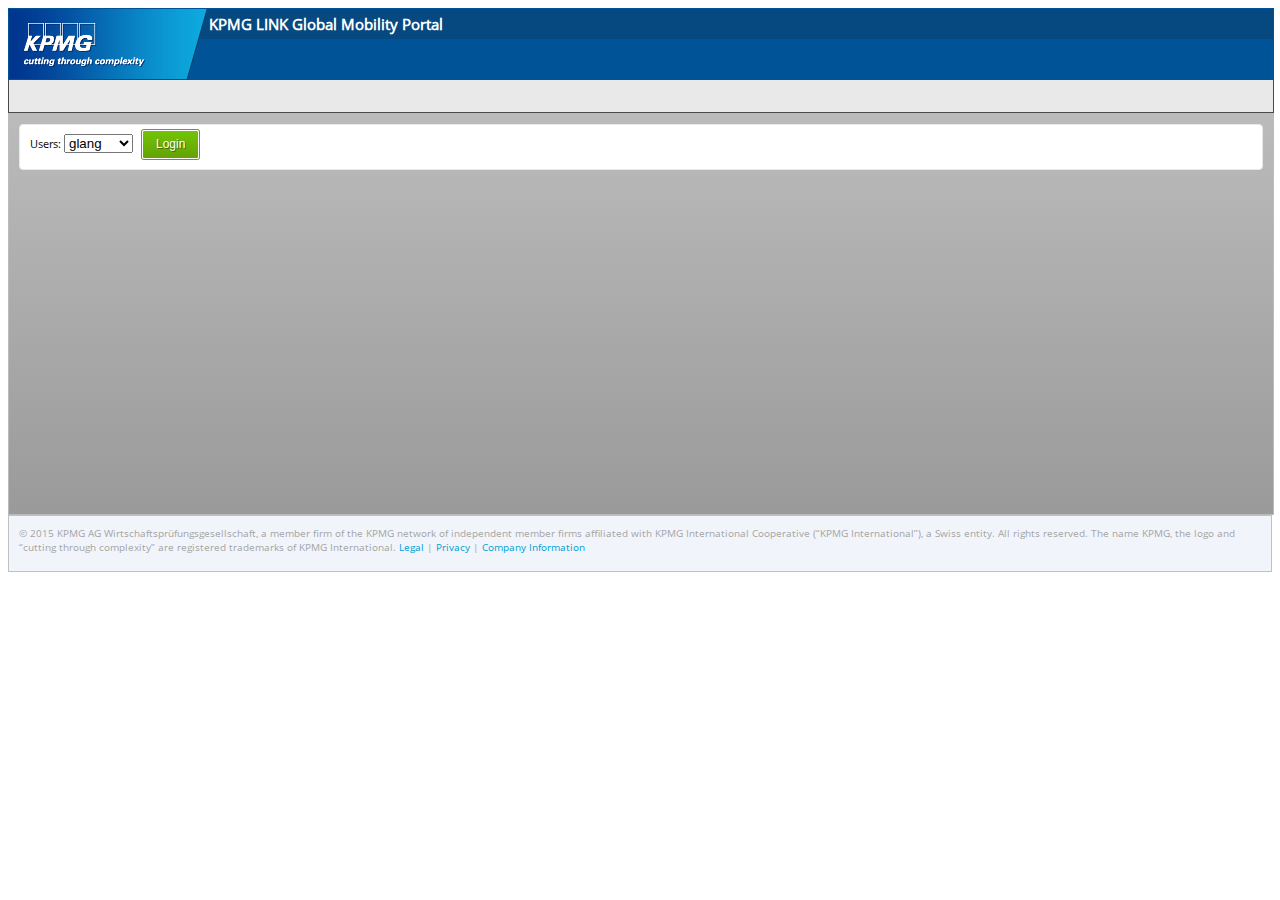
<file: TaxRay.Web/Index.html>
﻿<!DOCTYPE html>
<html xmlns="http://www.w3.org/1999/xhtml">
<head>
    <meta http-equiv="Content-Type" content="text/html; charset=utf-8" />
    <title></title>

    <link href="Styles/kendo/kendo.common.min.css" rel="stylesheet" />
    <link href="Styles/kendo/kendo.default.min.css" rel="stylesheet" />
    <link href="Styles/kendo/kendo.dataviz.min.css" rel="stylesheet" />
    <link href="Styles/kendo/kendo.dataviz.default.min.css" rel="stylesheet" />
    <link href="Styles/KMPG_Styles.css" rel="stylesheet" type="text/css" />
    <link href="Styles/Kendo_KMPG.css" rel="stylesheet" type="text/css" />
</head>
<body>
    <div id="app"></div>

    <script type="text/x-kendo-template" id="layout-login">

        <div class="header">
            <div class="branding">
                <div class="applicationBar">
                    <div class="contentApplicationBar">
                        <div class="titlePortal">
                            <label>KPMG LINK Global Mobility Portal</label>
                        </div>
                    </div>
                </div>
                <div class="capabilityBar"></div>
                <div class="logo">
                    <img src="Images/KPMG/logo.png" />
                </div>
            </div>
            <div class="pinBar">
                <div class="contentPinBar">
                </div>
            </div>
        </div>
        <div class="dashboard">
            <div class="widget">
                <section id="content">
                    <label>Users:</label>
                    <select id="cmbUsers">
                        <option value="1" permisos="Super Admin">glang</option><!--Super Admin-->
                        <option value="2" permisos="Junior">zwillis</option><!--Junior-->
                        <option value="3" permisos="Senior">mglenn</option><!--Senior-->
                        <option value="4" permisos="Otros">pblopez</option><!--No tener acceso-->
                    </select>&nbsp;&nbsp;
                    <input type="button" value="Login" class="primaryAction button green-button" id="btn-Login" data-bind="click: logarse" />
                </section>
            </div>
        </div>
        <div class="footer">
            © 2015 KPMG AG Wirtschaftsprüfungsgesellschaft, a member firm of the KPMG network of independent member firms
            affiliated with KPMG International Cooperative (“KPMG International”), a Swiss entity. All rights reserved.
            The name KPMG, the logo and “cutting through complexity” are registered trademarks of KPMG International.
            <a href="" class="footer-link-button">Legal</a> | <a href="" class="footer-link-button">Privacy</a> | <a href="" class="footer-link-button">Company Information</a>
        </div>

    </script>

    <script type="text/x-kendo-template" id="layout-template">
        <div>
            <div class="header">
                <div class="branding">
                    <div class="applicationBar">
                        <div class="contentApplicationBar">
                            <div class="titlePortal">
                                <label>KPMG LINK Global Mobility Portal</label>
                            </div>
                            <div class="dateUser">
                                <div class="date">
                                    <label>Last Login: 11.05.2015 07:12:05</label>
                                </div>
                                <div class="user">
                                    <a href="">
                                        <img src="Images/KPMG/app-settings.png" />
                                    </a>
                                    <label>scorredera@kpmg.com</label>
                                </div>
                            </div>
                        </div>
                    </div>
                    <div class="capabilityBar">
                        <div class="menu">
                            <div class="optionSelected" id="bladeHome">
                                <div class="home">
                                    <div class="iconHome">
                                    </div>
                                    <div class="titleHome">
                                        <a href="#/Home">Home</a>
                                    </div>
                                </div>
                            </div>
                            <div class="option" id="bladeTaxes">
                                <div class="taxes">
                                    <div class="iconTaxes">
                                    </div>
                                    <div class="titleTaxes">
                                        <a href="#/Taxes">Taxes</a>
                                    </div>
                                </div>
                            </div>
                            <div class="option" id="bladeTravelTracker">
                                <div class="travelTracker">
                                    <div class="iconTravelTracker">
                                    </div>
                                    <div class="titleTravelTracker">
                                        <a href="#/TravelTracker">Travel Tracker</a>
                                    </div>
                                </div>
                            </div>
                            <div class="option" id="bladeInmigration">
                                <div class="inmigration">
                                    <div class="iconInmigration">
                                    </div>
                                    <div class="titleInmigration">
                                        <a href="#/Inmigration">Inmigration</a>
                                    </div>
                                </div>
                            </div>
                            <div class="option" id="bladeDocuments">
                                <div class="documents">
                                    <div class="iconDocuments">
                                    </div>
                                    <div class="titleDocuments">
                                        <a href="#/Documents">Documents</a>
                                    </div>
                                </div>
                            </div>
                            <div class="option" id="bladeTaxRay">
                                <div class="TaxRay">
                                    <div class="iconTaxRay">
                                    </div>
                                    <div class="titleTaxRay">
                                        <a href="#/TaxRay">Tax-Ray</a>
                                    </div>
                                </div>
                            </div>
                        </div>
                        <div class="portlet">
                            <div class="iconPortlet"></div>
                            <div class="titlePortlet">Portlet Library</div>
                        </div>

                    </div>
                    <div class="logo">
                        <img src="Images/KPMG/logo.png" />
                    </div>
                </div>
                <div class="pinBar">
                    <div class="contentPinBar">
                    </div>
                </div>
            </div>
            <div class="dashboard">
                <div class="widget">
                    <section id="content"></section>
                </div>
            </div>
            <div class="footer">
                © 2015 KPMG AG Wirtschaftsprüfungsgesellschaft, a member firm of the KPMG network of independent member firms
                affiliated with KPMG International Cooperative (“KPMG International”), a Swiss entity. All rights reserved.
                The name KPMG, the logo and “cutting through complexity” are registered trademarks of KPMG International.
                <a href="" class="footer-link-button">Legal</a> | <a href="" class="footer-link-button">Privacy</a> | <a href="" class="footer-link-button">Company Information</a>
            </div>
        </div>
    </script>


    <script type="text/x-kendo-template" id="template-otros">
        <div>No tiene acceso</div>
    </script>

    <script type="text/x-kendo-template" id="template-taxRay-Junior">
        <div class="headerWidget">
            <h5>To Do</h5>
        </div>
        <div id="grid"
             data-role="grid"
             data-sortable="true"
             data-row-template="RowTemplateJunior"
             data-bind="source:taxes"
             data-columns="[
                {'field':'atlasId', 'title':'Atlas ID'},
                {'field':'description', 'title':'Description'},
                {'field':'client', 'title':'Client'},
                {'field':'taxPayer', 'title':'TaxPayer' },
                {'field':'year', 'title':'Year'},
                {'field':'dueDate', 'title':'Due Date', 'format':'{0:dd.MM.yyyy}'},
                {'field':'status', 'title':'Status'},
                {'field':'userNameCreatedBy', 'title': 'CreatedBy'},
             ]"
             data-pageable="{
                input:false,
                refresh:true,
                pageSizes:[25,50,100],
                buttonCount:5,
                numeric:true
             }">

        </div>
    </script>
    <script id="RowTemplateJunior" type="text/x-kendo-template">
        <tr>
            <td data-bind="text: atlasId"></td>
            <td data-bind="text: description"></td>
            <td data-bind="text: client"></td>
            <td data-bind="text: taxPayer"></td>
            <td data-bind="text: year"></td>
            <td data-bind="text: dueDate"></td>
            <td data-bind="text: status"></td>
            <td data-bind="text: userNameCreatedBy"></td>
        </tr>
    </script>

    <script type="text/x-kendo-template" id="template-taxRay-Senior">
        <div class="headerWidget">
            <h5>To Do</h5>
        </div>
        <div id="grid"
             data-role="grid"
             data-sortable="true"
             data-row-template="RowTemplate-Senior"
             data-bind="source:taxes"
             data-columns="[
                {'field':'atlasId', 'title':'Atlas ID'},
                {'field':'description', 'title':'Description'},
                {'field':'client', 'title':'Client'},
                {'field':'taxPayer', 'title':'TaxPayer' },
                {'field':'year', 'title':'Year'},
                {'field':'dueDate', 'title':'Due Date', 'format':'{0:dd.MM.yyyy}'},
                {'field':'status', 'title':'Status'},
                {'field':'userNameCreatedBy', 'title': 'CreatedBy'},
                {'title':'', 'width':'130px'}
             ]"
             data-pageable="{
                input:false,
                refresh:true,
                pageSizes:[25,50,100],
                buttonCount:5,
                numeric:true
             }">

        </div>
        <div id="assingSenior"></div>
    </script>

    <script id="RowTemplate-Senior" type="text/x-kendo-template">
        <tr>
            <td data-bind="text: atlasId"></td>
            <td data-bind="text: description"></td>
            <td data-bind="text: client"></td>
            <td data-bind="text: taxPayer"></td>
            <td data-bind="text: year"></td>
            <td data-bind="text: dueDate"></td>
            <td data-bind="text: status"></td>
            <td data-bind="text: userNameCreatedBy"></td>
            <td>
                <a data-bind="click:AssignTaxSenior" class="k-button k-button-icontext k-grid-edit" href="\#"><span></span>Assing To</a>
            </td>
        </tr>
    </script>


    <script type="text/x-kendo-template" id="template-taxRay">
        <div class="headerWidget">
            <h5>To Do</h5>
        </div>
        <div id="grid"
             data-role="grid"
             data-sortable="true"
             data-row-template="TaxRayGridRowTemplate"
             data-bind="source:taxes, events: { dataBound: onDataBound }"
             data-columns="[
                {'field':'atlasId', 'title':'Atlas ID'},
                {'field':'description', 'title':'Description'},
                {'field':'client', 'title':'Client'},
                {'field':'taxPayer', 'title':'TaxPayer' },
                {'field':'year', 'title':'Year'},
                {'field':'dueDate', 'title':'Due Date', 'format':'{0:dd.MM.yyyy}'},
                {'field':'status', 'title':'Status'},
                {'field':'userNameAssignedTo', 'title':'AssignedTo'},
                {'field':'userNameCreatedBy', 'title': 'CreatedBy'},
                {'title':'', 'width':'230px'}
             ]"
             data-pageable="{
                input:false,
                refresh:true,
                pageSizes:[25,50,100],
                buttonCount:5,
                numeric:true
             }">

        </div>
        <div id="edit"></div>
        <div id="assing"></div>
    </script>

    <script id="TaxRayGridRowTemplate" type="text/x-kendo-template">
        <tr>
            <td data-bind="text: atlasId"></td>
            <td data-bind="text: description"></td>
            <td data-bind="text: client"></td>
            <td data-bind="text: taxPayer"></td>
            <td data-bind="text: year"></td>
            <td data-bind="text: dueDate"></td>
            <td data-bind="text: status"></td>

            <td data-bind="text: userNameAssignedTo"></td>
            <td data-bind="text: userNameCreatedBy"></td>
            <td>
                <a data-bind="click:AssignTax" class="k-button k-button-icontext k-grid-edit" href="\#"><span></span>Assing To</a>
                <a data-bind="click:EditTax" class="k-button k-button-icontext k-grid-edit" href="\#"><span class="k-icon k-edit"></span>Edit</a>
                <a data-bind="click:deleteTax" class="k-button k-button-icontext k-grid-delete" style="visibility:visible" href="\#"><span class="k-icon k-delete"></span>Delete</a>
            </td>
        </tr>
    </script>

    <script type="text/x-kendo-template" id="template-home">
        home

    </script>

    <script type="text/x-kendo-template" id="template-taxes">
        Taxes
    </script>

    <script type="text/x-kendo-template" id="template-travelTracker">
        Travel Tracker
    </script>

    <script type="text/x-kendo-template" id="template-inmigration">
        Inmigration
    </script>

    <script type="text/x-kendo-template" id="template-documents">
        Documents
    </script>

    <script type="text/x-kendo-template" id="template-assing">
        <div class="k-edit-form-container">
            <div class="k-edit-label">
                <label for="description">Description:</label>
            </div>
            <div class="k-edit-field" data-container-for="description">
                <input type="text" class="k-input k-textbox" data-bind="value: description" readonly />
            </div>

            <div class="k-edit-label">
                <label for="users">Users:</label>
            </div>
            <div class="k-edit-field" data-container-for="description">
                <select id="comboUsers" data-role="combobox" data-filter="contains" data-value-field="id" data-text-field="username" data-bind="value:assignedToId, source:users, events:{change:onChange, open: onOpen} " />
            </div>

            <div class="k-edit-label">
                <label></label>
            </div>
            <div class="k-edit-field" data-container-for="description">
                <label for="error" data-bind="text: error" style="color: red; font-size:12px; font-weight:bold"></label>
            </div>

            <div class="k-edit-buttons k-state-default">
                <a id="btn-update" data-bind="click: update,visible: isVisible" class="k-button k-button-icontext k-primary k-grid-edit" href="\#"><span class="k-icon k-edit"></span>Update</a>
                <a id="btn-cancel" data-bind="click: cancel" class="k-button k-button-icontext k-grid-cancel " href="\#"><span class="k-icon k-cancel"></span>Cancel</a>
            </div>
        </div>
    </script>

    <script type="text/x-kendo-template" id="template-edit">
        <div class="k-edit-form-container" id="formEdit">

            <div class="k-edit-label">
                <label for="description">Description:</label>
            </div>
            <div class="k-edit-field">
                <input name="description" id="description" type="text" class="k-input k-textbox" data-bind="value: description, events:{change: onchange}" required validationmessage="Description is required" />
            </div>

            <div class="k-edit-label">
                <label for="client">Client:</label>
            </div>
            <div class="k-edit-field">
                <input name="client" id="client" type="text" class="k-input k-textbox" data-bind="value: client, events:{change: onchange}" required validationmessage="Client is required" />
            </div>

            <div class="k-edit-label">
                <label for="taxPayer">TaxPayer</label>
            </div>
            <div class="k-edit-field">
                <input name="taxPayer" id="taxPayer" type="text" class="k-input k-textbox" data-bind="value: taxPayer, events:{change: onchange}" required validationmessage="Tax Payer is required" />
            </div>

            <div class="k-edit-label">
                <label for="year">Year</label>
            </div>
            <div class="k-edit-field">
                <input name="year" data-format="\\#" data-role="numerictextbox" data-bind="value: year, events:{change: onchange}" maxlength="4" min="1700" required validationmessage="Year is required" />
            </div>

            <div class="k-edit-label">
                <label for="dueDate">Due Date:</label>
            </div>
            <div class="k-edit-field">
                <input name="dueDate" id="dueDate" data-role="datepicker" date-parse-format="dd.MM.yyyy" data-format="{0:dd.MM.yyyy}" data-bind="value: dueDate, events:{change: onchangeDate}" />
            </div>
            <div class="k-edit-label">
                <label for="status">Status:</label>
            </div>
            <div class="k-edit-field">
                <input name="status" id="status" type="text" class="k-input k-textbox" data-bind="value: status, events:{change: onchange}" required validationmessage="Status is required" />
            </div>

            <div class="k-edit-buttons k-state-default">
                <a id="btn-update" data-bind="click: update,visible: isVisible" class="k-button k-button-icontext k-primary k-grid-edit" href="\#"><span class="k-icon k-edit"></span>Update</a>
                <a id="btn-cancel" data-bind="click: cancel" class="k-button k-button-icontext k-grid-cancel " href="\#"><span class="k-icon k-cancel"></span>Cancel</a>
            </div>
        </div>
    </script>


    <script data-main="Scripts/main" src="Scripts/lib/require.js"></script>
</body>
</html>
</file>
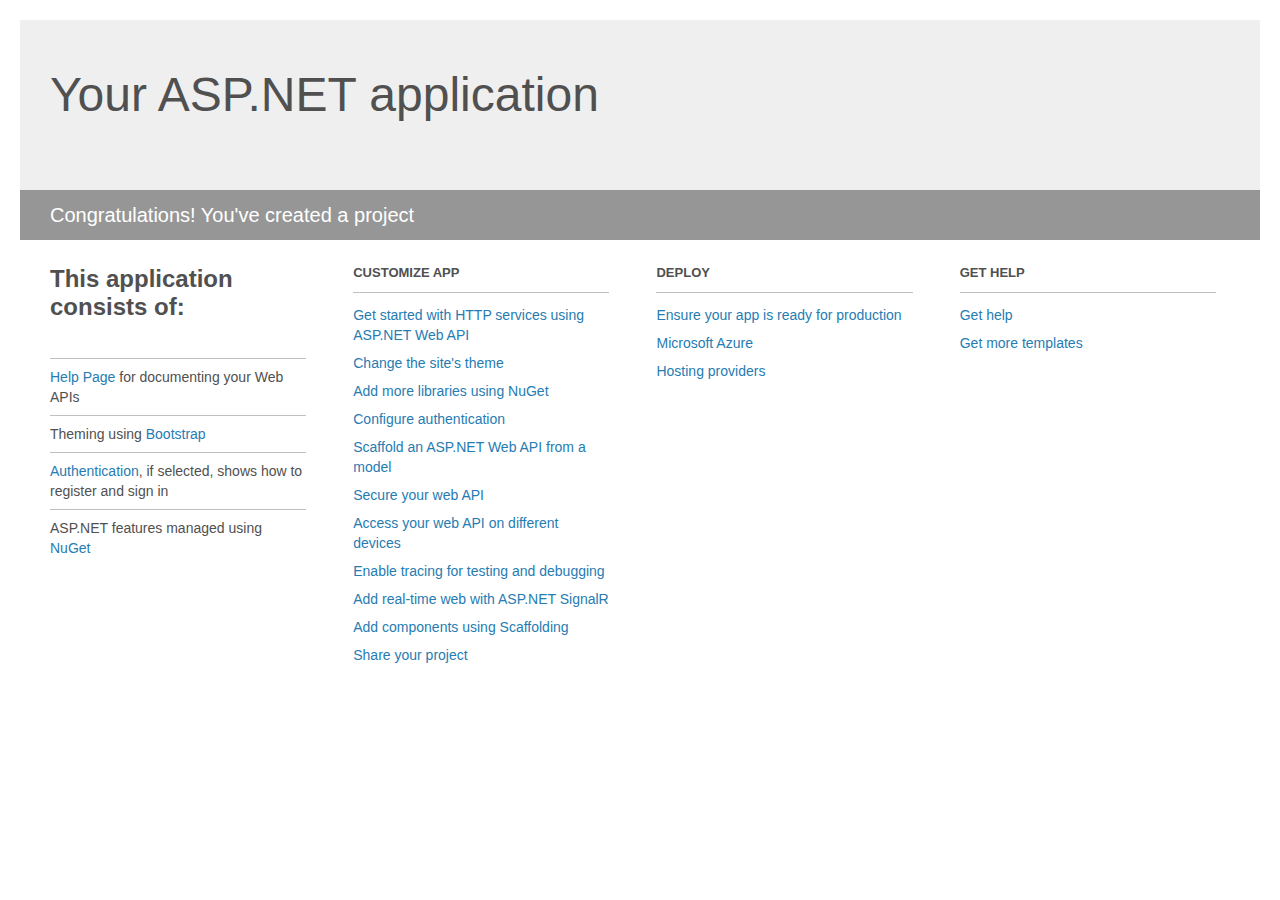
<file: TaxRay.Web/Project_Readme.html>
﻿<!DOCTYPE html>
<html lang="en">
<head>
    <meta charset="utf-8" />
    <title>Your ASP.NET application</title>
    <style>
        body {
            background: #fff;
            color: #505050;
            font: 14px 'Segoe UI', tahoma, arial, helvetica, sans-serif;
            margin: 20px;
            padding: 0;
        }

        #header {
            background: #efefef;
            padding: 0;
        }

        h1 {
            font-size: 48px;
            font-weight: normal;
            margin: 0;
            padding: 0 30px;
            line-height: 150px;
        }

        p {
            font-size: 20px;
            color: #fff;
            background: #969696;
            padding: 0 30px;
            line-height: 50px;
        }

        #main {
            padding: 5px 30px;
        }

        .section {
            width: 21.7%;
            float: left;
            margin: 0 0 0 4%;
        }

            .section h2 {
                font-size: 13px;
                text-transform: uppercase;
                margin: 0;
                border-bottom: 1px solid silver;
                padding-bottom: 12px;
                margin-bottom: 8px;
            }

            .section.first {
                margin-left: 0;
            }

                .section.first h2 {
                    font-size: 24px;
                    text-transform: none;
                    margin-bottom: 25px;
                    border: none;
                }

                .section.first li {
                    border-top: 1px solid silver;
                    padding: 8px 0;
                }

            .section.last {
                margin-right: 0;
            }

        ul {
            list-style: none;
            padding: 0;
            margin: 0;
            line-height: 20px;
        }

        li {
            padding: 4px 0;
        }

        a {
            color: #267cb2;
            text-decoration: none;
        }

            a:hover {
                text-decoration: underline;
            }
    </style>
</head>
<body>

    <div id="header">
        <h1>Your ASP.NET application</h1>
        <p>Congratulations! You've created a project</p>
    </div>

    <div id="main">
        <div class="section first">
            <h2>This application consists of:</h2>
            <ul>
                <li><a href="http://go.microsoft.com/fwlink/?LinkID=320956">Help Page</a> for documenting your Web APIs</li>
                <li>Theming using <a href="http://go.microsoft.com/fwlink/?LinkID=320754">Bootstrap</a></li>
                <li><a href="http://go.microsoft.com/fwlink/?LinkID=320957">Authentication</a>, if selected, shows how to register and sign in</li>
                <li>ASP.NET features managed using <a href="http://go.microsoft.com/fwlink/?LinkID=320958">NuGet</a></li>
            </ul>
        </div>

        <div class="section">
            <h2>Customize app</h2>
            <ul>
                <li><a href="http://go.microsoft.com/fwlink/?LinkID=320959">Get started with HTTP services using ASP.NET Web API</a></li>
                <li><a href="http://go.microsoft.com/fwlink/?LinkID=320960">Change the site's theme</a></li>
                <li><a href="http://go.microsoft.com/fwlink/?LinkID=320961">Add more libraries using NuGet</a></li>
                <li><a href="http://go.microsoft.com/fwlink/?LinkID=320962">Configure authentication</a></li>
                <li><a href="http://go.microsoft.com/fwlink/?LinkID=320963">Scaffold an ASP.NET Web API from a model</a></li>
                <li><a href="http://go.microsoft.com/fwlink/?LinkID=320964">Secure your web API</a></li>
                <li><a href="http://go.microsoft.com/fwlink/?LinkID=320965">Access your web API on different devices</a></li>
                <li><a href="http://go.microsoft.com/fwlink/?LinkID=320966">Enable tracing for testing and debugging</a></li>
                <li><a href="http://go.microsoft.com/fwlink/?LinkID=320765">Add real-time web with ASP.NET SignalR</a></li>
                <li><a href="http://go.microsoft.com/fwlink/?LinkID=320766">Add components using Scaffolding</a></li>
                <li><a href="http://go.microsoft.com/fwlink/?LinkID=320768">Share your project</a></li>
            </ul>
        </div>

        <div class="section">
            <h2>Deploy</h2>
            <ul>
                <li><a href="http://go.microsoft.com/fwlink/?LinkID=320769">Ensure your app is ready for production</a></li>
                <li><a href="http://go.microsoft.com/fwlink/?LinkID=320770">Microsoft Azure</a></li>
                <li><a href="http://go.microsoft.com/fwlink/?LinkID=320771">Hosting providers</a></li>
            </ul>
        </div>

        <div class="section last">
            <h2>Get help</h2>
            <ul>
                <li><a href="http://go.microsoft.com/fwlink/?LinkID=320772">Get help</a></li>
                <li><a href="http://go.microsoft.com/fwlink/?LinkID=320773">Get more templates</a></li>
            </ul>
        </div>
    </div>
</body>
</html>
</file>
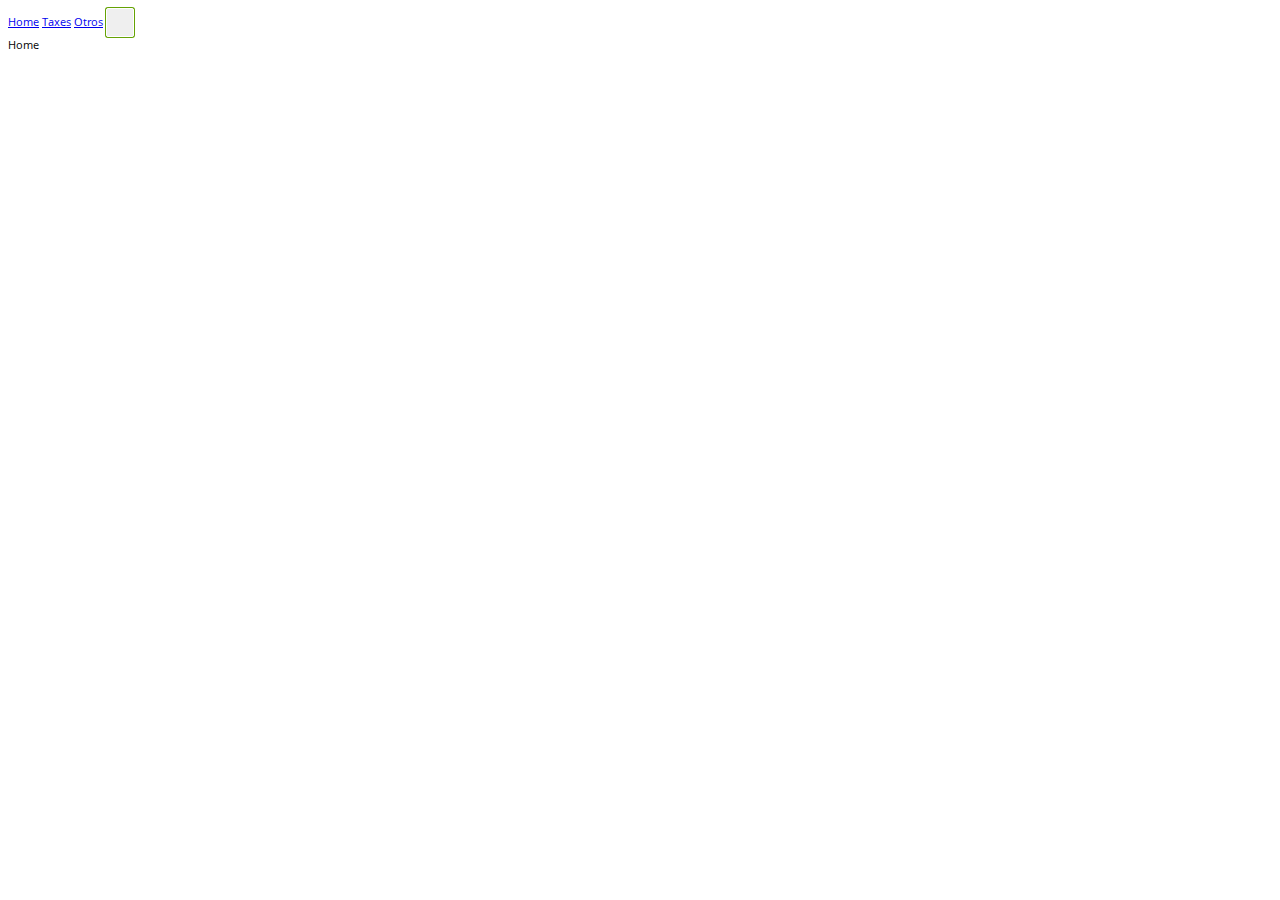
<file: TaxRay.Web/test.html>
﻿<!DOCTYPE html>
<html xmlns="http://www.w3.org/1999/xhtml">
<head>
    <title></title>
    <link href="Styles/kendo/kendo.common.min.css" rel="stylesheet" />
    <link href="Styles/kendo/kendo.default.min.css" rel="stylesheet" />
    <link href="Styles/KMPG_Styles.css" rel="stylesheet" type="text/css" />
    <link href="Styles/Kendo_KMPG.css" rel="stylesheet" type="text/css" />
    <script src="Scripts/lib/jquery-1.10.2.min.js"></script>
    <script src="Scripts/lib/kendo/kendo.all.min.js"></script>
</head>
<body>
    <a href="#/home">Home</a>
    <a href="#/taxes">Taxes</a>
    <a href="#/otros">Otros</a>
    <input type="button" id="pureba" />

    <div id="app"></div>

    <script id="home" type="text/x-kendo-template">
        Home
    </script>

    <script id="taxes" type="text/x-kendo-template">
        Taxes
    </script>

    <script id="otra" type="text/x-kendo-template">
        Otra
    </script>

    <script>
        var home = new kendo.View("home");
        var taxes = new kendo.View("taxes");
        var otraVista = new kendo.View("otra");

        home.render("#app");


        var router = new kendo.Router({
            init: function(){
                home.render("#app");
            }
        });

        router.route("/", function(){
        
        });


        router.route("/taxes", function () {
            home.hide();
            taxes.render("#app");
        })



        $(function () {
            router.start();
            //router.navigate("/#home");

        })
    </script>

    <!--
        1- Creas enrutamiento
        2- Creas un layout o contenedor principal como si fueste una master page. Aqui cargaremos todas las vistas
        3- Creas la vista
        4- Defines el enrutamiento



    -->





</body>
</html>
</file>
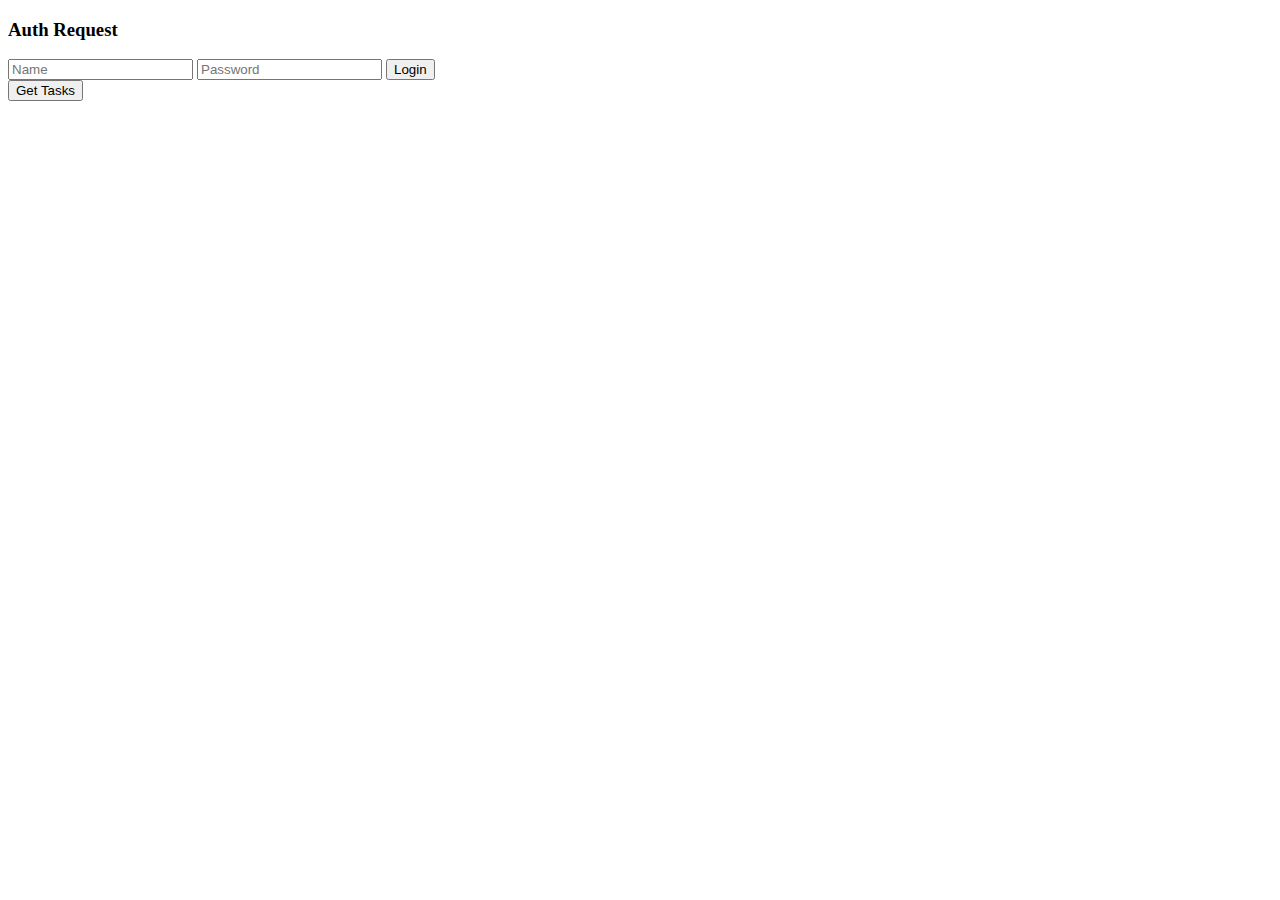
<file: TaxRay/default.html>
﻿<!DOCTYPE html>
<html xmlns="http://www.w3.org/1999/xhtml">
<head>
    <title></title>
</head>
<body>

    <h3>Auth Request</h3>


    <form id="userData">
        <input type="text" name="userName" placeholder="Name" />
        <input type="password" name="password" placeholder="Password" />
        <!--<input type="password" name="confirmPassword" placeholder="Password" />
        <input type="submit" id="register" value="Register" />-->
        <input type="submit" id="login" value="Login" />
    </form>

    <button id="getPatients">Get Tasks</button>

    <pre id="output">

    </pre>



    <script src="Scripts/lib/jquery-1.10.2.js"></script>
    <script>

        $(function () {

            var getPatients = function () {
                var url = "http://localhost:28861/api/taxreturn/assigned";
                $.ajax(url, {
                    type: "GET",
                    headers: getHeaders()
                }).always(showResponse);
                return false;
            };


            var getHeaders = function () {
                if (accessToken) {
                    return { "Authorization": "Bearer " + accessToken };
                }
            };

            var showResponse = function (object) {

                $("#output").text(JSON.stringify(object, null, 4));

            };

            var register = function () {
                var url = "/api/account/register";
                var data = $("#userData").serialize();
                $.post(url, data).always(showResponse);
                return false;
            };

            var saveAccessToken = function (data) {
                accessToken = data.access_token;
            };

            var login = function () {
                var url = "/Token";
                var data = $("#userData").serialize();
                data = data + "&grant_type=password";
                $.post(url, data)
                 .success(saveAccessToken)
                 .always(showResponse);


                return false;
            };

            var accessToken = "";            

            $("#login").click(login);
            $("#register").click(register);
            $("#getPatients").click(getPatients);

        });

    </script>

</body>
</html>
</file>
<file: TaxRay.Web/Styles/KMPG_Styles.css>
﻿@font-face {
    font-family: 'OpenSans-Regular';
    src: url('Fonts/open_sans/OpenSans-Regular.ttf') format('truetype'), url('Fonts/open_sans/OpenSans-Regular-webfont.eot') format('embedded-opentype');
}

html {
    color: #000000;
    font-weight: normal;
    font-size: 11px;
    font-family: OpenSans-Regular;
}

input::-ms-clear {
    display:none;
}

/*Header*/
.header {
    height: 102px;
}

    /*Logo*/
    .header .logo {
        width: 199px;
        position: absolute;
        top: 9px;
    }

    /* Zone with application name, user name, date and menu */
    .header .branding {
        height: 70px;
        width: 100%;
        border: solid 1px #015397;
    }

        /* Zone with application name, date and user name */
        .header .branding .applicationBar {
            background: #064880;
            height: 30px;
            width: 100%;
        }

            /* Aplication name */
            .header .branding .applicationBar .contentApplicationBar {
                margin-left: 200px;
                height: 28px;
                color: white;
            }

                .header .branding .applicationBar .contentApplicationBar .titlePortal {
                    float: left;
                    vertical-align: middle;
                    margin-top: 5px;
                }

                    .header .branding .applicationBar .contentApplicationBar .titlePortal label {
                        font-size: 15px;
                        font-weight: bold;
                        vertical-align: middle;
                    }

            /* Zone with date and user name */
            .header .branding .applicationBar .dateUser {
                float: right;
                margin-top: 5px;
                margin-right: 10px;
            }
                /* Date */
                .header .branding .applicationBar .dateUser .date {
                    float: left;
                }
                /* User */
                .header .branding .applicationBar .dateUser .user {
                    float: left;
                    margin-left: 10px;
                }

                /* Links in dateuser zone*/
                .header .branding .applicationBar .dateUser a {
                    border: 0px;
                    float: left;
                }

                /* Images in dateuser zone*/
                .header .branding .applicationBar .dateUser img {
                    border: 0;
                    margin-left: 5px;
                    margin-right: 5px;
                }

                /* labels in dateuser zone*/
                .header .branding .applicationBar .dateUser label {
                    float: left;
                }

        /* Zone Menu and portlet library */
        .header .branding .capabilityBar {
            float: left;
            width: 100%;
            background: #015397;
            height: 40px;
        }
            /* Zone with portlet library */
            .header .branding .capabilityBar .portlet {
                float: right;
                margin-top: 13px;
                margin-right: 10px;
            }

                .header .branding .capabilityBar .portlet .iconPortlet {
                    float: left;
                    background-image: url('../Images/KPMG/portlet_library.png');
                    background-repeat: no-repeat;
                    width: 16px;
                    height: 13px;
                }

                .header .branding .capabilityBar .portlet .titlePortlet {
                    margin-left: 5px;
                    color: white;
                    float: left;
                }


            /* Menu zone */

            .header .branding .capabilityBar .menu {
                float: left;
                width: 600px;
                height: 40px;
                margin-left: 185px;
                -webkit-transform: skew(-16deg);
                -moz-transform: skew(-16deg);
                -ms-transform: skew(-16deg);
                -o-transform: skew(-16deg);
                transform: skew(-16deg);
            }

                /* Menu options
                        - Home
                        - Taxes
                        - Travel Tracker
                        - Inmigration
                        - Documents
                        -TaxRay
                 */
                .header .branding .capabilityBar .menu .option { /*Blue*/
                    margin: 0px;
                    padding: 0px;
                    float: left;
                    width: auto;
                    height: 40px;
                    color: white;
                    line-height: 45px;
                    text-align: center;
                    vertical-align: top;
                    background: -webkit-linear-gradient(left top, #064880, #157ABB);
                    background: -o-linear-gradient(bottom right, #064880, #157ABB);
                    background: -moz-linear-gradient(bottom right, #064880, #157ABB);
                    background: linear-gradient(to bottom right, #064880, #157ABB);
                }

                    .header .branding .capabilityBar .menu .option:hover { /*Green*/
                        float: left;
                        width: auto;
                        height: 40px;
                        background-image: url('../Images/KPMG/mainNavHover-BG.png');
                    }

                /* Selected option */
                .header .branding .capabilityBar .menu .optionSelected {
                    float: left;
                    width: auto;
                    height: 40px;
                    background-image: url('../Images/KPMG/mainNavHover-BG.png');
                }

                /* Option home (blue) */
                .header .branding .capabilityBar .menu .option .home {
                    width: 55px;
                    -webkit-transform: skew(16deg);
                    -moz-transform: skew(16deg);
                    -ms-transform: skew(16deg);
                    -o-transform: skew(16deg);
                    transform: skew(16deg);
                }

                    .header .branding .capabilityBar .menu .option .home .iconHome {
                        margin-top: 5px;
                        margin-left: 18px;
                        background-image: url('../Images/KPMG/home.png');
                        background-repeat: no-repeat;
                        height: 14px;
                        width: 17px;
                    }

                    .header .branding .capabilityBar .menu .option .home .titleHome {
                        height: 22px;
                        color: white;
                        margin-top: -15px;
                        margin-left: -8px;
                    }




                /* Selected home option (green)*/
                .header .branding .capabilityBar .menu .optionSelected .home {
                    width: 55px;
                    -webkit-transform: skew(16deg);
                    -moz-transform: skew(16deg);
                    -ms-transform: skew(16deg);
                    -o-transform: skew(16deg);
                    transform: skew(16deg);
                }

                    .header .branding .capabilityBar .menu .optionSelected .home .iconHome {
                        margin-top: 5px;
                        margin-left: 18px;
                        background-image: url('../Images/KPMG/home.png');
                        background-repeat: no-repeat;
                        height: 14px;
                        width: 17px;
                    }

                    .header .branding .capabilityBar .menu .optionSelected .home .titleHome {
                        height: 22px;
                        color: white;
                        margin-top: 0px;
                        margin-left: 10px;
                    }

                /* Taxes option (blue) */
                .header .branding .capabilityBar .menu .option .taxes {
                    width: 65px;
                    -webkit-transform: skew(16deg);
                    -moz-transform: skew(16deg);
                    -ms-transform: skew(16deg);
                    -o-transform: skew(16deg);
                    transform: skew(16deg);
                }

                    .header .branding .capabilityBar .menu .option .taxes .iconTaxes {
                        margin-top: 5px;
                        margin-left: 20px;
                        background-image: url('../Images/KPMG/globeicon.png');
                        background-repeat: no-repeat;
                        height: 16px;
                        width: 16px;
                    }

                    .header .branding .capabilityBar .menu .option .taxes .titleTaxes {
                        height: 22px;
                        color: white;
                        margin-top: -15px;
                        margin-left: -8px;
                    }


                /* Selected Taxes Option (green)*/
                .header .branding .capabilityBar .menu .optionSelected .taxes {
                    width: 65px;
                    -webkit-transform: skew(16deg);
                    -moz-transform: skew(16deg);
                    -ms-transform: skew(16deg);
                    -o-transform: skew(16deg);
                    transform: skew(16deg);
                }

                    .header .branding .capabilityBar .menu .optionSelected .taxes .iconTaxes {
                        margin-top: 5px;
                        margin-left: 20px;
                        background-image: url('../Images/KPMG/globeicon.png');
                        background-repeat: no-repeat;
                        height: 16px;
                        width: 16px;
                    }

                    .header .branding .capabilityBar .menu .optionSelected .taxes .titleTaxes {
                        height: 22px;
                        color: white;
                        margin-top: 0px;
                        margin-left: 16px;
                    }

                /* Travel Tracker (blue) */
                .header .branding .capabilityBar .menu .option .travelTracker {
                    width: 110px;
                    -webkit-transform: skew(16deg);
                    -moz-transform: skew(16deg);
                    -ms-transform: skew(16deg);
                    -o-transform: skew(16deg);
                    transform: skew(16deg);
                }

                    .header .branding .capabilityBar .menu .option .travelTracker .iconTravelTracker {
                        margin-top: 5px;
                        margin-left: 45px;
                        background-image: url('../Images/KPMG/plane.png');
                        background-repeat: no-repeat;
                        height: 15px;
                        width: 15px;
                    }

                    .header .branding .capabilityBar .menu .option .travelTracker .titleTravelTracker {
                        height: 22px;
                        color: white;
                        margin-top: -15px;
                        margin-left: -8px;
                    }


                /*Selected Travel Tracker (green)*/
                .header .branding .capabilityBar .menu .optionSelected .travelTracker {
                    width: 110px;
                    -webkit-transform: skew(16deg);
                    -moz-transform: skew(16deg);
                    -ms-transform: skew(16deg);
                    -o-transform: skew(16deg);
                    transform: skew(16deg);
                }

                    .header .branding .capabilityBar .menu .optionSelected .travelTracker .iconTravelTracker {
                        margin-top: 5px;
                        margin-left: 45px;
                        background-image: url('../Images/KPMG/plane.png');
                        background-repeat: no-repeat;
                        height: 15px;
                        width: 15px;
                    }

                    .header .branding .capabilityBar .menu .optionSelected .travelTracker .titleTravelTracker {
                        height: 22px;
                        color: white;
                        margin-top: 0px;
                        margin-left: 15px;
                    }

                /*Inmigration option*/
                .header .branding .capabilityBar .menu .option .inmigration {
                    width: 100px;
                    -webkit-transform: skew(16deg);
                    -moz-transform: skew(16deg);
                    -ms-transform: skew(16deg);
                    -o-transform: skew(16deg);
                    transform: skew(16deg);
                }

                    .header .branding .capabilityBar .menu .option .inmigration .iconInmigration {
                        margin-top: 5px;
                        margin-left: 40px;
                        background-image: url('../Images/KPMG/kgs.png');
                        background-repeat: no-repeat;
                        height: 15px;
                        width: 15px;
                    }

                    .header .branding .capabilityBar .menu .option .inmigration .titleInmigration {
                        height: 22px;
                        color: white;
                        margin-top: -15px;
                        margin-left: -8px;
                    }

                /*Selected Inmigration option*/
                .header .branding .capabilityBar .menu .optionSelected .inmigration {
                    width: 100px;
                    -webkit-transform: skew(16deg);
                    -moz-transform: skew(16deg);
                    -ms-transform: skew(16deg);
                    -o-transform: skew(16deg);
                    transform: skew(16deg);
                }

                    .header .branding .capabilityBar .menu .optionSelected .inmigration .iconInmigration {
                        margin-top: 5px;
                        margin-left: 40px;
                        background-image: url('../Images/KPMG/kgs.png');
                        background-repeat: no-repeat;
                        height: 15px;
                        width: 15px;
                    }

                    .header .branding .capabilityBar .menu .optionSelected .inmigration .titleInmigration {
                        height: 22px;
                        color: white;
                        margin-top: 0px;
                        margin-left: 20px;
                    }

                /* Documents option (blue) */
                .header .branding .capabilityBar .menu .option .documents {
                    width: 95px;
                    -webkit-transform: skew(16deg);
                    -moz-transform: skew(16deg);
                    -ms-transform: skew(16deg);
                    -o-transform: skew(16deg);
                    transform: skew(16deg);
                }

                    .header .branding .capabilityBar .menu .option .documents .iconDocuments {
                        margin-top: 5px;
                        margin-left: 35px;
                        background-image: url('../Images/KPMG/documents.png');
                        background-repeat: no-repeat;
                        height: 15px;
                        width: 15px;
                    }

                    .header .branding .capabilityBar .menu .option .documents .titleDocuments {
                        height: 22px;
                        color: white;
                        margin-top: -15px;
                        margin-left: -8px;
                    }

               
                /* Selected Documents option (green)*/
                .header .branding .capabilityBar .menu .optionSelected .documents {
                    width: 95px;
                    -webkit-transform: skew(16deg);
                    -moz-transform: skew(16deg);
                    -ms-transform: skew(16deg);
                    -o-transform: skew(16deg);
                    transform: skew(16deg);
                }

                    .header .branding .capabilityBar .menu .optionSelected .documents .iconDocuments {
                        margin-top: 5px;
                        margin-left: 35px;
                        background-image: url('../Images/KPMG/documents.png');
                        background-repeat: no-repeat;
                        height: 15px;
                        width: 15px;
                    }

                    .header .branding .capabilityBar .menu .optionSelected .documents .titleDocuments {
                        height: 22px;
                        color: white;
                        margin-top: 0px;
                        margin-left: 18px;
                    }

                     /* Tax-Ray option (blue) */
                .header .branding .capabilityBar .menu .option .TaxRay {
                    width: 95px;
                    -webkit-transform: skew(16deg);
                    -moz-transform: skew(16deg);
                    -ms-transform: skew(16deg);
                    -o-transform: skew(16deg);
                    transform: skew(16deg);
                }

                    .header .branding .capabilityBar .menu .option .TaxRay .iconTaxRay {
                        margin-top: 5px;
                        margin-left: 35px;
                        background-image: url('../Images/KPMG/documents.png');
                        background-repeat: no-repeat;
                        height: 15px;
                        width: 15px;
                    }

                    .header .branding .capabilityBar .menu .option .TaxRay .titleTaxRay {
                        height: 22px;
                        color: white;
                        margin-top: -15px;
                        margin-left: -8px;
                    }

                    /* Selected Tax-Ray option (green)*/
                .header .branding .capabilityBar .menu .optionSelected .TaxRay {
                    width: 95px;
                    -webkit-transform: skew(16deg);
                    -moz-transform: skew(16deg);
                    -ms-transform: skew(16deg);
                    -o-transform: skew(16deg);
                    transform: skew(16deg);
                }

                    .header .branding .capabilityBar .menu .optionSelected .TaxRay .iconTaxRay {
                        margin-top: 5px;
                        margin-left: 35px;
                        background-image: url('../Images/KPMG/documents.png');
                        background-repeat: no-repeat;
                        height: 15px;
                        width: 15px;
                    }

                    .header .branding .capabilityBar .menu .optionSelected .TaxRay .titleTaxRay {
                        height: 22px;
                        color: white;
                        margin-top: 0px;
                        margin-left: 18px;
                    }
                     
                     .TaxRay a {
                        color: #fff;
                        text-decoration:none;
                     }

                    .TaxRay a:hover{
                        text-decoration:none;
                    }

                    .documents  a {
                        color: #fff;
                        text-decoration:none;
                     }

                    .documents a:hover{
                        text-decoration:none;
                    }
                    .inmigration a {
                        color: #fff;
                        text-decoration:none;
                     }

                    .inmigration a:hover{
                        text-decoration:none;
                    }
                    .travelTracker a {
                        color: #fff;
                        text-decoration:none;
                     }

                    .travelTracker a:hover{
                        text-decoration:none;
                    }
                    .taxes a {
                        color: #fff;
                        text-decoration:none;
                     }

                    .taxes a:hover{
                        text-decoration:none;
                    }
                    .home a {
                        color: #fff;
                        text-decoration:none;
                     }

                    .home a:hover{
                        text-decoration:none;
                    }


    /* Pin bar (Tag/Breadcrumb Zone) */
    .header .pinBar {
        background-color: #e9e9e9;
        height: 32px;
        width: 100%;
        border-bottom: solid 1px #494949;
        border-left: solid 1px #494949;
        border-right: solid 1px #494949;
    }

        .header .pinBar .contentPinBar {
            padding-top: 8px;
            padding-left: 10px;
        }


/*Dashboard*/
.dashboard {
    width: 100%;
    margin-top: 3px;
    min-height: 400px;
    border: solid 1px #bbbbbb;
    background: -moz-linear-gradient(top, #bbbbbb 0%, #9a9a9a 100%);
    background: -webkit-gradient(linear, left top, left bottom, color-stop(0%,#bbbbbb ), color-stop(100%,#9a9a9a));
    background: -webkit-linear-gradient(top, #bbbbbb 0%,#9a9a9a 100%);
    background: -o-linear-gradient(top, #bbbbbb 0%,#9a9a9a 100%);
    background: -ms-linear-gradient(top, #bbbbbb 0%,#9a9a9a 100%);
    background: linear-gradient(to bottom, #bbbbbb 0%,#9a9a9a 100%);
    filter: progid:DXImageTransform.Microsoft.gradient( startColorstr='#bbbbbb ', endColorstr='#9a9a9a',GradientType=0 );
}

/*Dashboard Portlet*/
.dashboardPortlet {
    min-height: 305px;
    border-radius: 4px;
    background: -moz-linear-gradient(top, #9a9a9a 0%, #d0d0d0 100%);
    background: -webkit-gradient(linear, left top, left bottom, color-stop(0%,#d0d0d0), color-stop(100%,#d0d0d0));
    background: -webkit-linear-gradient(top, #9a9a9a 0%,#d0d0d0 100%);
    background: -o-linear-gradient(top, #9a9a9a 0%,#d0d0d0 100%);
    background: -ms-linear-gradient(top, #9a9a9a 0%,#d0d0d0 100%);
    background: linear-gradient(to bottom, #9a9a9a 0%,#d0d0d0 100%);
    filter: progid:DXImageTransform.Microsoft.gradient( startColorstr='#9a9a9a', endColorstr='#d0d0d0',GradientType=0 );
}

/*Footer*/
.footer {
    padding: 10px;
    width: 100%;
    min-height: 57px;
    background-color: #f1f5fb;
    font-size: 10px;
    color: #a4a4a4;
    box-sizing: border-box;
    vertical-align: top;
    border: 1px solid #c0c0c0;
}

/*Links in footer*/
.footer-link-button {
    color: #009dd5;
    font-size: 10px;
    font-weight: 500;
    text-shadow: none;
    box-shadow: none;
    text-decoration: none;
    font-weight: 500;
}

    .footer-link-button:hover {
        text-decoration: underline;
    }

/*Buttons*/
input[type=submit], input[type=button] {
    color: #ffffff;
    text-shadow: 1px 1px #446d06;
    box-shadow: 0 0 0 1px #65a204;
    width: auto;
    height: auto;
    font-weight: 500;
    text-indent: 0;
    font-family: Open Sans, Arial, Sans-Serif;
    font-size: 12px;
    border: 1px solid white;
    border-radius: 2px;
    line-height: 19px;
    display: inline-block;
    text-align: center;
    cursor: pointer;
    text-decoration: none;
    margin: 0;
    padding: 4px 13px;
    vertical-align: baseline;
}

    input[type=submit]:disabled, input[type=button]:disabled, input[type=submit]:disabled:hover, input[type=button]:disabled:hover {
        cursor: default;
        background: #e9e9e9;
        box-shadow: 0 0 0 1px #bbbbbb;
        text-shadow: 0 0 #e9e9e9;
        outline: 0;
        color: #bbbbbb;
        filter: progid:DXImageTransform.Microsoft.gradient(enabled = false);
    }

/*Green buttons*/
.green-button {
    background: -moz-linear-gradient(top, #72c407 0%, #65a204 100%);
    background: -webkit-gradient(linear, left top, left bottom, color-stop(0%,#72c407), color-stop(100%,#65a204));
    background: -webkit-linear-gradient(top, #72c407 0%,#65a204 100%);
    background: -o-linear-gradient(top, #72c407 0%,#65a204 100%);
    background: -ms-linear-gradient(top, #72c407 0%,#65a204 100%);
    background: linear-gradient(to bottom, #72c407 0%,#65a204 100%);
    filter: progid:DXImageTransform.Microsoft.gradient( startColorstr='#72c407', endColorstr='#65a204',GradientType=0 );
}

    .green-button:active {
        background: #72c407;
        text-decoration: none;
        text-decoration: none;
    }

    .green-button:hover {
        background: #65a204;
        text-decoration: none;
    }


/*Blue buttons*/
.blue-button {
    background: -moz-linear-gradient(top, #1688c3 0%, #215fa3 100%);
    background: -webkit-gradient(linear, left top, left bottom, color-stop(0%,#1688c3), color-stop(100%,#215fa3));
    background: -webkit-linear-gradient(top, #1688c3 0%,#215fa3 100%);
    background: -o-linear-gradient(top, #1688c3 0%,#215fa3 100%);
    background: -ms-linear-gradient(top, #1688c3 0%,#215fa3 100%);
    background: linear-gradient(to bottom, #1688c3 0%,#215fa3 100%);
    filter: progid:DXImageTransform.Microsoft.gradient( startColorstr='#1688c3', endColorstr='#215fa3',GradientType=0 );
}

    .blue-button:active {
        background: #1688c3;
        text-decoration: none;
    }

    .blue-button:hover {
        background: #215fa3;
        text-decoration: none;
    }

/*Text*/
.title {
    color: #494949;
}

h1 {
    color: #002664;
}

h2 {
    font-size: 14px;
    color: #68a900;
    font-weight: 600;
    margin: 6px 0;
}

h3 {
    font-size: 13px;
    color: #68a900;
    font-weight: normal;
    margin: 0;
}

h4 {
    color: #818181;
    font-size: 11px;
    font-weight: normal;
}

h5 {
    font-size: 16px;
    color: #002664;
    /*font-weight: 600;*/
    margin-top: 5px;
    margin-left: 0px;
    margin-right: 0px;
    margin-bottom: 0px;
}

.link-button {
    color: #009dd5;
    font-size: 12px;
    font-weight: 500;
    text-shadow: none;
    box-shadow: none;
    text-decoration: none;
    font-weight: 500;
}

    .link-button:hover {
        text-decoration: underline;
    }


/*Inputs*/
.input {
    border: solid 1px #d7d7d7;
}

    .input:active {
        background-color: #ffffff;
    }

    .input:hover {
        border: solid 1px #41c9ff;
    }

    .input:focus {
        border: solid 2px #41c9ff;
    }

    .input:disabled, .input[readonly='readonly'] {
        background-color: #f2f2f2;
        border: solid 1px #d7d7d7;
    }


/*Widget*/
.widget {
    border: solid 1px #e9e9e9;
    border-radius: 4px;
    background-color: white;
    padding-top: 5px;
    padding-bottom: 10px;
    padding-left: 10px;
    padding-right: 10px;
    margin: 10px;
}

/*header widget*/
.headerWidget {
    border-bottom: solid 1px #e9e9e9;
    margin-bottom: 5px;
    padding-bottom: 0px;
}
</file>
<file: TaxRay.Web/Styles/Kendo_KMPG.css>
﻿/* Not shadow for widget, slider, treeview, upload control, state hover, focused and selected for all controls */
.k-widget, .k-slider, .k-treeview, .k-upload, .k-state-hover, .k-state-focused, .k-state-selected, .k-state-active, .k-state-focused.k-state-selected, td.k-state-focused.k-state-selected, .k-list > .k-state-focused.k-state-selected, .k-listview > .k-state-focused.k-state-selected, .k-state-focused, .k-list > .k-state-focused, .k-listview > .k-state-focused, .k-grid-header th.k-state-focused, td.k-state-focused, .k-button.k-state-focused {
    -webkit-box-shadow: none;
    box-shadow: none;
}

/* border color for controls of kendo and header, group header and buttons of kendo grid */
.k-block, .k-widget, .k-input, .k-textbox, .k-group, .k-content, .k-header, .k-editable-area, .k-separator, .k-colorpicker .k-i-arrow-s, .k-textbox > input, .k-autocomplete, .k-dropdown-wrap, .k-toolbar, .k-group-footer td, .k-grid-footer, .k-footer-template td, .k-state-default, .k-state-default .k-select, .k-state-disabled, .k-grid-header, .k-grid-header-wrap, .k-grid-header-locked, .k-grid-footer-locked, .k-grid-content-locked, .k-grid td, .k-grid td.k-state-selected, .k-grid-footer-wrap, .k-pager-wrap, .k-pager-wrap .k-link, .k-pager-refresh, .k-grouping-header, .k-grouping-header .k-group-indicator, .k-panelbar > .k-item > .k-link, .k-panel > .k-item > .k-link, .k-panelbar .k-panel, .k-panelbar .k-content, .k-calendar th, .k-slider-track, .k-splitbar, .k-dropzone-active, .k-tiles, .k-toolbar, .k-tooltip, .k-button-group .k-tool, .k-upload-files, .k-autocomplete.k-state-default, .k-picker-wrap.k-state-default, .k-numeric-wrap.k-state-default, .k-dropdown-wrap.k-state-default, .k-header, .k-grid-header-wrap, .k-grid .k-grouping-header, .k-grid-header, .k-pager-wrap, .k-pager-wrap .k-textbox, .k-pager-wrap .k-link, .k-grouping-header .k-group-indicator {
    border-color: #d7d7d7;
}

    /*text's color for inputs of kendo*/
    .k-input, input.k-textbox, textarea.k-textbox, input.k-textbox:hover, textarea.k-textbox:hover, .k-textbox > input, .k-multiselect-wrap, .k-input[readonly], .k-block, .k-widget, .k-popup, .k-content, .k-dropdown .k-input, .k-link:link, .k-link:visited, .k-nav-current.k-state-hover .k-link, .k-tabstrip-items .k-link, .k-panelbar > li > .k-link, .k-header, .k-button, .k-button:hover, .k-scheduler, .k-scheduler-layout, .k-scheduler-datecolumn, .k-scheduler-groupcolumn, .k-event, .k-panelbar .k-content, .k-panelbar .k-panel, .k-panelbar .k-item, .k-panelbar > li > .k-link, .k-state-active, .k-state-active:hover, .k-active-filter, .k-tabstrip .k-state-active, .k-state-highlight, .k-calendar .k-link, .k-calendar .k-footer .k-nav-today, .k-calendar .k-link.k-nav-fast, .k-calendar .k-nav-fast.k-state-hover, .k-state-hover, .k-state-hover:hover, .k-splitbar-horizontal-hover:hover, .k-splitbar-vertical-hover:hover, .k-list > .k-state-hover, .k-scheduler .k-scheduler-toolbar ul li.k-state-hover, .k-pager-wrap .k-link:hover, .k-dropdown .k-state-focused, .k-imagebrowser-dropzone, .k-mobile-list .k-item > .k-link:active, .k-mobile-list .k-item > .k-label:active, .k-mobile-list .k-edit-label.k-check:active, .k-mobile-list .k-recur-view .k-check:active, .k-mobile-list .k-scheduler-timezones .k-edit-field:nth-child(2):active, .k-pager-wrap, .k-state-hover > .k-link, .k-other-month.k-state-hover .k-link, div.k-imagebrowser-dropzone em, .km-pane-wrapper .k-mobile-list input:not([type="checkbox"]):not([type="radio"]), .km-pane-wrapper .km-pane .k-mobile-list select:not([multiple]), .km-pane-wrapper .k-mobile-list textarea, .k-dropdown .k-state-focused .k-input, .k-dropdown .k-state-hover .k-input, html .km-pane-wrapper .km-widget, .k-ie .km-pane-wrapper .k-widget, .k-ie .km-pane-wrapper .k-group, .k-ie .km-pane-wrapper .k-content, .k-ie .km-pane-wrapper .k-header, .k-ie .km-pane-wrapper .k-popup-edit-form .k-edit-field .k-button, .km-pane-wrapper .k-mobile-list .k-item, .km-pane-wrapper .k-mobile-list .k-edit-label, .km-pane-wrapper .k-mobile-list .k-edit-field, div.km-pane-wrapper a, .k-list-container, .k-dropdown .k-input, .k-dropdown .k-state-focused .k-input, .k-menu .k-popup, .k-tabstrip-items .k-state-default .k-link, .k-panelbar > li.k-state-default > .k-link, .k-tabstrip-items .k-state-hover .k-link, .k-panelbar > li.k-state-hover > .k-link, .k-panelbar > li.k-state-default > .k-link.k-state-hover, .k-tabstrip .k-content.k-state-active, .k-grouping-row td, .k-group-footer td, .k-grid-footer td, .k-grouping-header, .k-primary, .k-primary:focus, .k-primary.k-state-focused, .k-primary:hover {
        color: #002664;
    }

/* Text's color for details of controls*/
.k-block, .k-widget, .k-popup, .k-content {
    color: #494949;
}

.k-header.k-window-titlebar, .k-header.k-tabstrip {
    filter: progid:DXImageTransform.Microsoft.gradient(enabled=false);
}

.k-reset {
    color: #494949;
}

/*backgroun color's widget contains the grid*/
.k-block, .k-widget {
    background-color: transparent;
}

/*Grid's border*/
.k-grid {
    border-width: 0;
}

/*Toolbar grid's*/
.k-grid-toolbar {
    background: 0;
    border: 0;
    padding: 0 0 3px 0;
    min-height: 29px;
    margin-bottom: 0;
}

/*header colums grid*/
.k-grid-header {
    background: #e5f1fc;
    background: -moz-linear-gradient(top,#e5f1fc 0,#dbebf8 50%,#d3e8f9 51%,#cee5f9 100%);
    background: -webkit-gradient(linear,left top,left bottom,color-stop(0%,#e5f1fc),color-stop(50%,#dbebf8),color-stop(51%,#d3e8f9),color-stop(100%,#cee5f9));
    background: -webkit-linear-gradient(top,#e5f1fc 0,#dbebf8 50%,#d3e8f9 51%,#cee5f9 100%);
    background: -o-linear-gradient(top,#e5f1fc 0,#dbebf8 50%,#d3e8f9 51%,#cee5f9 100%);
    background: -ms-linear-gradient(top,#e5f1fc 0,#dbebf8 50%,#d3e8f9 51%,#cee5f9 100%);
    background: linear-gradient(to bottom,#e5f1fc 0,#dbebf8 50%,#d3e8f9 51%,#cee5f9 100%);
    filter: progid:DXImageTransform.Microsoft.gradient(startColorstr='#e5f1fc',endColorstr='#cee5f9',GradientType=0);
    border-radius: 5px 5px 0 0;
    border-width: 1px;
    border-style: solid;
}

/*div contains the header and footer grid*/
div.k-grid-header, div.k-grid-footer {
    padding-right: 0 !important;
    border-width: 1px;
}

/*content header an footer grid*/
.k-grid-header-wrap, .k-grid-footer-wrap {
    border-width: 0;
}

/*colums grid*/
.k-grid-header .k-header {
    border-left-color: #b1d6f5;
    border-bottom-color: #e6e6e6;
    color: #2977A8;
    font-weight: 600;
    text-shadow: 0 1px #F3F9FD;
    white-space: normal;
    position: relative;
    padding: 0 7px;
    height: 20px;
    vertical-align: middle;
    cursor: pointer;
    text-overflow: clip;
}
    /*Links of column's header*/
    .k-grid-header .k-header .k-link {
        min-height: 0;
        line-height: 11px;
        padding: 2px 0;
        margin: 0px;
        color: #2977A8;
    }



.k-grouping-header ~ .k-grid-header {
    border-radius: 0;
}

/*grid content*/
.k-grid-content {
    border-width: 0 1px;
    border-color: #d7d7d7;
    border-style: solid;
    background: #d0d0d0;
    width: auto;
    height: auto !important;
    padding-right: 0 !important;
    overflow-y: hidden;
}

/*td grid*/
.k-grid td {
    border-color: #e6e6e6;
    border-width: 0 0 1px 1px;
    position: relative;
    line-height: 12px;
    padding: 2px 7px 1px 7px;
    height: 29px;
}

/*tr content's grid*/
.k-grid-content tr {
    background: #fff;
}
    /*alternative content grid*/
    .k-alt, .k-grid-content tr.k-alt, tr.k-detail-row > td.k-detail-cell > .k-grid-content tr.k-alt, .k-alt.k-master-row, .k-detail-row .k-detail-cell tr.k-alt, .k-detail-row .k-detail-cell .k-tabstrip tr.k-alt {
        background-color: #F6f6f6;
    }

/*span in td's grid*/
.k-grid td span {
    text-overflow: ellipsis;
}

/*content grid with class "icon-"*/
.k-grid-content [class^="icon-"], .k-grid-content [class*=" icon-"] {
    font-size: 18px;
    text-decoration: none !important;
    text-align: center !important;
    display: inline-block;
}

.searchControl .k-grid-header .k-header, .k-detail-cell .k-grid-header .k-header {
    background: #f1f1f1;
    background: -moz-linear-gradient(top,#f1f1f1 0,#e6e6e6 100%);
    background: -webkit-gradient(linear,left top,left bottom,color-stop(0%,#f1f1f1),color-stop(100%,#e6e6e6));
    background: -webkit-linear-gradient(top,#f1f1f1 0,#e6e6e6 100%);
    background: -o-linear-gradient(top,#f1f1f1 0,#e6e6e6 100%);
    background: -ms-linear-gradient(top,#f1f1f1 0,#e6e6e6 100%);
    background: linear-gradient(to bottom,#f1f1f1 0,#e6e6e6 100%);
    filter: progid:DXImageTransform.Microsoft.gradient(startColorstr='#f1f1f1',endColorstr='#e6e6e6',GradientType=0);
    border-color: #cecece;
}

.k-i-funnel, .k-filter {
    background-position: 0 -288px;
}

.k-filter-menu .k-widget, .k-filter-menu .k-textbox {
    width: 200px;
}

.k-filter-menu .k-textbox {
    height: 29px;
    margin-top: 5px;
}

.k-grid-filter.k-state-active, .k-grid-filter.k-state-active:hover {
    background: transparent;
}

.k-grid-filter .k-icon, .k-header-column-menu .k-icon {
    opacity: .4;
}

.k-header > .k-grid-filter, .k-header > .k-header-column-menu {
    position: absolute;
    padding: 0;
    margin: 0;
    right: 0;
    top: 11px;
}

.k-header .k-grid-filter.k-state-active .k-filter {
    opacity: .6;
    background-position: -32px -80px;
}


/*header group of details of grid*/
.k-grouping-header {
    border-width: 1px 1px 0 1px;
    border-style: solid;
    border-radius: 5px 5px 0 0;
    color: #888;
    font-size: 9px;
    line-height: 22px;
    padding: 3px 5px;
    background: #f4f4f4;
    background: -moz-linear-gradient(top,#fafafa 0,#f1f1f1 100%);
    background: -webkit-gradient(linear,left top,left bottom,color-stop(0%,#fafafa),color-stop(100%,#f1f1f1));
    background: -webkit-linear-gradient(top,#fafafa 0,#f1f1f1 100%);
    background: -o-linear-gradient(top,#fafafa 0,#f1f1f1 100%);
    background: -ms-linear-gradient(top,#fafafa 0,#f1f1f1 100%);
    background: linear-gradient(to bottom,#fafafa 0,#f1f1f1 100%);
    filter: progid:DXImageTransform.Microsoft.gradient(startColorstr='#fafafa',endColorstr='#f1f1f1',GradientType=0);
}

    .k-grouping-header .k-group-indicator {
        margin: 0 3px 0 0;
        padding: 3px 0 1px 3px;
        border-radius: 5px;
    }


        .k-grouping-header .k-group-indicator:hover {
            background: #fafafa;
        }

    .k-grouping-header a, .k-grouping-header .k-button {
        box-shadow: 0;
        background: none !important;
        border: 0 !important;
        color: #888;
        font-size: 9px;
    }

        .k-grouping-header .k-button .k-icon {
            margin: -3px 0 0 0;
        }
/*first cell of the details content of group*/
tr.k-grouping-row, .k-grouping-row td, td.k-group-cell, tr.k-grouping-row {
    background: #d0d0d0;
    border-color: #c3c3c3;
    border-width: 0 0 1px 0;
}

/*details of group*/
.k-grouping-row + tr td {
    border-top-width: 0;
}

/*th and td header of group*/
th.k-grouping-header, td.k-grouping-header {
    border-color: #c3c3c3;
    border-width: 0 0 1px 1px;
    font-size: 11px;
    text-transform: uppercase;
    text-align: center;
}

/*td and th header and td footer*/
td.k-header-template, th.k-header-template, .k-footer-template td {
    color: #545454;
    background: #e0e0e0 !important;
    border-color: #c3c3c3;
    border-style: solid;
    border-width: 1px 0 0 1px;
    padding: 7px 7px;
    font-size: 14px;
    font-weight: 500;
    height: 29px;
    line-height: 12px;
    vertical-align: middle;
    text-align: right;
}

.k-footer-template td {
    border-width: 0 0 0 1px;
}

/*row pagination grid*/
.k-grid-pager, .k-pager-wrap {
    background: #f4f4f4;
    background: -moz-linear-gradient(top,#fafafa 0,#f1f1f1 100%);
    background: -webkit-gradient(linear,left top,left bottom,color-stop(0%,#fafafa),color-stop(100%,#f1f1f1));
    background: -webkit-linear-gradient(top,#fafafa 0,#f1f1f1 100%);
    background: -o-linear-gradient(top,#fafafa 0,#f1f1f1 100%);
    background: -ms-linear-gradient(top,#fafafa 0,#f1f1f1 100%);
    background: linear-gradient(to bottom,#fafafa 0,#f1f1f1 100%);
    filter: progid:DXImageTransform.Microsoft.gradient(startColorstr='#fafafa',endColorstr='#f1f1f1',GradientType=0);
    border-radius: 0 0 5px 5px;
    border-width: 0 1px 1px 1px;
}

    .k-pager-wrap .k-link.k-state-disabled, .k-pager-wrap .k-link.k-state-disabled.k-state-hover {
        border-color: inherit;
    }

/*number's pagination in selected state*/
.k-pager-numbers .k-state-selected {
    border-width: 1px;
    border-style: solid;
    border-color: #98C6E3;
    background: #e4f1fc;
    background: -moz-linear-gradient(top,#e4f1fc 0,#cee5f9 100%);
    background: -webkit-gradient(linear,left top,left bottom,color-stop(0%,#e4f1fc),color-stop(100%,#cee5f9));
    background: -webkit-linear-gradient(top,#e4f1fc 0,#cee5f9 100%);
    background: -o-linear-gradient(top,#e4f1fc 0,#cee5f9 100%);
    background: -ms-linear-gradient(top,#e4f1fc 0,#cee5f9 100%);
    background: linear-gradient(to bottom,#e4f1fc 0,#cee5f9 100%);
    filter: progid:DXImageTransform.Microsoft.gradient(startColorstr='#e4f1fc',endColorstr='#cee5f9',GradientType=0);
}

/*row with numbers pagination*/
.k-pager-numbers {
    margin: 0;
}
    /*Number's pagination*/
    .k-pager-wrap > .k-link, .k-pager-numbers li {
        border-radius: 100px;
        overflow: hidden;
        margin: 2px 1px;
    }

.k-pager-info {
    padding: 2px 10px;
}

tr:only-child .k-tooltip, tr:last-child .k-tooltip {
    position: relative !important;
}

.k-grid .k-edit-cell {
    padding: 0;
}


/*td with role editable and this has style k-input, k-autocomplete, k-dropdown-wrap, k-picker-wrap or k-numeric-wrap*/
td[data-role="editable"] .k-input, td[data-role="editable"] .k-autocomplete, td[data-role="editable"] .k-dropdown-wrap, td[data-role="editable"] .k-picker-wrap, td[data-role="editable"] .k-numeric-wrap {
    border-color: #41C9FF;
    border-radius: 0;
}

/*rows grid editables*/
.k-edit-cell > .k-textbox, .k-edit-cell > .k-widget, .k-grid-edit-row > td > .k-textbox, .k-grid-edit-row > td > .k-widget, .k-grid-edit-row > td > .text-box {
    width: 100% !important;
    /*!important to override any inline widths*/
}

/*row grid editables with style k-input*/
.k-edit-cell > .k-input {
    width: 99% !important;
    /*!important to override any inline widths*/ height: 30px;
    line-height: 30px;
    text-indent: 6px;
}
/*row grid editables with style k-widget and k-input*/
.k-edit-cell > .k-widget .k-input {
    height: 30px;
    line-height: 30px;
    text-indent: 6px;
}

/*cells editables width checkbox*/
.k-edit-cell input[type="checkbox"], .k-grid-edit-row input[type="checkbox"] {
    width: auto !important;
}

.k-grid-content .k-detail-row, .k-grid-content .k-detail-row.k-alt {
    background: #d0d0d0;
}

.k-grid td.k-detail-cell {
    padding: 10px;
}

.k-grid input[type="checkbox"] {
    margin: 3px 3px 3px 4px;
}

.k-detail-cell .k-grid.k-widget, .k-detail-cell .k-grid.k-widget:hover, .k-detail-cell .k-grid.k-widget:focus, .k-detail-cell .detail-body {
    background: #fff;
    border-width: 1px;
    border-color: #aaa;
    border-style: solid;
    border-radius: 5px;
    padding: 10px;
}

.k-detail-cell .detail-body {
    background: #fff;
    padding: 10px;
}

.k-detail-cell .k-tabstrip .detail-body, .k-detail-cell .k-tabstrip .k-grid.k-widget {
    border-width: 0;
    padding: 0;
}

.k-detail-cell .k-tabstrip .k-content {
    height: auto;
    border-radius: 0 5px 5px 5px;
    border-color: #aaa;
    border-width: 1px;
    border-style: solid;
    padding: 10px;
}

.k-panelbar {
    border-color: #c3c3c3;
    border-width: 1px;
    border-style: solid;
    border-radius: 5px;
    overflow: hidden;
}

    .k-panelbar > .k-item > .k-link {
        line-height: 11px;
        padding: 10px;
        color: #1688c3;
        background: #f4f4f4;
        background: -moz-linear-gradient(top,#fafafa 0,#f1f1f1 100%);
        background: -webkit-gradient(linear,left top,left bottom,color-stop(0%,#fafafa),color-stop(100%,#f1f1f1));
        background: -webkit-linear-gradient(top,#fafafa 0,#f1f1f1 100%);
        background: -o-linear-gradient(top,#fafafa 0,#f1f1f1 100%);
        background: -ms-linear-gradient(top,#fafafa 0,#f1f1f1 100%);
        background: linear-gradient(to bottom,#fafafa 0,#f1f1f1 100%);
        filter: progid:DXImageTransform.Microsoft.gradient(startColorstr='#fafafa',endColorstr='#f1f1f1',GradientType=0);
    }


.k-panel > .k-item > .k-link {
    line-height: 11px;
    padding: 10px;
    color: #1688c3;
    background: #fff;
    font-size: 11px;
}

.k-panelbar > .k-item > .k-link.k-header, .k-panelbar > .k-item > .k-link.k-header.k-state-hover {
    color: #1688c3;
}

.k-panelbar > .k-item > .k-link.k-state-hover, .k-panelbar > .k-item > .k-link.k-state-focus, .k-panel > .k-item > .k-link.k-state-hover, .k-panel > .k-item > .k-link.k-state-focus {
    background: #e9ffc8;
    filter: progid:DXImageTransform.Microsoft.gradient(enabled = false);
}

.k-panel > .k-item > .k-link.k-state-selected, .k-panelbar > .k-item > .k-link.k-header.k-state-selected, .k-panelbar > .k-item > .k-link.k-header.k-state-selected.k-state-focused {
    color: #fff;
    box-shadow: none;
    background: #1688c3;
    filter: progid:DXImageTransform.Microsoft.gradient(enabled = false);
}

.k-panelbar > .k-item.k-state-disabled .k-link, .k-panel > .k-item.k-state-disabled .k-link {
    color: #bbb;
    background: #f1f1f1;
    filter: progid:DXImageTransform.Microsoft.gradient(enabled = false);
}

.k-panelbar > .k-item:last-child > .k-link {
    border-bottom-width: 0;
}

.k-panelbar .k-grid {
    padding: 5px;
}

div.k-treeview {
    overflow: hidden;
}

.k-treeview .k-item {
    display: block;
    border-width: 0;
    margin: 0;
    padding: 0 0 0 15px;
    white-space: nowrap;
    position: relative;
}

.k-treeview .k-in {
    line-height: 16px;
    padding: 2px 4px;
    margin: auto;
    border-width: 0;
    border-radius: 4px;
    white-space: normal;
    width: 99%;
}

    .k-treeview .k-in.k-state-hover, .k-treeview .k-in.k-state-focused {
        background: #e9ffc8;
        color: inherit;
        border-radius: 4px;
        border-width: 0;
    }

    .k-treeview .k-in.k-state-selected {
        background: #1688c3;
        color: #fff;
        border-radius: 4px;
        border-width: 0;
    }

        .k-treeview .k-in.k-state-selected a {
            color: #fff;
        }

.k-treeview .k-group, .k-treeview .k-content {
    padding-right: 2px;
}

.k-checkbox ~ .k-in {
    margin-left: -17px;
    text-indent: 17px;
}

.k-treeview .k-in.k-state-disabled, .k-treeview .k-in.k-state-disabled.k-state-focused {
    color: #bbb !important;
    background: 0;
    box-shadow: none !important;
}

.k-overlay {
    background-color: #fff;
}

div.k-window, .k-window.k-state-focused {
    color: #595959;
    background-color: #fff;
    border-color: rgba(0,0,0,.45);
    border-width: 10px;
    border-style: solid;
    border-radius: 8px;
    -webkit-box-shadow: none;
    box-shadow: none;
    max-height: 81%;
    max-width: 98%;
    padding-bottom: 60px;
    background-clip: padding-box;
}

.k-window-titlebar {
    font-size: 16px;
    background: #fff;
    color: #002664;
    font-weight: 600;
    height: 22px;
    cursor: move;
}

.k-window-title {
    cursor: move;
}

div.k-window-content {
    border-bottom: 1px solid #d7d7d7;
    border-radius: 0;
    padding: 5px 10px 15px 10px;
    overflow: auto;
}

.k-tabstrip {
    background: transparent;
    border-width: 0;
}

    .k-tabstrip .k-tabstrip-items {
        padding: 0;
    }

.k-tabstrip-items .k-state-default .k-link, .k-tabstrip-items .k-link {
    color: #009dd5;
    font-weight: 500;
    padding: 8px 15px;
}

.k-tabstrip-items > .k-state-default {
    background: #F3F3F3;
    border-color: #d7d7d7;
    margin-right: -1px;
    border-radius: 0;
}

.k-tabstrip-items > .k-state-hover {
    background: #e9ffc8;
}

.k-tabstrip-items > .k-tab-on-top {
    background: #fff;
}

.k-tabstrip-items > .k-first {
    border-radius: 5px 0 0 0;
}

.k-tabstrip-items > .k-last {
    border-radius: 0 5px 0 0;
}

.k-tabstrip-items > .k-first.k-last {
    border-radius: 5px 5px 0 0;
}

.k-tabstrip-items > .k-state-disabled {
    background: #e9e9e9;
}

    .k-tabstrip-items > .k-state-disabled .k-link {
        color: #bbb;
    }

.k-detail-cell .k-tabstrip-items > .k-state-default {
    border-color: #aaa;
}

.k-tabstrip-items .k-loading {
    border-width: 4px 0 0 0;
}

    .k-tabstrip-items .k-loading.k-complete {
        border-width: 0;
        -webkit-transition: border-width ease-out 300ms;
        transition: border-width ease-out 300ms;
    }

.k-tabstrip .k-content {
    padding: 10px 0;
    margin: 0;
    border-width: 1px 0 0 0;
    border-color: #e3e3e3;
    border-style: solid;
}

.k-splitbar {
    background-color: #e0e0e0;
    border-width: 0;
}

    .k-splitbar.k-state-focused {
        background-color: #e0e0e0;
    }

.k-splitbar-horizontal-hover:hover, .k-splitbar-vertical-hover:hover {
    background-color: #7bc000;
}

.k-ghost-splitbar.k-state-default {
    background-color: #7bc000;
    cursor: w-resize;
}

.k-ghost-splitbar.k-restricted-size-vertical, .k-ghost-splitbar.k-restricted-size-horizontal {
    background-color: #f00;
}

.k-splitbar .k-icon {
    height: 0;
}

.k-splitter {
    height: 100% !important;
    border-width: 0;
}


    .k-splitter .k-ghost-splitbar-horizontal, .k-splitter .k-splitbar-horizontal {
        top: 0;
        width: 7px !important;
        border-width: 0;
        height: 100% !important;
        position: fixed !important;
        /*!important to override injected position (absolute)*/
    }

.k-textbox {
    padding: 0;
}

/*list*/
.k-popup {
    background-color: #fff;
    margin:0px;
}

    /*list content items*/
    .k-popup .k-list {
        border: solid 2px #41c9ff;
    }

        /*items of list*/
        .k-popup .k-list .k-item {
            border-width: 0;
            background-position: 0 0;
            box-shadow: none;
            -webkit-box-shadow: none;
            line-height: 12px;
            padding: 6px 5px;
            min-height: 12px;
        }

span.k-datepicker, span.k-numerictextbox, span.k-datetimepicker {
    width: 150px;
}

.k-autocomplete, .k-dropdown-wrap, .k-picker-wrap, .k-numeric-wrap {
    padding: 0;
}

.k-autocomplete, .k-picker-wrap, .k-numeric-wrap, .k-dropdown-wrap {
    border-radius: 2px;
}

    .k-autocomplete.k-state-default, .k-picker-wrap.k-state-default, .k-numeric-wrap.k-state-default, .k-dropdown-wrap.k-state-default {
        background-image: none;
        background-color: #fff;
    }

    .k-dropdown-wrap .k-select, .k-picker-wrap .k-select, .k-numeric-wrap .k-select {
        border-width: 0;
        line-height: 14px;
        cursor: default;
    }

    .k-dropdown-wrap.k-state-default .k-select, .k-picker-wrap.k-state-default .k-select, .k-numeric-wrap.k-state-default .k-select {
        cursor: pointer;
    }

    .k-dropdown-wrap .k-icon, .k-picker-wrap .k-icon, .k-numeric-wrap .k-icon {
        margin: 5px 0 0 0;
    }

    .k-textbox > input, .k-autocomplete .k-input, .k-picker-wrap .k-input, .k-numeric-wrap .k-input, .k-dropdown-wrap .k-input, .k-selectbox .k-input {
        text-indent: 5px;
    }

.k-popup.k-calendar-container {
    padding: 0;
}

.k-calendar th, .k-calendar .k-footer .k-nav-today {
    text-align: center;
    border-width: 1px 0 0 0;
    border-color: #d7d7d7;
    border-style: solid;
    background: #fff;
    background: -moz-linear-gradient(top,#fcfcfc 0,#eee 100%);
    background: -webkit-gradient(linear,left top,left bottom,color-stop(0%,#fcfcfc),color-stop(100%,#eee));
    background: -webkit-linear-gradient(top,#fcfcfc 0,#eee 100%);
    background: -o-linear-gradient(top,#fcfcfc 0,#eee 100%);
    background: -ms-linear-gradient(top,#fcfcfc 0,#eee 100%);
    background: linear-gradient(to bottom,#fcfcfc 0,#eee 100%);
}

.k-calendar td {
    padding: 3px;
    text-align: center;
}

    .k-calendar td.k-state-hover {
        background-color: #e9ffc8;
    }

    .k-calendar td.k-today {
        border-width: 1px;
        border-color: #d7d7d7;
        border-style: solid;
    }

.k-calendar .k-content .k-link {
    padding: 0;
}

.k-calendar .k-state-selected a {
    color: #fff;
}

.k-list > .k-state-hover {
    color: #002664;
    background-color: #e9ffc8;
    cursor: pointer;
}

.k-list > .k-state-selected, .k-list > .k-state-focused, .k-list > .k-state-highlight {
    color: #fff;
    background-color: #1688c3;
}

.k-state-disabled {
    opacity: 1;
}

.k-state-selected.k-state-focused, .k-state-selected.k-state-highlight {
    color: #fff !important;
    background-color: #1688c3 !important;
}

.k-state-error {
    color: #f00;
    background: 0;
}

.k-state-disabled, .k-state-disabled .k-link, .k-state-disabled .k-button, .k-button.k-state-disabled:active, .k-other-month .k-link, .k-dropzone em, .k-tile-empty strong, .k-slider .k-draghandle {
    color: #bbb;
}

.k-state-selected, .k-state-selected:link, .k-panel > .k-state-selected, .k-ghost-splitbar-vertical, .k-ghost-splitbar-horizontal, .k-draghandle.k-state-selected:hover, .k-master-row.k-state-selected, .k-grid-content tr.k-state-selected, .k-grid-content tr.k-alt.k-state-selected, .k-detail-row .k-detail-cell tr.k-state-selected, .k-detail-row .k-detail-cell tr.k-alt.k-state-selected, .k-detail-row .k-detail-cell .k-tabstrip tr.k-alt.k-state-selected {
    color: #002664;
    background-color: #e9ffc8;
    cursor: pointer;
}

.k-imagebrowser-dropzone {
    color: #002664;
    background-color: #e9ffc8;
    cursor: pointer;
}

.k-autocomplete.k-state-hover, .k-picker-wrap.k-state-hover, .k-numeric-wrap.k-state-hover, .k-dropdown-wrap.k-state-hover {
    border-color: #41C9FF;
    background-color: #fff;
}

.k-textbox > input, .k-autocomplete .k-input, .k-picker-wrap .k-input, .k-numeric-wrap .k-input, .k-dropdown-wrap .k-input, .k-selectbox .k-input {
    text-indent: 5px;
    height: 27px;
    padding: 0;
    line-height: 12px;
    border-radius: 0;
}

.k-dropdown-wrap > span.k-input {
    line-height: 27px;
}

.k-marquee {
    background: #1688c3;
    border: 1px solid #002f47;
    filter: alpha(opacity=30);
    opacity: .25;
}

.k-grid-icon {
    display: block;
    width: 18px;
    height: 18px;
    margin-left: 15px;
    margin: 0;
    text-align: center !important;
    background-repeat: no-repeat;
    float: left;
    color: gray;
    font-size: 14px !important;
}

.k-grid .k-grid-disabled-icon {
    display: block;
    width: 18px;
    height: 18px;
    margin-left: 15px;
    margin: 0;
    padding: 5px;
    text-align: center !important;
    background-repeat: no-repeat;
    float: left;
    color: #ccc !important;
    font-size: 14px !important;
    cursor: default;
}

.k-grid-inline-icon {
    display: block;
    float: left;
    width: 14px;
    height: 14px;
    background-repeat: no-repeat;
}

.k-cancel-icon {
    float: left;
    vertical-align: top;
}

.k-commit-icon {
    float: left;
}

.k-listview-ext {
    border: 0;
}

.k-pager-wrap > .k-link {
    color: #d7d7d7;
}

/*rows alternative*/
.k-grid-content tr.k-alt, tr.k-detail-row > td.k-detail-cell > .k-grid-content tr.k-alt, .k-alt.k-master-row, .k-alt, .k-separator {
    background-color: #F6f6f6;
}

/*rows alternative*/
.k-detail-row .k-detail-cell tr.k-alt, .k-detail-row .k-detail-cell .k-tabstrip tr.k-alt {
    background-color: #F6f6f6;
}

.searchControl th.k-header, .searchControl .k-grid-header, .searchControl .k-grid-header-wrap, .searchControl .k-header.k-group-cell, .k-detail-cell th.k-header, .k-detail-cell .k-grid-header, .k-detail-cell .k-grid-header-wrap, .k-detail-cell .k-header.k-group-cell {
    background: #f1f1f1 !important;
    background: -moz-linear-gradient(top,#f1f1f1 0,#e6e6e6 100%) !important;
    background: -webkit-gradient(linear,left top,left bottom,color-stop(0%,#f1f1f1),color-stop(100%,#e6e6e6)) !important;
    background: -webkit-linear-gradient(top,#f1f1f1 0,#e6e6e6 100%) !important;
    background: -o-linear-gradient(top,#f1f1f1 0,#e6e6e6 100%) !important;
    background: -ms-linear-gradient(top,#f1f1f1 0,#e6e6e6 100%) !important;
    background: linear-gradient(to bottom,#f1f1f1 0,#e6e6e6 100%) !important;
    filter: progid:DXImageTransform.Microsoft.gradient(startColorstr='#f1f1f1',endColorstr='#e6e6e6',GradientType=0) !important;
    border-right: 1px solid #cecece !important;
}

.k-detail-cell .k-grid.k-widget, .k-detail-cell .k-grid.k-widget:hover, .k-detail-cell .k-grid.k-widget:focus, .k-detail-cell .detail-body {
    border: 1px solid #aaa !important;
    border-radius: 5px;
}

.k-detail-cell .detail-body {
    background: white;
    padding: 10px;
}

.k-detail-cell .k-tabstrip .detail-body, .k-detail-cell .k-tabstrip .k-grid.k-widget {
    border-radius: 0 5px 5px 5px;
    border-width: 0 !important;
    padding: 0 !important;
}

.k-detail-cell div.k-grid-header {
    border-width: 1px;
}

.k-detail-cell .k-grid-content {
    border-radius: 0;
    border-width: 1px;
}

/*background of header grid*/
.k-header, .k-grid-header, .k-grid-header-wrap, .k-header.k-group-cell {
    background: #e5f1fc;
    background: -moz-linear-gradient(top,#e5f1fc 0,#dbebf8 50%,#d3e8f9 51%,#cee5f9 100%);
    background: -webkit-gradient(linear,left top,left bottom,color-stop(0%,#e5f1fc),color-stop(50%,#dbebf8),color-stop(51%,#d3e8f9),color-stop(100%,#cee5f9));
    background: -webkit-linear-gradient(top,#e5f1fc 0,#dbebf8 50%,#d3e8f9 51%,#cee5f9 100%);
    background: -o-linear-gradient(top,#e5f1fc 0,#dbebf8 50%,#d3e8f9 51%,#cee5f9 100%);
    background: -ms-linear-gradient(top,#e5f1fc 0,#dbebf8 50%,#d3e8f9 51%,#cee5f9 100%);
    background: linear-gradient(to bottom,#e5f1fc 0,#dbebf8 50%,#d3e8f9 51%,#cee5f9 100%);
    filter: progid:DXImageTransform.Microsoft.gradient(startColorstr='#e5f1fc',endColorstr='#cee5f9',GradientType=0);
}

.k-window-titlebar, k-header {
    background: white;
}

.k-block > .k-header, .k-window-titlebar {
    font-size: 16px;
    color: #002664;
    font-weight: 600;
}

    .k-window-titlebar.k-header {
        border-bottom: 1px solid #d7d7d7;
        filter: progid:DXImageTransform.Microsoft.gradient(enabled=false) !important;
    }

.k-selectable {
    border: 1px solid #d7d7d7;
    overflow: hidden;
    border-bottom-style: none;
}

.k-grid-content .k-selectable {
    border: 0 none #bebebe;
    border-radius: 0;
}

/*grouping header grid*/
.k-grouping-header {
    color: #888;
    font-size: 9px;
    background: #f4f4f4;
    background: -moz-linear-gradient(top,#fafafa 0,#f1f1f1 100%);
    background: -webkit-gradient(linear,left top,left bottom,color-stop(0%,#fafafa),color-stop(100%,#f1f1f1));
    background: -webkit-linear-gradient(top,#fafafa 0,#f1f1f1 100%);
    background: -o-linear-gradient(top,#fafafa 0,#f1f1f1 100%);
    background: -ms-linear-gradient(top,#fafafa 0,#f1f1f1 100%);
    background: linear-gradient(to bottom,#fafafa 0,#f1f1f1 100%);
    filter: progid:DXImageTransform.Microsoft.gradient(startColorstr='#fafafa',endColorstr='#f1f1f1',GradientType=0);
}

    .k-grouping-header a, .k-grouping-header .k-button {
        box-shadow: 0;
        background: none !important;
        border: 0 !important;
        color: #888;
        font-size: 9px;
    }

    .k-grouping-header .k-group-indicator:hover {
        background: #fafafa;
    }

/*row pager*/
.k-grid-pager, .k-pager-wrap {
    background: #f4f4f4;
    background: -moz-linear-gradient(top,#fafafa 0,#f1f1f1 100%);
    background: -webkit-gradient(linear,left top,left bottom,color-stop(0%,#fafafa),color-stop(100%,#f1f1f1));
    background: -webkit-linear-gradient(top,#fafafa 0,#f1f1f1 100%);
    background: -o-linear-gradient(top,#fafafa 0,#f1f1f1 100%);
    background: -ms-linear-gradient(top,#fafafa 0,#f1f1f1 100%);
    background: linear-gradient(to bottom,#fafafa 0,#f1f1f1 100%);
    filter: progid:DXImageTransform.Microsoft.gradient(startColorstr='#fafafa',endColorstr='#f1f1f1',GradientType=0);
    border-radius: 0 0 5px 5px;
    border: 1px solid #d7d7d7;
    zoom: 1;
    padding: 5px 5px 4px 5px;
    margin: 0;
    border-top-width: 0;
}

.k-icon, .k-column-menu .k-sprite {
    opacity: .8;
}

    .k-icon:hover, .k-state-hover .k-icon, .k-state-selected .k-icon, .k-state-focused .k-icon, .k-column-menu .k-state-hover .k-sprite, .k-column-menu .k-state-active .k-sprite {
        opacity: 1;
    }

.k-icon, .k-tool-icon, .k-grouping-dropclue, .k-drop-hint, .k-callout, .k-column-menu .k-sprite {
    /*background-image:url('../img/ui/kendo.sprite.png');*/
    border-color: transparent;
}

.k-loading-mask {
    z-index: 999;
}

.k-loading, .k-state-hover .k-loading {
    /*background-image:url('../Content/images/loading.gif');*/
    background-position: 50% 50%;
}

.k-loading-image {
    /*background-image:url('../Content/images/loading-image.gif');*/
}

.k-loading-color {
    background-color: #fff;
}


.k-state-selected, .k-state-selected:link, .k-panel > .k-state-selected, .k-ghost-splitbar-vertical, .k-ghost-splitbar-horizontal, .k-draghandle.k-state-selected:hover, .k-master-row.k-state-selected, .k-grid-content tr.k-state-selected, .k-grid-content tr.k-alt.k-state-selected, .k-detail-row .k-detail-cell tr.k-state-selected, .k-detail-row .k-detail-cell tr.k-alt.k-state-selected, .k-detail-row .k-detail-cell .k-tabstrip tr.k-alt.k-state-selected {
    color: #002664;
    background-color: #e9ffc8;
    cursor: pointer;
}

.k-calendar .k-state-focused {
    background-color: #e3e3e3;
}

.k-calendar td:hover, .k-list > .k-state-hover, .k-pager-wrap .k-state-selected, .k-imagebrowser-dropzone {
    color: #002664;
    background-color: #e9ffc8;
    cursor: pointer;
}

.k-draghandle {
    border-color: #94c0d2;
    background-color: #fff;
    -webkit-box-shadow: none;
    box-shadow: none;
}

    .k-draghandle:hover {
        border-color: #7ec6e3;
        background-color: #7dd3f6;
        background-image: none;
        -webkit-box-shadow: none;
        box-shadow: none;
    }

.k-state-active, .k-state-active:hover, .k-active-filter {
    background-color: #fff;
    border-color: #7ec6e3;
    color: #595959;
}

.k-state-highlight {
    background-color: #fff;
    color: #003f59;
}

.k-state-focused {
    background-color: #1688c3;
    color: #fff;
}

tr.k-grouping-row.k-state-focused, tr.k-grouping-row.k-state-hover, tr.k-grouping-row.k-state-selected, tr.k-grouping-row:hover {
    background: none !important;
    color: inherit !important;
}

.k-calendar .k-state-selected a {
    color: #fff;
    background-color: #1688c3;
}

.k-today a {
    border: 1px solid #d7d7d7;
}

.k-state-selected.k-state-focused, .k-state-selected.k-state-highlight, .k-list > .k-state-selected, .k-list > .k-state-focused, .k-list > .k-state-highlight {
    color: #fff !important;
    background-color: #1688c3 !important;
}

.k-state-selected > .k-link {
    color: #fff;
}

.k-button:active {
    background-color: #1688c3;
}

.k-link {
    background-color: none;
}

.k-marquee {
    background: #1688c3;
    border: 1px solid #002f47;
}

.k-pager-wrap > a.k-state-disabled:hover {
    color: #005c83;
    background-color: #f6f6f6;
    border-color: #bbb;
}

input:hover, textarea:hover, .k-autocomplete.k-state-hover, .k-picker-wrap.k-state-hover, .k-numeric-wrap.k-state-hover, .k-dropdown-wrap.k-state-hover, .k-textbox:hover, .k-state-hover, .k-state-hover:hover, .k-pager-wrap .k-link:hover, .k-other-month.k-state-hover .k-link, div.k-imagebrowser-dropzone em {
    background-image: none;
    border-color: #7ec6e3;
}

.k-autocomplete.k-state-active, .k-picker-wrap.k-state-active, .k-numeric-wrap.k-state-active, .k-dropdown-wrap.k-state-active, .k-state-active, .k-state-active:hover, .k-state-active > .k-link, .k-button:active {
    background-image: none;
}

.k-tool-icon, .k-tool-icon.k-state-hover, .k-tool-icon.k-state-active, .k-tool-icon.k-state-active.k-state-hover {
    /*background-image:url('../img/ui/kendo.sprite.png');*/
}

.k-state-hover > .k-link, .k-other-month.k-state-hover .k-link, div.k-imagebrowser-dropzone em {
    color: #005c83;
}

.k-autocomplete.k-state-hover, .k-picker-wrap.k-state-hover, .k-numeric-wrap.k-state-hover {
    background-color: #fff;
    border-color: #7ec6e3;
}

.k-calendar .k-state-selected.k-state-focused > .k-link {
    background-color: transparent;
}

/*input hover*/
.k-dropdown .k-state-hover .k-input {
    color: #005c83;
    background-color: #cde4f7;
}

/*input focus*/
.k-dropdown .k-state-focused .k-input {
    color: #003f59;
    border: solid 2px #41c9ff;
    border-radius: 2px;
}

.k-state-error {
    color: #f00;
}

.k-state-disabled, .k-state-disabled .k-link, .k-state-disabled .k-button, .k-button.k-state-disabled:active, .k-other-month .k-link, .k-dropzone em, .k-tile-empty strong, .k-slider .k-draghandle {
    color: #bbb;
}

.k-slider-track {
    background-color: #94c0d2;
}

.k-slider-selection {
    background-color: #58a5c6;
}

.k-slider-horizontal .k-tick {
    /*background-image:url('../Content/images/slider-h.gif');*/
}

.k-slider-vertical .k-tick {
    /*background-image:url('../Content/images/slider-v.gif');*/
}

.k-tooltip {
    border-color: #58a5c6;
    background-color: #fff;
    color: #003f59;
}

.k-tooltip-validation {
    border-color: #ffebaf;
    background-color: #ffebaf;
    color: #2e6172;
}

.k-splitbar {
    background-color: #e0e0e0;
}

.k-splitbar-horizontal:hover, .k-splitbar-horizontal-hover:hover, .k-splitbar-vertical-hover:hover, .k-splitbar-horizontal-hover:active, .k-splitbar-vertical-hover:active {
    background-color: #7bc000;
}

.k-ghost-splitbar-horizontal.k-state-default {
    background-color: #7bc000;
}

.k-restricted-size-vertical, .k-restricted-size-horizontal {
    background-color: #f00 !important;
}

.k-progress-status {
    border-color: #7ec6e3 transparent;
}

.k-tile {
    border-color: #fff;
}

.k-tiles li.k-state-selected {
    border-color: #58a5c6;
}

.k-tile .k-folder, .k-tile .k-file {
    /*background-image:url('../Content/images/imagebrowser.png');*/
}

.k-widget {
    -webkit-box-shadow: none;
    box-shadow: none;
}

.k-slider, .k-treeview, .k-upload {
    -webkit-box-shadow: none;
    box-shadow: none;
}

.k-state-hover, .k-state-focused {
    -webkit-box-shadow: none;
    box-shadow: none;
}

.k-state-selected {
    -webkit-box-shadow: none;
    box-shadow: none;
}

.k-state-active {
    -webkit-box-shadow: none;
    box-shadow: none;
}

/*header grid*/
.k-grid-header .k-header {
    border-right: 1px solid #b1d6f5;
    border-bottom: 1px solid #e6e6e6;
    color: #2977A8;
    /*font-weight:600;*/
    text-shadow: 0 1px #F3F9FD;
    padding: 0 7px;
    position: relative;
}

    .k-grid-header .k-header:last-child {
        border-right-width: 0;
    }

    .k-grid-header .k-header .k-link {
        color: #2977A8;
        font-weight: 600;
        text-shadow: 0 1px #F3F9FD;
        color: #2977A8;
        font-weight: 600;
        font-size: 11px;
        text-shadow: 0 1px #F3F9FD;
    }

        .k-grid-header .k-header .k-link:hover {
            text-decoration: none;
        }

/*conten grid*/
.k-grid td {
    border-bottom: 1px solid #e6e6e6;
    border-right: 1px solid #e6e6e6;
}

    .k-grid td:last-child {
        border-right-width: 0;
    }

    .k-grid-header .k-header.k-state-focused, .k-grid-header .k-header.k-state-focused a, .k-grid-header .k-header.k-state-focused.k-link, .k-grid td.k-state-focused, .k-grid td.k-state-focused a {
        background: #d6ff98;
        color: #002664 !important;
        outline: 0 !important;
        text-shadow: none !important;
        border-color: #e6e6e6 !important;
    }

    .k-grid td.k-state-selected.k-state-focused {
        -webkit-box-shadow: inset 0 0 6px #225063;
        box-shadow: inset 0 0 6px #225063;
        background-color: #63abca;
    }

.k-filterable .k-popup {
    border-style: solid;
    border-color: #c3c3c3;
    border-radius: 5px;
    margin-top: 1px;
    box-shadow: 0 2px 6px #888;
    background-color: #fff;
}

/*list options of dropdown*/
.k-popup {
    border-style: solid;
    border-color: #d7d7d7;
    border-radius: 5px;
    box-shadow: 0 0 8px 0 rgba(0,0,0,0.3);
}

.k-window, .k-window.k-state-focused {
    border: 10px solid rgba(0,0,0,.45) !important;
    border-radius: 6px;
    -webkit-box-shadow: 0 0 15px -4px #222 !important;
    box-shadow: 0 0 15px -4px #222 !important;
    background-color: #fff;
    background-clip: padding-box;
    color: #595959;
}

input, textarea, .k-textbox > input, .k-autocomplete .k-input, .k-combobox .k-input {
    box-shadow: 0 1px 3px #e6e6e6 inset;
}

.k-shadow {
    -webkit-box-shadow: 0 1px 2px 0 rgba(18,115,157,0.498039);
    box-shadow: 0 1px 2px 0 rgba(18,115,157,0.498039);
}

.k-inset {
    -webkit-box-shadow: inset 0 1px 1px rgba(18,115,157,0.498039);
    box-shadow: inset 0 1px 1px rgba(18,115,157,0.498039);
}

.k-calendar-container.k-state-border-up, .k-list-container.k-state-border-up, .k-autocomplete.k-state-border-up, .k-dropdown-wrap.k-state-border-up, .k-picker-wrap.k-state-border-up, .k-numeric-wrap.k-state-border-up, .k-window-content, .k-filter-menu {
    -moz-border-radius: 0 0 5px 5px;
    -webkit-border-radius: 0 0 5px 5px;
    border-radius: 0 0 5px 5px;
}

.k-window-titlebar, .k-block > .k-header, .k-tabstrip-items .k-item, .k-panelbar .k-tabstrip-items .k-item, .k-tabstrip-items .k-link, .k-calendar-container.k-state-border-down, .k-list-container.k-state-border-down, .k-autocomplete.k-state-border-down, .k-dropdown-wrap.k-state-border-down, .k-picker-wrap.k-state-border-down, .k-numeric-wrap.k-state-border-down {
    -moz-border-radius: 4px 4px 0 0;
    -webkit-border-radius: 4px 4px 0 0;
    border-radius: 4px 4px 0 0;
}

.k-dropdown-wrap .k-select, .k-picker-wrap .k-select, .k-numeric-wrap .k-select, .k-datetimepicker .k-select + .k-select, .k-animation-container .k-calendar-container, .k-list-container.k-state-border-right {
    -moz-border-radius: 0 4px 4px 0;
    -webkit-border-radius: 0 4px 4px 0;
    border-radius: 0 8px 8px 0;
    border-width: 0;
}

.k-animation-container .k-calendar-container {
    border: 1px solid #d7d7d7;
}

.k-window-content {
    border-bottom: 1px solid #d7d7d7;
    border-radius: 0;
}

.k-draghandle {
    -moz-border-radius: 7px;
    -webkit-border-radius: 7px;
    border-radius: 7px;
}

/*selected number page*/
.k-pager-numbers .k-state-selected {
    color: #002664;
    border: 1px solid #98C6E3;
    background: #e4f1fc;
    background: -moz-linear-gradient(top,#e4f1fc 0,#cee5f9 100%);
    background: -webkit-gradient(linear,left top,left bottom,color-stop(0%,#e4f1fc),color-stop(100%,#cee5f9));
    background: -webkit-linear-gradient(top,#e4f1fc 0,#cee5f9 100%);
    background: -o-linear-gradient(top,#e4f1fc 0,#cee5f9 100%);
    background: -ms-linear-gradient(top,#e4f1fc 0,#cee5f9 100%);
    background: linear-gradient(to bottom,#e4f1fc 0,#cee5f9 100%);
    filter: progid:DXImageTransform.Microsoft.gradient(startColorstr='#e4f1fc',endColorstr='#cee5f9',GradientType=0);
}

.k-group-cell, .k-grouping-row {
    background: #d0d0d0;
    border-width: 0 !important;
}

.k-toolbar .k-grid-toolbar {
    background: transparent;
}

/*dropdown focus*/
.k-dropdown-wrap.k-state-default.k-state-focused {
    background-color: #fff;
}

.k-grid-icon {
    display: block;
    width: 18px;
    height: 18px;
    margin-left: 15px;
    margin: 0;
    text-align: center !important;
    background-repeat: no-repeat;
    float: left;
    color: gray;
    font-size: 14px !important;
}

.k-grid .k-grid-disabled-icon {
    display: block;
    width: 18px;
    height: 18px;
    margin-left: 15px;
    margin: 0;
    padding: 5px;
    text-align: center !important;
    background-repeat: no-repeat;
    float: left;
    color: #ccc !important;
    font-size: 14px !important;
    cursor: default;
}

.k-grid-inline-icon {
    display: block;
    float: left;
    width: 14px;
    height: 14px;
    background-repeat: no-repeat;
}

.k-cancel-icon {
    float: left;
    vertical-align: top;
}

.k-commit-icon {
    float: left;
}

.k-custom-invalid-msg {
    color: #f00;
    display: block;
    font-size: 11px;
}

.k-detail-row {
    background: #d0d0d0 !important;
}

/*rows content grid*/
.k-grid-content tr, .k-master-row {
    background: #fff;
}

.k-grid-content {
    background: #d0d0d0;
    border-left: 1px solid #d7d7d7;
    border-right: 1px solid #d7d7d7;
}

.k-detail-row .k-hierarchy-cell {
    border-right-width: 0;
}

.k-detail-cell .k-grid-header {
    background: 0;
}

/*row group*/
tr.k-grouping-row, .k-grouping-row td {
    background: #d0d0d0;
    border-width: 0;
}

td.k-header-group, th.k-header-group {
    color: #fff !important;
    font-weight: 500 !important;
    background: #818181;
    border-color: #fafafa !important;
    border-style: solid;
}

td.k-header-template, th.k-header-template {
    color: #545454 !important;
    font-weight: 500 !important;
    background: #e0e0e0 !important;
    border-color: #c3c3c3 !important;
    border-style: solid;
    border-width: 1px 1px 1px 0;
    padding: 7px 7px;
    font-size: 14px;
    height: 29px;
    overflow: hidden;
    line-height: 12px;
    vertical-align: middle;
    text-align: right;
}

.k-footer-template td {
    color: #545454 !important;
    font-weight: 500 !important;
    background: #e0e0e0 !important;
    border-color: #c3c3c3 !important;
    border-style: solid;
    border-width: 0 0 0 1px;
    padding: 7px 7px;
    font-size: 14px;
    height: 29px;
    overflow: hidden;
    line-height: 12px;
    vertical-align: middle;
    text-align: right;
}

.k-grid-footer-wrap {
    background: #e0e0e0;
}

.k-reset {
    color: #494949;
}

.k-widget.k-tabstrip.k-header {
    background: #fff;
    filter: progid:DXImageTransform.Microsoft.gradient(enabled = false);
}

.k-tabstrip-items .k-item, .k-tabstrip-items .k-item .k-state-selected {
    background: #F3F3F3;
    border-color: #d7d7d7 !important;
}

.k-tabstrip .k-content, .k-tabstrip .k-content:active, .k-tabstrip .k-content:hover, .k-tabstrip .k-content:focus {
    border-color: #e3e3e3 !important;
}

.k-tabstrip-items .k-item.k-state-disabled {
    background: #e9e9e9 !important;
}

.k-tabstrip-items .k-item:hover {
    background: #cee5f9;
}

.k-tabstrip-items .k-item .k-link {
    text-decoration: none !important;
    font-weight: 500;
    text-shadow: 0 0 #fff !important;
    color: #009dd5;
}

.k-tabstrip-items .k-item.k-tab-on-top {
    background: #fff;
}

.k-detail-cell .k-tabstrip-items .k-item {
    border-color: #aaa !important;
}

.k-detail-cell .k-tabstrip-items {
    margin-left: -2px;
}

.textareawrapper {
    width: 100%;
}

.k-tab-header {
    background: #e6e6e6;
    font-weight: bold;
    border-color: Gray;
}

th.k-grouping-header, td.k-grouping-header {
    border-color: #c3c3c3;
    border-width: 0 1px 1px 0;
    font-size: 11px;
    text-transform: uppercase;
    text-align: center;
    color: #545454;
    border-radius: 0;
}
</file>
<file: TaxRay.Web/Styles/kendo/kendo.common.min.css>
/*
* Kendo UI v2015.1.429 (http://www.telerik.com/kendo-ui)
* Copyright 2015 Telerik AD. All rights reserved.
*
* Kendo UI commercial licenses may be obtained at
* http://www.telerik.com/purchase/license-agreement/kendo-ui-complete
* If you do not own a commercial license, this file shall be governed by the trial license terms.
*/
.fake{color:red}.k-reset{margin:0;padding:0;border:0;outline:0;text-decoration:none;font-size:100%;list-style:none}.k-floatwrap:after,.k-slider-items:after,.k-grid-toolbar:after{content:"";display:block;clear:both;visibility:hidden;height:0;overflow:hidden}.k-floatwrap,.k-slider-items,.k-grid-toolbar{display:inline-block}.k-floatwrap,.k-slider-items,.k-grid-toolbar{display:block}.k-block,.k-button,.k-header,.k-grid-header,.k-toolbar,.k-grouping-header,.k-tooltip,.k-pager-wrap,.k-tabstrip-items .k-item,.k-link.k-state-hover,.k-textbox,.k-textbox:hover,.k-autocomplete,.k-dropdown-wrap,.k-picker-wrap,.k-numeric-wrap,.k-autocomplete.k-state-hover,.k-dropdown-wrap.k-state-hover,.k-picker-wrap.k-state-hover,.k-numeric-wrap.k-state-hover,.k-draghandle{background-repeat:repeat;background-position:0 center}.k-link:hover{text-decoration:none}.k-state-highlight>.k-link{color:inherit}.k-textbox>input,.k-input[type="text"],.k-input[type="number"],.k-textbox,.k-picker-wrap .k-input,.k-button{font-size:100%;font-family:inherit;border-style:solid;border-width:1px;-webkit-appearance:none}.k-widget,.k-block,.k-inline-block,.k-draghandle{border-style:solid;border-width:1px;-webkit-appearance:none}.k-block,.k-widget{line-height:normal;outline:0}.k-block{padding:2px}.k-button{display:inline-block;margin:0;padding:2px 7px 2px;font-family:inherit;line-height:1.72em;text-align:center;cursor:pointer;text-decoration:none}.k-button[disabled],.k-button.k-state-disabled,.k-state-disabled .k-button,.k-state-disabled .k-button:hover,.k-button.k-state-disabled:hover,.k-state-disabled .k-button:active,.k-button.k-state-disabled:active{cursor:default}.k-ie7 .k-button{line-height:normal}a.k-button{-khtml-user-select:none;-webkit-user-select:none;-moz-user-select:-moz-none;-ms-user-select:none;user-select:none;text-decoration:none}.k-ff input.k-button{padding-bottom:.37em;padding-top:.37em}.k-ie7 .k-button{overflow:visible;margin-right:4px}.k-ie7 a.k-button{line-height:1.6;padding-left:7px;padding-right:7px}.k-ie7 .k-slider a.k-button{height:22px;line-height:22px;padding:0}.k-ie7 .k-button-expand{margin-left:0;margin-right:0}button.k-button::-moz-focus-inner,input.k-button::-moz-focus-inner{padding:0;border:0}a.k-button-expand{display:block}button.k-button-expand,input[type="submit"].k-button-expand,input[type="button"].k-button-expand,input[type="reset"].k-button-expand{width:100%}body .k-button-icon,body .k-split-button-arrow{padding-left:.4em;padding-right:.4em}.k-ie7 a.k-button-icon{padding-left:5px;padding-right:5px}.k-button-icontext{overflow:visible}.k-toolbar .k-button-icontext{padding-right:.8em}.k-button-icontext .k-icon,.k-button-icontext .k-image{margin-right:3px;margin-right:.3rem;margin-left:-3px;margin-left:-0.3rem}.k-button.k-button-icontext .k-icon,.k-button.k-button-icontext .k-image{vertical-align:text-top}html body .k-button-bare{background:none!important;color:inherit;border-width:0}html body .k-button-bare.k-upload-button:hover{color:inherit}.k-link{cursor:pointer;outline:0;text-decoration:none}.k-grid-header span.k-link{cursor:default}.k-state-disabled,.k-state-disabled .k-link,.k-state-disabled .k-icon,.k-state-disabled .k-button,.k-state-disabled .k-draghandle,.k-state-disabled .k-upload-button input{cursor:default!important;outline:0}@media print{.k-state-disabled,.k-state-disabled .k-input{opacity:1!important}}.k-state-error{border-style:ridge}.k-state-empty{font-style:italic}.k-icon,.k-sprite,.k-button-group .k-tool-icon{display:inline-block;width:16px;height:16px;overflow:hidden;background-repeat:no-repeat;font-size:0;line-height:0;text-align:center;-ms-high-contrast-adjust:none}.k-icon.k-i-none{background-image:none!important}.k-ie8 .k-icon,.k-ie8 .k-sprite,.k-ie8 .k-button-group .k-tool-icon{vertical-align:middle}:root *>.k-icon,:root *>.k-sprite,:root *>.k-button-group .k-tool-icon{vertical-align:middle}.k-icon,.k-sprite{background-color:transparent}.k-ie7 .k-icon,.k-ie7 .k-sprite{text-indent:0}.k-numerictextbox .k-select .k-link span.k-i-arrow-n{background-position:0 -3px}.k-numerictextbox .k-select .k-link span.k-i-arrow-s{background-position:0 -35px}.k-state-selected .k-i-arrow-n{background-position:-16px 0}.k-link:not(.k-state-disabled):hover>.k-state-selected .k-i-arrow-n,.k-state-hover>.k-state-selected .k-i-arrow-n,.k-state-hover>*>.k-state-selected .k-i-arrow-n,.k-button:not(.k-state-disabled):hover .k-state-selected .k-i-arrow-n,.k-textbox:hover .k-state-selected .k-i-arrow-n,.k-button:active .k-state-selected .k-i-arrow-n{background-position:-32px 0}.k-numerictextbox .k-link.k-state-selected span.k-i-arrow-n,.k-numerictextbox .k-state-hover .k-link span.k-i-arrow-n{background-position:-16px -3px}.k-state-selected .k-i-arrow-s{background-position:-16px -32px}.k-link:not(.k-state-disabled):hover>.k-state-selected .k-i-arrow-s,.k-state-hover>.k-state-selected .k-i-arrow-s,.k-state-hover>*>.k-state-selected .k-i-arrow-s,.k-button:not(.k-state-disabled):hover .k-state-selected .k-i-arrow-s,.k-textbox:hover .k-state-selected .k-i-arrow-s,.k-button:active .k-state-selected .k-i-arrow-s{background-position:-32px -32px}.k-numerictextbox .k-link.k-state-selected span.k-i-arrow-s,.k-numerictextbox .k-state-hover .k-link span.k-i-arrow-s{background-position:-16px -35px}.k-grid-header th>.k-link:hover span.k-i-arrow-n{background-position:0 0}.k-grid-header th>.k-link:hover span.k-i-arrow-s{background-position:0 -32px}.k-group-indicator .k-link:hover span.k-si-arrow-n{background-position:0 -129px}.k-group-indicator .k-link:hover span.k-si-arrow-s{background-position:0 -159px}.k-group-indicator .k-button:hover span.k-group-delete{background-position:-32px -16px}.k-scheduler .k-scheduler-toolbar .k-nav-current .k-link .k-i-calendar{background-position:-32px -176px}.k-i-arrow-n{background-position:0 0}.k-link:not(.k-state-disabled):hover>.k-i-arrow-n,.k-state-hover>.k-i-arrow-n,.k-state-hover>*>.k-i-arrow-n,.k-button:not(.k-state-disabled):hover .k-i-arrow-n,.k-textbox:hover .k-i-arrow-n,.k-button:active .k-i-arrow-n{background-position:-16px 0}.k-i-arrow-e{background-position:0 -16px}.k-link:not(.k-state-disabled):hover>.k-i-arrow-e,.k-state-hover>.k-i-arrow-e,.k-state-hover>*>.k-i-arrow-e,.k-button:not(.k-state-disabled):hover .k-i-arrow-e,.k-textbox:hover .k-i-arrow-e,.k-button:active .k-i-arrow-e{background-position:-16px -16px}.k-rtl .k-i-arrow-w{background-position:0 -16px}.k-rtl .k-link:not(.k-state-disabled):hover>.k-i-arrow-w,.k-rtl .k-state-hover>.k-i-arrow-w,.k-rtl .k-state-hover>*>.k-i-arrow-w,.k-rtl .k-button:not(.k-state-disabled):hover .k-i-arrow-w,.k-rtl .k-textbox:hover .k-i-arrow-w,.k-rtl .k-button:active .k-i-arrow-w{background-position:-16px -16px}.k-i-arrow-s{background-position:0 -32px}.k-link:not(.k-state-disabled):hover>.k-i-arrow-s,.k-state-hover>.k-i-arrow-s,.k-state-hover>*>.k-i-arrow-s,.k-button:not(.k-state-disabled):hover .k-i-arrow-s,.k-textbox:hover .k-i-arrow-s,.k-button:active .k-i-arrow-s{background-position:-16px -32px}.k-i-arrow-w{background-position:0 -48px}.k-link:not(.k-state-disabled):hover>.k-i-arrow-w,.k-state-hover>.k-i-arrow-w,.k-state-hover>*>.k-i-arrow-w,.k-button:not(.k-state-disabled):hover .k-i-arrow-w,.k-textbox:hover .k-i-arrow-w,.k-button:active .k-i-arrow-w{background-position:-16px -48px}.k-rtl .k-i-arrow-e{background-position:0 -48px}.k-rtl .k-link:not(.k-state-disabled):hover>.k-i-arrow-e,.k-rtl .k-state-hover>.k-i-arrow-e,.k-rtl .k-state-hover>*>.k-i-arrow-e,.k-rtl .k-button:not(.k-state-disabled):hover .k-i-arrow-e,.k-rtl .k-textbox:hover .k-i-arrow-e,.k-rtl .k-button:active .k-i-arrow-e{background-position:-16px -48px}.k-i-seek-n{background-position:0 -64px}.k-link:not(.k-state-disabled):hover>.k-i-seek-n,.k-state-hover>.k-i-seek-n,.k-state-hover>*>.k-i-seek-n,.k-button:not(.k-state-disabled):hover .k-i-seek-n,.k-textbox:hover .k-i-seek-n,.k-button:active .k-i-seek-n{background-position:-16px -64px}.k-i-seek-e{background-position:0 -80px}.k-link:not(.k-state-disabled):hover>.k-i-seek-e,.k-state-hover>.k-i-seek-e,.k-state-hover>*>.k-i-seek-e,.k-button:not(.k-state-disabled):hover .k-i-seek-e,.k-textbox:hover .k-i-seek-e,.k-button:active .k-i-seek-e{background-position:-16px -80px}.k-rtl .k-i-seek-w{background-position:0 -80px}.k-rtl .k-link:not(.k-state-disabled):hover>.k-i-seek-w,.k-rtl .k-state-hover>.k-i-seek-w,.k-rtl .k-state-hover>*>.k-i-seek-w,.k-rtl .k-button:not(.k-state-disabled):hover .k-i-seek-w,.k-rtl .k-textbox:hover .k-i-seek-w,.k-rtl .k-button:active .k-i-seek-w{background-position:-16px -80px}.k-i-seek-s{background-position:0 -96px}.k-link:not(.k-state-disabled):hover>.k-i-seek-s,.k-state-hover>.k-i-seek-s,.k-state-hover>*>.k-i-seek-s,.k-button:not(.k-state-disabled):hover .k-i-seek-s,.k-textbox:hover .k-i-seek-s,.k-button:active .k-i-seek-s{background-position:-16px -96px}.k-i-seek-w{background-position:0 -112px}.k-link:not(.k-state-disabled):hover>.k-i-seek-w,.k-state-hover>.k-i-seek-w,.k-state-hover>*>.k-i-seek-w,.k-button:not(.k-state-disabled):hover .k-i-seek-w,.k-textbox:hover .k-i-seek-w,.k-button:active .k-i-seek-w{background-position:-16px -112px}.k-rtl .k-i-seek-e{background-position:0 -112px}.k-rtl .k-link:not(.k-state-disabled):hover>.k-i-seek-e,.k-rtl .k-state-hover>.k-i-seek-e,.k-rtl .k-state-hover>*>.k-i-seek-e,.k-rtl .k-button:not(.k-state-disabled):hover .k-i-seek-e,.k-rtl .k-textbox:hover .k-i-seek-e,.k-rtl .k-button:active .k-i-seek-e{background-position:-16px -112px}.k-si-arrow-n{background-position:0 -129px}.k-link:not(.k-state-disabled):hover>.k-si-arrow-n,.k-state-hover>.k-si-arrow-n,.k-state-hover>*>.k-si-arrow-n,.k-button:not(.k-state-disabled):hover .k-si-arrow-n,.k-textbox:hover .k-si-arrow-n,.k-button:active .k-si-arrow-n{background-position:-16px -129px}.k-si-arrow-e{background-position:0 -144px}.k-link:not(.k-state-disabled):hover>.k-si-arrow-e,.k-state-hover>.k-si-arrow-e,.k-state-hover>*>.k-si-arrow-e,.k-button:not(.k-state-disabled):hover .k-si-arrow-e,.k-textbox:hover .k-si-arrow-e,.k-button:active .k-si-arrow-e{background-position:-16px -144px}.k-si-arrow-s{background-position:0 -159px}.k-link:not(.k-state-disabled):hover>.k-si-arrow-s,.k-state-hover>.k-si-arrow-s,.k-state-hover>*>.k-si-arrow-s,.k-button:not(.k-state-disabled):hover .k-si-arrow-s,.k-textbox:hover .k-si-arrow-s,.k-button:active .k-si-arrow-s{background-position:-16px -159px}.k-si-arrow-w{background-position:0 -176px}.k-link:not(.k-state-disabled):hover>.k-si-arrow-w,.k-state-hover>.k-si-arrow-w,.k-state-hover>*>.k-si-arrow-w,.k-button:not(.k-state-disabled):hover .k-si-arrow-w,.k-textbox:hover .k-si-arrow-w,.k-button:active .k-si-arrow-w{background-position:-16px -176px}.k-i-arrowhead-n{background-position:0 -256px}.k-link:not(.k-state-disabled):hover>.k-i-arrowhead-n,.k-state-hover>.k-i-arrowhead-n,.k-state-hover>*>.k-i-arrowhead-n,.k-button:not(.k-state-disabled):hover .k-i-arrowhead-n,.k-textbox:hover .k-i-arrowhead-n,.k-button:active .k-i-arrowhead-n{background-position:-16px -256px}.k-i-arrowhead-e{background-position:0 -272px}.k-link:not(.k-state-disabled):hover>.k-i-arrowhead-e,.k-state-hover>.k-i-arrowhead-e,.k-state-hover>*>.k-i-arrowhead-e,.k-button:not(.k-state-disabled):hover .k-i-arrowhead-e,.k-textbox:hover .k-i-arrowhead-e,.k-button:active .k-i-arrowhead-e{background-position:-16px -272px}.k-i-arrowhead-s{background-position:0 -288px}.k-link:not(.k-state-disabled):hover>.k-i-arrowhead-s,.k-state-hover>.k-i-arrowhead-s,.k-state-hover>*>.k-i-arrowhead-s,.k-button:not(.k-state-disabled):hover .k-i-arrowhead-s,.k-textbox:hover .k-i-arrowhead-s,.k-button:active .k-i-arrowhead-s{background-position:-16px -288px}.k-i-arrowhead-w{background-position:0 -304px}.k-link:not(.k-state-disabled):hover>.k-i-arrowhead-w,.k-state-hover>.k-i-arrowhead-w,.k-state-hover>*>.k-i-arrowhead-w,.k-button:not(.k-state-disabled):hover .k-i-arrowhead-w,.k-textbox:hover .k-i-arrowhead-w,.k-button:active .k-i-arrowhead-w{background-position:-16px -304px}.k-i-expand,.k-plus,.k-plus-disabled{background-position:0 -192px}.k-link:not(.k-state-disabled):hover>.k-i-expand,.k-link:not(.k-state-disabled):hover>.k-plus,.k-link:not(.k-state-disabled):hover>.k-plus-disabled,.k-state-hover>.k-i-expand,.k-state-hover>.k-plus,.k-state-hover>.k-plus-disabled,.k-state-hover>*>.k-i-expand,.k-state-hover>*>.k-plus,.k-state-hover>*>.k-plus-disabled,.k-button:not(.k-state-disabled):hover .k-i-expand,.k-button:not(.k-state-disabled):hover .k-plus,.k-button:not(.k-state-disabled):hover .k-plus-disabled,.k-textbox:hover .k-i-expand,.k-textbox:hover .k-plus,.k-textbox:hover .k-plus-disabled,.k-button:active .k-i-expand,.k-button:active .k-plus,.k-button:active .k-plus-disabled{background-position:-16px -192px}.k-i-expand-w,.k-rtl .k-i-expand,.k-rtl .k-plus,.k-rtl .k-plus-disabled{background-position:0 -208px}.k-link:not(.k-state-disabled):hover>.k-i-expand-w,.k-link:not(.k-state-disabled):hover>.k-rtl .k-i-expand,.k-link:not(.k-state-disabled):hover>.k-rtl .k-plus,.k-link:not(.k-state-disabled):hover>.k-rtl .k-plus-disabled,.k-state-hover>.k-i-expand-w,.k-state-hover>.k-rtl .k-i-expand,.k-state-hover>.k-rtl .k-plus,.k-state-hover>.k-rtl .k-plus-disabled,.k-state-hover>*>.k-i-expand-w,.k-state-hover>*>.k-rtl .k-i-expand,.k-state-hover>*>.k-rtl .k-plus,.k-state-hover>*>.k-rtl .k-plus-disabled,.k-button:not(.k-state-disabled):hover .k-i-expand-w,.k-button:not(.k-state-disabled):hover .k-rtl .k-i-expand,.k-button:not(.k-state-disabled):hover .k-rtl .k-plus,.k-button:not(.k-state-disabled):hover .k-rtl .k-plus-disabled,.k-textbox:hover .k-i-expand-w,.k-textbox:hover .k-rtl .k-i-expand,.k-textbox:hover .k-rtl .k-plus,.k-textbox:hover .k-rtl .k-plus-disabled,.k-button:active .k-i-expand-w,.k-button:active .k-rtl .k-i-expand,.k-button:active .k-rtl .k-plus,.k-button:active .k-rtl .k-plus-disabled{background-position:-16px -208px}.k-i-collapse,.k-minus,.k-minus-disabled{background-position:0 -224px}.k-link:not(.k-state-disabled):hover>.k-i-collapse,.k-link:not(.k-state-disabled):hover>.k-minus,.k-link:not(.k-state-disabled):hover>.k-minus-disabled,.k-state-hover>.k-i-collapse,.k-state-hover>.k-minus,.k-state-hover>.k-minus-disabled,.k-state-hover>*>.k-i-collapse,.k-state-hover>*>.k-minus,.k-state-hover>*>.k-minus-disabled,.k-button:not(.k-state-disabled):hover .k-i-collapse,.k-button:not(.k-state-disabled):hover .k-minus,.k-button:not(.k-state-disabled):hover .k-minus-disabled,.k-textbox:hover .k-i-collapse,.k-textbox:hover .k-minus,.k-textbox:hover .k-minus-disabled,.k-button:active .k-i-collapse,.k-button:active .k-minus,.k-button:active .k-minus-disabled{background-position:-16px -224px}.k-i-collapse-w,.k-rtl .k-i-collapse,.k-rtl .k-minus,.k-rtl .k-minus-disabled{background-position:0 -240px}.k-link:not(.k-state-disabled):hover>.k-i-collapse-w,.k-link:not(.k-state-disabled):hover>.k-rtl .k-i-collapse,.k-link:not(.k-state-disabled):hover>.k-rtl .k-minus,.k-link:not(.k-state-disabled):hover>.k-rtl .k-minus-disabled,.k-state-hover>.k-i-collapse-w,.k-state-hover>.k-rtl .k-i-collapse,.k-state-hover>.k-rtl .k-minus,.k-state-hover>.k-rtl .k-minus-disabled,.k-state-hover>*>.k-i-collapse-w,.k-state-hover>*>.k-rtl .k-i-collapse,.k-state-hover>*>.k-rtl .k-minus,.k-state-hover>*>.k-rtl .k-minus-disabled,.k-button:not(.k-state-disabled):hover .k-i-collapse-w,.k-button:not(.k-state-disabled):hover .k-rtl .k-i-collapse,.k-button:not(.k-state-disabled):hover .k-rtl .k-minus,.k-button:not(.k-state-disabled):hover .k-rtl .k-minus-disabled,.k-textbox:hover .k-i-collapse-w,.k-textbox:hover .k-rtl .k-i-collapse,.k-textbox:hover .k-rtl .k-minus,.k-textbox:hover .k-rtl .k-minus-disabled,.k-button:active .k-i-collapse-w,.k-button:active .k-rtl .k-i-collapse,.k-button:active .k-rtl .k-minus,.k-button:active .k-rtl .k-minus-disabled{background-position:-16px -240px}.k-i-pencil,.k-edit{background-position:-32px 0}.k-link:not(.k-state-disabled):hover>.k-i-pencil,.k-link:not(.k-state-disabled):hover>.k-edit,.k-state-hover>.k-i-pencil,.k-state-hover>.k-edit,.k-state-hover>*>.k-i-pencil,.k-state-hover>*>.k-edit,.k-button:not(.k-state-disabled):hover .k-i-pencil,.k-button:not(.k-state-disabled):hover .k-edit,.k-textbox:hover .k-i-pencil,.k-textbox:hover .k-edit,.k-button:active .k-i-pencil,.k-button:active .k-edit{background-position:-48px 0}.k-i-close,.k-delete,.k-group-delete{background-position:-32px -16px}.k-link:not(.k-state-disabled):hover>.k-i-close,.k-link:not(.k-state-disabled):hover>.k-delete,.k-link:not(.k-state-disabled):hover>.k-group-delete,.k-state-hover>.k-i-close,.k-state-hover>.k-delete,.k-state-hover>.k-group-delete,.k-state-hover>*>.k-i-close,.k-state-hover>*>.k-delete,.k-state-hover>*>.k-group-delete,.k-button:not(.k-state-disabled):hover .k-i-close,.k-button:not(.k-state-disabled):hover .k-delete,.k-button:not(.k-state-disabled):hover .k-group-delete,.k-textbox:hover .k-i-close,.k-textbox:hover .k-delete,.k-textbox:hover .k-group-delete,.k-button:active .k-i-close,.k-button:active .k-delete,.k-button:active .k-group-delete{background-position:-48px -16px}.k-si-close{background-position:-160px -80px}.k-link:not(.k-state-disabled):hover>.k-si-close,.k-state-hover>.k-si-close,.k-state-hover>*>.k-si-close,.k-button:not(.k-state-disabled):hover .k-si-close,.k-textbox:hover .k-si-close,.k-button:active .k-si-close{background-position:-176px -80px}.k-multiselect .k-delete{background-position:-160px -80px}.k-multiselect .k-state-hover .k-delete{background-position:-176px -80px}.k-i-tick,.k-insert,.k-update{background-position:-32px -32px}.k-link:not(.k-state-disabled):hover>.k-i-tick,.k-link:not(.k-state-disabled):hover>.k-insert,.k-link:not(.k-state-disabled):hover>.k-update,.k-state-hover>.k-i-tick,.k-state-hover>.k-insert,.k-state-hover>.k-update,.k-state-hover>*>.k-i-tick,.k-state-hover>*>.k-insert,.k-state-hover>*>.k-update,.k-button:not(.k-state-disabled):hover .k-i-tick,.k-button:not(.k-state-disabled):hover .k-insert,.k-button:not(.k-state-disabled):hover .k-update,.k-textbox:hover .k-i-tick,.k-textbox:hover .k-insert,.k-textbox:hover .k-update,.k-button:active .k-i-tick,.k-button:active .k-insert,.k-button:active .k-update{background-position:-48px -32px}.k-check:checked,.k-mobile-list .k-edit-field [type=checkbox],.k-mobile-list .k-edit-field [type=radio]{background-position:-32px -32px}.k-link:not(.k-state-disabled):hover>.k-check:checked,.k-link:not(.k-state-disabled):hover>.k-mobile-list .k-edit-field [type=checkbox],.k-link:not(.k-state-disabled):hover>.k-mobile-list .k-edit-field [type=radio],.k-state-hover>.k-check:checked,.k-state-hover>.k-mobile-list .k-edit-field [type=checkbox],.k-state-hover>.k-mobile-list .k-edit-field [type=radio],.k-state-hover>*>.k-check:checked,.k-state-hover>*>.k-mobile-list .k-edit-field [type=checkbox],.k-state-hover>*>.k-mobile-list .k-edit-field [type=radio],.k-button:not(.k-state-disabled):hover .k-check:checked,.k-button:not(.k-state-disabled):hover .k-mobile-list .k-edit-field [type=checkbox],.k-button:not(.k-state-disabled):hover .k-mobile-list .k-edit-field [type=radio],.k-textbox:hover .k-check:checked,.k-textbox:hover .k-mobile-list .k-edit-field [type=checkbox],.k-textbox:hover .k-mobile-list .k-edit-field [type=radio],.k-button:active .k-check:checked,.k-button:active .k-mobile-list .k-edit-field [type=checkbox],.k-button:active .k-mobile-list .k-edit-field [type=radio]{background-position:-48px -32px}.k-i-cancel,.k-cancel,.k-denied{background-position:-32px -48px}.k-link:not(.k-state-disabled):hover>.k-i-cancel,.k-link:not(.k-state-disabled):hover>.k-cancel,.k-link:not(.k-state-disabled):hover>.k-denied,.k-state-hover>.k-i-cancel,.k-state-hover>.k-cancel,.k-state-hover>.k-denied,.k-state-hover>*>.k-i-cancel,.k-state-hover>*>.k-cancel,.k-state-hover>*>.k-denied,.k-button:not(.k-state-disabled):hover .k-i-cancel,.k-button:not(.k-state-disabled):hover .k-cancel,.k-button:not(.k-state-disabled):hover .k-denied,.k-textbox:hover .k-i-cancel,.k-textbox:hover .k-cancel,.k-textbox:hover .k-denied,.k-button:active .k-i-cancel,.k-button:active .k-cancel,.k-button:active .k-denied{background-position:-48px -48px}.k-i-plus,.k-add{background-position:-32px -64px}.k-link:not(.k-state-disabled):hover>.k-i-plus,.k-link:not(.k-state-disabled):hover>.k-add,.k-state-hover>.k-i-plus,.k-state-hover>.k-add,.k-state-hover>*>.k-i-plus,.k-state-hover>*>.k-add,.k-button:not(.k-state-disabled):hover .k-i-plus,.k-button:not(.k-state-disabled):hover .k-add,.k-textbox:hover .k-i-plus,.k-textbox:hover .k-add,.k-button:active .k-i-plus,.k-button:active .k-add{background-position:-48px -64px}.k-i-funnel,.k-filter{background-position:-32px -80px}.k-link:not(.k-state-disabled):hover>.k-i-funnel,.k-link:not(.k-state-disabled):hover>.k-filter,.k-state-hover>.k-i-funnel,.k-state-hover>.k-filter,.k-state-hover>*>.k-i-funnel,.k-state-hover>*>.k-filter,.k-button:not(.k-state-disabled):hover .k-i-funnel,.k-button:not(.k-state-disabled):hover .k-filter,.k-textbox:hover .k-i-funnel,.k-textbox:hover .k-filter,.k-button:active .k-i-funnel,.k-button:active .k-filter{background-position:-48px -80px}.k-i-funnel-clear,.k-clear-filter{background-position:-32px -96px}.k-link:not(.k-state-disabled):hover>.k-i-funnel-clear,.k-link:not(.k-state-disabled):hover>.k-clear-filter,.k-state-hover>.k-i-funnel-clear,.k-state-hover>.k-clear-filter,.k-state-hover>*>.k-i-funnel-clear,.k-state-hover>*>.k-clear-filter,.k-button:not(.k-state-disabled):hover .k-i-funnel-clear,.k-button:not(.k-state-disabled):hover .k-clear-filter,.k-textbox:hover .k-i-funnel-clear,.k-textbox:hover .k-clear-filter,.k-button:active .k-i-funnel-clear,.k-button:active .k-clear-filter{background-position:-48px -96px}.k-i-lock{background-position:-64px 0}.k-link:not(.k-state-disabled):hover>.k-i-lock,.k-state-hover>.k-i-lock,.k-state-hover>*>.k-i-lock,.k-button:not(.k-state-disabled):hover .k-i-lock,.k-textbox:hover .k-i-lock,.k-button:active .k-i-lock{background-position:-80px 0}.k-i-unlock{background-position:-64px -16px}.k-link:not(.k-state-disabled):hover>.k-i-unlock,.k-state-hover>.k-i-unlock,.k-state-hover>*>.k-i-unlock,.k-button:not(.k-state-disabled):hover .k-i-unlock,.k-textbox:hover .k-i-unlock,.k-button:active .k-i-unlock{background-position:-80px -16px}.k-i-refresh{background-position:-32px -112px}.k-link:not(.k-state-disabled):hover>.k-i-refresh,.k-state-hover>.k-i-refresh,.k-state-hover>*>.k-i-refresh,.k-button:not(.k-state-disabled):hover .k-i-refresh,.k-textbox:hover .k-i-refresh,.k-button:active .k-i-refresh{background-position:-48px -112px}.k-i-exception{background-position:-160px -304px}.k-link:not(.k-state-disabled):hover>.k-i-exception,.k-state-hover>.k-i-exception,.k-state-hover>*>.k-i-exception,.k-button:not(.k-state-disabled):hover .k-i-exception,.k-textbox:hover .k-i-exception,.k-button:active .k-i-exception{background-position:-176px -304px}.k-i-restore{background-position:-32px -128px}.k-link:not(.k-state-disabled):hover>.k-i-restore,.k-state-hover>.k-i-restore,.k-state-hover>*>.k-i-restore,.k-button:not(.k-state-disabled):hover .k-i-restore,.k-textbox:hover .k-i-restore,.k-button:active .k-i-restore{background-position:-48px -128px}.k-i-maximize{background-position:-32px -144px}.k-link:not(.k-state-disabled):hover>.k-i-maximize,.k-state-hover>.k-i-maximize,.k-state-hover>*>.k-i-maximize,.k-button:not(.k-state-disabled):hover .k-i-maximize,.k-textbox:hover .k-i-maximize,.k-button:active .k-i-maximize{background-position:-48px -144px}.k-i-minimize{background-position:-64px -288px}.k-link:not(.k-state-disabled):hover>.k-i-minimize,.k-state-hover>.k-i-minimize,.k-state-hover>*>.k-i-minimize,.k-button:not(.k-state-disabled):hover .k-i-minimize,.k-textbox:hover .k-i-minimize,.k-button:active .k-i-minimize{background-position:-80px -288px}.k-i-pin{background-position:-160px -256px}.k-link:not(.k-state-disabled):hover>.k-i-pin,.k-state-hover>.k-i-pin,.k-state-hover>*>.k-i-pin,.k-button:not(.k-state-disabled):hover .k-i-pin,.k-textbox:hover .k-i-pin,.k-button:active .k-i-pin{background-position:-176px -256px}.k-i-unpin{background-position:-160px -272px}.k-link:not(.k-state-disabled):hover>.k-i-unpin,.k-state-hover>.k-i-unpin,.k-state-hover>*>.k-i-unpin,.k-button:not(.k-state-disabled):hover .k-i-unpin,.k-textbox:hover .k-i-unpin,.k-button:active .k-i-unpin{background-position:-176px -272px}.k-resize-se{background-position:-32px -160px}.k-link:not(.k-state-disabled):hover>.k-resize-se,.k-state-hover>.k-resize-se,.k-state-hover>*>.k-resize-se,.k-button:not(.k-state-disabled):hover .k-resize-se,.k-textbox:hover .k-resize-se,.k-button:active .k-resize-se{background-position:-48px -160px}.k-i-calendar{background-position:-32px -176px}.k-link:not(.k-state-disabled):hover>.k-i-calendar,.k-state-hover>.k-i-calendar,.k-state-hover>*>.k-i-calendar,.k-button:not(.k-state-disabled):hover .k-i-calendar,.k-textbox:hover .k-i-calendar,.k-button:active .k-i-calendar{background-position:-48px -176px}.k-i-clock{background-position:-32px -192px}.k-link:not(.k-state-disabled):hover>.k-i-clock,.k-state-hover>.k-i-clock,.k-state-hover>*>.k-i-clock,.k-button:not(.k-state-disabled):hover .k-i-clock,.k-textbox:hover .k-i-clock,.k-button:active .k-i-clock{background-position:-48px -192px}.k-si-plus{background-position:-32px -208px}.k-link:not(.k-state-disabled):hover>.k-si-plus,.k-state-hover>.k-si-plus,.k-state-hover>*>.k-si-plus,.k-button:not(.k-state-disabled):hover .k-si-plus,.k-textbox:hover .k-si-plus,.k-button:active .k-si-plus{background-position:-48px -208px}.k-si-minus{background-position:-32px -224px}.k-link:not(.k-state-disabled):hover>.k-si-minus,.k-state-hover>.k-si-minus,.k-state-hover>*>.k-si-minus,.k-button:not(.k-state-disabled):hover .k-si-minus,.k-textbox:hover .k-si-minus,.k-button:active .k-si-minus{background-position:-48px -224px}.k-i-search{background-position:-32px -240px}.k-link:not(.k-state-disabled):hover>.k-i-search,.k-state-hover>.k-i-search,.k-state-hover>*>.k-i-search,.k-button:not(.k-state-disabled):hover .k-i-search,.k-textbox:hover .k-i-search,.k-button:active .k-i-search{background-position:-48px -240px}.k-i-custom{background-position:-115px -113px}.k-link:not(.k-state-disabled):hover>.k-i-custom,.k-state-hover>.k-i-custom,.k-state-hover>*>.k-i-custom,.k-button:not(.k-state-disabled):hover .k-i-custom,.k-textbox:hover .k-i-custom,.k-button:active .k-i-custom{background-position:-141px -113px}.k-editor .k-i-custom{background-position:-111px -109px}.k-viewHtml{background-position:-288px -120px}.k-i-insert-n,.k-insert-top{background-position:-160px -32px}.k-link:not(.k-state-disabled):hover>.k-i-insert-n,.k-link:not(.k-state-disabled):hover>.k-insert-top,.k-state-hover>.k-i-insert-n,.k-state-hover>.k-insert-top,.k-state-hover>*>.k-i-insert-n,.k-state-hover>*>.k-insert-top,.k-button:not(.k-state-disabled):hover .k-i-insert-n,.k-button:not(.k-state-disabled):hover .k-insert-top,.k-textbox:hover .k-i-insert-n,.k-textbox:hover .k-insert-top,.k-button:active .k-i-insert-n,.k-button:active .k-insert-top{background-position:-176px -32px}.k-i-insert-m,.k-insert-middle{background-position:-160px -48px}.k-link:not(.k-state-disabled):hover>.k-i-insert-m,.k-link:not(.k-state-disabled):hover>.k-insert-middle,.k-state-hover>.k-i-insert-m,.k-state-hover>.k-insert-middle,.k-state-hover>*>.k-i-insert-m,.k-state-hover>*>.k-insert-middle,.k-button:not(.k-state-disabled):hover .k-i-insert-m,.k-button:not(.k-state-disabled):hover .k-insert-middle,.k-textbox:hover .k-i-insert-m,.k-textbox:hover .k-insert-middle,.k-button:active .k-i-insert-m,.k-button:active .k-insert-middle{background-position:-176px -48px}.k-i-insert-s,.k-insert-bottom{background-position:-160px -64px}.k-link:not(.k-state-disabled):hover>.k-i-insert-s,.k-link:not(.k-state-disabled):hover>.k-insert-bottom,.k-state-hover>.k-i-insert-s,.k-state-hover>.k-insert-bottom,.k-state-hover>*>.k-i-insert-s,.k-state-hover>*>.k-insert-bottom,.k-button:not(.k-state-disabled):hover .k-i-insert-s,.k-button:not(.k-state-disabled):hover .k-insert-bottom,.k-textbox:hover .k-i-insert-s,.k-textbox:hover .k-insert-bottom,.k-button:active .k-i-insert-s,.k-button:active .k-insert-bottom{background-position:-176px -64px}.k-drop-hint{background-position:0 -326px}.k-i-note,.k-warning{background-position:-160px -240px}.k-link:not(.k-state-disabled):hover>.k-i-note,.k-link:not(.k-state-disabled):hover>.k-warning,.k-state-hover>.k-i-note,.k-state-hover>.k-warning,.k-state-hover>*>.k-i-note,.k-state-hover>*>.k-warning,.k-button:not(.k-state-disabled):hover .k-i-note,.k-button:not(.k-state-disabled):hover .k-warning,.k-textbox:hover .k-i-note,.k-textbox:hover .k-warning,.k-button:active .k-i-note,.k-button:active .k-warning{background-position:-176px -240px}.k-i-sort-asc{background-position:-112px -240px}.k-link:not(.k-state-disabled):hover>.k-i-sort-asc,.k-state-hover>.k-i-sort-asc,.k-state-hover>*>.k-i-sort-asc,.k-button:not(.k-state-disabled):hover .k-i-sort-asc,.k-textbox:hover .k-i-sort-asc,.k-button:active .k-i-sort-asc{background-position:-128px -240px}.k-i-sort-desc{background-position:-112px -256px}.k-link:not(.k-state-disabled):hover>.k-i-sort-desc,.k-state-hover>.k-i-sort-desc,.k-state-hover>*>.k-i-sort-desc,.k-button:not(.k-state-disabled):hover .k-i-sort-desc,.k-textbox:hover .k-i-sort-desc,.k-button:active .k-i-sort-desc{background-position:-128px -256px}.k-i-group{background-position:-112px -272px}.k-link:not(.k-state-disabled):hover>.k-i-group,.k-state-hover>.k-i-group,.k-state-hover>*>.k-i-group,.k-button:not(.k-state-disabled):hover .k-i-group,.k-textbox:hover .k-i-group,.k-button:active .k-i-group{background-position:-128px -272px}.k-i-ungroup{background-position:-112px -288px}.k-link:not(.k-state-disabled):hover>.k-i-ungroup,.k-state-hover>.k-i-ungroup,.k-state-hover>*>.k-i-ungroup,.k-button:not(.k-state-disabled):hover .k-i-ungroup,.k-textbox:hover .k-i-ungroup,.k-button:active .k-i-ungroup{background-position:-128px -288px}.k-i-columns{background-position:-112px -304px}.k-link:not(.k-state-disabled):hover>.k-i-columns,.k-state-hover>.k-i-columns,.k-state-hover>*>.k-i-columns,.k-button:not(.k-state-disabled):hover .k-i-columns,.k-textbox:hover .k-i-columns,.k-button:active .k-i-columns{background-position:-128px -304px}.k-i-hbars{background-position:-64px -32px}.k-link:not(.k-state-disabled):hover>.k-i-hbars,.k-state-hover>.k-i-hbars,.k-state-hover>*>.k-i-hbars,.k-button:not(.k-state-disabled):hover .k-i-hbars,.k-textbox:hover .k-i-hbars,.k-button:active .k-i-hbars{background-position:-80px -32px}.k-i-vbars{background-position:-64px -48px}.k-link:not(.k-state-disabled):hover>.k-i-vbars,.k-state-hover>.k-i-vbars,.k-state-hover>*>.k-i-vbars,.k-button:not(.k-state-disabled):hover .k-i-vbars,.k-textbox:hover .k-i-vbars,.k-button:active .k-i-vbars{background-position:-80px -48px}.k-i-sum{background-position:-64px -64px}.k-link:not(.k-state-disabled):hover>.k-i-sum,.k-state-hover>.k-i-sum,.k-state-hover>*>.k-i-sum,.k-button:not(.k-state-disabled):hover .k-i-sum,.k-textbox:hover .k-i-sum,.k-button:active .k-i-sum{background-position:-80px -64px}.k-i-pdf{background-position:-64px -80px}.k-link:not(.k-state-disabled):hover>.k-i-pdf,.k-state-hover>.k-i-pdf,.k-state-hover>*>.k-i-pdf,.k-button:not(.k-state-disabled):hover .k-i-pdf,.k-textbox:hover .k-i-pdf,.k-button:active .k-i-pdf{background-position:-80px -80px}.k-i-excel{background-position:-64px -96px}.k-link:not(.k-state-disabled):hover>.k-i-excel,.k-state-hover>.k-i-excel,.k-state-hover>*>.k-i-excel,.k-button:not(.k-state-disabled):hover .k-i-excel,.k-textbox:hover .k-i-excel,.k-button:active .k-i-excel{background-position:-80px -96px}.k-i-rotatecw{background-position:-64px -112px}.k-link:not(.k-state-disabled):hover>.k-i-rotatecw,.k-state-hover>.k-i-rotatecw,.k-state-hover>*>.k-i-rotatecw,.k-button:not(.k-state-disabled):hover .k-i-rotatecw,.k-textbox:hover .k-i-rotatecw,.k-button:active .k-i-rotatecw{background-position:-80px -112px}.k-i-rotateccw{background-position:-64px -128px}.k-link:not(.k-state-disabled):hover>.k-i-rotateccw,.k-state-hover>.k-i-rotateccw,.k-state-hover>*>.k-i-rotateccw,.k-button:not(.k-state-disabled):hover .k-i-rotateccw,.k-textbox:hover .k-i-rotateccw,.k-button:active .k-i-rotateccw{background-position:-80px -128px}.k-i-undo{background-position:-64px -160px}.k-link:not(.k-state-disabled):hover>.k-i-undo,.k-state-hover>.k-i-undo,.k-state-hover>*>.k-i-undo,.k-button:not(.k-state-disabled):hover .k-i-undo,.k-textbox:hover .k-i-undo,.k-button:active .k-i-undo{background-position:-80px -160px}.k-i-redo{background-position:-64px -144px}.k-link:not(.k-state-disabled):hover>.k-i-redo,.k-state-hover>.k-i-redo,.k-state-hover>*>.k-i-redo,.k-button:not(.k-state-disabled):hover .k-i-redo,.k-textbox:hover .k-i-redo,.k-button:active .k-i-redo{background-position:-80px -144px}.k-i-shape{background-position:-64px -176px}.k-link:not(.k-state-disabled):hover>.k-i-shape,.k-state-hover>.k-i-shape,.k-state-hover>*>.k-i-shape,.k-button:not(.k-state-disabled):hover .k-i-shape,.k-textbox:hover .k-i-shape,.k-button:active .k-i-shape{background-position:-80px -176px}.k-i-connector{background-position:-64px -192px}.k-link:not(.k-state-disabled):hover>.k-i-connector,.k-state-hover>.k-i-connector,.k-state-hover>*>.k-i-connector,.k-button:not(.k-state-disabled):hover .k-i-connector,.k-textbox:hover .k-i-connector,.k-button:active .k-i-connector{background-position:-80px -192px}.k-i-kpi{background-position:-64px -208px}.k-link:not(.k-state-disabled):hover>.k-i-kpi,.k-state-hover>.k-i-kpi,.k-state-hover>*>.k-i-kpi,.k-button:not(.k-state-disabled):hover .k-i-kpi,.k-textbox:hover .k-i-kpi,.k-button:active .k-i-kpi{background-position:-80px -208px}.k-i-dimension{background-position:-64px -224px}.k-link:not(.k-state-disabled):hover>.k-i-dimension,.k-state-hover>.k-i-dimension,.k-state-hover>*>.k-i-dimension,.k-button:not(.k-state-disabled):hover .k-i-dimension,.k-textbox:hover .k-i-dimension,.k-button:active .k-i-dimension{background-position:-80px -224px}.k-file{background-position:0 0}.k-link:not(.k-state-disabled):hover>.k-file,.k-state-hover>.k-file,.k-state-hover>*>.k-file,.k-button:not(.k-state-disabled):hover .k-file,.k-textbox:hover .k-file,.k-button:active .k-file{background-position:-16px 0}.k-i-folder-add,.k-addfolder{background-position:-32px -272px}.k-link:not(.k-state-disabled):hover>.k-i-folder-add,.k-link:not(.k-state-disabled):hover>.k-addfolder,.k-state-hover>.k-i-folder-add,.k-state-hover>.k-addfolder,.k-state-hover>*>.k-i-folder-add,.k-state-hover>*>.k-addfolder,.k-button:not(.k-state-disabled):hover .k-i-folder-add,.k-button:not(.k-state-disabled):hover .k-addfolder,.k-textbox:hover .k-i-folder-add,.k-textbox:hover .k-addfolder,.k-button:active .k-i-folder-add,.k-button:active .k-addfolder{background-position:-48px -272px}.k-i-folder-up,.k-goup{background-position:-32px -288px}.k-link:not(.k-state-disabled):hover>.k-i-folder-up,.k-link:not(.k-state-disabled):hover>.k-goup,.k-state-hover>.k-i-folder-up,.k-state-hover>.k-goup,.k-state-hover>*>.k-i-folder-up,.k-state-hover>*>.k-goup,.k-button:not(.k-state-disabled):hover .k-i-folder-up,.k-button:not(.k-state-disabled):hover .k-goup,.k-textbox:hover .k-i-folder-up,.k-textbox:hover .k-goup,.k-button:active .k-i-folder-up,.k-button:active .k-goup{background-position:-48px -288px}.k-i-more{background-position:-64px -32px}.k-link:not(.k-state-disabled):hover>.k-i-more,.k-state-hover>.k-i-more,.k-state-hover>*>.k-i-more,.k-button:not(.k-state-disabled):hover .k-i-more,.k-textbox:hover .k-i-more,.k-button:active .k-i-more{background-position:-80px -32px}.k-file>.k-icon{background-position:-115px -91px}.k-image{border:0}.k-breadcrumbs:hover .k-i-arrow-n{background-position:0 0}.k-breadcrumbs:hover .k-i-arrow-e{background-position:0 -16px}.k-pager-numbers .k-current-page .k-link:after,.k-scheduler-toolbar>ul.k-scheduler-views>li.k-current-view .k-link:after{background-position:0 -32px}.k-link:not(.k-state-disabled):hover>.k-pager-numbers .k-current-page .k-link:after,.k-link:not(.k-state-disabled):hover>.k-scheduler-toolbar>ul.k-scheduler-views>li.k-current-view .k-link:after,.k-state-hover>.k-pager-numbers .k-current-page .k-link:after,.k-state-hover>.k-scheduler-toolbar>ul.k-scheduler-views>li.k-current-view .k-link:after,.k-state-hover>*>.k-pager-numbers .k-current-page .k-link:after,.k-state-hover>*>.k-scheduler-toolbar>ul.k-scheduler-views>li.k-current-view .k-link:after,.k-button:not(.k-state-disabled):hover .k-pager-numbers .k-current-page .k-link:after,.k-button:not(.k-state-disabled):hover .k-scheduler-toolbar>ul.k-scheduler-views>li.k-current-view .k-link:after,.k-textbox:hover .k-pager-numbers .k-current-page .k-link:after,.k-textbox:hover .k-scheduler-toolbar>ul.k-scheduler-views>li.k-current-view .k-link:after,.k-button:active .k-pager-numbers .k-current-page .k-link:after,.k-button:active .k-scheduler-toolbar>ul.k-scheduler-views>li.k-current-view .k-link:after{background-position:-16px -32px}html .k-success-colored{color:#507f50;border-color:#d0dfd0;background-color:#f0fff0}html .k-info-colored{color:#50607f;border-color:#d0d9df;background-color:#f0f9ff}html .k-error-colored{color:#7f5050;border-color:#dfd0d0;background-color:#fff0f0}.k-inline-block{padding:0 2px}.k-loading,.k-loading-image{background-color:transparent;background-repeat:no-repeat;background-position:center center}.k-loading-mask,.k-loading-image,.k-loading-text{position:absolute}.k-loading-mask{z-index:100}.k-loading-text{text-indent:-4000px;text-align:center}.k-loading-image,.k-loading-color{width:100%;height:100%}.k-loading-image{top:0;left:0;z-index:2}.k-loading-color{filter:alpha(opacity=30);opacity:.3}.k-content-frame{border:0;width:100%;height:100%}.k-pane>.k-splitter-overlay{filter:alpha(opacity=0);opacity:0;position:absolute}.k-drag-clue{position:absolute;z-index:10003;border-style:solid;border-width:1px;font-size:.9em;padding:.2em .4em;white-space:nowrap;cursor:default}.k-drag-status{margin-top:-3px;margin-right:4px;vertical-align:middle}.k-reorder-cue{position:absolute;width:1px;overflow:visible}.k-reorder-cue .k-icon{position:absolute;left:-4px;width:8px;height:4px}.k-reorder-cue .k-i-arrow-s{top:-4px;background-position:-4px -166px}.k-reorder-cue .k-i-arrow-n{bottom:-4px;background-position:-4px -134px}.k-scrollbar{position:absolute;overflow:scroll}.k-scrollbar-vertical{top:0;right:0;width:17px;height:100%;overflow-x:hidden}.k-touch-scrollbar{display:none;position:absolute;z-index:200000;height:8px;width:8px;border:1px solid #8a8a8a;background-color:#858585}@media only screen and (-webkit-min-device-pixel-ratio:2){body .k-touch-scrollbar{height:12px;width:12px;border-radius:7px}}.k-virtual-scrollable-wrap{overflow-x:auto}.k-current-time{background:#f00;position:absolute}.k-animation-container,.k-widget,.k-widget *,.k-animation-container *,.k-widget *:before,.k-animation-container *:after,.k-block .k-header,.k-list-container{-webkit-box-sizing:content-box;-moz-box-sizing:content-box;box-sizing:content-box}.k-button,.k-textbox,.k-autocomplete,div.k-window-content,.k-tabstrip>.k-content>.km-scroll-container,.k-block,.k-edit-cell .k-widget,.k-grid-edit-row .k-widget,.k-grid-edit-row .text-box,.km-actionsheet>li,.km-shim{-webkit-box-sizing:border-box;-moz-box-sizing:border-box;box-sizing:border-box}.input-group .form-control{-webkit-box-sizing:border-box;-moz-box-sizing:border-box;box-sizing:border-box}.form-control.k-widget{padding:0}a.k-button:hover{text-decoration:none}.k-widget,.k-widget *{-moz-background-clip:border-box;-webkit-background-clip:border-box;background-clip:border-box}input.k-checkbox,.k-radio{display:inline;opacity:0;width:0;margin:0;position:absolute}.k-checkbox-label{position:relative;padding-left:1.5em;vertical-align:middle;line-height:.875em;cursor:pointer}.k-checkbox-label:before{content:"";position:absolute;top:0;left:0;width:1em;height:1em;border-width:1px;border-style:solid}.k-checkbox-label:after{content:"";position:absolute;top:0;left:0;width:1em;height:1em;border-width:1px;border-style:solid}.k-checkbox:checked+.k-checkbox-label:after{content:"\2713";width:1em;height:1em;position:absolute;top:0;left:0;border-width:1px;border-style:solid;text-align:center}.k-checkbox:disabled+.k-checkbox-label{cursor:auto}.k-radio-label{position:relative;padding-left:1.5em;vertical-align:middle;line-height:.875em;cursor:pointer}.k-radio-label:before{content:"";position:absolute;top:0;left:0;width:14px;height:14px;border-style:solid}.k-radio:checked+.k-radio-label:after{content:"";width:10px;height:10px;position:absolute;top:3px;left:3px}.k-radio:disabled+.k-radio-label{cursor:auto}.k-ie8 input.k-checkbox,.k-ie8 .k-radio{display:inline-block;width:auto}.k-ie8 .k-checkbox-label,.k-ie8 .k-radio-label{padding-left:0}.k-ie8 .k-checkbox-label:before,.k-ie8 .k-checkbox-label:after,.k-ie8 .k-radio-label:before,.k-ie8 .k-radio-label:after{display:none}.k-rtl .k-checkbox-label,.k-rtl .k-radio-label{padding-right:1.5em}.k-rtl .k-checkbox-label:before,.k-rtl .k-checkbox-label:after,.k-rtl .k-radio-label:before{right:0}.k-rtl .k-radio:checked+.k-radio-label:after{right:3px}input.k-checkbox+label{-webkit-user-select:none;user-select:none}.k-pdf-export-shadow{position:absolute;overflow:visible;left:-10000px}.k-rpanel-left{-webkit-transform:translateX(-100%) translateZ(0);-ms-transform:translateX(-100%) translateZ(0);transform:translateX(-100%) translateZ(0);left:0}.k-rpanel-right{-webkit-transform:translateX(100%) translateZ(0);-ms-transform:translateX(100%) translateZ(0);transform:translateX(100%) translateZ(0);right:0}.k-rpanel-left,.k-rpanel-right{position:fixed;display:block;overflow:auto;min-width:320px;height:100%;top:0}.k-rpanel-left.k-rpanel-expanded,.k-rpanel-right.k-rpanel-expanded{-webkit-transform:translateX(0) translateZ(0);-ms-transform:translateX(0) translateZ(0);transform:translateX(0) translateZ(0)}.k-rpanel-left+*,.k-rpanel-right+*{overflow:auto}.k-rpanel-top{position:static;overflow:hidden;max-height:0}.k-rpanel-top.k-rpanel-expanded{max-height:568px}.k-edit-form{margin:0;padding:0}.k-window>div.k-popup-edit-form{padding:1em 0}.k-grid-edit-row .k-edit-form td{border-bottom-width:0}.k-edit-form-container{position:relative;width:400px}.k-edit-label,.k-edit-form-container .editor-label{float:left;clear:both;width:30%;padding:.4em 0 1em;margin-left:2%;text-align:right}.k-edit-field,.k-edit-form-container .editor-field{float:right;clear:right;width:60%;margin-right:2%;padding:0 0 .6em}.k-edit-field>input[type="checkbox"],.k-edit-field>input[type="radio"]{margin-top:.4em}.k-edit-form-container .k-button{margin:0 .16em}.k-edit-field>input[type="checkbox"]:first-child,.k-edit-field>input[type="radio"]:first-child,.k-edit-field>label:first-child>input[type="checkbox"],.k-edit-field>.k-button:first-child{margin-left:0}.k-edit-form-container .k-edit-buttons{clear:both;text-align:right;border-width:1px 0 0;border-style:solid;position:relative;bottom:-1em;padding:.6em}div.k-window{display:inline-block;position:absolute;z-index:10001;border-style:solid;border-width:1px;padding-top:2em}.k-block>.k-header,.k-window-titlebar{position:absolute;width:100%;height:1.1em;border-bottom-style:solid;border-bottom-width:1px;margin-top:-2em;padding:.4em 0;font-size:1.2em;white-space:nowrap;min-height:16px}.k-block>.k-header{position:relative;margin:-2px 0 10px -2px;padding:.3em 2px}.k-window-title{position:absolute;left:.44em;right:.44em;overflow:hidden;cursor:default;text-overflow:ellipsis}.k-window-title .k-image{margin:0 5px 0 0;vertical-align:middle}div.k-window-titleless{padding-top:0}div.k-window-content{position:relative;height:100%;padding:.58em;overflow:auto;outline:0}div.k-window-iframecontent{padding:0;overflow:visible}.k-window-content>.km-scroll-container{height:100%}.k-ie7 .k-window{padding-bottom:1.16em}.k-ie7 .k-window-titleless{padding-bottom:0}.k-window-titlebar .k-window-actions{position:absolute;top:0;right:.3em;padding-top:.3em;white-space:nowrap}.k-window-titlebar .k-window-action{display:inline-block;width:16px;height:16px;padding:2px;text-decoration:none;vertical-align:middle;opacity:.7}.k-window-titlebar .k-state-hover{border-style:solid;border-width:1px;padding:1px;opacity:1}.k-window-action .k-icon{margin:0;vertical-align:top}.k-window>.k-resize-handle{position:absolute;z-index:1;background-color:#fff;font-size:0;line-height:6px;filter:alpha(opacity=0);opacity:0;zoom:1}.k-resize-n{top:-3px;left:0;width:100%;height:6px;cursor:n-resize}.k-resize-e{top:0;right:-3px;width:6px;height:100%;cursor:e-resize}.k-resize-s{bottom:-3px;left:0;width:100%;height:6px;cursor:s-resize}.k-resize-w{top:0;left:-3px;width:6px;height:100%;cursor:w-resize}.k-resize-se{bottom:-3px;right:-3px;width:16px;height:16px;cursor:se-resize}.k-resize-sw{bottom:-3px;left:-3px;width:6px;height:6px;cursor:sw-resize}.k-resize-ne{top:-3px;right:-3px;width:6px;height:6px;cursor:ne-resize}.k-resize-nw{top:-3px;left:-3px;width:6px;height:6px;cursor:nw-resize}.k-overlay{position:fixed;top:0;left:0;z-index:10001;width:100%;height:100%;background-color:#000;filter:alpha(opacity=50);opacity:.5}.k-window .k-overlay{position:absolute;width:100%;height:100%;background-color:#fff;filter:alpha(opacity=0);opacity:0}.k-tabstrip{margin:0;padding:0;zoom:1}.k-tabstrip .k-tabstrip-items{padding:.3em .3em 0}.k-tabstrip-items .k-item,.k-panelbar .k-tabstrip-items .k-item{list-style-type:none;display:inline-block;position:relative;border-style:solid;border-width:1px 1px 0;margin:0 -1px 0 0;padding:0;vertical-align:top}.k-tabstrip-items .k-tab-on-top,.k-tabstrip-items .k-state-active,.k-panelbar .k-tabstrip-items .k-state-active{margin-bottom:-1px;padding-bottom:1px}.k-tabstrip-items .k-tab-on-top{z-index:1}.k-tabstrip-items .k-link,.k-panelbar .k-tabstrip-items .k-link{display:inline-block;border-bottom-width:0;padding:.5em .92em}.k-tabstrip-items .k-icon,.k-panelbar .k-tabstrip-items .k-icon{margin:-1px 4px 0 -3px;vertical-align:top}.k-tabstrip-items .k-item .k-image,.k-tabstrip-items .k-item .k-sprite,.k-panelbar .k-tabstrip-items .k-item .k-image,.k-panelbar .k-tabstrip-items .k-item .k-sprite{margin:-3px 3px 0 -6px;vertical-align:middle}.k-ie7 .k-tabstrip-items .k-item .k-image,.k-ie7 .k-tabstrip-items .k-item .k-sprite{margin-top:-1px;vertical-align:top}.k-tabstrip-items .k-loading{top:0;left:0;height:0;width:20%;position:absolute;background:transparent;border-top:1px solid transparent;border-color:inherit;-webkit-transition:width 200ms linear;-moz-transition:width 200ms linear;-o-transition:width 200ms linear;transition:width 200ms linear;-webkit-transition:"width 200ms linear";-moz-transition:"width 200ms linear";-ms-transition:"width 200ms linear";-o-transition:"width 200ms linear";transition:"width 200ms linear";animation:k-tab-loader 1s ease-in-out infinite;-moz-animation:k-tab-loader 1s ease-in-out infinite;-webkit-animation:k-tab-loader 1s ease-in-out infinite}.k-tabstrip-items .k-progress{animation:none;-moz-animation:none;-webkit-animation:none}.k-tabstrip-items .k-loading.k-complete{width:100%;animation:none;-moz-animation:none;-webkit-animation:none}.k-tabstrip>.k-content,.k-panelbar .k-tabstrip>.k-content{position:static;border-style:solid;border-width:1px;margin:0 .286em .3em;padding:.3em .92em;zoom:1}.k-tabstrip>.k-content{display:none}.k-tabstrip>.k-content.km-scroll-wrapper{padding:0}.k-tabstrip>.k-content>.km-scroll-container{padding:.3em .92em}@-webkit-keyframes k-tab-loader{0%{left:0}50%{left:80%}100%{left:0}}@-moz-keyframes k-tab-loader{0%{left:0}50%{left:80%}100%{left:0}}@keyframes k-tab-loader{0%{left:0}50%{left:80%}100%{left:0}}.k-tabstrip-left>div.k-content,.k-tabstrip-right>div.k-content{margin:.286em .3em}.k-tabstrip-left>.k-tabstrip-items .k-item,.k-tabstrip-right>.k-tabstrip-items .k-item{display:block;margin-bottom:-1px}.k-tabstrip-left>.k-tabstrip-items .k-link,.k-tabstrip-right>.k-tabstrip-items .k-link{display:block}.k-tabstrip-left>.k-tabstrip-items .k-tab-on-top,.k-tabstrip-right>.k-tabstrip-items .k-tab-on-top,.k-tabstrip-left>.k-tabstrip-items .k-state-active,.k-tabstrip-right>.k-tabstrip-items .k-state-active,.k-panelbar .k-tabstrip-left>.k-tabstrip-items .k-state-active,.k-panelbar .k-tabstrip-right>.k-tabstrip-items .k-state-active{margin-bottom:-1px;padding-bottom:0}.k-tabstrip-left>.k-tabstrip-items{float:left;padding:.25em 0 .3em .3em}.k-tabstrip-left>.k-tabstrip-items .k-item{border-width:1px 0 1px 1px;border-radius:3px 0 0 3px}.k-tabstrip-left>.k-tabstrip-items .k-state-active{border-width:1px 0 1px 1px}.k-tabstrip-left>.k-tabstrip-items .k-tab-on-top,.k-tabstrip-left>.k-tabstrip-items .k-state-active,.k-panelbar .k-tabstrip-left>.k-tabstrip-items .k-state-active{margin-right:-2px;padding-right:1px}.k-tabstrip-right>.k-tabstrip-items{float:right;padding:.25em .3em .3em 0}.k-tabstrip-right>.k-tabstrip-items .k-item{border-width:1px 1px 1px 0;border-radius:0 3px 3px 0}.k-tabstrip-right>.k-tabstrip-items .k-state-active{border-width:1px 1px 1px 0}.k-tabstrip-right>.k-tabstrip-items .k-tab-on-top,.k-tabstrip-right>.k-tabstrip-items .k-state-active,.k-panelbar .k-tabstrip-right>.k-tabstrip-items .k-state-active{margin-left:-1px;padding-left:1px}.k-tabstrip-bottom>.k-tabstrip-items{margin-top:-1px;padding:0 .3em .3em}.k-tabstrip-bottom>.k-content,.k-panelbar .k-tabstrip-bottom>.k-content{margin:.3em .286em 0;z-index:1;position:relative}.k-tabstrip-bottom>.k-tabstrip-items .k-item{border-width:0 1px 1px;border-radius:0 0 4px 4px}.k-tabstrip-bottom>.k-tabstrip-items .k-state-active{margin-bottom:0;padding-bottom:0}.k-tabstrip-bottom>.k-content{min-height:100px}.k-tabstrip-bottom>.k-tabstrip-items .k-loading{top:auto;bottom:0}.k-panelbar{zoom:1}.k-panelbar>.k-item,.k-panel>.k-item{list-style-type:none;display:block;border-width:0;margin:0;zoom:1;border-radius:0}.k-panelbar .k-image,.k-panelbar .k-sprite{float:left;margin-top:4px;margin-right:5px;vertical-align:middle}.k-panelbar>.k-item>.k-link,.k-panel>.k-item>.k-link{display:block;position:relative;border-bottom-style:solid;border-bottom-width:1px;padding:0 1em;line-height:2.34em;text-decoration:none;zoom:1}.k-panelbar-expand,.k-panelbar-collapse{position:absolute;top:50%;right:4px;margin-top:-8px}.k-panelbar .k-panel,.k-panelbar .k-content{position:relative;border-bottom-style:solid;border-bottom-width:1px;margin:0;padding:0;zoom:1}.k-panel>.k-item>.k-link{border-bottom:0;font-size:.95em;line-height:2.2}.k-panel .k-panel>.k-item>.k-link{padding-left:2em}.k-panelbar .k-i-seek-e .k-link{border-bottom:0}.k-panel .k-panel{border-bottom:0}.k-menu{cursor:default}.k-menu,.k-menu .k-menu-group{list-style:none;margin:0;padding:0;zoom:1}.k-menu:after{content:'';display:block;width:99%;height:0;float:inherit;clear:both}.k-menu .k-item{-webkit-user-select:none;-moz-user-select:-moz-none;user-select:none}.k-menu .k-item div{-webkit-user-select:default;-moz-user-select:default;user-select:default}.k-menu .k-item .k-item,ul.k-menu-vertical>.k-item{display:block;float:none;border-width:0}.k-ie7 .k-menu .k-item .k-item{zoom:normal}.k-menu .k-item>.k-link>.k-icon,.k-menu .k-image,.k-menu .k-sprite{margin:-2px 4px 0 -4px;vertical-align:middle}.k-menu .k-item>.k-link>.k-icon{margin:-2px 0 0}.k-ie7 .k-menu .k-item>.k-link>.k-i-arrow-s,.k-ie7 .k-menu .k-image,.k-ie7 .k-menu .k-sprite{margin-top:0}.k-menu .k-item>.k-link{display:block;padding:.5em 1.1em .4em;line-height:1.34em;-khtml-user-select:none;-webkit-user-select:none;-moz-user-select:-moz-none;-ms-user-select:none;user-select:none}.k-menu .k-menu-group{display:none;border-style:solid;border-width:1px;overflow:visible;white-space:nowrap}.k-menu .k-menu-group>.k-item{display:block;border-width:0}.k-menu .k-item,.k-widget.k-menu-horizontal>.k-item{position:relative;float:left;border-style:solid;border-width:0 1px 0 0;vertical-align:top;zoom:1;-webkit-box-sizing:content-box;-moz-box-sizing:content-box;box-sizing:content-box}.k-context-menu.k-menu-vertical>.k-item>.k-link,.k-menu .k-menu-group .k-item>.k-link{padding:.28em 1.8em .38em .9em}.k-context-menu.k-menu-horizontal>.k-separator{display:none}.k-context-menu.k-menu-horizontal>.k-item{-webkit-box-sizing:border-box;-moz-box-sizing:border-box;box-sizing:border-box}.k-context-menu.k-menu-horizontal>.k-last{border:0}.k-ie7 .k-menu .k-menu-group .k-link{width:100%}.k-menu .k-item>.k-link>.k-i-arrow-s{margin-right:-8px}.k-menu .k-item>.k-link>.k-i-arrow-e{position:absolute;top:50%;margin-top:-8px;right:2px;right:.2rem}.k-menu .k-animation-container{border:0}.k-menu .k-animation-container,.k-menu .k-menu-group{position:absolute;left:0}.k-menu .k-animation-container .k-animation-container,.k-menu .k-menu-group .k-menu-group,.k-menu-vertical .k-animation-container,.k-menu-vertical .k-menu-group{top:0;left:0}.k-menu .k-animation-container .k-menu-group{top:auto;left:auto;margin-left:-1px}.k-menu .k-animation-container,.k-popup .k-animation-container{margin-top:-1px;padding-left:1px}.k-ie .k-menu .k-animation-container,.k-ie .k-popup .k-animation-container{margin-top:-2px}.k-popup .k-animation-container .k-popup{margin-left:-1px}ul.k-menu .k-separator{padding:.25em 0;height:100%;width:1px;font-size:0;line-height:0;border-width:0 1px 0 0}ul.k-menu-vertical .k-separator,.k-menu .k-menu-group .k-separator{padding:0;height:1px;width:100%;border-width:1px 0 0}.k-context-menu{border:0;-webkit-user-select:none;-moz-user-select:-moz-none;user-select:none}.k-grid,.k-listview{position:relative;zoom:1}.k-grid table{width:100%;margin:0;max-width:none;border-collapse:separate;border-spacing:0;empty-cells:show;border-width:0;outline:0}.k-header.k-drag-clue{overflow:hidden}.k-grid-header th.k-header,.k-filter-row th{overflow:hidden;border-style:solid;border-width:0 0 1px 1px;padding:.5em .6em .4em .6em;font-weight:normal;white-space:nowrap;text-overflow:ellipsis;text-align:left}.k-grid-header th.k-header{vertical-align:bottom}.k-filtercell,.k-filtercell>span,.k-filtercell .k-widget{display:block;width:auto}.k-filtercell>span{padding-right:4.8em;position:relative;min-height:2em;line-height:2em}.k-filtercell>.k-operator-hidden{padding-right:2.3em}.k-filtercell>span>.k-button,.k-filter-row .k-dropdown-operator{position:absolute;top:0;right:0}.k-filter-row .k-dropdown-operator{width:2.1em;right:2.5em}.k-filtercell>span>label{vertical-align:middle}.k-filter-row label>input[type="radio"]{vertical-align:middle;position:relative;bottom:2px}.k-ie10 .k-grid-header a:active{background-color:transparent}.k-grid-header th.k-header>.k-link{display:block;min-height:18px;line-height:18px;margin:-0.5em -0.6em -0.4em -0.6em;padding:.5em .6em .4em .6em;overflow:hidden;text-overflow:ellipsis}.k-grid-header th.k-with-icon .k-link{margin-right:18px}.k-grid-header th.k-header .k-icon{position:static}.k-grid-header th>.k-link>.k-icon{vertical-align:text-top}.k-grid .k-state-hover{cursor:pointer}.k-grid-column-resizing th,.k-grid-column-resizing td{-webkit-transform:translateZ(0)}.k-grid-column-resizing,.k-grid-column-resizing .k-grid-filter,.k-grid-column-resizing .k-link,.k-grid-column-resizing .k-button,.k-grid-column-resizing .k-grid-toolbar{cursor:col-resize}.k-grid td{border-style:solid;border-width:0 0 0 1px;padding:.4em .6em;overflow:hidden;line-height:1.6em;vertical-align:middle;text-overflow:ellipsis}.k-grid .k-grouping-row td,.k-grid .k-hierarchy-cell{overflow:visible}.k-grid-edit-row td{text-overflow:clip}.k-grid-edit-row .k-textbox,.k-grid-edit-row .text-box{margin-top:0;margin-bottom:0}.k-grid-header-wrap,.k-grid-footer-wrap{position:relative;width:100%;overflow:hidden;border-style:solid;border-width:0 1px 0 0;zoom:1}div.k-grid-header,div.k-grid-footer{padding-right:17px;border-bottom-style:solid;border-bottom-width:1px;zoom:1}.k-grid-header-wrap>table,.k-grid-header-locked>table{margin-bottom:-1px}.k-grid-content{position:relative;width:100%;overflow:auto;overflow-x:auto;overflow-y:scroll;zoom:1}.k-mobile .k-grid tbody{-webkit-backface-visibility:hidden}.k-mobile .k-grid-backface tbody{-webkit-backface-visibility:visible}.k-grid-content-expander{position:absolute;visibility:hidden;height:1px}@media print{.k-grid{height:auto!important}.k-grid-header{padding:0!important}.k-grid-header-wrap,.k-grid-content{overflow:visible;height:auto!important}}.k-virtual-scrollable-wrap{height:100%;overflow-y:hidden;position:relative}.k-grid-header table,.k-grid-content table,.k-grid-footer table,.k-grid-content-locked>table{table-layout:fixed}.k-ie7 .k-grid-content table{width:auto}.k-grid-lockedcolumns{white-space:nowrap}.k-grid-content-locked,.k-grid-content,.k-pager-wrap{white-space:normal}.k-grid-header-locked,.k-grid-content-locked,.k-grid-footer-locked{display:inline-block;vertical-align:top;overflow:hidden;position:relative;border-style:solid;border-width:0 1px 0 0}.k-grid-header-locked+.k-grid-header-wrap,.k-grid-content-locked+.k-grid-content,.k-grid-footer-locked+.k-grid-footer-wrap{display:inline-block;vertical-align:top}.k-grid-toolbar{border-style:solid;border-width:1px 0 0}.k-grid-header th.k-header:first-child,.k-grid tbody td:first-child,.k-grid tfoot td:first-child,.k-filter-row>th:first-child{border-left-width:0}.k-grid-header th.k-header.k-first{border-left-width:1px}.k-grid-toolbar:first-child,.k-grouping-header+.k-grid-toolbar{border-width:0 0 1px}.k-footer-template td{border-style:solid;border-width:1px 0 0 1px}.k-group-footer td{border-style:solid;border-width:1px 0}.k-group-footer .k-group-cell+td{border-left-width:1px}.k-grid-footer{border-style:solid;border-width:1px 0 0}.k-grid-footer td{border-top-width:0}.k-grid-footer>td{border-top-width:1px}.k-pager-wrap{clear:both;overflow:hidden;position:relative;border-style:solid;border-width:1px;line-height:2.0em;padding:.333em 0 .333em .250em}.k-grid-pager{border-width:1px 0 0}.k-grid .k-pager-numbers,.k-pager-numbers .k-link,.k-pager-numbers .k-state-selected{display:inline-block;vertical-align:top;margin-right:1px}.k-pager-numbers{margin:0 2px}.k-pager-numbers .k-state-selected{vertical-align:top}.k-pager-numbers .k-current-page{display:none}.k-pager-numbers li,.k-pager-input{float:left}.k-grid .k-pager-numbers{float:left;cursor:default}.k-pager-info{float:right;padding:0 1.333em}.k-pager-numbers .k-link{text-decoration:none}.k-pager-wrap>.k-link,.k-pager-numbers .k-link,.k-pager-numbers .k-state-selected{min-width:2em}.k-pager-wrap>.k-link{float:left;margin:0 .08333em;height:2em;line-height:2em;border-radius:1.0833em;cursor:pointer;text-align:center}.k-pager-wrap>a.k-state-disabled:hover{background:0;cursor:default}.k-pager-numbers .k-link{text-align:center;line-height:2em;border-style:solid;border-width:1px;border-radius:1.0833em}.k-pager-wrap>.k-link{border-style:solid;border-width:1px}.k-pager-wrap .k-pager-refresh{float:right;margin-right:.5em;border-width:0;border-radius:0}.k-pager-numbers .k-state-selected{border-style:solid;border-width:1px;text-align:center;border-radius:1.0833em}.k-pager-wrap .k-textbox{width:3.333em}.k-ie7 .k-pager-wrap .k-textbox{height:1.3333em;margin-top:.16666em;display:inline}.k-pager-wrap .k-dropdown{width:4.500em}.k-pager-refresh{float:right}.k-pager-input,.k-pager-sizes{padding:0 1.4166em}.k-pager-sizes{display:inline-block;padding-top:1px}.k-pager-sizes .k-widget.k-dropdown{margin-top:-2px}.k-ie7 .k-pager-sizes{float:left}.k-pager-wrap .k-textbox,.k-pager-wrap .k-widget{margin:0 .4em 0}.k-header>.k-grid-filter,.k-header>.k-header-column-menu{float:right;margin:-0.5em -0.6em -0.4em;padding:.5em .2em .4em;position:relative;z-index:1}.k-grid .k-animation-container{position:absolute}.k-filter-menu{padding:.5em}form.k-filter-menu .k-widget,form.k-filter-menu .k-textbox{display:block}.k-filter-help-text,.k-filter-menu .k-widget,.k-filter-menu .k-textbox{margin:.19em 0 0}.k-filter-menu span.k-filter-and{width:6em;margin:.5em 0 .5em}.k-filter-menu .k-button{width:48%;margin:.5em 4% 0 0}.k-filter-menu .k-button+.k-button{margin-right:0}.k-multicheck-wrap{overflow:auto;overflow-x:hidden;white-space:nowrap;max-height:300px}.k-multicheck-wrap .k-item{line-height:2.2em}.k-grouping-row .k-icon{margin:-3px 4px 0 2px}.k-grouping-row p{display:inline-block;vertical-align:middle;margin-left:-0.6em;padding:0 .6em}.k-grouping-row+tr td{border-top-width:1px}.k-grouping-row .k-group-cell,.k-grouping-row+tr .k-group-cell{border-top-width:0;text-overflow:none}.k-grid .k-hierarchy-cell+td{border-left-width:0}.k-grid .k-group-col,.k-grid .k-hierarchy-col{width:27px}.k-grouping-header{border-bottom-style:solid;border-bottom-width:1px}.k-grouping-header{line-height:2}.k-grouping-dropclue{position:absolute;width:6px;height:25px;background-repeat:no-repeat;background-position:-165px -148px}.k-grouping-header .k-group-indicator{display:inline-block;border-style:solid;border-width:1px;margin:0 3px;padding:.15em .15em .15em .4em;line-height:1.5em}.k-grouping-header .k-link{display:inline-block;border-width:0;padding:0;line-height:normal;text-decoration:none}.k-grouping-header .k-button{border:0;padding:0;background:transparent;line-height:1}.k-grouping-header .k-link .k-icon{margin:0 0 0 -3px}.k-grouping-header .k-button .k-icon{margin:0 0 0 3px}.k-grouping-header a,.k-grouping-header .k-button{display:inline-block;vertical-align:middle}.k-dirty-cell:before{content:"\a0";display:inline-block;width:0;float:left}.k-ie7 .k-dirty-cell{position:relative}.k-ie7 .k-dirty{top:5px}.k-dirty{position:absolute;width:0;height:0;border-style:solid;border-width:3px;border-color:#f00 transparent transparent #f00;margin:-0.45em 0 0 -0.6em;padding:0;overflow:hidden;vertical-align:top}.k-grouping-header,.k-grid-toolbar{margin:0;padding:.22em .2em .28em;cursor:default}.k-grid .k-edit-container{padding:0}.k-grid .field-validation-error{display:block}.k-grid .input-validation-error{border-style:ridge;border-color:#f00;background-color:#ffc0cb}.k-grid-toolbar .k-button{vertical-align:middle}.k-grid-actions{display:inline-block}.k-ie7 .k-grid-actions{vertical-align:bottom}.k-grid .k-button{margin:0 .16em}.k-grid tbody .k-button,.k-ie8 .k-grid tbody button.k-button{min-width:64px}.k-grid tbody button.k-button{min-width:78px}.k-ie7 .k-grid tbody a.k-button{min-width:62px}html body .k-grid tbody .k-button-icon{width:auto;min-width:0}.k-detail-row{position:relative}.k-grid .k-detail-cell{overflow:visible}.k-grid .k-edit-cell{padding:0 .3em;white-space:nowrap}.k-grid .k-edit-cell .k-tooltip{white-space:normal}.k-edit-cell>.k-textbox,.k-edit-cell>.k-widget,.k-grid-edit-row>td>.k-textbox,.k-grid-edit-row>td>.k-widget,.k-grid-edit-row>td>.text-box{width:100%}.k-ie7 .k-edit-cell>.text-box,.k-ie7 .k-edit-cell>.k-textbox,.k-ie7 .k-edit-cell>.k-widget,.k-ie7 .k-grid-edit-row>td>.k-textbox,.k-ie7 .k-grid-edit-row>td>.k-widget,.k-ie7 .k-grid-edit-row>td>.text-box{display:block;width:90%}html .k-edit-cell .k-tooltip,html .k-grid-edit-row .k-tooltip{width:auto;max-width:300px}.k-edit-cell input[type="checkbox"]{margin-left:.6em}.k-grid tbody td>.k-grid-delete{margin-top:-0.2em;margin-bottom:-0.2em}.k-grid-resize-indicator{position:absolute;width:2px;background-color:#aaa}.k-grid-header .k-resize-handle,.k-grid>.k-resize-handle{position:absolute;height:25px;cursor:col-resize;z-index:2}.k-marquee{position:absolute;z-index:100000}.k-marquee-color,.k-marquee-text{position:absolute;top:0;left:0;width:100%;height:100%}.k-marquee-color{filter:alpha(opacity=60);opacity:.6}.k-ie9 .k-column-menu{width:160px}.k-ie8 .k-grid-filter,.k-ie8 .k-header-column-menu{font-size:100%}.k-column-menu{min-width:160px}.k-column-menu .k-sprite{margin-right:10px}.k-column-menu>.k-menu{border-width:0}.k-columns-item .k-group{max-height:200px;overflow:auto}.k-pdf-export-shadow .k-grid{float:left;width:auto!important}.k-pdf-export-shadow .k-grid,.k-pdf-export-shadow .k-grid-content{height:auto!important;overflow:visible}.k-pdf-export-shadow .k-grid-header{padding-right:0!important}.k-loading-pdf-mask{position:absolute;width:100%;height:100%;top:0;left:0;z-index:100}.k-loading-pdf-mask .k-loading-color{filter:alpha(opacity=50);opacity:.5}.k-loading-pdf-mask .k-loading-pdf-progress{margin:auto;position:absolute;top:0;bottom:0;left:0;right:0}.k-pdf-export .k-loading-pdf-mask{display:none}.k-autofitting{width:auto!important;table-layout:auto!important}.k-autofitting th.k-header,.k-autofitting td{white-space:nowrap!important}@media only screen and (max-width:1024px){.k-webkit .k-pager-wrap,.k-ff .k-pager-wrap,.k-ie11 .k-pager-wrap{overflow:visible}.k-webkit .k-pager-wrap .k-pager-nav,.k-ff .k-pager-wrap .k-pager-nav,.k-ie11 .k-pager-wrap .k-pager-nav,.k-webkit .k-pager-input,.k-ff .k-pager-input,.k-ie11 .k-pager-input{float:none;display:inline-block;vertical-align:top}.k-webkit .k-pager-numbers,.k-ff .k-pager-numbers,.k-ie11 .k-pager-numbers,.k-webkit .k-grid .k-pager-numbers,.k-ff .k-grid .k-pager-numbers,.k-ie11 .k-grid .k-pager-numbers{position:absolute;left:4.8em;display:-moz-inline-flex;display:-webkit-inline-flex;display:inline-flex;-webkit-flex-direction:column-reverse;flex-direction:column-reverse;-webkit-transform:translatey(-100%);-moz-transform:translatey(-100%);transform:translatey(-100%);overflow:visible;height:auto}.k-webkit .km-pane-wrapper .k-pager-numbers .k-link,.k-ff .km-pane-wrapper .k-pager-numbers .k-link,.k-ie11 .km-pane-wrapper .k-pager-numbers .k-link,.k-webkit .km-pane-wrapper .k-pager-numbers .k-state-selected,.k-ff .km-pane-wrapper .k-pager-numbers .k-state-selected,.k-ie11 .km-pane-wrapper .k-pager-numbers .k-state-selected,.k-webkit .km-pane-wrapper .k-pager-wrap>.k-link,.k-ff .km-pane-wrapper .k-pager-wrap>.k-link,.k-ie11 .km-pane-wrapper .k-pager-wrap>.k-link,.k-webkit .km-pane-wrapper .k-pager-wrap>.k-pager-info,.k-ff .km-pane-wrapper .k-pager-wrap>.k-pager-info,.k-ie11 .km-pane-wrapper .k-pager-wrap>.k-pager-info{padding-top:0;padding-bottom:0}.k-webkit .k-rtl .k-pager-numbers,.k-ff .k-rtl .k-pager-numbers,.k-ie11 .k-rtl .k-pager-numbers,.k-webkit .k-rtl .k-grid .k-pager-numbers,.k-ff .k-rtl .k-grid .k-pager-numbers,.k-ie11 .k-rtl .k-grid .k-pager-numbers{right:4.8em;width:4.5em}.k-webkit .k-pager-numbers .k-current-page,.k-ff .k-pager-numbers .k-current-page,.k-ie11 .k-pager-numbers .k-current-page,.k-webkit .k-grid .k-pager-numbers .k-current-page,.k-ff .k-grid .k-pager-numbers .k-current-page,.k-ie11 .k-grid .k-pager-numbers .k-current-page{display:block;border-left:0;-webkit-transform:translatey(100%);-moz-transform:translatey(100%);transform:translatey(100%)}.k-webkit .k-pager-numbers li:not(.k-current-page),.k-ff .k-pager-numbers li:not(.k-current-page),.k-ie11 .k-pager-numbers li:not(.k-current-page){display:none}.k-webkit .k-pager-numbers .k-current-page .k-link,.k-ff .k-pager-numbers .k-current-page .k-link,.k-ie11 .k-pager-numbers .k-current-page .k-link{width:3.2em;padding:0 .429em 0 .714em;border-radius:1.0833em}.k-webkit .k-pager-numbers+.k-link,.k-ff .k-pager-numbers+.k-link,.k-ie11 .k-pager-numbers+.k-link{margin-left:4.8em}.k-webkit .k-rtl .k-pager-numbers+.k-link,.k-ff .k-rtl .k-pager-numbers+.k-link,.k-ie11 .k-rtl .k-pager-numbers+.k-link{margin-right:5.1em;margin-left:0}.k-webkit .k-pager-numbers .k-state-selected,.k-ff .k-pager-numbers .k-state-selected,.k-ie11 .k-pager-numbers .k-state-selected,.k-webkit .k-pager-numbers .k-link,.k-ff .k-pager-numbers .k-link,.k-ie11 .k-pager-numbers .k-link{display:block;margin-right:0;padding:1px 5px 1px 5px;text-align:left}.k-webkit .k-pager-numbers.k-state-expanded,.k-ff .k-pager-numbers.k-state-expanded,.k-ie11 .k-pager-numbers.k-state-expanded{box-sizing:border-box;padding:2px 2px 0}.k-webkit .k-pager-numbers.k-state-expanded .k-current-page,.k-ff .k-pager-numbers.k-state-expanded .k-current-page,.k-ie11 .k-pager-numbers.k-state-expanded .k-current-page{margin:-2em -3px 0;padding:0}.k-webkit .k-pager-numbers.k-state-expanded .k-current-page .k-link,.k-ff .k-pager-numbers.k-state-expanded .k-current-page .k-link,.k-ie11 .k-pager-numbers.k-state-expanded .k-current-page .k-link{border-radius:0 0 1.0833em 1.0833em}.k-webkit .k-pager-numbers.k-state-expanded li,.k-ff .k-pager-numbers.k-state-expanded li,.k-ie11 .k-pager-numbers.k-state-expanded li{display:inline-block}}@media only screen and (max-width:640px){.k-webkit .k-pager-info,.k-ff .k-pager-info,.k-ie11 .k-pager-info{display:none}}@media only screen and (max-width:480px){.k-webkit .k-pager-sizes,.k-ff .k-pager-sizes,.k-ie11 .k-pager-sizes{display:none}}.k-treelist .k-status{padding:.4em .6em;line-height:1.6em}.k-treelist .k-status .k-loading{vertical-align:baseline;margin-right:5px}.k-treelist tr.k-hidden{display:none}.k-gantt{white-space:nowrap;position:relative}.k-gantt-layout{display:inline-block;white-space:normal;vertical-align:top}.k-gantt .k-splitbar{position:relative;cursor:e-resize;width:5px;border-width:0 1px;background-repeat:repeat-y}.k-gantt .k-gantt-layout th{vertical-align:bottom}.k-gantt td{overflow:hidden;white-space:nowrap;vertical-align:top}.k-gantt .k-grid .k-edit-cell{vertical-align:middle}.k-gantt-treelist>.k-treelist,.k-gantt-timeline>.k-timeline{border-width:0;height:100%}.k-gantt-toolbar{border-style:solid;border-width:0 0 1px;line-height:2.4em;padding:.5em}.k-gantt-layout+.k-gantt-toolbar{border-width:1px 0 0}.k-gantt-actions,.k-gantt-toolbar>ul{float:left;margin-right:.6em}.k-gantt-toolbar>.k-gantt-views{float:right;margin-right:0}.k-gantt-toolbar>ul>li{display:inline-block;border-style:solid;border-width:1px 1px 1px 0}.k-gantt-toolbar>ul>li:first-child{border-left-width:1px}.k-gantt-toolbar .k-link{display:inline-block;padding:0 1.1em}.k-gantt-toolbar li:first-child,.k-gantt-toolbar li:first-child>.k-link{border-top-left-radius:4px;border-bottom-left-radius:4px}.k-gantt-toolbar li:last-child,.k-gantt-toolbar li:last-child>.k-link{border-top-right-radius:4px;border-bottom-right-radius:4px}.k-gantt-toolbar li.k-button{line-height:inherit;padding-top:0;padding-bottom:0}.k-gantt-treelist .k-grid-header tr{height:5em}.k-gantt .k-treelist .k-grid-header{padding:0!important}.k-gantt .k-treelist .k-grid-content{overflow-y:hidden;overflow-x:scroll}.k-treelist-group>tr>span{font-weight:bold}.k-treelist-group .k-widget{font-weight:normal}.k-gantt-timeline .k-grid-header tr{height:2.5em}.k-gantt-tasks{position:relative}.k-gantt-rows tr,.k-gantt-tasks tr,.k-gantt .k-grid-content tr{height:2.3em}.k-gantt .k-gantt-tasks td:after{content:"\a0"}.k-gantt-timeline{background:transparent}.k-gantt-rows,.k-gantt-columns,.k-gantt-dependencies{position:absolute;top:0;left:0}.k-gantt-tables{position:relative}.k-gantt .k-gantt-timeline th{text-align:center}.k-gantt .k-gantt-timeline tr:first-child th{border-bottom-width:1px}.k-task-summary{height:10px;display:inline-block;vertical-align:top;margin-top:3px}.k-task-summary-complete{height:10px;position:relative;z-index:2}.k-task-summary-progress{height:15px;overflow:hidden}.k-task-summary:before,.k-task-summary-complete:before,.k-task-summary:after,.k-task-summary-complete:after{content:"";position:absolute;top:0;width:0;height:0;border-style:solid;border-width:8px;border-color:transparent}.k-task-summary:before,.k-task-summary-complete:before{left:0;border-left-color:inherit}.k-task-summary:after,.k-task-summary-complete:after{right:0;border-right-color:inherit}.k-line-h,.k-line-v{position:absolute}.k-line-h{height:2px}.k-line-v{width:2px}.k-arrow-e,.k-arrow-w{position:absolute;top:-4px;width:0;height:0;border-style:solid;border-width:5px}.k-arrow-e{right:-6px;border-top-color:transparent;border-bottom-color:transparent;border-right-color:transparent}.k-arrow-w{left:-6px;border-top-color:transparent;border-bottom-color:transparent;border-left-color:transparent}.k-task-milestone{width:13px;height:13px;margin-top:3px;border-style:solid;border-width:1px;-webkit-transform:rotate(45deg);transform:rotate(45deg)}.k-ie8 .k-task-milestone,.k-ie7 .k-task-milestone{margin-left:1px}.k-gantt .k-gantt-treelist .k-button,.k-gantt .k-gantt-tasks .k-button-icon{padding-top:0;padding-bottom:0}.k-gantt .k-gantt-tasks .k-button-icon{margin-top:4px}.k-gantt .k-gantt-treelist .k-button{margin-top:-4px;margin-bottom:-2px}.k-gantt .k-gantt-tasks .k-button-icon{padding-left:2px;padding-right:2px}.k-gantt .k-gantt-treelist .k-button .k-icon,.k-gantt .k-gantt-tasks .k-button .k-icon{vertical-align:text-top}.k-rel .k-button-icon{position:absolute;left:200px}.k-rel{position:relative;height:0;top:-0.3em}.k-task-wrap{position:absolute;padding:0 23px 5px;margin:-1px -23px 0;z-index:2}.k-task-wrap:hover,.k-line.k-state-selected{z-index:3}.k-milestone-wrap{margin:0 -13px 0 -27px}.k-task-content{position:relative;z-index:2}.k-task-complete{position:absolute;top:0;bottom:0;left:0;width:20%;z-index:1}.k-task-dot{position:absolute;top:0;width:16px;height:16px;line-height:16px;display:none;cursor:pointer}.k-task-dot.k-state-hover{background-color:transparent}.k-task-single+.k-task-dot,.k-task-single+.k-task-dot+.k-task-dot{top:.2em}.k-task-wrap:hover .k-task-dot,.k-task-wrap-active .k-task-dot{display:block}.k-task-dot:before{content:"\a0";display:inline-block;width:0;height:16px}.k-task-dot:after{content:"";display:inline-block;vertical-align:middle;width:8px;height:8px;border-radius:4px;margin-left:4px}.k-task-dot:hover:after,.k-task-dot.k-state-hover:after,.k-task-wrap-active .k-task-dot:after{border-style:solid;border-width:1px;margin-left:3px}.k-task-start{left:0}.k-task-end{right:0}.k-task-single{border-style:solid;border-width:1px;text-align:left;overflow:hidden;cursor:default;min-height:1.3em;white-space:nowrap}.k-task-template{padding:.2em 1.4em .2em .6em;line-height:normal}.k-task-actions,.k-task-content>.k-link{position:absolute;top:0;right:4px;white-space:nowrap}.k-task-actions{z-index:1}.k-task-actions:first-child{position:static;float:left;margin:4px 2px 0 4px}.k-webkit .k-task-actions:first-child{margin-top:3px}.k-task-actions:first-child>.k-link{display:inline-block}.k-task-delete{display:none}.k-task-wrap:hover .k-task-delete,.k-task-wrap-active .k-task-delete{display:inline-block}.k-task-single .k-resize-handle{position:absolute;visibility:hidden;z-index:2;height:auto}.k-task-single:hover .k-resize-handle,.k-task-wrap-active .k-resize-handle{visibility:visible}.k-task-single .k-resize-handle:after{content:"";position:absolute;filter:alpha(opacity=50);opacity:.5}.k-task-content>.k-resize-e{right:0;top:0;bottom:0;width:.4em}.k-task-content>.k-resize-w{left:0;top:0;bottom:0;width:.4em}.k-task-content>.k-resize-e:after,.k-task-content>.k-resize-w:after{left:1px;top:50%;margin-top:-0.7em;height:1.4em;width:1px}.k-task-content>.k-resize-e:after{left:auto;right:1px}.k-task-draghandle{position:absolute;bottom:0;width:0;height:0;margin-left:16px;border-width:5px;border-style:solid;border-top-color:transparent;border-left-color:transparent;border-right-color:transparent;display:none;cursor:e-resize}.k-task-wrap:hover .k-task-draghandle,.k-task-wrap-active .k-task-draghandle{display:block}.k-dependency-hint{z-index:4}.k-task-details{padding:.4em;text-align:left;white-space:nowrap}.k-task-details>strong{font-size:120%;display:block}.k-task-pct{margin:.5em 0 .1em;font-size:170%}.k-task-details>ul{line-height:1.2}.k-resources-wrap{position:absolute;z-index:2;zoom:1;margin-left:20px;margin-top:-2px;overflow:hidden;text-overflow:ellipsis;white-space:nowrap}.k-resources-wrap .k-resource{margin:0 5px}.k-gantt-edit-form>.k-edit-form-container{width:430px}.k-gantt-edit-form>.k-resources-form-container{width:506px}.k-resources-form-container>.k-grid{margin:0 .9em}.k-gantt-edit-form>.k-edit-form-container .k-textbox,.k-gantt-edit-form>.k-edit-form-container .k-numerictextbox{width:15em}.k-gantt-edit-form .k-edit-buttons .k-gantt-delete{float:left}.k-pdf-export-shadow .k-gantt{float:left}.k-pdf-export-shadow .k-gantt,.k-pdf-export-shadow .k-gantt-timeline,.k-pdf-export-shadow .k-gantt .k-grid-content{width:auto!important;height:auto!important;overflow:visible!important}.k-pdf-export-shadow .k-gantt-treelist{height:auto!important;overflow:visible!important}.k-pdf-export-shadow .k-gantt-timeline .k-grid-header{padding:0!important}.k-pdf-export-shadow .k-gantt .k-splitbar,.k-pdf-export-shadow .k-pdf-export{display:none}.k-pivot{position:relative}.k-pivot-toolbar{padding:.2em;border-bottom-width:1px;border-bottom-style:solid}.k-pivot .k-pivot-toolbar{padding:.6em}.k-pivot-toolbar .k-button{margin-right:.4em;line-height:1.2em;font-size:.9em;text-align:left;position:relative;padding:.3em 5em .3em .3em}.k-field-actions{position:absolute;right:2px;top:3px}.k-pivot .k-grid td{white-space:nowrap}.k-pivot-layout{border-spacing:0;table-layout:auto}.k-pivot-layout>tbody>tr>td{vertical-align:top;padding:0}.k-pivot td{vertical-align:top}.k-pivot-rowheaders>.k-grid,.k-pivot-table>.k-grid{border-width:0}.k-pivot-rowheaders>.k-grid td:first-child,.k-pivot-table .k-grid-header .k-header.k-first{border-left-width:1px}.k-pivot-rowheaders>.k-grid td.k-first{border-left-width:0}.k-pivot-rowheaders>.k-grid{overflow:hidden}.k-pivot-table{border-left-width:1px;border-left-style:solid}.k-pivot-table .k-grid-header-wrap>table{height:100%}.k-pivot .k-grid-header .k-header{vertical-align:top}.k-header.k-alt,td.k-alt{font-weight:bold}.k-header.k-alt{background-image:none}.k-pivot-layout .k-grid td{border-bottom-width:1px}.k-pivot-layout .k-grid-footer>td{border-top-width:0}.k-pivot-filter-window .k-treeview{max-height:600px}.k-fieldselector .k-edit-buttons{bottom:auto}.k-fieldselector .k-edit-label{width:16%}.k-fieldselector .k-edit-field{width:77%}.k-fieldselector .k-edit-field>.k-widget,.k-fieldselector .k-edit-field>.k-textbox{width:99%}.k-fieldselector .k-edit-buttons>input,.k-fieldselector .k-edit-buttons>label{float:left;margin-top:.4em}.k-fieldselector p{margin:0 0 .2em .5em;text-transform:uppercase}.k-fieldselector p .k-icon{margin:0 5px 0 0}.k-fieldselector .k-columns{border-style:solid;border-width:0}.k-fieldselector .k-columns>div{overflow:auto;padding:.6em;border-style:solid;border-width:0 0 0 1px;float:left;width:45%}.k-fieldselector .k-columns>div:first-child{border-width:0;margin-right:-1px}.k-fieldselector .k-columns>div+div{float:right;border-width:0}.k-fieldselector div.k-treeview{border-width:0;margin-right:-1px;padding-left:4px;overflow:visible}.k-fieldselector .k-list-container{margin-left:.5em;margin-bottom:1em;padding:.2em 0 0;border-style:solid;border-width:1px}.k-fieldselector .k-list{padding-bottom:2em}.k-fieldselector .k-list li.k-item{padding:.3em 3.3em .3em .3em;margin:0 .2em.2em;position:relative;font-size:.9em;line-height:1.2em;min-height:1em}.k-i-kpi-decrease{background-position:0 0}.k-i-kpi-denied{background-position:-16px 0}.k-i-kpi-equal{background-position:-32px 0}.k-i-kpi-hold{background-position:-48px 0}.k-i-kpi-increase{background-position:-64px 0}.k-i-kpi-open{background-position:-80px 0}.k-pdf-export-shadow .k-pivot .k-grid-content{overflow:visible!important}.k-pdf-export-shadow .k-pivot .k-pivot-rowheaders .k-grid,.k-pdf-export-shadow .k-pivot .k-grid-content{height:100%!important}.k-pdf-export-shadow .k-pivot .k-grid-header{padding-right:0!important}.k-pdf-export-shadow .k-pivot{width:auto!important;height:auto!important}.k-pdf-export-shadow .k-pivot .k-grid-header-wrap>table,.k-pdf-export-shadow .k-pivot .k-grid-content>table{width:100%!important;height:auto!important}.k-calendar{position:relative;display:inline-block;width:16.917em;overflow:hidden}.k-calendar td,.k-calendar .k-link{text-decoration:none}.k-calendar .k-action-link{text-decoration:underline}.k-calendar .k-header,.k-calendar .k-footer{position:relative;text-align:center;zoom:1}.k-widget.k-calendar .k-nav-prev,.k-widget.k-calendar .k-nav-next{position:absolute;top:.16666em;line-height:1.8333em;height:1.8333em}.k-widget.k-calendar .k-nav-prev{left:1%}.k-widget.k-calendar .k-nav-next{right:1%}.k-calendar .k-content{float:left;border-spacing:0;width:100%;height:14.167em;border-width:0;margin:0;table-layout:fixed;outline:0}.k-calendar .k-content,.k-calendar .k-content th{text-align:right}.k-calendar .k-animation-container .k-content{height:100%}.k-widget.k-calendar .k-nav-fast{display:inline-block;width:75%;height:1.8333em;line-height:1.8333em;margin:.16666em -0.08333em .3333em 0}.k-calendar .k-header .k-icon{vertical-align:middle}.k-calendar .k-header .k-link.k-nav-prev,.k-calendar .k-header .k-link.k-nav-next{height:1.8333em;width:1.8333em}.k-calendar th{border-bottom-style:solid;border-bottom-width:1px;padding:.4em .45em .4em .1em;font-weight:normal;cursor:default}.k-calendar td{padding:.08333em;cursor:pointer}.k-calendar .k-state-focus{border-style:dotted;border-width:.08333em;padding:0}.k-calendar .k-content .k-link{display:block;overflow:hidden;min-height:1.8333em;line-height:1.8333em;padding:0 .45em 0 .1em}.k-calendar .k-meta-view .k-link{padding:.25em 0 .3em;text-align:center}.k-calendar .k-footer{clear:both}.k-calendar .k-footer .k-nav-today,.k-calendar .k-footer>.k-state-disabled{display:block;height:100%;padding:.5em 0}.k-calendar .k-nav-today:hover{text-decoration:underline}div.k-treeview{border-width:0;background:0;overflow:auto;white-space:nowrap}.k-treeview .k-item{display:block;border-width:0;margin:0;padding:0 0 0 16px}.k-treeview>.k-group,.k-treeview .k-item>.k-group,.k-treeview .k-content{margin:0;padding:0;background:0;list-style-type:none;position:relative}.k-treeview .k-icon,.k-treeview .k-image,.k-treeview .k-sprite,.k-treeview .k-checkbox,.k-treeview .k-in{display:inline-block;vertical-align:top}.k-treeview .k-checkbox{margin-top:.2em}.k-treeview .k-icon,.k-treeview .k-in{vertical-align:middle}.k-treeview .k-request-retry{vertical-align:baseline}.k-treeview .k-plus,.k-treeview .k-minus,.k-treeview .k-plus-disabled,.k-treeview .k-minus-disabled{margin-top:.25em;margin-left:-16px;cursor:pointer}.k-treeview .k-plus-disabled,.k-treeview .k-minus-disabled{cursor:default}.k-treeview .k-sprite,.k-treeview .k-image{margin-right:3px}.k-treeview .k-in{margin:1px 0 1px .16666em;padding:1px .3333em 1px .25em;line-height:1.3333em;text-decoration:none;border-style:solid;border-width:1px}.k-treeview span.k-in{cursor:default}.k-treeview .k-drop-hint{position:absolute;z-index:10000;visibility:hidden;width:80px;height:5px;margin-top:-3px;background-color:transparent;background-repeat:no-repeat}span.k-datepicker,span.k-timepicker,span.k-datetimepicker,span.k-colorpicker,span.k-numerictextbox,span.k-combobox,span.k-dropdown,.k-toolbar .k-split-button{background-image:none}.k-autocomplete,.k-combobox,.k-datepicker,.k-timepicker,.k-datetimepicker,.k-colorpicker,.k-numerictextbox,.k-dropdown,.k-selectbox,.k-textbox,.k-toolbar .k-split-button{position:relative;display:inline-block;width:12.4em;overflow:visible;border-width:0;vertical-align:middle}.k-filter-menu .k-combobox,.k-filter-menu .k-datepicker,.k-filter-menu .k-timepicker,.k-filter-menu .k-datetimepicker,.k-filter-menu .k-numerictextbox,.k-filter-menu .k-dropdown,.k-filter-menu .k-textbox{width:13.2em}.k-autocomplete,.k-combobox,.k-datepicker,.k-timepicker,.k-datetimepicker,.k-colorpicker,.k-numerictextbox,.k-dropdown,.k-selectbox,.k-toolbar .k-split-button{white-space:nowrap}.k-colorpicker,.k-toolbar .k-split-button{width:auto}.k-datetimepicker{width:15em}.k-autocomplete,.k-picker-wrap,.k-numeric-wrap{position:relative;cursor:default}.k-dropdown-wrap{position:relative}.k-dropdown-wrap,.k-picker-wrap,.k-numeric-wrap{display:block}.k-block,.k-widget,.k-grid,.k-slider,.k-splitter,.k-treeview,.k-panelbar,.k-content,.k-header-column-menu{outline:0;-webkit-tap-highlight-color:rgba(0,0,0,0)}.k-block,.k-slider,.k-splitbar,.k-calendar,.k-treeview,.k-pager-wrap,.k-grid-header .k-link,.k-header-column-menu{-webkit-touch-callout:none}.k-popup.k-list-container,.k-popup.k-calendar-container{-webkit-touch-callout:none;-webkit-tap-highlight-color:rgba(0,0,0,0);padding:2px;border-width:1px;border-style:solid}.k-list-container.k-state-border-down,.k-autocomplete.k-state-border-down,.k-dropdown-wrap.k-state-border-down,.k-picker-wrap.k-state-border-down,.k-numeric-wrap.k-state-border-down{border-bottom-width:0;padding-bottom:1px}.k-list-container .km-scroll-container{padding-bottom:6px}.k-textbox,.k-autocomplete,.k-dropdown-wrap,.k-picker-wrap,.k-numeric-wrap{border-width:1px;border-style:solid;padding:0 1.9em 0 0}.k-numeric-wrap.k-expand-padding{padding-right:0}.k-textbox,.k-autocomplete{padding:0}.k-textbox.k-space-left{padding-left:1.9em}.k-textbox.k-space-right{padding-right:1.9em}.k-textbox .k-icon{top:50%;margin:-8px 0 0;position:absolute}.k-space-left .k-icon{left:3px}.k-space-right .k-icon{right:3px}.k-autocomplete,.k-dropdown-wrap.k-state-focused,.k-dropdown-wrap.k-state-hover,.k-picker-wrap.k-state-focused,.k-picker-wrap.k-state-hover,.k-numeric-wrap.k-state-focused,.k-numeric-wrap.k-state-hover{-webkit-transition:box-shadow .15s ease-out;-moz-transition:box-shadow .15s ease-out;-o-transition:box-shadow .15s ease-out;transition:box-shadow .15s ease-out;-webkit-transition:"box-shadow .15s ease-out";-moz-transition:"box-shadow .15s ease-out";-ms-transition:"box-shadow .15s ease-out";-o-transition:"box-shadow .15s ease-out";transition:"box-shadow .15s ease-out"}.k-textbox>input,.k-picker-wrap .k-input,.k-numeric-wrap .k-input,.k-combobox .k-input{width:100%;vertical-align:top}.k-picker-wrap .k-input,.k-numeric-wrap .k-input,.k-dropdown-wrap .k-input,.k-selectbox .k-input{font-family:inherit;border-width:0;outline:0}.k-dropdown .k-input,.k-selectbox .k-input{background:transparent}.k-ie7 .k-picker-wrap .k-input,.k-ie7 .k-numeric-wrap .k-input,.k-ie7 .k-combobox .k-input{margin:-1px 0}.k-picker-wrap .k-select,.k-numeric-wrap .k-select,.k-dropdown-wrap .k-select{position:absolute;top:0;right:0;display:inline-block;vertical-align:top;text-decoration:none}.k-combobox .k-select,.k-picker-wrap .k-select,.k-numeric-wrap .k-select{border-style:solid;border-width:0 0 0 1px;border-color:inherit}span.k-datetimepicker .k-select,span.k-datetimepicker .k-select+.k-select{right:0}.k-textbox>input,.k-autocomplete .k-input{display:block}.k-dropdown .k-select,.k-selectbox .k-select{overflow:hidden;border:0;text-decoration:none;font:inherit;color:inherit}.k-dropdown .k-input,.k-selectbox .k-input{display:block;overflow:hidden;text-overflow:ellipsis}.k-textbox>input,.k-autocomplete .k-input,.k-picker-wrap .k-input,.k-numeric-wrap .k-input,.k-dropdown-wrap .k-input,.k-selectbox .k-input{height:1.65em;line-height:1.65em;padding:.177em 0;text-indent:.33em;border:0;margin:0}.k-webkit .k-combobox .k-dropdown-wrap:before,.k-webkit .k-picker-wrap:before,.k-webkit .k-numeric-wrap:before{content:"\a0";display:inline-block;width:0;height:1.65em;padding-bottom:.4em}.km.root .k-combobox .k-dropdown-wrap:before,.km.root .k-picker-wrap:before,.km.root .k-numeric-wrap:before{content:none}.k-combobox .k-input,.k-picker-wrap .k-input,.k-numeric-wrap .k-input{display:inline}.k-ie7 .k-autocomplete .k-input,.k-ie7 .k-picker-wrap .k-input,.k-ie7 .k-numeric-wrap .k-input,.k-ie7 .k-dropdown-wrap .k-input,.k-ie7 .k-selectbox .k-input{text-indent:0}.k-picker-wrap .k-select,.k-numeric-wrap .k-select,.k-dropdown-wrap .k-select{min-height:1.65em;line-height:2em;vertical-align:middle;-moz-box-sizing:border-box;text-align:center;width:1.9em;height:100%}.k-numeric-wrap .k-select{padding:0}body .k-datetimepicker .k-select{border-radius:0}.k-ie7 .k-picker-wrap .k-icon,.k-ie7 .k-dropdown-wrap .k-icon{line-height:2em;font-size:1em;padding-top:16px;height:0}.k-combobox .k-icon,.k-dropdown,.k-selectbox .k-icon{cursor:pointer}.k-popup{border-style:solid;border-width:1px}.k-popup .k-item,.k-list-optionlabel{cursor:default}.k-popup .k-calendar{border:0}.k-list{height:100%}.k-popup .k-list .k-item,.k-fieldselector .k-list .k-item,.k-list-optionlabel,.k-popup>.k-group-header,.k-popup>.k-virtual-wrap>.k-group-header{padding:1px 5px 1px 5px;line-height:1.8em;min-height:1.8em}.k-popup>.k-group-header,.k-popup>.k-virtual-wrap>.k-group-header{padding-right:22px}.k-overflow-container .k-item{padding:1px}.k-overflow-container>.k-state-disabled .k-button,.k-overflow-container .k-button.k-state-disabled,.k-overflow-container .k-button.k-state-disabled:hover{border:0;background:0}.k-popup .k-list .k-state-hover,.k-popup .k-list .k-state-focused,.k-popup .k-list .k-state-selected,.k-overflow-container .k-state-hover,.k-overflow-container .k-state-focused,.k-overflow-container .k-state-selected,.k-fieldselector .k-list .k-item,.k-list-optionlabel.k-state-focused,.k-list-optionlabel.k-state-selected{padding:0 4px;border-width:1px;border-style:solid}.k-list-filter{position:relative}.k-list-filter>.k-textbox{padding-right:20px;width:100%}.k-list-filter>.k-icon{position:absolute;right:6px;top:1px}.k-multiselect-wrap{position:relative;border-width:0;border-style:solid;border-radius:4px;border-color:#c5c5c5;background-color:#FFF;min-height:2.04em}.k-multiselect-wrap .k-input{background-color:transparent;height:1.31em;line-height:1.31em;padding:.18em 0;text-indent:.33em;border:0;margin:1px 0 0;float:left}.k-multiselect-wrap li{margin:1px 0 1px 1px;padding:.1em 1.6em .1em .4em;line-height:1.5em;float:left;position:relative}.k-autocomplete .k-loading,.k-multiselect .k-loading{position:absolute;right:3px;bottom:4px}.k-multiselect .k-loading-hidden{visibility:hidden}.k-multiselect-wrap .k-select{position:absolute;top:0;bottom:0;right:0;padding:.1em .2em}.k-datetimepicker .k-picker-wrap{padding-right:3.8em}.k-datetimepicker .k-select{width:3.8em}.k-datetimepicker .k-picker-wrap .k-icon{margin:0 2px}.k-picker-wrap .k-icon{cursor:pointer}.k-button,.k-textbox,.k-timepicker,.k-datepicker,.k-datetimepicker{display:inline-block;vertical-align:middle}.k-picker-wrap .k-input{margin:0}.k-time-popup .k-item{padding:1px 3px}.k-input{padding:.25em 0}.k-input,.k-textbox>input{outline:0;-webkit-tap-highlight-color:rgba(0,0,0,0)}.k-textbox{outline:0}input.k-textbox,textarea.k-textbox{padding:2px .3em}input.k-textbox{height:2.13em;text-indent:.33em;line-height:1.6em}.k-ie input.k-textbox{text-indent:.165em}.k-ff input.k-textbox{height:2.17em}.k-ie7 input.k-textbox{line-height:1.72em;height:1.72em;text-indent:.33em}textarea.k-textbox{height:auto}.k-ie7 .k-textbox{padding:1px 0;text-indent:0}span.k-numerictextbox{background-color:transparent}.k-numerictextbox .k-input{margin:0}.k-numerictextbox .k-link{display:block;height:1em;line-height:1em;vertical-align:middle;border-width:0;padding:0}.k-numerictextbox .k-icon{height:11px}.k-numeric-wrap .k-input::-webkit-inner-spin-button{-webkit-appearance:none}.k-colorpicker .k-picker-wrap{line-height:2em}.k-colorpicker .k-selected-color{vertical-align:top;line-height:0;display:inline-block;height:2em;width:2em}.k-colorpicker .k-tool-icon{position:relative;top:-2px;display:inline-block;padding:3px 3px 2px;font-size:0;line-height:0;margin-right:3px;margin-left:2px;margin-bottom:3px;background-repeat:no-repeat;vertical-align:middle;width:16px;height:16px;-ms-high-contrast-adjust:none}.k-colorpicker .k-tool-icon .k-selected-color{display:block;height:3px;width:16px;position:absolute;left:3px;bottom:-3px;border-radius:0!important}.k-colorpicker .k-icon{cursor:pointer}.k-disabled-overlay{position:absolute;left:0;top:0;width:100%;height:100%;background-color:#fff;opacity:.5;filter:alpha(opacity=50)}.k-colorpalette{position:relative;line-height:0;border-width:0;display:inline-block}.k-colorpalette .k-palette{border-collapse:collapse;position:relative;width:100%;height:100%}.k-colorpalette .k-item{width:14px;height:14px;overflow:hidden;-ms-high-contrast-adjust:none}.k-colorpalette .k-item.k-state-selected{z-index:100;background:transparent;box-shadow:0 1px 4px #000,inset 0 0 3px #fff;position:relative}.k-flatcolorpicker{position:relative;display:inline-block;width:250px;padding-bottom:5px}div.k-flatcolorpicker{background-color:transparent;background-image:none}.k-flatcolorpicker .k-selected-color{background-image:url("textures/transtexture.png");background-position:50% 50%;text-align:right}.k-flatcolorpicker .k-selected-color input.k-color-value{font-family:Consolas,"Ubuntu Mono","Lucida Console","Courier New",monospace;padding:.75em .3em .65em 1em;border:0;margin:0;width:70%}.k-flatcolorpicker .k-hsv-rectangle{position:relative;-khtml-user-select:none;-webkit-user-select:none;-moz-user-select:-moz-none;-ms-user-select:none;user-select:none;-ms-touch-action:pinch-zoom double-tap-zoom}.k-flatcolorpicker .k-hsv-rectangle .k-draghandle{cursor:pointer;position:absolute;z-index:10;left:50%;top:50%;width:8px;height:8px;border:1px solid #eee;margin-left:-5px;margin-top:-5px;border-radius:6px;-webkit-box-shadow:0 1px 2px #444;box-shadow:0 1px 2px #444;background:transparent}.k-flatcolorpicker .k-hsv-rectangle .k-draghandle:hover,.k-flatcolorpicker .k-hsv-rectangle .k-draghandle:focus{background:transparent;border-color:#fff;-webkit-box-shadow:0 1px 5px #000;box-shadow:0 1px 5px #000}.k-flatcolorpicker .k-hsv-rectangle.k-dragging,.k-flatcolorpicker .k-hsv-rectangle.k-dragging *{cursor:none}.k-flatcolorpicker .k-slider-horizontal{height:20px;width:90%;margin:0 5%}.k-flatcolorpicker .k-slider-horizontal .k-slider-track{-webkit-box-shadow:0 1px 0 #fff,0 -1px 0 #999;box-shadow:0 1px 0 #fff,0 -1px 0 #999}.k-flatcolorpicker .k-hue-slider,.k-flatcolorpicker .k-transparency-slider{display:block}.k-flatcolorpicker .k-hue-slider .k-slider-selection,.k-flatcolorpicker .k-transparency-slider .k-slider-selection{background:transparent}.k-flatcolorpicker .k-hue-slider .k-draghandle,.k-flatcolorpicker .k-transparency-slider .k-draghandle{background:transparent;border:3px solid #eee;margin-top:1px;height:8px;width:8px;-webkit-box-shadow:0 1px 4px #444;box-shadow:0 1px 4px #444}.k-flatcolorpicker .k-hue-slider .k-draghandle:hover,.k-flatcolorpicker .k-transparency-slider .k-draghandle:hover,.k-flatcolorpicker .k-hue-slider .k-draghandle:focus,.k-flatcolorpicker .k-transparency-slider .k-draghandle:focus{background:transparent;border-color:#fff;-webkit-box-shadow:0 1px 5px #000;box-shadow:0 1px 5px #000;border-width:2px;padding:1px}.k-flatcolorpicker .k-hue-slider .k-slider-track{background:-moz-linear-gradient(left,#f00 0,#ff0 16%,#0f0 33%,#0ff 50%,#00f 67%,#f0f 84%,#ff0004 100%);background:-webkit-gradient(linear,left top,right top,color-stop(0%,#f00),color-stop(16%,#ff0),color-stop(33%,#0f0),color-stop(50%,#0ff),color-stop(67%,#00f),color-stop(84%,#f0f),color-stop(100%,#ff0004));background:-webkit-linear-gradient(left,#f00 0,#ff0 16%,#0f0 33%,#0ff 50%,#00f 67%,#f0f 84%,#ff0004 100%);background:-o-linear-gradient(left,#f00 0,#ff0 16%,#0f0 33%,#0ff 50%,#00f 67%,#f0f 84%,#ff0004 100%);background:-ms-linear-gradient(left,#f00 0,#ff0 16%,#0f0 33%,#0ff 50%,#00f 67%,#f0f 84%,#ff0004 100%);background:-left-linear-gradient(left,#f00 0,#ff0 16%,#0f0 33%,#0ff 50%,#00f 67%,#f0f 84%,#ff0004 100%)}.k-flatcolorpicker .k-transparency-slider .k-slider-track{background-image:url("textures/transparency.png");background-size:100% auto;background-position:100% 50%;background-repeat:no-repeat}.k-flatcolorpicker .k-controls{margin-top:10px;margin-bottom:5px;text-align:center;font-size:90%}.k-flatcolorpicker .k-controls .k-button{width:6em}.k-flatcolorpicker .k-hsv-gradient{background:-moz-linear-gradient(top,rgba(0,0,0,0) 0,#000 100%),-moz-linear-gradient(left,#fff 0,rgba(255,255,255,0) 100%);background:-webkit-gradient(linear,left top,left bottom,color-stop(0%,rgba(0,0,0,0)),color-stop(100%,#000)),-webkit-gradient(linear,left top,right top,color-stop(0%,#fff),color-stop(100%,rgba(255,255,255,0)));background:-webkit-linear-gradient(top,rgba(0,0,0,0) 0,#000 100%),-webkit-linear-gradient(left,#fff 0,rgba(255,255,255,0) 100%);background:-o-linear-gradient(top,rgba(0,0,0,0) 0,#000 100%),-o-linear-gradient(left,#fff 0,rgba(255,255,255,0) 100%);background:-ms-linear-gradient(top,rgba(0,0,0,0) 0,#000 100%),-ms-linear-gradient(left,#fff 0,rgba(255,255,255,0) 100%);background:-top-linear-gradient(top,rgba(0,0,0,0) 0,#000 100%),-left-linear-gradient(left,#fff 0,rgba(255,255,255,0) 100%);height:180px;margin-bottom:5px}.k-ie9 .k-flatcolorpicker .k-hue-slider .k-slider-track{background:url([data-uri])}.k-ie9 .k-flatcolorpicker .k-hsv-gradient{background:url([data-uri]),url([data-uri])}.k-ie7 .k-flatcolorpicker .k-hue-slider .k-slider-track,.k-ie8 .k-flatcolorpicker .k-hue-slider .k-slider-track{background:url("textures/hue.png") repeat 0 50%}.k-ie7 .k-flatcolorpicker .k-transparency-slider .k-slider-track,.k-ie8 .k-flatcolorpicker .k-transparency-slider .k-slider-track{background:url("textures/transparency.png") repeat 0 50%}.k-ie7 .k-flatcolorpicker .k-hsv-gradient,.k-ie8 .k-flatcolorpicker .k-hsv-gradient{filter:progid:DXImageTransform.Microsoft.gradient(startColorstr='#ffffffff',endColorstr='#00ffffff',GradientType=1) progid:DXImageTransform.Microsoft.gradient(startColorstr='#00000000',endColorstr='#ff000000',GradientType=0)}table.k-editor{width:100%;height:250px;table-layout:fixed;border-style:solid;border-width:1px;border-collapse:separate;border-spacing:4px;font-size:100%;vertical-align:top;position:relative}.k-editor-inline{border-width:2px;padding:.3em .5em;word-wrap:break-word}.k-editortoolbar-dragHandle{cursor:move;padding-left:0;padding-right:3px;box-shadow:none!important}.k-editor .k-editor-toolbar-wrap{border:0;padding:0}.k-editor-toolbar{margin:0;padding:.1em 0;list-style-type:none;line-height:1.3em;cursor:default}.k-editor-toolbar li{display:inline-block;vertical-align:middle}.k-ie7 .k-editor-toolbar li{display:inline}.k-webkit .k-editor-toolbar,.k-ff .k-editor-toolbar,.k-ie9 .k-editor-toolbar{padding:0}.k-webkit .k-editor-toolbar li,.k-safari .k-editor-toolbar li,.k-ff .k-editor-toolbar li,.k-ie9 .k-editor-toolbar li,.k-ie10 .k-editor-toolbar li{display:inline-block;padding:.1em 0}.k-editor-toolbar .k-editor-widget,.k-editor-toolbar>li{margin-right:6px}.k-group-start.k-group-end .k-editor-widget{margin-right:0}.k-editor-toolbar .k-editor-dropdown{position:relative}.k-select-overlay{-webkit-appearance:none;opacity:0;z-index:11000;top:0;left:0;position:absolute;height:26px;width:100%;margin:-4px 0 0}.k-editor-toolbar .k-separator{position:relative;top:1px;border-style:solid;border-width:0 1px 0 0;margin:0 .3em 0 .1em;padding:0 0 0 1px;font-size:1.3em}.k-editor-toolbar .k-break{display:block;height:1px;font-size:0;line-height:0}.k-editor-toolbar .k-dropdown,.k-editor-toolbar .k-combobox,.k-editor-toolbar .k-selectbox,.k-editor-toolbar .k-colorpicker{vertical-align:middle}.k-button-group{white-space:nowrap}.k-button-group .k-tool{display:inline-block;vertical-align:middle;margin:1px 0;width:2em;height:2em;line-height:2em}.k-button-group .k-tool-icon{width:24px;height:24px;vertical-align:middle;-ms-high-contrast-adjust:none}.k-i-move{background-position:-160px -288px}.k-bold{background-position:-240px 0}.k-state-hover .k-bold,.k-state-selected .k-bold{background-position:-264px 0}.k-italic{background-position:-240px -24px}.k-state-hover .k-italic,.k-state-selected .k-italic{background-position:-264px -24px}.k-underline{background-position:-240px -48px}.k-state-hover .k-underline,.k-state-selected .k-underline{background-position:-264px -48px}.k-strikethrough{background-position:-240px -72px}.k-state-hover .k-strikethrough,.k-state-selected .k-strikethrough{background-position:-264px -72px}.k-foreColor{background-position:-240px -96px}.k-state-hover .k-foreColor,.k-state-selected .k-foreColor{background-position:-264px -96px}.k-backColor{background-position:-240px -120px}.k-state-hover .k-backColor,.k-state-selected .k-backColor{background-position:-264px -120px}.k-colorpicker .k-foreColor{background-position:-240px -96px}.k-colorpicker .k-backColor{background-position:-240px -120px}.k-justifyLeft{background-position:-240px -144px}.k-state-hover .k-justifyLeft,.k-state-selected .k-justifyLeft{background-position:-264px -144px}.k-justifyCenter{background-position:-240px -168px}.k-state-hover .k-justifyCenter,.k-state-selected .k-justifyCenter{background-position:-264px -168px}.k-justifyRight{background-position:-240px -192px}.k-state-hover .k-justifyRight,.k-state-selected .k-justifyRight{background-position:-264px -192px}.k-justifyFull{background-position:-240px -216px}.k-state-hover .k-justifyFull,.k-state-selected .k-justifyFull{background-position:-264px -216px}.k-insertUnorderedList{background-position:-240px -264px}.k-state-hover .k-insertUnorderedList,.k-state-selected .k-insertUnorderedList{background-position:-264px -264px}.k-insertOrderedList{background-position:-240px -288px}.k-state-hover .k-insertOrderedList,.k-state-selected .k-insertOrderedList{background-position:-264px -288px}.k-indent,.k-rtl .k-outdent{background-position:-288px 0}.k-state-hover .k-indent,.k-state-hover .k-rtl .k-outdent,.k-state-selected .k-indent,.k-state-selected .k-rtl .k-outdent{background-position:-312px 0}.k-outdent,.k-rtl .k-indent{background-position:-288px -24px}.k-state-hover .k-outdent,.k-state-hover .k-rtl .k-indent,.k-state-selected .k-outdent,.k-state-selected .k-rtl .k-indent{background-position:-312px -24px}.k-createLink{background-position:-288px -48px}.k-state-hover .k-createLink,.k-state-selected .k-createLink{background-position:-312px -48px}.k-unlink{background-position:-288px -72px}.k-state-hover .k-unlink,.k-state-selected .k-unlink{background-position:-312px -72px}.k-insertImage{background-position:-288px -96px}.k-state-hover .k-insertImage,.k-state-selected .k-insertImage{background-position:-312px -96px}.k-insertFile{background-position:-288px -216px}.k-state-hover .k-insertFile,.k-state-selected .k-insertFile{background-position:-312px -216px}.k-subscript{background-position:-288px -144px}.k-state-hover .k-subscript,.k-state-selected .k-subscript{background-position:-312px -144px}.k-superscript{background-position:-288px -168px}.k-state-hover .k-superscript,.k-state-selected .k-superscript{background-position:-312px -168px}.k-cleanFormatting{background-position:-288px -192px}.k-state-hover .k-cleanFormatting,.k-state-selected .k-cleanFormatting{background-position:-312px -192px}.k-createTable{background-position:-192px 0}.k-state-hover .k-createTable,.k-state-selected .k-createTable{background-position:-216px 0}.k-addColumnLeft{background-position:-192px -24px}.k-state-hover .k-addColumnLeft,.k-state-selected .k-addColumnLeft{background-position:-216px -24px}.k-addColumnRight{background-position:-192px -48px}.k-state-hover .k-addColumnRight,.k-state-selected .k-addColumnRight{background-position:-216px -48px}.k-addRowAbove{background-position:-192px -72px}.k-state-hover .k-addRowAbove,.k-state-selected .k-addRowAbove{background-position:-216px -72px}.k-addRowBelow{background-position:-192px -96px}.k-state-hover .k-addRowBelow,.k-state-selected .k-addRowBelow{background-position:-216px -96px}.k-deleteRow{background-position:-192px -120px}.k-state-hover .k-deleteRow,.k-state-selected .k-deleteRow{background-position:-216px -120px}.k-deleteColumn{background-position:-192px -144px}.k-state-hover .k-deleteColumn,.k-state-selected .k-deleteColumn{background-position:-216px -144px}.k-mergeCells{background-position:-192px -168px}.k-state-hover .k-mergeCells,.k-state-selected .k-mergeCells{background-position:-216px -168px}.k-pdf{background-position:-288px -240px}.k-state-hover .k-pdf,.k-state-selected .k-pdf{background-position:-312px -240px}.k-print{background-position:-288px -264px}.k-state-hover .k-print,.k-state-selected .k-print{background-position:-312px -264px}.k-fontName{width:110px}.k-fontSize{width:124px}.k-formatBlock{width:147px}.k-editortoolbar-dragHandle{float:left;margin:1px 0 0}.k-editor-toolbar .k-button-group{padding:1px}.k-editor .k-editor-toolbar .k-row-break{display:block;height:0;font-size:0;line-height:0}.k-button-group .k-tool{border-style:solid;border-width:1px;margin-right:-1px}.k-button-group .k-tool.k-state-hover,.k-button-group .k-tool:focus{position:relative;z-index:1}.k-rtl .k-button-group .k-tool{border-style:solid;border-width:1px}.k-button-group .k-tool.k-group-end{border-right-width:1px}.k-rtl .k-button-group .k-tool.k-group-end{border-left-width:1px}.k-button-group .k-state-disabled{display:none}.k-button-group .k-state-hover,.k-button-group .k-state-active{vertical-align:middle}.k-button-group .k-state-disabled{filter:alpha(opacity=30);opacity:.3}.k-editor .k-editable-area{width:100%;height:100%;border-style:solid;border-width:1px;outline:0}.k-editor .k-content{display:block;width:100%;height:100%;border:0;margin:0;padding:0;background:#fff}.k-editor .k-tool{outline:0}.k-editor iframe.k-content{display:inline;vertical-align:top}.k-editor .k-raw-content{border:0;margin:0;padding:0}.k-editor .k-raw-content,.k-editor-dialog .k-editor-textarea{font-size:inherit;font-family:consolas,"courier new",monospace}.k-editor-dialog{padding:1em;width:400px}.k-editor-dialog .k-edit-label{width:25%}.k-editor-dialog .k-edit-field{width:66%}.k-editor-dialog .k-edit-field .k-textbox{width:96%}.k-viewhtml-dialog{width:auto}.k-filebrowser-dialog{width:auto;min-width:350px}.k-filebrowser-dialog .k-filebrowser{margin:0 1em 0}.k-filebrowser-dialog .k-edit-label{width:18%}.k-filebrowser-dialog .k-edit-field{width:75%}.k-filebrowser-dialog .k-edit-field .k-textbox{width:70%}#k-editor-image-width,#k-editor-image-height{width:5em}.k-editor-dialog .k-button{display:inline-block}.k-editor-dialog .k-editor-textarea{width:600px;height:350px;padding:.2em .2em .2em .4em;border-width:1px;border-style:solid;overflow:auto}.k-button-wrapper .k-link:hover{text-decoration:underline}.k-ct-popup{width:180.39999999999998px;padding:.65em .5em .5em}.k-ct-popup .k-status{margin:.3em 0}.k-ct-cell{border-width:1px;border-style:solid;width:18px;height:18px;margin:1px;vertical-align:top;display:inline-block;overflow:hidden;-ms-high-contrast-adjust:none}.k-editor .k-resize-handle{position:absolute;padding:5px;right:0;bottom:0}.k-editor .k-overlay{position:absolute;background-color:#fff;opacity:0}.k-notification-wrap{padding:.6em .5em;cursor:default;position:relative;white-space:nowrap}.k-notification-button .k-notification-wrap{padding-right:20px}.k-notification-wrap>.k-i-note{vertical-align:text-bottom;margin-right:4px}.k-notification-wrap>.k-i-close{position:absolute;top:7px;right:4px;display:none}.k-notification-button .k-notification-wrap>.k-i-close{display:block}.k-progressbar{display:inline-block;position:relative;vertical-align:middle}.k-progressbar{border-radius:4px}.k-progressbar-horizontal{width:27em;height:1.9em}.k-progressbar-vertical{width:1.9em;height:27em}.k-progressbar>.k-state-selected{position:absolute;border-style:solid;border-width:1px;overflow:hidden}.k-progressbar-horizontal>.k-state-selected,.k-rtl .k-progressbar-horizontal.k-progressbar-reverse>.k-state-selected{left:-1px;right:auto;top:-1px;height:100%;border-radius:4px 0 0 4px}.k-progressbar-horizontal.k-progressbar-reverse>.k-state-selected,.k-rtl .k-progressbar-horizontal>.k-state-selected{left:auto;right:-1px;border-radius:0 4px 4px 0}.k-progressbar-vertical>.k-state-selected{left:-1px;bottom:-1px;width:100%;border-radius:0 0 4px 4px}.k-progressbar-vertical.k-progressbar-reverse>.k-state-selected{bottom:auto;top:-1px;border-radius:4px 4px 0 0}.k-progressbar>.k-state-selected.k-complete,.k-rtl .k-progressbar>.k-state-selected.k-complete{border-radius:4px}.k-progressbar>.k-reset{list-style:none;margin:0;padding:0;position:absolute;left:-1px;top:-1px;width:100%;height:100%;border-radius:4px;white-space:nowrap}.k-progressbar-horizontal .k-item{display:inline-block;height:100%;border-style:solid;margin-left:-1px}.k-progressbar-horizontal .k-item.k-first{margin-left:0}.k-progressbar-horizontal .k-item.k-last{border-right-width:0}.k-progressbar-horizontal .k-item,.k-rtl .k-progressbar-horizontal.k-progressbar-reverse .k-item{border-width:1px 1px 1px 0}.k-progressbar-horizontal.k-progressbar-reverse .k-item,.k-rtl .k-progressbar-horizontal .k-item{border-width:1px 0 1px 1px}.k-progressbar-horizontal .k-first,.k-rtl .k-progressbar-horizontal .k-last,.k-rtl .k-progressbar-horizontal.k-progressbar-reverse .k-last{border-radius:4px 0 0 4px;border-left-width:1px}.k-progressbar-horizontal .k-last,.k-rtl .k-progressbar-horizontal .k-first{border-radius:0 4px 4px 0}.k-progressbar-horizontal.k-progressbar-reverse .k-last,.k-rtl .k-progressbar-horizontal .k-first{border-right-width:1px}.k-progressbar-vertical .k-item{width:100%;border-style:solid;border-width:1px 1px 0 1px;margin-top:-1px}.k-progressbar-vertical .k-item.k-first{margin-top:0}.k-progressbar-vertical li.k-item.k-last{border-bottom-width:0}.k-progressbar-vertical .k-first{border-radius:4px 4px 0 0}.k-progressbar-vertical .k-last{border-radius:0 0 4px 4px;border-bottom-width:1px}.k-progressbar-vertical.k-progressbar-reverse .k-item{border-width:0 1px 1px 1px}.k-progressbar-vertical.k-progressbar-reverse .k-first{border-top-width:1px}.k-progress-status-wrap{position:absolute;top:-1px;border:1px solid transparent;line-height:2em;width:100%;height:100%}.k-progress-status-wrap,.k-rtl .k-progressbar-horizontal.k-progressbar-reverse .k-progress-status-wrap{left:-1px;right:auto;text-align:right}.k-progressbar-horizontal.k-progressbar-reverse .k-progress-status-wrap,.k-rtl .k-progressbar-horizontal .k-progress-status-wrap{left:auto;right:-1px;text-align:left}.k-progressbar-vertical .k-progress-status-wrap{top:auto;bottom:-1px}.k-progressbar-vertical.k-progressbar-reverse .k-progress-status-wrap{bottom:auto;top:-1px}.k-progress-status{display:inline-block;padding:0 .5em;min-width:10px;white-space:nowrap}.k-progressbar-vertical.k-progressbar-reverse .k-progress-status{position:absolute;bottom:0;left:0}.k-progressbar-vertical .k-progress-status{-webkit-transform:rotate(-90deg) translateX(-100%);-moz-transform:rotate(-90deg) translateX(-100%);-ms-transform:rotate(-90deg) translateX(-100%);-o-transform:rotate(-90deg) translateX(-100%);transform:rotate(-90deg) translateX(-100%);-webkit-transform-origin:0 0;-moz-transform-origin:0 0;-ms-transform-origin:0 0;-o-transform-origin:0 0;transform-origin:0 0}.k-progressbar-vertical.k-progressbar-reverse .k-progress-status{-webkit-transform:rotate(90deg) translateX(-100%);-moz-transform:rotate(90deg) translateX(-100%);-ms-transform:rotate(90deg) translateX(-100%);-o-transform:rotate(90deg) translateX(-100%);transform:rotate(90deg) translateX(-100%);-webkit-transform-origin:0 100%;-moz-transform-origin:0 100%;-ms-transform-origin:0 100%;-o-transform-origin:0 100%;transform-origin:0 100%}.k-ie7 .k-progressbar-vertical .k-progress-status{writing-mode:tb-rl;padding:.5em 0}.k-ie8 .k-progressbar-vertical .k-progress-status{writing-mode:bt-lr;padding:.5em 0}div.k-slider{position:relative;border-width:0;background-color:transparent;-khtml-user-select:none;-webkit-user-select:none;-moz-user-select:-moz-none;-ms-user-select:none;user-select:none}.k-slider-vertical{width:26px;height:200px}.k-slider-horizontal{display:inline-block;width:200px;height:26px}.k-slider-wrap{width:100%;height:100%}.k-slider .k-button,.k-grid .k-slider .k-button{position:absolute;top:0;width:24px;min-width:0;height:24px;margin:0;padding:0;outline:0}.k-slider .k-button .k-icon{margin-top:3px;vertical-align:top}.k-state-disabled .k-slider-wrap{filter:alpha(opacity=60);opacity:.6}.k-state-disabled .k-slider-wrap .k-slider-items{color:#333}.k-slider .k-button-decrease{left:0}.k-slider-vertical .k-button-decrease,.k-grid .k-slider-vertical .k-button-decrease{top:auto;bottom:0}.k-slider .k-button-increase{right:0}.k-slider .k-icon,.k-slider-track,.k-slider .k-tick{cursor:pointer}.k-ie7 .k-slider .k-icon{margin-top:2px}.k-slider-track,.k-slider-selection{position:absolute;margin:0;padding:0}.k-slider-horizontal .k-slider-track,.k-slider-horizontal .k-slider-selection{top:50%;left:0;height:8px;margin-top:-4px;background-repeat:repeat-x}.k-slider-horizontal .k-slider-buttons .k-slider-track{left:34px}.k-slider-vertical .k-slider-track,.k-slider-vertical .k-slider-selection{left:50%;bottom:0;width:8px;margin-left:-4px;background-repeat:repeat-y}.k-slider-vertical .k-slider-buttons .k-slider-track{bottom:34px}.k-draghandle{position:absolute;background-repeat:no-repeat;background-color:transparent;text-indent:-3333px;overflow:hidden;text-decoration:none;text-align:center;outline:0}.k-slider-horizontal .k-draghandle{top:-4px;width:13px;height:14px}.k-slider-vertical .k-draghandle{left:-4px;width:14px;height:13px}.k-slider-buttons .k-slider-items{margin-left:34px}.k-slider-horizontal .k-slider-items{height:100%}.k-slider-vertical .k-slider-items{padding-top:1px}.k-slider-vertical .k-slider-buttons .k-slider-items{padding-top:0}.k-slider-vertical .k-slider-buttons .k-slider-items{margin:0;padding-top:35px}.k-slider .k-tick{position:relative;margin:0;padding:0;background-color:transparent;background-repeat:no-repeat;background-position:center center}.k-slider-horizontal .k-tick{float:left;height:100%;text-align:center}.k-ie7 .k-slider-vertical .k-tick{float:left;clear:left;width:100%}.k-slider-horizontal .k-tick{background-position:center -92px}.k-slider-horizontal .k-slider-topleft .k-tick{background-position:center -122px}.k-slider-horizontal .k-slider-bottomright .k-tick{background-position:center -152px}.k-slider-horizontal .k-tick-large{background-position:center -2px}.k-slider-horizontal .k-slider-topleft .k-tick-large{background-position:center -32px}.k-slider-horizontal .k-slider-bottomright .k-tick-large{background-position:center -62px}.k-slider-vertical .k-tick{background-position:-92px center}.k-slider-vertical .k-slider-topleft .k-tick{background-position:-122px center}.k-slider-vertical .k-slider-bottomright .k-tick{background-position:-152px center}.k-slider-vertical .k-tick-large{background-position:-2px center}.k-slider-vertical .k-slider-topleft .k-tick-large{background-position:-32px center}.k-slider-vertical .k-slider-bottomright .k-tick-large{background-position:-62px center}.k-slider-horizontal .k-first{background-position:0 -92px}.k-slider-horizontal .k-tick-large.k-first{background-position:0 -2px}.k-slider-horizontal .k-slider-topleft .k-first{background-position:0 -122px}.k-slider-horizontal .k-slider-topleft .k-tick-large.k-first{background-position:0 -32px}.k-slider-horizontal .k-slider-bottomright .k-first{background-position:0 -152px}.k-slider-horizontal .k-slider-bottomright .k-tick-large.k-first{background-position:0 -62px}.k-slider-horizontal .k-last{background-position:100% -92px}.k-slider-horizontal .k-tick-large.k-last{background-position:100% -2px}.k-slider-horizontal .k-slider-topleft .k-last{background-position:100% -122px}.k-slider-horizontal .k-slider-topleft .k-tick-large.k-last{background-position:100% -32px}.k-slider-horizontal .k-slider-bottomright .k-last{background-position:100% -152px}.k-slider-horizontal .k-slider-bottomright .k-tick-large.k-last{background-position:100% -62px}.k-slider-vertical .k-first{background-position:-92px 100%}.k-slider-vertical .k-tick-large.k-first{background-position:-2px 100%}.k-slider-vertical .k-slider-topleft .k-first{background-position:-122px 100%}.k-slider-vertical .k-slider-topleft .k-tick-large.k-first{background-position:-32px 100%}.k-slider-vertical .k-slider-bottomright .k-first{background-position:-152px 100%}.k-slider-vertical .k-slider-bottomright .k-tick-large.k-first{background-position:-62px 100%}.k-slider-vertical .k-last{background-position:-92px 0}.k-slider-vertical .k-tick-large.k-last{background-position:-2px 0}.k-slider-vertical .k-slider-topleft .k-last{background-position:-122px 0}.k-slider-vertical .k-slider-topleft .k-tick-large.k-last{background-position:-32px 0}.k-slider-vertical .k-slider-bottomright .k-last{background-position:-152px 0}.k-slider-vertical .k-slider-bottomright .k-tick-large.k-last{background-position:-62px 0}.k-slider-vertical .k-tick{text-align:right}.k-slider-vertical .k-slider-topleft .k-tick{text-align:left}.k-slider .k-label{position:absolute;white-space:nowrap;font-size:.92em}.k-slider-horizontal .k-label{left:0;width:100%;line-height:1}.k-slider-horizontal .k-first .k-label{left:-50%}.k-slider-horizontal .k-last .k-label{left:auto;right:-50%}.k-slider-horizontal .k-label{bottom:-1.2em}.k-slider-horizontal .k-slider-topleft .k-label{top:-1.2em}.k-slider-vertical .k-label{left:120%;display:block;text-align:left}.k-slider-vertical .k-last .k-label{top:-0.5em}.k-slider-vertical .k-first .k-label{bottom:-0.5em}.k-slider-vertical .k-slider-topleft .k-label{left:auto;right:120%}.k-slider-tooltip{top:-4444px}.k-scheduler-toolbar,.k-scheduler-footer{border-style:solid}.k-scheduler-toolbar,.k-scheduler-footer{line-height:28px;padding:6px}.k-scheduler-toolbar{position:relative;border-width:0 0 1px}.k-edit-field.k-scheduler-toolbar{border-width:0;padding-top:0;padding-left:0;padding-right:0}.k-scheduler-header{text-align:center}.k-scheduler-footer{border-width:1px 0 0}.k-scheduler-toolbar>ul{float:right}.k-scheduler-toolbar>ul:first-child{float:left}.k-scheduler-toolbar>.k-scheduler-tools{float:left;margin-bottom:.5em}.k-scheduler-tools+.k-scheduler-navigation{float:left;clear:left}.k-scheduler-toolbar>ul>li,.k-scheduler-footer>ul>li{display:inline-block;border-style:solid;border-width:1px 1px 1px 0}.k-scheduler .k-scheduler-toolbar .k-nav-current,.k-scheduler .k-scheduler-toolbar .k-scheduler-tools>li{border-width:0}.k-scheduler-toolbar>ul>li:first-child,.k-scheduler-toolbar>ul.k-scheduler-views>li:first-child+li{border-left-width:1px}.k-scheduler div.k-scheduler-footer ul li{margin-right:.6em;border-width:1px}.k-scheduler-toolbar .k-link,.k-scheduler-footer .k-link{display:inline-block;padding:0 1.1em}.k-scheduler-toolbar .k-nav-prev .k-link,.k-scheduler-toolbar .k-nav-next .k-link{padding-left:.6em;padding-right:.6em}.k-ie7 .k-scheduler-toolbar .k-nav-prev .k-link,.k-ie7 .k-scheduler-toolbar .k-nav-next .k-link{height:2.3em;margin-top:-1px;vertical-align:middle}.k-ie7 .k-scheduler-toolbar .k-nav-prev .k-link .k-icon,.k-ie7 .k-scheduler-toolbar .k-nav-next .k-link .k-icon{margin-top:.5em}.k-scheduler-toolbar .k-nav-current .k-link{padding:0}.k-scheduler-toolbar .k-nav-current{margin:0 1.1em}.k-scheduler div.k-scheduler-toolbar>ul>li.k-nav-current,.k-scheduler .k-nav-current>.k-state-active{background:0}.k-scheduler-phone .k-scheduler-toolbar+.k-scheduler-toolbar .k-scheduler-navigation{width:100%;text-align:center}.k-scheduler-phone .k-scheduler-toolbar+.k-scheduler-toolbar .k-scheduler-navigation>li{background:0;border:0}.k-scheduler-phone .k-toolbar .k-nav-next{float:right}.k-scheduler-phone .k-toolbar .k-nav-prev{float:left}.k-scheduler-toolbar .k-i-calendar,.k-scheduler-footer .k-icon{margin:-2px 6px 0 0}.k-scheduler-header,.k-scheduler-header-wrap{overflow:hidden}.k-scheduler-header-wrap{position:relative;border-style:solid;border-width:0}.k-scheduler .k-scrollbar-v .k-scheduler-header-wrap{border-right-width:1px}.k-scheduler-times,.k-scheduler-content{position:relative}.k-scheduler-times{overflow:hidden;border-style:solid;border-width:0}.k-scheduler-content{overflow:auto}.k-scheduler-layout,.k-scheduler-table{border-spacing:0;width:100%;margin:0;border-collapse:separate}.k-ie7 .k-scheduler-content .k-scheduler-table{width:auto}.k-scheduler-layout>tbody>tr>td{padding:0;vertical-align:top}.k-safari .k-scheduler-layout>tbody>tr>td+td{width:100%}.k-scheduler-table{table-layout:fixed;max-width:none}.k-scheduler-times .k-scheduler-table{table-layout:auto}.k-scheduler-monthview .k-scheduler-content .k-scheduler-table{height:100%}.k-scheduler-table td,.k-scheduler-table th{height:1.5em;padding:.334em .5em;font-size:100%}.k-scheduler .k-scheduler-table td,.k-scheduler .k-scheduler-table th{-webkit-box-sizing:content-box;-moz-box-sizing:content-box;box-sizing:content-box}.k-scheduler-monthview .k-hidden,.k-scheduler-monthview .k-hidden>div{width:0!important;overflow:hidden!important}.k-scheduler-monthview .k-hidden{padding-left:0!important;padding-right:0!important;border-right-width:0!important}.k-scheduler-monthview>tbody>tr:first-child .k-scheduler-times{margin-right:1px}.k-scheduler-monthview>tbody>tr:first-child .k-scheduler-times .k-hidden{height:auto}.k-scheduler-monthview .k-scheduler-table td,.k-scheduler-monthview .k-hidden{height:80px;text-align:right}.k-scheduler-phone .k-scheduler-monthview .k-scheduler-table td,.k-scheduler-phone .k-scheduler-monthview .k-hidden{height:40px}.k-scheduler-table td,.k-slot-cell{vertical-align:top}.k-scheduler-layout tr+tr .k-scheduler-times th:last-child{vertical-align:top}.k-scheduler-phone .k-scheduler-monthview .k-scheduler-table td{text-align:center;vertical-align:middle}.k-scheduler-phone .k-scheduler-monthview .k-scheduler-table td span{font-size:1.5em}.k-scheduler-header th{overflow:hidden;text-overflow:ellipsis}.k-scheduler-table td,.k-scheduler-header th{border-style:solid;border-width:0 0 1px 1px}.k-scheduler-table td:first-child,.k-scheduler-header th:first-child{border-left-width:0}.k-scheduler-agendaview .k-scheduler-table td:first-child{border-left-width:1px}.k-scheduler-agendaview .k-scheduler-table td.k-first{border-left-width:0}.k-scheduler-layout tr+tr .k-scheduler-times tr:last-child>th,.k-scheduler-layout tr+tr .k-scheduler-table>tbody>tr:last-child>td,.k-scheduler-table>tbody>tr>.k-last{border-bottom-width:0}.k-scrollbar-h tr+tr .k-scheduler-times,.k-scrollbar-h .k-scheduler-content .k-scheduler-table>tbody>tr:last-child>td,.k-scheduler-agendaview.k-scrollbar-h .k-scheduler-table>tbody>tr>td.k-last{border-bottom-width:1px}.k-scheduler-times th{text-align:right;padding-right:.6em;border-style:solid;border-width:0 1px 1px 0;border-color:transparent;white-space:nowrap}.k-scheduler-layout tr+tr .k-scheduler-times th{border-bottom-color:transparent}.k-scheduler-layout tr+tr .k-scheduler-times th.k-slot-cell,.k-scheduler-layout tr+tr .k-scheduler-times th.k-scheduler-times-all-day{border-bottom-color:inherit}.k-scheduler .k-middle-row td{border-bottom-style:dotted}.k-scheduler-now-arrow,.k-scheduler-now-line{position:absolute}.k-scheduler-now-arrow{width:0;height:0;border:solid 5px transparent;left:0}.k-scheduler-now-line{left:5px;right:0;height:1px}.k-task{position:relative}div.k-more-events{text-align:center;font-size:18px;line-height:1.2;padding:0}.k-more-events>span{display:block;margin-top:-0.6em}.k-event,.k-more-events{position:absolute;border-style:solid;border-width:1px;text-align:left;overflow:hidden}.k-event{cursor:default;min-height:1.3em}.k-event-drag-hint{filter:alpha(opacity=60);opacity:.6;cursor:-webkit-grabbing;cursor:-moz-grabbing}.k-scheduler-header .k-event{white-space:nowrap}.k-event-template{padding:.3em 1.4em .3em .6em}.k-event-time{display:none;padding-bottom:0;font-size:.9em}.k-event-drag-hint .k-event-time{display:block}.k-event-actions,.k-event>.k-link,.k-task>.k-link{position:absolute;top:3px;right:4px;white-space:nowrap}.k-event-actions{z-index:1}.k-scheduler-agendaview .k-task>.k-link{top:0;right:0}.k-event-actions:first-child{position:static;float:left;margin:4px 2px 0 4px}.k-webkit .k-event-actions:first-child{margin-top:3px}.k-event-actions:first-child>.k-link{display:inline-block}.k-event-delete{display:none}.k-event:hover .k-event-delete,tr:hover>td>.k-task .k-event-delete{display:inline-block}.k-event .k-event-top-actions,.k-event .k-event-bottom-actions{position:absolute;top:0;left:0;width:100%;text-align:center}.k-event .k-event-bottom-actions{top:auto;bottom:0}.k-event .k-resize-handle,.k-scheduler-mobile .k-event:hover .k-resize-handle{position:absolute;visibility:hidden;z-index:2}.k-event:hover .k-resize-handle,.k-event-active .k-resize-handle,.k-scheduler-mobile .k-event-active:hover .k-resize-handle{visibility:visible}.k-event .k-resize-handle:after{content:"";position:absolute;filter:alpha(opacity=50);opacity:.5}.k-scheduler-mobile .k-event .k-resize-handle:after{filter:none;opacity:1}.k-event>.k-resize-n{top:0;left:0;right:0;height:.4em}.k-event>.k-resize-s{bottom:0;left:0;right:0;height:.4em}.k-event>.k-resize-e{right:0;top:0;bottom:0;width:.4em}.k-event>.k-resize-w{left:0;top:0;bottom:0;width:.4em}.k-event>.k-resize-n:after,.k-event>.k-resize-s:after{top:1px;left:50%;margin-left:-1em;width:2em;height:1px}.k-event>.k-resize-s:after{top:auto;bottom:1px}.k-event>.k-resize-e:after,.k-event>.k-resize-w:after{left:1px;top:50%;margin-top:-0.7em;height:1.4em;width:1px}.k-event>.k-resize-e:after{left:auto;right:1px}.k-scheduler-mobile .k-event>.k-resize-n,.k-scheduler-mobile .k-event>.k-resize-s{height:.6em}.k-scheduler-mobile .k-event>.k-resize-e,.k-scheduler-mobile .k-event>.k-resize-w{width:.6em}.k-scheduler-mobile .k-event>.k-resize-n:after,.k-scheduler-mobile .k-event>.k-resize-s:after{top:0;margin-left:-3em;width:4em;height:.6em}.k-scheduler-mobile .k-event>.k-resize-s:after{bottom:0}.k-scheduler-mobile .k-event>.k-resize-e:after,.k-scheduler-mobile .k-event>.k-resize-w:after{left:0;margin-top:-0.7em;height:1.4em;width:.6em}.k-scheduler-mobile .k-event>.k-resize-e:after{right:0}.k-scheduler-mobile .k-event>.k-resize-n:after{border-radius:0 0 4px 4px}.k-scheduler-mobile .k-event>.k-resize-s:after{border-radius:4px 4px 0 0}.k-scheduler-mobile .k-event>.k-resize-w:after{border-radius:0 4px 4px 0}.k-scheduler-mobile .k-event>.k-resize-e:after{border-radius:4px 0 0 4px}.k-scheduler-phone .k-scheduler-monthview .k-events-container{position:absolute;text-align:center;height:6px;line-height:6px}.k-scheduler-phone .k-scheduler-monthview .k-event{position:static;display:inline-block;width:4px;height:4px;min-height:0;margin:1px}.k-scheduler-marquee{border-style:solid;border-width:0}.k-scheduler-marquee.k-first:before,.k-scheduler-marquee.k-last:after{content:"";position:absolute;width:0;height:0;border-style:solid;border-width:3px}div.k-scheduler-marquee:before{top:0;left:0;border-right-color:transparent;border-bottom-color:transparent}div.k-scheduler-marquee:after{bottom:0;right:0;border-top-color:transparent;border-left-color:transparent}.k-scheduler-marquee .k-label-top{position:absolute;top:.3em;left:.8em;font-size:.8em}.k-scheduler-marquee .k-label-bottom{position:absolute;bottom:.3em;right:.81em;font-size:.8em}.k-scheduler-quickedit .k-textbox{width:200px}.k-tooltip-bottom{text-align:left}.k-tooltip-bottom .k-button{float:left;margin-right:.3em}.k-tooltip-bottom .k-quickedit-details{float:right;margin-right:0}.k-scheduler-agendaview .k-scheduler-table th,.k-scheduler-agendaview .k-scheduler-table td{text-align:left}.k-scheduler-times .k-slot-cell,.k-scheduler-groupcolumn{width:6em}.k-scheduler-datecolumn{width:12em}.k-scheduler-timecolumn{width:11em}.k-scheduler-timecolumn>div{position:relative;vertical-align:top}.k-webkit .k-scheduler-timecolumn>div>.k-icon{vertical-align:top}.k-scheduler-timecolumn>div>.k-i-arrow-e{position:absolute;right:-4px}.k-scheduler-timecolumn .k-i-arrow-w{margin-left:-4px}.k-scheduler-mark{display:inline-block;width:1em;height:1em;vertical-align:middle;margin-right:.5em}.k-scheduler-agendaday{float:left;margin:0 .2em 0 0;font-size:3em;font-weight:normal}.k-scheduler-agendaweek{display:block;margin:.4em 0 0;font-size:1.1em;font-style:normal}.k-scheduler-agendadate{font-size:.8em}.k-scheduler-timecolumn{white-space:nowrap}.k-scheduler-edit-form .k-edit-form-container,.k-scheduler-timezones .k-edit-form-container{width:520px}.k-scheduler-edit-form .k-edit-label{width:17%}.k-scheduler-edit-form .k-edit-field{width:77%}.k-scheduler-edit-form .k-textbox[name="title"],.k-scheduler-edit-form textarea.k-textbox{width:100%}.k-scheduler-edit-form textarea.k-textbox{min-height:4em;resize:vertical}.k-scheduler-edit-form>.k-edit-box:first-child .k-datetimepicker{margin-right:1em}.km-pane-wrapper .k-scheduler-edit-form .k-edit-buttons{clear:right;margin-right:2%;margin-left:2%;padding:0 0 .6em}.k-edit-box{float:left}.k-edit-box+.k-edit-box{float:right}.k-scheduler-edit-form label+input{margin-left:1em}.k-edit-field>ul.k-reset>li{margin:.2em 0 .4em;line-height:2.4}.k-edit-field>ul.k-reset.k-toolbar>li{margin:0}.k-edit-field>ul.k-reset .k-widget{margin-left:.8em}.k-edit-field>ul.k-reset .k-numerictextbox,.k-edit-field span.k-recur-interval{width:5em}.k-edit-field>ul.k-reset .k-dropdown,.k-edit-field>ul.k-reset .k-datepicker,div[name="recurrenceRule"]>.k-dropdown{width:9em}.k-scheduler-edit-form .k-edit-buttons .k-scheduler-delete{float:left}.k-popup-message{margin:0;padding:1em 0 2em;text-align:center}.k-scheduler-timezones .k-dropdown:first-child{width:100%}.k-scheduler-timezones .k-dropdown+.k-dropdown{margin:.5em 0 .7em}.k-scheduler-toolbar>ul.k-scheduler-views>li.k-current-view{display:none}.k-scheduler-toolbar li.k-nav-current .k-sm-date-format{display:none}@media only screen and (max-width:1024px){.k-webkit .k-scheduler-toolbar>ul.k-scheduler-views,.k-ff .k-scheduler-toolbar>ul.k-scheduler-views,.k-ie11 .k-scheduler-toolbar>ul.k-scheduler-views{position:absolute;right:6px;top:6px;z-index:10000}.k-webkit .k-rtl .k-scheduler-toolbar>ul.k-scheduler-views,.k-ff .k-rtl .k-scheduler-toolbar>ul.k-scheduler-views,.k-ie11 .k-rtl .k-scheduler-toolbar>ul.k-scheduler-views{right:auto;left:6px}.k-webkit .k-scheduler-toolbar>ul.k-scheduler-views>li:not(.k-current-view),.k-ff .k-scheduler-toolbar>ul.k-scheduler-views>li:not(.k-current-view),.k-ie11 .k-scheduler-toolbar>ul.k-scheduler-views>li:not(.k-current-view){display:none}.k-webkit .k-scheduler-toolbar li.k-nav-current .k-lg-date-format,.k-ff .k-scheduler-toolbar li.k-nav-current .k-lg-date-format,.k-ie11 .k-scheduler-toolbar li.k-nav-current .k-lg-date-format{display:none}.k-webkit .k-scheduler-toolbar li.k-nav-current .k-sm-date-format,.k-ff .k-scheduler-toolbar li.k-nav-current .k-sm-date-format,.k-ie11 .k-scheduler-toolbar li.k-nav-current .k-sm-date-format{display:inline}.k-webkit .k-scheduler-toolbar>ul.k-scheduler-views>li.k-current-view,.k-ff .k-scheduler-toolbar>ul.k-scheduler-views>li.k-current-view,.k-ie11 .k-scheduler-toolbar>ul.k-scheduler-views>li.k-current-view{display:block;border-width:1px}.k-webkit .k-rtl .k-scheduler-toolbar>ul.k-scheduler-views>li.k-current-view,.k-ff .k-rtl .k-scheduler-toolbar>ul.k-scheduler-views>li.k-current-view,.k-ie11 .k-rtl .k-scheduler-toolbar>ul.k-scheduler-views>li.k-current-view{text-align:left;padding-left:1em}.k-webkit .k-scheduler-toolbar>ul.k-scheduler-views>li.k-current-view>.k-link,.k-ff .k-scheduler-toolbar>ul.k-scheduler-views>li.k-current-view>.k-link,.k-ie11 .k-scheduler-toolbar>ul.k-scheduler-views>li.k-current-view>.k-link{display:block;position:relative;padding-right:2.5em;padding-left:1em}.k-webkit .k-rtl .k-scheduler-toolbar>ul.k-scheduler-views>li.k-current-view>.k-link,.k-ff .k-rtl .k-scheduler-toolbar>ul.k-scheduler-views>li.k-current-view>.k-link,.k-ie11 .k-rtl .k-scheduler-toolbar>ul.k-scheduler-views>li.k-current-view>.k-link{padding-left:0}.k-webkit .k-scheduler-toolbar>ul.k-scheduler-views>li.k-current-view>.k-link:after,.k-ff .k-scheduler-toolbar>ul.k-scheduler-views>li.k-current-view>.k-link:after,.k-ie11 .k-scheduler-toolbar>ul.k-scheduler-views>li.k-current-view>.k-link:after{display:block;content:"";position:absolute;top:50%;margin-top:-0.6em;right:.333em;width:1.333em;height:1.333em}.k-webkit .k-scheduler-toolbar>ul.k-scheduler-views.k-state-expanded>li,.k-ff .k-scheduler-toolbar>ul.k-scheduler-views.k-state-expanded>li,.k-ie11 .k-scheduler-toolbar>ul.k-scheduler-views.k-state-expanded>li,.k-webkit .k-scheduler-toolbar>ul.k-scheduler-views.k-state-expanded>li:first-child+li,.k-ff .k-scheduler-toolbar>ul.k-scheduler-views.k-state-expanded>li:first-child+li,.k-ie11 .k-scheduler-toolbar>ul.k-scheduler-views.k-state-expanded>li:first-child+li{display:block;border:0;border-radius:0}.k-webkit .k-scheduler-toolbar>ul.k-scheduler-views.k-state-expanded,.k-ff .k-scheduler-toolbar>ul.k-scheduler-views.k-state-expanded,.k-ie11 .k-scheduler-toolbar>ul.k-scheduler-views.k-state-expanded{border:1px solid #c5c5c5;background-color:#fff;background-image:none;box-shadow:0 2px 2px 0 rgba(0,0,0,0.3)}.k-webkit .k-rtl .k-scheduler-toolbar>ul.k-scheduler-views.k-state-expanded,.k-ff .k-rtl .k-scheduler-toolbar>ul.k-scheduler-views.k-state-expanded,.k-ie11 .k-rtl .k-scheduler-toolbar>ul.k-scheduler-views.k-state-expanded{text-align:left}}@media only screen and (max-width:480px){.k-webkit .k-scheduler-toolbar li.k-nav-current .k-sm-date-format,.k-ff .k-scheduler-toolbar li.k-nav-current .k-sm-date-format,.k-ie11 .k-scheduler-toolbar li.k-nav-current .k-sm-date-format{display:none}.k-webkit .k-scheduler-timecolumn,.k-ff .k-scheduler-timecolumn,.k-ie11 .k-scheduler-timecolumn{width:5em}.k-webkit .k-scheduler-datecolumn,.k-ff .k-scheduler-datecolumn,.k-ie11 .k-scheduler-datecolumn{width:6em;overflow:hidden}.k-webkit .k-scheduler-timecolumn>div,.k-ff .k-scheduler-timecolumn>div,.k-ie11 .k-scheduler-timecolumn>div,.k-webkit .k-scheduler-datecolumn>div,.k-ff .k-scheduler-datecolumn>div,.k-ie11 .k-scheduler-datecolumn>div{white-space:normal}}.k-scheduler-pdf-export{overflow:hidden}.k-pdf-export-shadow .k-scheduler,.k-scheduler-pdf-export .k-scheduler-content,.k-scheduler-pdf-export .k-scheduler-times{height:auto!important;overflow:visible!important}.k-scheduler-pdf-export .k-scheduler-header{padding:0!important}.k-scheduler-pdf-export .k-scheduler-header-wrap{border-width:0!important}.k-scheduler-pdf-export .k-scheduler-header .k-scheduler-table,.k-scheduler-pdf-export .k-scheduler-content .k-scheduler-table{width:100%!important}.k-tooltip{position:absolute;z-index:12000;border-style:solid;border-width:1px;padding:4px 5px 4px 6px;background-repeat:repeat-x;min-width:20px;text-align:center}.k-tooltip-button{text-align:right;height:0}.k-tooltip-content{height:100%}.k-tooltip-closable .k-tooltip-content{padding-right:20px}span.k-tooltip{position:static;display:inline-block;border-width:1px;padding:2px 5px 1px 6px}.k-invalid-msg{display:none}.k-callout{position:absolute;width:0;height:0;border-style:solid;border-width:6px;border-color:transparent}.k-callout-n{top:-13px;left:50%}.k-callout-w{top:50%;left:-13px}.k-callout-s{left:50%;bottom:-13px}.k-callout-e{top:50%;right:-13px}.k-slider-tooltip .k-callout-n,.k-slider-tooltip .k-callout-s{margin-left:-6px}.k-slider-tooltip .k-callout-w,.k-slider-tooltip .k-callout-e{margin-top:-6px}.k-tooltip-validation .k-warning{vertical-align:text-top;margin-right:3px}.k-tooltip-validation{z-index:9999}.k-toolbar{position:relative;display:block;vertical-align:middle;line-height:2.9em}.k-toolbar .k-button .k-icon,.k-toolbar .k-button .k-sprite,.k-overflow-container .k-button .k-icon,.k-overflow-container .k-button .k-sprite{vertical-align:middle;margin-top:-7px;margin-bottom:-5px}.k-toolbar .k-input{line-height:inherit;height:inherit;padding-top:2px;padding-bottom:2px}.k-toolbar .k-input:before{content:"\a0";display:inline-block;width:0}.k-ie .k-toolbar .k-input{height:1.65em}.k-toolbar .k-combobox .k-dropdown-wrap:before,.k-toolbar .k-picker-wrap:before,.k-toolbar .k-numeric-wrap:before{display:none}.k-overflow-container .k-sprite{margin-left:-4px}.k-toolbar-resizable{overflow:hidden;white-space:nowrap}.k-toolbar>.k-align-left{float:none}.k-toolbar>.k-align-right{float:right}.k-toolbar>*,.k-toolbar .k-button{display:inline-block;vertical-align:middle;line-height:1.72em}.k-toolbar .k-separator{border-width:0 0 0 1px;border-style:solid;width:1px;line-height:inherit}.k-toolbar .k-button-group{list-style-type:none}.k-toolbar .k-button-group>li{display:inline-block}.k-toolbar .k-button-group .k-button{margin:0 0 0 -1px;border-radius:0}.k-toolbar .k-button,.k-toolbar .k-split-button,.k-toolbar .k-button-group,.k-toolbar .k-widget,.k-toolbar .k-textbox,.k-toolbar label,.k-toolbar .k-separator{margin:0 .2em;line-height:1.72em;vertical-align:middle}.k-toolbar .k-split-button{padding-left:0}.k-toolbar .k-split-button .k-button,.k-toolbar .k-button-group .k-group-start{margin:0}.k-toolbar .k-split-button .k-split-button-arrow{margin:0 0 0 -1px}.k-toolbar .k-overflow-anchor{border-width:0 0 0 1px;border-style:solid;height:3em;width:3em;line-height:inherit;padding:0 .5em;margin:0;position:relative;float:right;border-radius:0}.k-overflow-container .k-item{float:none;border:0}.k-overflow-container .k-separator{border-width:0 0 1px;border-style:solid;height:1px;line-height:0;font-size:0;padding:0}.k-overflow-container .k-overflow-button,.k-split-container .k-button{text-align:left;display:block;background:0;border-color:transparent;white-space:nowrap}.k-split-container{margin-top:-1px}.k-overflow-container .k-button-group{padding:0}.k-overflow-container .k-button-group>li{display:block}.k-overflow-container .k-overflow-group{border-width:1px 0;border-style:solid;border-radius:0;padding:2px 0;margin:1px 0}.k-overflow-container .k-overflow-hidden{display:none}.k-overflow-container .k-toolbar-first-visible,.k-overflow-container .k-overflow-group+.k-overflow-group,.k-overflow-container .k-separator+.k-overflow-group{border-top:0;margin-top:0;padding-top:1px}.k-overflow-container .k-overflow-group+.k-separator{display:none}.k-overflow-container .k-toolbar-last-visible{border-bottom:0;margin-bottom:0;padding-bottom:1px}.k-splitter{position:relative;height:300px}.k-pane>.k-splitter{border-width:0;overflow:hidden}.k-splitter .k-pane{overflow:hidden}.k-splitter .k-scrollable{overflow:auto}.k-splitter .k-pane-loading{position:absolute;top:50%;left:50%;margin:-8px 0 0 -8px}.k-ghost-splitbar,.k-splitbar{position:absolute;border-style:solid;font-size:0;outline:0;-khtml-user-select:none;-webkit-user-select:none;-moz-user-select:-moz-none;-ms-user-select:none;user-select:none}.k-splitter .k-ghost-splitbar-horizontal,.k-splitter .k-splitbar-horizontal{top:0;width:5px;border-width:0 1px;background-repeat:repeat-y}.k-ghost-splitbar-vertical,.k-splitbar-vertical{left:0;height:5px;border-width:1px 0;background-repeat:repeat-x}.k-splitbar-draggable-horizontal{cursor:w-resize}.k-splitbar-draggable-vertical{cursor:n-resize}.k-splitbar .k-resize-handle{display:none}.k-restricted-size-horizontal,.k-restricted-size-vertical{background-color:#f00}.k-splitbar-horizontal .k-icon{position:absolute;top:50%;width:5px;height:20px;margin-top:-10px}.k-collapse-prev,.k-collapse-next,.k-expand-prev,.k-expand-next{cursor:pointer}.k-splitbar-horizontal .k-collapse-prev{margin-top:-31px}.k-splitbar-horizontal .k-collapse-next{margin-top:11px}.k-splitbar-static-horizontal{width:1px}.k-splitbar-static-vertical{height:1px}.k-splitbar-vertical .k-icon{position:absolute;left:50%;width:20px;height:5px;margin-left:-10px}.k-splitbar-vertical .k-collapse-prev{margin-left:-31px}.k-splitbar-vertical .k-collapse-next{margin-left:11px}.k-splitbar-draggable-vertical .k-resize-handle,.k-splitbar-draggable-horizontal .k-resize-handle{display:inline-block}.k-splitbar-horizontal .k-resize-handle{background-position:-165px -6px}.k-splitbar-horizontal-hover>.k-resize-handle{background-position:-181px -6px}.k-splitbar-horizontal .k-collapse-prev,.k-splitbar-horizontal .k-expand-next{background-position:-6px -174px}.k-splitbar-horizontal-hover>.k-collapse-prev,.k-splitbar-horizontal-hover>.k-expand-next{background-position:-22px -174px}.k-splitbar-horizontal .k-collapse-next,.k-splitbar-horizontal .k-expand-prev{background-position:-5px -142px}.k-splitbar-horizontal-hover>.k-collapse-next,.k-splitbar-horizontal-hover>.k-expand-prev{background-position:-21px -142px}.k-splitbar-vertical .k-resize-handle{background-position:-38px -309px}.k-splitbar-vertical-hover>.k-resize-handle{background-position:-70px -309px}.k-splitbar-vertical .k-collapse-prev,.k-splitbar-vertical .k-expand-next{background-position:2px -134px}.k-splitbar-vertical-hover>.k-collapse-prev,.k-splitbar-vertical-hover>.k-expand-next{background-position:-14px -134px}.k-splitbar-vertical .k-collapse-next,.k-splitbar-vertical .k-expand-prev{background-position:2px -165px}.k-splitbar-vertical-hover>.k-collapse-next,.k-splitbar-vertical-hover>.k-expand-prev{background-position:-14px -165px}.k-splitter-resizing{overflow:hidden}html .k-upload{position:relative}html .k-upload-empty{border-width:0;background:0}.k-dropzone em,.k-upload-button{vertical-align:middle}.k-ie7 .k-dropzone em,.k-ie7 .k-upload-button{vertical-align:baseline}.k-dropzone,.k-file{position:relative}.k-dropzone{border-style:solid;border-width:0;padding:.8em;background-color:transparent}.k-dropzone em{visibility:hidden;margin-left:.6em}.k-dropzone-active em{visibility:visible}.k-upload-button{position:relative;min-width:7.167em;overflow:hidden!important;direction:ltr}.k-upload-sync .k-upload-button,.k-ie7 .k-upload-button,.k-ie8 .k-upload-button,.k-ie9 .k-upload-button{margin:.8em}.k-upload-button input{position:absolute;top:0;right:0;z-index:1;font:170px monospace!important;filter:alpha(opacity=0);opacity:0;margin:0;padding:0;cursor:pointer}.k-upload-files{margin:0 0 .6em;line-height:2.66;border-style:solid;border-width:1px 0 0}.k-upload-files .k-button{padding:0}.k-upload-files .k-button,.k-upload-status-total .k-icon{margin-left:8px}.k-ie7 .k-upload-files .k-button{line-height:1}.k-upload .k-fail{background-position:-161px -111px}.k-si-refresh{background-position:-160px -128px}.k-link:not(.k-state-disabled):hover>.k-si-refresh,.k-state-hover>.k-si-refresh,.k-state-hover>*>.k-si-refresh,.k-button:not(.k-state-disabled):hover .k-si-refresh,.k-textbox:hover .k-si-refresh,.k-button:active .k-si-refresh{background-position:-176px -128px}.k-si-tick,.k-success{background-position:-160px -96px}.k-link:not(.k-state-disabled):hover>.k-si-tick,.k-link:not(.k-state-disabled):hover>.k-success,.k-state-hover>.k-si-tick,.k-state-hover>.k-success,.k-state-hover>*>.k-si-tick,.k-state-hover>*>.k-success,.k-button:not(.k-state-disabled):hover .k-si-tick,.k-button:not(.k-state-disabled):hover .k-success,.k-textbox:hover .k-si-tick,.k-textbox:hover .k-success,.k-button:active .k-si-tick,.k-button:active .k-success{background-position:-176px -96px}.k-si-cancel{background-position:-160px -112px}.k-link:not(.k-state-disabled):hover>.k-si-cancel,.k-state-hover>.k-si-cancel,.k-state-hover>*>.k-si-cancel,.k-button:not(.k-state-disabled):hover .k-si-cancel,.k-textbox:hover .k-si-cancel,.k-button:active .k-si-cancel{background-position:-176px -112px}.k-file{border-style:solid;border-width:0 0 1px;padding:.167em .167em .167em .8em}.k-file .k-icon{position:relative}.k-file>.k-icon{background-position:-112px -288px}.k-link:not(.k-state-disabled):hover>.k-file>.k-icon,.k-state-hover>.k-file>.k-icon,.k-state-hover>*>.k-file>.k-icon,.k-button:not(.k-state-disabled):hover .k-file>.k-icon,.k-textbox:hover .k-file>.k-icon,.k-button:active .k-file>.k-icon{background-position:-128px -288px}.k-filename{position:relative;display:inline-block;min-width:10em;max-width:16.667em;vertical-align:middle;margin-left:1em;padding-bottom:.167em;overflow:hidden;text-overflow:ellipsis;-o-text-overflow:ellipsis;white-space:nowrap}.k-upload-status{position:absolute;right:12px;top:.6em;line-height:.7em}.k-upload-status .k-button,.k-upload-status .k-warning{vertical-align:text-bottom}.k-dropzone .k-upload-status{line-height:2.4}.k-upload-pct{line-height:20px}.k-ie8 .k-upload-status-total{line-height:29px}.k-progress{position:absolute;top:0;bottom:0;left:0}.k-upload-selected{min-width:7.167em;margin:.25em 0 0;-webkit-box-sizing:content-box;-moz-box-sizing:content-box;box-sizing:content-box}.k-ie7 .k-upload-selected{min-width:100px}.k-upload-selected,.k-upload-cancel{margin-bottom:.8em}.k-upload-selected{margin-left:.8em;margin-right:.2em}.k-toolbar-wrap .k-dropzone em,.k-toolbar-wrap .k-upload-files{display:none}.k-toolbar-wrap .k-dropzone{border:0;padding:0}.k-toolbar-wrap .k-dropzone-active{text-align:center}.k-toolbar-wrap .k-dropzone-active em{display:inline;margin:0;font-size:5em;font-style:normal}.k-toolbar-wrap .k-dropzone-active .k-upload-button{display:none}.k-filebrowser-dropzone{z-index:10010;filter:alpha(opacity=40);opacity:.4;position:fixed}.k-search-wrap{position:relative;float:right;width:20%;padding:0}.k-search-wrap label{position:absolute;top:0;left:4px;line-height:20px;font-style:italic}.k-search-wrap input.k-input{padding-left:0;padding-right:0}.k-search-wrap .k-search{position:absolute;top:4px;right:2px;margin:0}.k-breadcrumbs{position:relative;float:left;width:79%}.k-breadcrumbs-wrap{position:absolute;top:3px;left:0;z-index:1;padding-left:5px;line-height:18px}.k-breadcrumbs>.k-input{width:100%;font-size:inherit;font-family:inherit;border:0}.k-breadcrumbs .k-link,.k-breadcrumbs-wrap .k-icon{margin-top:0;text-decoration:none;vertical-align:middle;position:static}.k-breadcrumbs .k-link:hover{text-decoration:underline}.k-filebrowser .k-breadcrumbs .k-i-seek-w{text-decoration:none;cursor:default}.k-filebrowser .k-filebrowser-toolbar{border-style:solid;border-width:1px;margin:8px 0 0;padding:.25em;line-height:23px;white-space:nowrap}.k-filebrowser .k-filebrowser-toolbar .k-button.k-state-disabled{display:none}.k-filebrowser .k-toolbar-wrap{float:left}.k-filebrowser .k-tiles-arrange{float:right}.k-filebrowser .k-tiles-arrange .k-dropdown{width:75px}.k-filebrowser .k-upload{float:left;z-index:10010;border-width:0;background-color:transparent}.k-filebrowser .k-upload .k-upload-status{display:none}.k-filebrowser .k-upload .k-upload-button{width:auto;margin-left:0;vertical-align:top}.k-filebrowser .k-upload .k-icon{vertical-align:bottom}.k-ie7 .k-filebrowser .k-upload-button,.k-ie7 .k-filebrowser .k-upload .k-icon{vertical-align:baseline;position:relative;top:1px}.k-ie7 .k-filebrowser .k-upload .k-icon{top:2px}.k-ie7 .k-filebrowser .k-filebrowser-toolbar .k-button-icon{vertical-align:middle}.k-tiles{clear:both;height:390px;border-style:solid;border-width:1px;border-top-width:0;margin:0 0 1.4em;padding:9px;overflow:auto;line-height:1.2}.k-tile{float:left;width:223px;height:88px;overflow:hidden;border-style:solid;border-width:1px;margin:1px;padding:0 0 4px;background-position:0 100px;background-repeat:repeat-x;cursor:pointer}.k-tiles li.k-state-hover,.k-tiles li.k-state-selected{background-position:0 center}.k-filebrowser .k-thumb{float:left;display:inline;width:80px;height:80px;margin:4px 10px 0 4px;-khtml-user-select:none;-webkit-user-select:none;-moz-user-select:-moz-none;-ms-user-select:none;user-select:none}.k-filebrowser .k-file{width:80px;height:80px}.k-filebrowser .k-image{margin:2px 0 0 2px}.k-filebrowser .k-folder{width:80px;height:80px;background-position:0 -200px;background-repeat:no-repeat}.k-filebrowser .k-loading{margin:35px 0 0 33px}.k-tile strong,.k-tile input{margin:10px 0 4px;font-weight:normal}.k-tile strong{float:left;width:120px;overflow:hidden;text-overflow:ellipsis}.k-tile input{width:100px}.k-tile strong,.k-tile input,.k-tile .k-filesize{display:block}.k-filebrowser .k-form-text-row{text-align:right}.k-filebrowser .k-form-text-row label{width:14%}.k-filebrowser .k-form-text-row input{width:80%}.k-tile-empty{margin:160px 0 0}.k-tile-empty .k-dialog-upload{font-weight:bold;font-size:120%}.k-tile-empty strong{display:block;margin:0 0 .2em;font-size:3em;font-weight:normal}.k-tile-empty,.k-tile-empty .k-button-wrapper{text-align:center}.k-ie7 .k-button,.k-ie7 .k-grid-filter,.k-ie7 .k-header-column-menu,.k-ie7 .k-grid .k-pager-numbers,.k-ie7 .k-grid .k-status-text,.k-ie7 .k-pager-numbers .k-link,.k-ie7 .k-pager-numbers span,.k-ie7 .k-pager-numbers input,.k-ie7 .k-grouping-row p,.k-ie7 .k-grouping-header a,.k-ie7 .k-grouping-header .k-group-indicator,.k-ie7 .k-grouping-header .k-link,.k-ie7 .k-grouping-header .k-button,.k-ie7 .k-grid-actions,.k-ie7 .k-edit-label,.k-ie7 .k-edit-field,.k-ie7 .k-edit-form-container .editor-label,.k-ie7 .k-edit-form-container .editor-field,.k-ie7 .k-combobox,.k-ie7 .k-dropdown,.k-ie7 .k-selectbox,.k-ie7 .k-picker-wrap .k-select,.k-ie7 .k-dropdown-wrap .k-select,.k-ie7 .k-numerictextbox,.k-ie7 .k-timepicker,.k-ie7 .k-datepicker,.k-ie7 .k-datetimepicker,.k-ie7 .k-colorpicker,.k-ie7 .k-calendar,.k-ie7 .k-calendar .k-nav-fast,.k-ie7 .k-treeview .k-icon,.k-ie7 .k-treeview .k-image,.k-ie7 .k-treeview .k-sprite,.k-ie7 .k-treeview .k-in,.k-ie7 .k-colorpicker,.k-ie7 .k-colorpicker .k-tool-icon,.k-ie7 .k-palette.k-reset,.k-ie7 .k-editor-dialog .k-button,.k-ie7 .k-form-text-row label,.k-ie7 .k-tabstrip-items .k-item,.k-ie7 .k-tabstrip-items .k-link,.k-ie7 .k-slider-horizontal,.k-ie7 .k-splitbar-draggable-vertical .k-resize-handle,.k-ie7 .k-splitbar-draggable-horizontal .k-resize-handle,.k-ie7 .t-filename,.k-ie7 div.k-window,.k-ie7 .k-window-titlebar .k-window-action,.k-ie7 .k-scheduler-toolbar>ul>li,.k-ie7 .k-scheduler-footer>ul>li,.k-ie7 .k-scheduler-toolbar>ul>li,.k-ie7 .k-scheduler-footer>ul>li,.k-ie7 .k-event:hover .k-event-delete,.k-ie7 tr:hover>td>.k-task .k-event-delete,.k-ie7 .k-progressbar,.k-ie7 .k-progressbar-horizontal .k-item,.k-ie7 .k-progress-status,.k-ie7 .k-grid-header-locked,.k-ie7 .k-grid-content-locked,.k-ie7 .k-grid-header-locked+.k-grid-header-wrap,.k-ie7 .k-grid-content-locked+.k-grid-content,.k-ie7 .k-grid-footer-locked,.k-ie7 .k-gantt-layout,.k-ie7 .k-gantt-toolbar>ul>li,.k-ie7 .k-gantt-toolbar .k-link,.k-ie7 .k-task-summary,.k-ie7 .k-task-actions:first-child>.k-link,.k-ie7 .k-task-wrap:hover .k-task-delete,.k-ie7 .k-task-wrap-active .k-task-delete{display:inline;zoom:1}.k-ie7 .k-treeview .k-item,.k-ie7 .k-treeview .k-group{zoom:1}.k-ie7 .k-edit-field>.k-textbox{text-indent:0}.km-root,.km-pane,.km-pane-wrapper{width:100%;height:100%;-ms-touch-action:none;-ms-content-zooming:none;-ms-user-select:none;-webkit-user-select:none;-webkit-text-size-adjust:none;-moz-text-size-adjust:none;text-size-adjust:none}.km-pane-wrapper{position:absolute;width:100%;height:100%}.km-pane,.km-shim{font-family:sans-serif}.km-pane{overflow-x:hidden}.km-view{top:0;left:0;position:absolute;display:-moz-box;display:-webkit-box;display:-webkit-flex;display:-ms-flexbox;display:flex;height:100%;width:100%;-moz-box-orient:vertical;-webkit-box-orient:vertical;-webkit-flex-direction:column;-ms-flex-direction:column;flex-direction:column;-webkit-align-items:stretch;align-items:stretch;-webkit-align-content:stretch;align-content:stretch;vertical-align:top}.k-ff .km-view,.k-ff .km-pane{overflow:hidden}.k-ff18 .km-view,.k-ff18 .km-pane,.k-ff19 .km-view,.k-ff19 .km-pane,.k-ff20 .km-view,.k-ff20 .km-pane,.k-ff21 .km-view,.k-ff21 .km-pane{position:relative}.k-ff .km-view{display:-moz-inline-box;display:flex}.km-content{min-height:1px;-moz-box-flex:1;-webkit-box-flex:1;-webkit-flex:1;-ms-flex:1;flex:1;-moz-box-align:stretch;-webkit-box-align:stretch;-ms-flex-align:stretch;flex-align:stretch;display:block;width:auto;overflow:hidden;position:relative}.km-actionsheet>li{list-style-type:none;padding:inherit 1em;line-height:2em}.km-actionsheet{padding:0;margin:0}.km-shim{left:0;bottom:0;position:fixed;width:100%;height:100%;background:rgba(0,0,0,0.6);z-index:10001}.km-shim .k-animation-container,.km-actionsheet-wrapper{width:100%;-webkit-box-shadow:none;box-shadow:none;border:0}.km-shim .k-animation-container{width:auto}.km-pane-wrapper .k-grid-edit-form>.km-header,.km-pane-wrapper .k-grid-column-menu>.km-header,.km-pane-wrapper .k-grid-filter-menu>.km-header,.km-pane-wrapper .k-scheduler-edit-form>.km-header{border-style:solid;border-width:1px;padding:.3em .6em;text-align:center;width:auto;line-height:2em}.k-ie .km-pane-wrapper .k-scheduler>.k-scheduler-toolbar,.k-ie .km-pane-wrapper .k-scheduler>.k-scheduler-footer{line-height:2em}.km-pane-wrapper .k-grid-edit-form .k-multiselect,.km-pane-wrapper .k-scheduler-edit-form .k-multiselect{width:15em}.km-pane-wrapper .k-grid-edit-form .k-dropdown-wrap,.km-pane-wrapper .k-scheduler-edit-form .k-dropdown-wrap{display:block}.km-pane-wrapper .k-grid-column-menu .k-done,.km-pane-wrapper .k-grid-filter-menu .k-submit,.km-pane-wrapper .k-grid-edit-form .k-grid-update,.km-pane-wrapper .k-scheduler-edit-form .k-scheduler-update{float:right}.km-pane-wrapper .k-grid-filter-menu .k-cancel,.km-pane-wrapper .k-grid-edit-form .k-grid-cancel,.km-pane-wrapper .k-scheduler-edit-form .k-scheduler-cancel{float:left}.km-pane-wrapper .k-scheduler-edit-form .k-scheduler-delete,*:not(.km-pane)>.km-shim .km-actionsheet .k-button{display:block;text-align:center}*:not(.km-pane)>.km-shim .km-actionsheet .k-button{font-size:1.4em;margin:.3em 1em}*:not(.km-pane)>.km-shim .km-actionsheet-title{text-align:center;line-height:3em;margin-bottom:-0.3em}*:not(.km-pane)>.km-shim>.k-animation-container{margin:0!important;padding:0!important;left:0!important}.km-pane-wrapper>div.km-pane{-webkit-box-shadow:none;box-shadow:none;font-weight:normal}.km-pane-wrapper .k-popup-edit-form .km-content>.km-scroll-container,.km-pane-wrapper .k-grid-edit-form .km-content>.km-scroll-container,.km-pane-wrapper .k-grid-column-menu .km-content>.km-scroll-container,.km-pane-wrapper .k-grid-filter-menu .km-content>.km-scroll-container{position:absolute;width:100%;min-height:100%;-webkit-box-sizing:border-box;-moz-box-sizing:border-box;box-sizing:border-box}.km-pane-wrapper .k-mobile-list .k-edit-field{width:74%}.km-pane-wrapper .k-grid-edit-form .k-popup-edit-form,.km-pane-wrapper .k-grid-edit-form .k-edit-form-container{width:auto}.km-pane-wrapper .k-filter-menu .k-button{width:100%;margin:0}.k-grid-mobile{border-width:0}.k-grid-mobile .k-resize-handle-inner{position:absolute;top:50%;margin-top:-10px;left:-7px;width:17px;height:17px;border-style:solid;border-width:2px;border-radius:10px}.k-grid-mobile .k-resize-handle-inner:before{content:"";position:absolute;top:50%;margin-top:-3px;left:1px;width:6px;height:6px;background-position:-5px -53px}.k-grid-mobile .k-resize-handle-inner:after{content:"";position:absolute;top:50%;margin-top:-3px;right:1px;width:6px;height:6px;background-position:-5px -21px}.km-pane-wrapper .km-pane *{-webkit-background-clip:border-box;background-clip:border-box}.km-pane-wrapper .km-pane .k-mobile-list,.km-pane-wrapper .k-mobile-list ul{padding:0;margin:0;list-style-type:none;border-radius:0;background:0}.km-pane-wrapper .km-switch{top:50%;right:.8rem;position:absolute;margin-top:-1.1rem}.km-pane-wrapper .k-mobile-list .k-state-disabled{opacity:1}.km-pane-wrapper .k-mobile-list .k-state-disabled>*{opacity:.7}.km-pane-wrapper .k-mobile-list .k-item,.km-pane-wrapper .k-mobile-list .k-item>.k-link,.km-pane-wrapper .k-mobile-list .k-item>.k-label,.km-pane-wrapper .k-mobile-list .k-edit-label{display:block;position:relative;list-style-type:none;vertical-align:middle;-webkit-box-sizing:border-box;-moz-box-sizing:border-box;box-sizing:border-box;padding:.5em 0 .5em 1em;font-size:1em}.km-pane-wrapper .k-edit-form-container,.km-pane-wrapper .k-scheduler-edit-form .km-scroll-container{padding-top:1em;width:100%}.km-pane-wrapper .k-mobile-list .k-edit-label{position:absolute;margin:0;float:none;clear:none;width:100%}.km-pane-wrapper .k-mobile-list .k-edit-field,.km-pane-wrapper .k-mobile-list .k-edit-label label{display:block;text-align:left;overflow:hidden;text-overflow:ellipsis;-webkit-box-sizing:border-box;-moz-box-sizing:border-box;box-sizing:border-box;padding:.1em 0;margin:0}.km-pane-wrapper .k-mobile-list .k-item,.km-pane-wrapper .k-mobile-list .k-edit-field,.km-pane-wrapper .k-mobile-list .k-edit-label{font-size:1em;line-height:1.6em;overflow:hidden}.km-pane-wrapper .k-mobile-list .k-edit-field,.km-pane-wrapper .k-mobile-list .k-edit-label{width:100%;float:none;clear:none;min-height:2.7em}.km-pane-wrapper .km-header .k-icon,.km-pane-wrapper .k-grid-toolbar .k-icon,.km-pane-wrapper .k-grid-edit .k-icon,.km-pane-wrapper .k-grid-delete .k-icon{display:none}.km-pane-wrapper .k-mobile-list .k-edit-field{padding:.5em 0}.km-pane-wrapper .k-mobile-list .k-scheduler-toolbar{padding:.3em 0}.km-pane-wrapper .k-mobile-list .k-scheduler-toolbar ul li{line-height:2em}.km-pane-wrapper .k-mobile-list .k-item>*{line-height:normal}.km-pane-wrapper .k-mobile-list .k-edit-buttons,.km-pane-wrapper .k-mobile-list .k-button-container{-webkit-box-sizing:border-box;-moz-box-sizing:border-box;box-sizing:border-box;padding:.5em 1em;margin:0}.km-pane-wrapper .k-mobile-list>ul>li>.k-link,.km-pane-wrapper .k-mobile-list .k-filter-help-text>li>.k-link,.km-pane-wrapper .k-mobile-list .k-recur-view>.k-edit-label:nth-child(3),.km-pane-wrapper #recurrence .km-scroll-container>.k-edit-label:first-child{display:block;padding:.2em 1em;font-size:.95em;position:-webkit-sticky;margin:0;font-weight:normal;line-height:2em;background:transparent;border-top:1em solid transparent}.km-pane-wrapper .k-mobile-list .k-recur-view>.k-edit-label:nth-child(3),.km-pane-wrapper #recurrence .km-scroll-container>.k-edit-label:first-child{position:relative}.km-pane-wrapper .k-mobile-list .k-item:first-child{border-top:0}.km-pane-wrapper .k-mobile-list .k-item:last-child{border-bottom:0}.km-pane-wrapper .k-mobile-list .k-item>.k-link,.km-pane-wrapper .k-mobile-list .k-item>.k-label{line-height:inherit;text-decoration:none;margin:-0.5em 0 -0.5em -1em}.k-check[type=checkbox],.k-check[type=radio],.k-mobile-list .k-edit-field [type=checkbox],.k-mobile-list .k-edit-field [type=radio]{appearance:none;-moz-appearance:none;-webkit-appearance:none;background-color:transparent}.km-pane-wrapper .k-mobile-list .k-link .k-check,.km-pane-wrapper .k-mobile-list .k-label .k-check,.k-mobile-list .k-edit-field [type=checkbox],.k-mobile-list .k-edit-field [type=radio]{border:0;font-size:inherit;width:13px;height:13px;margin:.26em 1em .26em 0}.k-ie .km-pane-wrapper .k-icon,.k-ie .km-pane-wrapper .k-mobile-list .k-link .k-check,.k-ie .km-pane-wrapper .k-mobile-list .k-label .k-check,.k-ie .k-mobile-list .k-edit-field [type=checkbox],.k-ie .k-mobile-list .k-edit-field [type=radio]{font-size:inherit;text-indent:-9999px;width:1.01em;height:1em}@media screen and (-ms-high-contrast:active) and (-ms-high-contrast:none){.km-pane-wrapper .k-numerictextbox .k-select .k-link span.k-i-arrow-n{background-position:0 0}.k-link:not(.k-state-disabled):hover>.km-pane-wrapper .k-numerictextbox .k-select .k-link span.k-i-arrow-n,.k-state-hover>.km-pane-wrapper .k-numerictextbox .k-select .k-link span.k-i-arrow-n,.k-state-hover>*>.km-pane-wrapper .k-numerictextbox .k-select .k-link span.k-i-arrow-n,.k-button:not(.k-state-disabled):hover .km-pane-wrapper .k-numerictextbox .k-select .k-link span.k-i-arrow-n,.k-textbox:hover .km-pane-wrapper .k-numerictextbox .k-select .k-link span.k-i-arrow-n,.k-button:active .km-pane-wrapper .k-numerictextbox .k-select .k-link span.k-i-arrow-n{background-position:-1em 0}.km-pane-wrapper .k-numerictextbox .k-select .k-link span.k-i-arrow-s{background-position:0 -2em}.k-link:not(.k-state-disabled):hover>.km-pane-wrapper .k-numerictextbox .k-select .k-link span.k-i-arrow-s,.k-state-hover>.km-pane-wrapper .k-numerictextbox .k-select .k-link span.k-i-arrow-s,.k-state-hover>*>.km-pane-wrapper .k-numerictextbox .k-select .k-link span.k-i-arrow-s,.k-button:not(.k-state-disabled):hover .km-pane-wrapper .k-numerictextbox .k-select .k-link span.k-i-arrow-s,.k-textbox:hover .km-pane-wrapper .k-numerictextbox .k-select .k-link span.k-i-arrow-s,.k-button:active .km-pane-wrapper .k-numerictextbox .k-select .k-link span.k-i-arrow-s{background-position:-1em -2em}.km-pane-wrapper .k-state-selected .k-i-arrow-n{background-position:-1em 0}.k-link:not(.k-state-disabled):hover>.km-pane-wrapper .k-state-selected .k-i-arrow-n,.k-state-hover>.km-pane-wrapper .k-state-selected .k-i-arrow-n,.k-state-hover>*>.km-pane-wrapper .k-state-selected .k-i-arrow-n,.k-button:not(.k-state-disabled):hover .km-pane-wrapper .k-state-selected .k-i-arrow-n,.k-textbox:hover .km-pane-wrapper .k-state-selected .k-i-arrow-n,.k-button:active .km-pane-wrapper .k-state-selected .k-i-arrow-n{background-position:-2em 0}.km-pane-wrapper .k-numerictextbox .k-link.k-state-selected span.k-i-arrow-n,.km-pane-wrapper .k-numerictextbox .k-state-hover .k-link span.k-i-arrow-n{background-position:-1em 0}.k-link:not(.k-state-disabled):hover>.km-pane-wrapper .k-numerictextbox .k-link.k-state-selected span.k-i-arrow-n,.k-link:not(.k-state-disabled):hover>.km-pane-wrapper .k-numerictextbox .k-state-hover .k-link span.k-i-arrow-n,.k-state-hover>.km-pane-wrapper .k-numerictextbox .k-link.k-state-selected span.k-i-arrow-n,.k-state-hover>.km-pane-wrapper .k-numerictextbox .k-state-hover .k-link span.k-i-arrow-n,.k-state-hover>*>.km-pane-wrapper .k-numerictextbox .k-link.k-state-selected span.k-i-arrow-n,.k-state-hover>*>.km-pane-wrapper .k-numerictextbox .k-state-hover .k-link span.k-i-arrow-n,.k-button:not(.k-state-disabled):hover .km-pane-wrapper .k-numerictextbox .k-link.k-state-selected span.k-i-arrow-n,.k-button:not(.k-state-disabled):hover .km-pane-wrapper .k-numerictextbox .k-state-hover .k-link span.k-i-arrow-n,.k-textbox:hover .km-pane-wrapper .k-numerictextbox .k-link.k-state-selected span.k-i-arrow-n,.k-textbox:hover .km-pane-wrapper .k-numerictextbox .k-state-hover .k-link span.k-i-arrow-n,.k-button:active .km-pane-wrapper .k-numerictextbox .k-link.k-state-selected span.k-i-arrow-n,.k-button:active .km-pane-wrapper .k-numerictextbox .k-state-hover .k-link span.k-i-arrow-n{background-position:-2em 0}.km-pane-wrapper .k-state-selected .k-i-arrow-s{background-position:-1em -2em}.k-link:not(.k-state-disabled):hover>.km-pane-wrapper .k-state-selected .k-i-arrow-s,.k-state-hover>.km-pane-wrapper .k-state-selected .k-i-arrow-s,.k-state-hover>*>.km-pane-wrapper .k-state-selected .k-i-arrow-s,.k-button:not(.k-state-disabled):hover .km-pane-wrapper .k-state-selected .k-i-arrow-s,.k-textbox:hover .km-pane-wrapper .k-state-selected .k-i-arrow-s,.k-button:active .km-pane-wrapper .k-state-selected .k-i-arrow-s{background-position:-2em -2em}.km-pane-wrapper .k-numerictextbox .k-link.k-state-selected span.k-i-arrow-s,.km-pane-wrapper .k-numerictextbox .k-state-hover .k-link span.k-i-arrow-s{background-position:-1em -2em}.k-link:not(.k-state-disabled):hover>.km-pane-wrapper .k-numerictextbox .k-link.k-state-selected span.k-i-arrow-s,.k-link:not(.k-state-disabled):hover>.km-pane-wrapper .k-numerictextbox .k-state-hover .k-link span.k-i-arrow-s,.k-state-hover>.km-pane-wrapper .k-numerictextbox .k-link.k-state-selected span.k-i-arrow-s,.k-state-hover>.km-pane-wrapper .k-numerictextbox .k-state-hover .k-link span.k-i-arrow-s,.k-state-hover>*>.km-pane-wrapper .k-numerictextbox .k-link.k-state-selected span.k-i-arrow-s,.k-state-hover>*>.km-pane-wrapper .k-numerictextbox .k-state-hover .k-link span.k-i-arrow-s,.k-button:not(.k-state-disabled):hover .km-pane-wrapper .k-numerictextbox .k-link.k-state-selected span.k-i-arrow-s,.k-button:not(.k-state-disabled):hover .km-pane-wrapper .k-numerictextbox .k-state-hover .k-link span.k-i-arrow-s,.k-textbox:hover .km-pane-wrapper .k-numerictextbox .k-link.k-state-selected span.k-i-arrow-s,.k-textbox:hover .km-pane-wrapper .k-numerictextbox .k-state-hover .k-link span.k-i-arrow-s,.k-button:active .km-pane-wrapper .k-numerictextbox .k-link.k-state-selected span.k-i-arrow-s,.k-button:active .km-pane-wrapper .k-numerictextbox .k-state-hover .k-link span.k-i-arrow-s{background-position:-2em -2em}.km-pane-wrapper .k-i-arrow-n{background-position:0 0}.k-link:not(.k-state-disabled):hover>.km-pane-wrapper .k-i-arrow-n,.k-state-hover>.km-pane-wrapper .k-i-arrow-n,.k-state-hover>*>.km-pane-wrapper .k-i-arrow-n,.k-button:not(.k-state-disabled):hover .km-pane-wrapper .k-i-arrow-n,.k-textbox:hover .km-pane-wrapper .k-i-arrow-n,.k-button:active .km-pane-wrapper .k-i-arrow-n{background-position:-1em 0}.km-pane-wrapper .k-i-arrow-e{background-position:0 -1em}.k-link:not(.k-state-disabled):hover>.km-pane-wrapper .k-i-arrow-e,.k-state-hover>.km-pane-wrapper .k-i-arrow-e,.k-state-hover>*>.km-pane-wrapper .k-i-arrow-e,.k-button:not(.k-state-disabled):hover .km-pane-wrapper .k-i-arrow-e,.k-textbox:hover .km-pane-wrapper .k-i-arrow-e,.k-button:active .km-pane-wrapper .k-i-arrow-e{background-position:-1em -1em}.k-rtl .km-pane-wrapper .k-i-arrow-w{background-position:0 -1em}.k-rtl .k-link:not(.k-state-disabled):hover>.km-pane-wrapper .k-i-arrow-w,.k-rtl .k-state-hover>.km-pane-wrapper .k-i-arrow-w,.k-rtl .k-state-hover>*>.km-pane-wrapper .k-i-arrow-w,.k-rtl .k-button:not(.k-state-disabled):hover .km-pane-wrapper .k-i-arrow-w,.k-rtl .k-textbox:hover .km-pane-wrapper .k-i-arrow-w,.k-rtl .k-button:active .km-pane-wrapper .k-i-arrow-w{background-position:-1em -1em}.km-pane-wrapper .k-i-arrow-s{background-position:0 -2em}.k-link:not(.k-state-disabled):hover>.km-pane-wrapper .k-i-arrow-s,.k-state-hover>.km-pane-wrapper .k-i-arrow-s,.k-state-hover>*>.km-pane-wrapper .k-i-arrow-s,.k-button:not(.k-state-disabled):hover .km-pane-wrapper .k-i-arrow-s,.k-textbox:hover .km-pane-wrapper .k-i-arrow-s,.k-button:active .km-pane-wrapper .k-i-arrow-s{background-position:-1em -2em}.km-pane-wrapper .k-i-arrow-w{background-position:0 -3em}.k-link:not(.k-state-disabled):hover>.km-pane-wrapper .k-i-arrow-w,.k-state-hover>.km-pane-wrapper .k-i-arrow-w,.k-state-hover>*>.km-pane-wrapper .k-i-arrow-w,.k-button:not(.k-state-disabled):hover .km-pane-wrapper .k-i-arrow-w,.k-textbox:hover .km-pane-wrapper .k-i-arrow-w,.k-button:active .km-pane-wrapper .k-i-arrow-w{background-position:-1em -3em}.k-rtl .km-pane-wrapper .k-i-arrow-e{background-position:0 -3em}.k-rtl .k-link:not(.k-state-disabled):hover>.km-pane-wrapper .k-i-arrow-e,.k-rtl .k-state-hover>.km-pane-wrapper .k-i-arrow-e,.k-rtl .k-state-hover>*>.km-pane-wrapper .k-i-arrow-e,.k-rtl .k-button:not(.k-state-disabled):hover .km-pane-wrapper .k-i-arrow-e,.k-rtl .k-textbox:hover .km-pane-wrapper .k-i-arrow-e,.k-rtl .k-button:active .km-pane-wrapper .k-i-arrow-e{background-position:-1em -3em}.km-pane-wrapper .k-i-seek-n{background-position:0 -4em}.k-link:not(.k-state-disabled):hover>.km-pane-wrapper .k-i-seek-n,.k-state-hover>.km-pane-wrapper .k-i-seek-n,.k-state-hover>*>.km-pane-wrapper .k-i-seek-n,.k-button:not(.k-state-disabled):hover .km-pane-wrapper .k-i-seek-n,.k-textbox:hover .km-pane-wrapper .k-i-seek-n,.k-button:active .km-pane-wrapper .k-i-seek-n{background-position:-1em -4em}.km-pane-wrapper .k-i-seek-e{background-position:0 -5em}.k-link:not(.k-state-disabled):hover>.km-pane-wrapper .k-i-seek-e,.k-state-hover>.km-pane-wrapper .k-i-seek-e,.k-state-hover>*>.km-pane-wrapper .k-i-seek-e,.k-button:not(.k-state-disabled):hover .km-pane-wrapper .k-i-seek-e,.k-textbox:hover .km-pane-wrapper .k-i-seek-e,.k-button:active .km-pane-wrapper .k-i-seek-e{background-position:-1em -5em}.k-rtl .km-pane-wrapper .k-i-seek-w{background-position:0 -5em}.k-rtl .k-link:not(.k-state-disabled):hover>.km-pane-wrapper .k-i-seek-w,.k-rtl .k-state-hover>.km-pane-wrapper .k-i-seek-w,.k-rtl .k-state-hover>*>.km-pane-wrapper .k-i-seek-w,.k-rtl .k-button:not(.k-state-disabled):hover .km-pane-wrapper .k-i-seek-w,.k-rtl .k-textbox:hover .km-pane-wrapper .k-i-seek-w,.k-rtl .k-button:active .km-pane-wrapper .k-i-seek-w{background-position:-1em -5em}.km-pane-wrapper .k-i-seek-s{background-position:0 -6em}.k-link:not(.k-state-disabled):hover>.km-pane-wrapper .k-i-seek-s,.k-state-hover>.km-pane-wrapper .k-i-seek-s,.k-state-hover>*>.km-pane-wrapper .k-i-seek-s,.k-button:not(.k-state-disabled):hover .km-pane-wrapper .k-i-seek-s,.k-textbox:hover .km-pane-wrapper .k-i-seek-s,.k-button:active .km-pane-wrapper .k-i-seek-s{background-position:-1em -6em}.km-pane-wrapper .k-i-seek-w{background-position:0 -7em}.k-link:not(.k-state-disabled):hover>.km-pane-wrapper .k-i-seek-w,.k-state-hover>.km-pane-wrapper .k-i-seek-w,.k-state-hover>*>.km-pane-wrapper .k-i-seek-w,.k-button:not(.k-state-disabled):hover .km-pane-wrapper .k-i-seek-w,.k-textbox:hover .km-pane-wrapper .k-i-seek-w,.k-button:active .km-pane-wrapper .k-i-seek-w{background-position:-1em -7em}.k-rtl .km-pane-wrapper .k-i-seek-e{background-position:0 -7em}.k-rtl .k-link:not(.k-state-disabled):hover>.km-pane-wrapper .k-i-seek-e,.k-rtl .k-state-hover>.km-pane-wrapper .k-i-seek-e,.k-rtl .k-state-hover>*>.km-pane-wrapper .k-i-seek-e,.k-rtl .k-button:not(.k-state-disabled):hover .km-pane-wrapper .k-i-seek-e,.k-rtl .k-textbox:hover .km-pane-wrapper .k-i-seek-e,.k-rtl .k-button:active .km-pane-wrapper .k-i-seek-e{background-position:-1em -7em}.km-pane-wrapper .k-i-arrowhead-n{background-position:0 -16em}.k-link:not(.k-state-disabled):hover>.km-pane-wrapper .k-i-arrowhead-n,.k-state-hover>.km-pane-wrapper .k-i-arrowhead-n,.k-state-hover>*>.km-pane-wrapper .k-i-arrowhead-n,.k-button:not(.k-state-disabled):hover .km-pane-wrapper .k-i-arrowhead-n,.k-textbox:hover .km-pane-wrapper .k-i-arrowhead-n,.k-button:active .km-pane-wrapper .k-i-arrowhead-n{background-position:-1em -16em}.km-pane-wrapper .k-i-arrowhead-e{background-position:0 -17em}.k-link:not(.k-state-disabled):hover>.km-pane-wrapper .k-i-arrowhead-e,.k-state-hover>.km-pane-wrapper .k-i-arrowhead-e,.k-state-hover>*>.km-pane-wrapper .k-i-arrowhead-e,.k-button:not(.k-state-disabled):hover .km-pane-wrapper .k-i-arrowhead-e,.k-textbox:hover .km-pane-wrapper .k-i-arrowhead-e,.k-button:active .km-pane-wrapper .k-i-arrowhead-e{background-position:-1em -17em}.km-pane-wrapper .k-i-arrowhead-s{background-position:0 -18em}.k-link:not(.k-state-disabled):hover>.km-pane-wrapper .k-i-arrowhead-s,.k-state-hover>.km-pane-wrapper .k-i-arrowhead-s,.k-state-hover>*>.km-pane-wrapper .k-i-arrowhead-s,.k-button:not(.k-state-disabled):hover .km-pane-wrapper .k-i-arrowhead-s,.k-textbox:hover .km-pane-wrapper .k-i-arrowhead-s,.k-button:active .km-pane-wrapper .k-i-arrowhead-s{background-position:-1em -18em}.km-pane-wrapper .k-i-arrowhead-w{background-position:0 -19em}.k-link:not(.k-state-disabled):hover>.km-pane-wrapper .k-i-arrowhead-w,.k-state-hover>.km-pane-wrapper .k-i-arrowhead-w,.k-state-hover>*>.km-pane-wrapper .k-i-arrowhead-w,.k-button:not(.k-state-disabled):hover .km-pane-wrapper .k-i-arrowhead-w,.k-textbox:hover .km-pane-wrapper .k-i-arrowhead-w,.k-button:active .km-pane-wrapper .k-i-arrowhead-w{background-position:-1em -19em}.km-pane-wrapper .k-i-expand,.km-pane-wrapper .k-plus,.km-pane-wrapper .k-plus-disabled{background-position:0 -12em}.k-link:not(.k-state-disabled):hover>.km-pane-wrapper .k-i-expand,.k-link:not(.k-state-disabled):hover>.km-pane-wrapper .k-plus,.k-link:not(.k-state-disabled):hover>.km-pane-wrapper .k-plus-disabled,.k-state-hover>.km-pane-wrapper .k-i-expand,.k-state-hover>.km-pane-wrapper .k-plus,.k-state-hover>.km-pane-wrapper .k-plus-disabled,.k-state-hover>*>.km-pane-wrapper .k-i-expand,.k-state-hover>*>.km-pane-wrapper .k-plus,.k-state-hover>*>.km-pane-wrapper .k-plus-disabled,.k-button:not(.k-state-disabled):hover .km-pane-wrapper .k-i-expand,.k-button:not(.k-state-disabled):hover .km-pane-wrapper .k-plus,.k-button:not(.k-state-disabled):hover .km-pane-wrapper .k-plus-disabled,.k-textbox:hover .km-pane-wrapper .k-i-expand,.k-textbox:hover .km-pane-wrapper .k-plus,.k-textbox:hover .km-pane-wrapper .k-plus-disabled,.k-button:active .km-pane-wrapper .k-i-expand,.k-button:active .km-pane-wrapper .k-plus,.k-button:active .km-pane-wrapper .k-plus-disabled{background-position:-1em -12em}.km-pane-wrapper .k-i-expand-w,.k-rtl .km-pane-wrapper .k-i-expand,.k-rtl .km-pane-wrapper .k-plus,.k-rtl .km-pane-wrapper .k-plus-disabled{background-position:0 -13em}.k-link:not(.k-state-disabled):hover>.km-pane-wrapper .k-i-expand-w,.k-link:not(.k-state-disabled):hover>.k-rtl .km-pane-wrapper .k-i-expand,.k-link:not(.k-state-disabled):hover>.k-rtl .km-pane-wrapper .k-plus,.k-link:not(.k-state-disabled):hover>.k-rtl .km-pane-wrapper .k-plus-disabled,.k-state-hover>.km-pane-wrapper .k-i-expand-w,.k-state-hover>.k-rtl .km-pane-wrapper .k-i-expand,.k-state-hover>.k-rtl .km-pane-wrapper .k-plus,.k-state-hover>.k-rtl .km-pane-wrapper .k-plus-disabled,.k-state-hover>*>.km-pane-wrapper .k-i-expand-w,.k-state-hover>*>.k-rtl .km-pane-wrapper .k-i-expand,.k-state-hover>*>.k-rtl .km-pane-wrapper .k-plus,.k-state-hover>*>.k-rtl .km-pane-wrapper .k-plus-disabled,.k-button:not(.k-state-disabled):hover .km-pane-wrapper .k-i-expand-w,.k-button:not(.k-state-disabled):hover .k-rtl .km-pane-wrapper .k-i-expand,.k-button:not(.k-state-disabled):hover .k-rtl .km-pane-wrapper .k-plus,.k-button:not(.k-state-disabled):hover .k-rtl .km-pane-wrapper .k-plus-disabled,.k-textbox:hover .km-pane-wrapper .k-i-expand-w,.k-textbox:hover .k-rtl .km-pane-wrapper .k-i-expand,.k-textbox:hover .k-rtl .km-pane-wrapper .k-plus,.k-textbox:hover .k-rtl .km-pane-wrapper .k-plus-disabled,.k-button:active .km-pane-wrapper .k-i-expand-w,.k-button:active .k-rtl .km-pane-wrapper .k-i-expand,.k-button:active .k-rtl .km-pane-wrapper .k-plus,.k-button:active .k-rtl .km-pane-wrapper .k-plus-disabled{background-position:-1em -13em}.km-pane-wrapper .k-i-collapse,.km-pane-wrapper .k-minus,.km-pane-wrapper .k-minus-disabled{background-position:0 -14em}.k-link:not(.k-state-disabled):hover>.km-pane-wrapper .k-i-collapse,.k-link:not(.k-state-disabled):hover>.km-pane-wrapper .k-minus,.k-link:not(.k-state-disabled):hover>.km-pane-wrapper .k-minus-disabled,.k-state-hover>.km-pane-wrapper .k-i-collapse,.k-state-hover>.km-pane-wrapper .k-minus,.k-state-hover>.km-pane-wrapper .k-minus-disabled,.k-state-hover>*>.km-pane-wrapper .k-i-collapse,.k-state-hover>*>.km-pane-wrapper .k-minus,.k-state-hover>*>.km-pane-wrapper .k-minus-disabled,.k-button:not(.k-state-disabled):hover .km-pane-wrapper .k-i-collapse,.k-button:not(.k-state-disabled):hover .km-pane-wrapper .k-minus,.k-button:not(.k-state-disabled):hover .km-pane-wrapper .k-minus-disabled,.k-textbox:hover .km-pane-wrapper .k-i-collapse,.k-textbox:hover .km-pane-wrapper .k-minus,.k-textbox:hover .km-pane-wrapper .k-minus-disabled,.k-button:active .km-pane-wrapper .k-i-collapse,.k-button:active .km-pane-wrapper .k-minus,.k-button:active .km-pane-wrapper .k-minus-disabled{background-position:-1em -14em}.km-pane-wrapper .k-i-collapse-w,.k-rtl .km-pane-wrapper .k-i-collapse,.k-rtl .km-pane-wrapper .k-minus,.k-rtl .km-pane-wrapper .k-minus-disabled{background-position:0 -15em}.k-link:not(.k-state-disabled):hover>.km-pane-wrapper .k-i-collapse-w,.k-link:not(.k-state-disabled):hover>.k-rtl .km-pane-wrapper .k-i-collapse,.k-link:not(.k-state-disabled):hover>.k-rtl .km-pane-wrapper .k-minus,.k-link:not(.k-state-disabled):hover>.k-rtl .km-pane-wrapper .k-minus-disabled,.k-state-hover>.km-pane-wrapper .k-i-collapse-w,.k-state-hover>.k-rtl .km-pane-wrapper .k-i-collapse,.k-state-hover>.k-rtl .km-pane-wrapper .k-minus,.k-state-hover>.k-rtl .km-pane-wrapper .k-minus-disabled,.k-state-hover>*>.km-pane-wrapper .k-i-collapse-w,.k-state-hover>*>.k-rtl .km-pane-wrapper .k-i-collapse,.k-state-hover>*>.k-rtl .km-pane-wrapper .k-minus,.k-state-hover>*>.k-rtl .km-pane-wrapper .k-minus-disabled,.k-button:not(.k-state-disabled):hover .km-pane-wrapper .k-i-collapse-w,.k-button:not(.k-state-disabled):hover .k-rtl .km-pane-wrapper .k-i-collapse,.k-button:not(.k-state-disabled):hover .k-rtl .km-pane-wrapper .k-minus,.k-button:not(.k-state-disabled):hover .k-rtl .km-pane-wrapper .k-minus-disabled,.k-textbox:hover .km-pane-wrapper .k-i-collapse-w,.k-textbox:hover .k-rtl .km-pane-wrapper .k-i-collapse,.k-textbox:hover .k-rtl .km-pane-wrapper .k-minus,.k-textbox:hover .k-rtl .km-pane-wrapper .k-minus-disabled,.k-button:active .km-pane-wrapper .k-i-collapse-w,.k-button:active .k-rtl .km-pane-wrapper .k-i-collapse,.k-button:active .k-rtl .km-pane-wrapper .k-minus,.k-button:active .k-rtl .km-pane-wrapper .k-minus-disabled{background-position:-1em -15em}.km-pane-wrapper .k-i-pencil,.km-pane-wrapper .k-edit{background-position:-2em 0}.k-link:not(.k-state-disabled):hover>.km-pane-wrapper .k-i-pencil,.k-link:not(.k-state-disabled):hover>.km-pane-wrapper .k-edit,.k-state-hover>.km-pane-wrapper .k-i-pencil,.k-state-hover>.km-pane-wrapper .k-edit,.k-state-hover>*>.km-pane-wrapper .k-i-pencil,.k-state-hover>*>.km-pane-wrapper .k-edit,.k-button:not(.k-state-disabled):hover .km-pane-wrapper .k-i-pencil,.k-button:not(.k-state-disabled):hover .km-pane-wrapper .k-edit,.k-textbox:hover .km-pane-wrapper .k-i-pencil,.k-textbox:hover .km-pane-wrapper .k-edit,.k-button:active .km-pane-wrapper .k-i-pencil,.k-button:active .km-pane-wrapper .k-edit{background-position:-3em 0}.km-pane-wrapper .k-i-close,.km-pane-wrapper .k-delete,.km-pane-wrapper .k-group-delete{background-position:-2em -1em}.k-link:not(.k-state-disabled):hover>.km-pane-wrapper .k-i-close,.k-link:not(.k-state-disabled):hover>.km-pane-wrapper .k-delete,.k-link:not(.k-state-disabled):hover>.km-pane-wrapper .k-group-delete,.k-state-hover>.km-pane-wrapper .k-i-close,.k-state-hover>.km-pane-wrapper .k-delete,.k-state-hover>.km-pane-wrapper .k-group-delete,.k-state-hover>*>.km-pane-wrapper .k-i-close,.k-state-hover>*>.km-pane-wrapper .k-delete,.k-state-hover>*>.km-pane-wrapper .k-group-delete,.k-button:not(.k-state-disabled):hover .km-pane-wrapper .k-i-close,.k-button:not(.k-state-disabled):hover .km-pane-wrapper .k-delete,.k-button:not(.k-state-disabled):hover .km-pane-wrapper .k-group-delete,.k-textbox:hover .km-pane-wrapper .k-i-close,.k-textbox:hover .km-pane-wrapper .k-delete,.k-textbox:hover .km-pane-wrapper .k-group-delete,.k-button:active .km-pane-wrapper .k-i-close,.k-button:active .km-pane-wrapper .k-delete,.k-button:active .km-pane-wrapper .k-group-delete{background-position:-3em -1em}.km-pane-wrapper .k-si-close{background-position:-10em -5em}.k-link:not(.k-state-disabled):hover>.km-pane-wrapper .k-si-close,.k-state-hover>.km-pane-wrapper .k-si-close,.k-state-hover>*>.km-pane-wrapper .k-si-close,.k-button:not(.k-state-disabled):hover .km-pane-wrapper .k-si-close,.k-textbox:hover .km-pane-wrapper .k-si-close,.k-button:active .km-pane-wrapper .k-si-close{background-position:-11em -5em}.km-pane-wrapper .k-multiselect .k-delete{background-position:-10em -5em}.km-pane-wrapper .k-multiselect .k-state-hover .k-delete{background-position:-11em -5em}.km-pane-wrapper .k-i-tick,.km-pane-wrapper .k-insert,.km-pane-wrapper .k-update{background-position:-2em -2em}.k-link:not(.k-state-disabled):hover>.km-pane-wrapper .k-i-tick,.k-link:not(.k-state-disabled):hover>.km-pane-wrapper .k-insert,.k-link:not(.k-state-disabled):hover>.km-pane-wrapper .k-update,.k-state-hover>.km-pane-wrapper .k-i-tick,.k-state-hover>.km-pane-wrapper .k-insert,.k-state-hover>.km-pane-wrapper .k-update,.k-state-hover>*>.km-pane-wrapper .k-i-tick,.k-state-hover>*>.km-pane-wrapper .k-insert,.k-state-hover>*>.km-pane-wrapper .k-update,.k-button:not(.k-state-disabled):hover .km-pane-wrapper .k-i-tick,.k-button:not(.k-state-disabled):hover .km-pane-wrapper .k-insert,.k-button:not(.k-state-disabled):hover .km-pane-wrapper .k-update,.k-textbox:hover .km-pane-wrapper .k-i-tick,.k-textbox:hover .km-pane-wrapper .k-insert,.k-textbox:hover .km-pane-wrapper .k-update,.k-button:active .km-pane-wrapper .k-i-tick,.k-button:active .km-pane-wrapper .k-insert,.k-button:active .km-pane-wrapper .k-update{background-position:-3em -2em}.km-pane-wrapper .k-check:checked,.km-pane-wrapper .k-mobile-list .k-edit-field [type=checkbox],.km-pane-wrapper .k-mobile-list .k-edit-field [type=radio]{background-position:-2em -2em}.k-link:not(.k-state-disabled):hover>.km-pane-wrapper .k-check:checked,.k-link:not(.k-state-disabled):hover>.km-pane-wrapper .k-mobile-list .k-edit-field [type=checkbox],.k-link:not(.k-state-disabled):hover>.km-pane-wrapper .k-mobile-list .k-edit-field [type=radio],.k-state-hover>.km-pane-wrapper .k-check:checked,.k-state-hover>.km-pane-wrapper .k-mobile-list .k-edit-field [type=checkbox],.k-state-hover>.km-pane-wrapper .k-mobile-list .k-edit-field [type=radio],.k-state-hover>*>.km-pane-wrapper .k-check:checked,.k-state-hover>*>.km-pane-wrapper .k-mobile-list .k-edit-field [type=checkbox],.k-state-hover>*>.km-pane-wrapper .k-mobile-list .k-edit-field [type=radio],.k-button:not(.k-state-disabled):hover .km-pane-wrapper .k-check:checked,.k-button:not(.k-state-disabled):hover .km-pane-wrapper .k-mobile-list .k-edit-field [type=checkbox],.k-button:not(.k-state-disabled):hover .km-pane-wrapper .k-mobile-list .k-edit-field [type=radio],.k-textbox:hover .km-pane-wrapper .k-check:checked,.k-textbox:hover .km-pane-wrapper .k-mobile-list .k-edit-field [type=checkbox],.k-textbox:hover .km-pane-wrapper .k-mobile-list .k-edit-field [type=radio],.k-button:active .km-pane-wrapper .k-check:checked,.k-button:active .km-pane-wrapper .k-mobile-list .k-edit-field [type=checkbox],.k-button:active .km-pane-wrapper .k-mobile-list .k-edit-field [type=radio]{background-position:-3em -2em}.km-pane-wrapper .k-i-cancel,.km-pane-wrapper .k-cancel,.km-pane-wrapper .k-denied{background-position:-2em -3em}.k-link:not(.k-state-disabled):hover>.km-pane-wrapper .k-i-cancel,.k-link:not(.k-state-disabled):hover>.km-pane-wrapper .k-cancel,.k-link:not(.k-state-disabled):hover>.km-pane-wrapper .k-denied,.k-state-hover>.km-pane-wrapper .k-i-cancel,.k-state-hover>.km-pane-wrapper .k-cancel,.k-state-hover>.km-pane-wrapper .k-denied,.k-state-hover>*>.km-pane-wrapper .k-i-cancel,.k-state-hover>*>.km-pane-wrapper .k-cancel,.k-state-hover>*>.km-pane-wrapper .k-denied,.k-button:not(.k-state-disabled):hover .km-pane-wrapper .k-i-cancel,.k-button:not(.k-state-disabled):hover .km-pane-wrapper .k-cancel,.k-button:not(.k-state-disabled):hover .km-pane-wrapper .k-denied,.k-textbox:hover .km-pane-wrapper .k-i-cancel,.k-textbox:hover .km-pane-wrapper .k-cancel,.k-textbox:hover .km-pane-wrapper .k-denied,.k-button:active .km-pane-wrapper .k-i-cancel,.k-button:active .km-pane-wrapper .k-cancel,.k-button:active .km-pane-wrapper .k-denied{background-position:-3em -3em}.km-pane-wrapper .k-i-plus,.km-pane-wrapper .k-add{background-position:-2em -4em}.k-link:not(.k-state-disabled):hover>.km-pane-wrapper .k-i-plus,.k-link:not(.k-state-disabled):hover>.km-pane-wrapper .k-add,.k-state-hover>.km-pane-wrapper .k-i-plus,.k-state-hover>.km-pane-wrapper .k-add,.k-state-hover>*>.km-pane-wrapper .k-i-plus,.k-state-hover>*>.km-pane-wrapper .k-add,.k-button:not(.k-state-disabled):hover .km-pane-wrapper .k-i-plus,.k-button:not(.k-state-disabled):hover .km-pane-wrapper .k-add,.k-textbox:hover .km-pane-wrapper .k-i-plus,.k-textbox:hover .km-pane-wrapper .k-add,.k-button:active .km-pane-wrapper .k-i-plus,.k-button:active .km-pane-wrapper .k-add{background-position:-3em -4em}.km-pane-wrapper .k-i-funnel,.km-pane-wrapper .k-filter{background-position:-2em -5em}.k-link:not(.k-state-disabled):hover>.km-pane-wrapper .k-i-funnel,.k-link:not(.k-state-disabled):hover>.km-pane-wrapper .k-filter,.k-state-hover>.km-pane-wrapper .k-i-funnel,.k-state-hover>.km-pane-wrapper .k-filter,.k-state-hover>*>.km-pane-wrapper .k-i-funnel,.k-state-hover>*>.km-pane-wrapper .k-filter,.k-button:not(.k-state-disabled):hover .km-pane-wrapper .k-i-funnel,.k-button:not(.k-state-disabled):hover .km-pane-wrapper .k-filter,.k-textbox:hover .km-pane-wrapper .k-i-funnel,.k-textbox:hover .km-pane-wrapper .k-filter,.k-button:active .km-pane-wrapper .k-i-funnel,.k-button:active .km-pane-wrapper .k-filter{background-position:-3em -5em}.km-pane-wrapper .k-i-funnel-clear,.km-pane-wrapper .k-clear-filter{background-position:-2em -6em}.k-link:not(.k-state-disabled):hover>.km-pane-wrapper .k-i-funnel-clear,.k-link:not(.k-state-disabled):hover>.km-pane-wrapper .k-clear-filter,.k-state-hover>.km-pane-wrapper .k-i-funnel-clear,.k-state-hover>.km-pane-wrapper .k-clear-filter,.k-state-hover>*>.km-pane-wrapper .k-i-funnel-clear,.k-state-hover>*>.km-pane-wrapper .k-clear-filter,.k-button:not(.k-state-disabled):hover .km-pane-wrapper .k-i-funnel-clear,.k-button:not(.k-state-disabled):hover .km-pane-wrapper .k-clear-filter,.k-textbox:hover .km-pane-wrapper .k-i-funnel-clear,.k-textbox:hover .km-pane-wrapper .k-clear-filter,.k-button:active .km-pane-wrapper .k-i-funnel-clear,.k-button:active .km-pane-wrapper .k-clear-filter{background-position:-3em -6em}.km-pane-wrapper .k-i-refresh{background-position:-2em -7em}.k-link:not(.k-state-disabled):hover>.km-pane-wrapper .k-i-refresh,.k-state-hover>.km-pane-wrapper .k-i-refresh,.k-state-hover>*>.km-pane-wrapper .k-i-refresh,.k-button:not(.k-state-disabled):hover .km-pane-wrapper .k-i-refresh,.k-textbox:hover .km-pane-wrapper .k-i-refresh,.k-button:active .km-pane-wrapper .k-i-refresh{background-position:-3em -7em}.km-pane-wrapper .k-i-exception{background-position:-10em -19em}.k-link:not(.k-state-disabled):hover>.km-pane-wrapper .k-i-exception,.k-state-hover>.km-pane-wrapper .k-i-exception,.k-state-hover>*>.km-pane-wrapper .k-i-exception,.k-button:not(.k-state-disabled):hover .km-pane-wrapper .k-i-exception,.k-textbox:hover .km-pane-wrapper .k-i-exception,.k-button:active .km-pane-wrapper .k-i-exception{background-position:-11em -19em}.km-pane-wrapper .k-i-restore{background-position:-2em -8em}.k-link:not(.k-state-disabled):hover>.km-pane-wrapper .k-i-restore,.k-state-hover>.km-pane-wrapper .k-i-restore,.k-state-hover>*>.km-pane-wrapper .k-i-restore,.k-button:not(.k-state-disabled):hover .km-pane-wrapper .k-i-restore,.k-textbox:hover .km-pane-wrapper .k-i-restore,.k-button:active .km-pane-wrapper .k-i-restore{background-position:-3em -8em}.km-pane-wrapper .k-i-maximize{background-position:-2em -9em}.k-link:not(.k-state-disabled):hover>.km-pane-wrapper .k-i-maximize,.k-state-hover>.km-pane-wrapper .k-i-maximize,.k-state-hover>*>.km-pane-wrapper .k-i-maximize,.k-button:not(.k-state-disabled):hover .km-pane-wrapper .k-i-maximize,.k-textbox:hover .km-pane-wrapper .k-i-maximize,.k-button:active .km-pane-wrapper .k-i-maximize{background-position:-3em -9em}.km-pane-wrapper .k-i-minimize{background-position:-4em -18em}.k-link:not(.k-state-disabled):hover>.km-pane-wrapper .k-i-minimize,.k-state-hover>.km-pane-wrapper .k-i-minimize,.k-state-hover>*>.km-pane-wrapper .k-i-minimize,.k-button:not(.k-state-disabled):hover .km-pane-wrapper .k-i-minimize,.k-textbox:hover .km-pane-wrapper .k-i-minimize,.k-button:active .km-pane-wrapper .k-i-minimize{background-position:-5em -18em}.km-pane-wrapper .k-i-pin{background-position:-10em -16em}.k-link:not(.k-state-disabled):hover>.km-pane-wrapper .k-i-pin,.k-state-hover>.km-pane-wrapper .k-i-pin,.k-state-hover>*>.km-pane-wrapper .k-i-pin,.k-button:not(.k-state-disabled):hover .km-pane-wrapper .k-i-pin,.k-textbox:hover .km-pane-wrapper .k-i-pin,.k-button:active .km-pane-wrapper .k-i-pin{background-position:-11em -16em}.km-pane-wrapper .k-i-unpin{background-position:-10em -17em}.k-link:not(.k-state-disabled):hover>.km-pane-wrapper .k-i-unpin,.k-state-hover>.km-pane-wrapper .k-i-unpin,.k-state-hover>*>.km-pane-wrapper .k-i-unpin,.k-button:not(.k-state-disabled):hover .km-pane-wrapper .k-i-unpin,.k-textbox:hover .km-pane-wrapper .k-i-unpin,.k-button:active .km-pane-wrapper .k-i-unpin{background-position:-11em -17em}.km-pane-wrapper .k-resize-se{background-position:-2em -10em}.k-link:not(.k-state-disabled):hover>.km-pane-wrapper .k-resize-se,.k-state-hover>.km-pane-wrapper .k-resize-se,.k-state-hover>*>.km-pane-wrapper .k-resize-se,.k-button:not(.k-state-disabled):hover .km-pane-wrapper .k-resize-se,.k-textbox:hover .km-pane-wrapper .k-resize-se,.k-button:active .km-pane-wrapper .k-resize-se{background-position:-3em -10em}.km-pane-wrapper .k-i-calendar{background-position:-2em -11em}.k-link:not(.k-state-disabled):hover>.km-pane-wrapper .k-i-calendar,.k-state-hover>.km-pane-wrapper .k-i-calendar,.k-state-hover>*>.km-pane-wrapper .k-i-calendar,.k-button:not(.k-state-disabled):hover .km-pane-wrapper .k-i-calendar,.k-textbox:hover .km-pane-wrapper .k-i-calendar,.k-button:active .km-pane-wrapper .k-i-calendar{background-position:-3em -11em}.km-pane-wrapper .k-i-clock{background-position:-2em -12em}.k-link:not(.k-state-disabled):hover>.km-pane-wrapper .k-i-clock,.k-state-hover>.km-pane-wrapper .k-i-clock,.k-state-hover>*>.km-pane-wrapper .k-i-clock,.k-button:not(.k-state-disabled):hover .km-pane-wrapper .k-i-clock,.k-textbox:hover .km-pane-wrapper .k-i-clock,.k-button:active .km-pane-wrapper .k-i-clock{background-position:-3em -12em}.km-pane-wrapper .k-si-plus{background-position:-2em -13em}.k-link:not(.k-state-disabled):hover>.km-pane-wrapper .k-si-plus,.k-state-hover>.km-pane-wrapper .k-si-plus,.k-state-hover>*>.km-pane-wrapper .k-si-plus,.k-button:not(.k-state-disabled):hover .km-pane-wrapper .k-si-plus,.k-textbox:hover .km-pane-wrapper .k-si-plus,.k-button:active .km-pane-wrapper .k-si-plus{background-position:-3em -13em}.km-pane-wrapper .k-si-minus{background-position:-2em -14em}.k-link:not(.k-state-disabled):hover>.km-pane-wrapper .k-si-minus,.k-state-hover>.km-pane-wrapper .k-si-minus,.k-state-hover>*>.km-pane-wrapper .k-si-minus,.k-button:not(.k-state-disabled):hover .km-pane-wrapper .k-si-minus,.k-textbox:hover .km-pane-wrapper .k-si-minus,.k-button:active .km-pane-wrapper .k-si-minus{background-position:-3em -14em}}.km-pane-wrapper .km-pane .k-mobile-list input:not([type="checkbox"]):not([type="radio"]),.km-pane-wrapper .km-pane .k-mobile-list select:not([multiple]),.km-pane-wrapper .km-pane .k-mobile-list textarea,.km-pane-wrapper .k-mobile-list .k-widget,.km-pane-wrapper .k-edit-field>*:not([type="checkbox"]):not([type="radio"]):not(.k-button){text-indent:0;font-size:1em;line-height:1.6em;vertical-align:middle;height:auto;padding:0;border:0;margin:0;background:transparent;-webkit-box-shadow:none;box-shadow:none;border-radius:0}.km-pane-wrapper .k-mobile-list .k-widget{border:0;border-radius:0}.k-ie .km-pane-wrapper .k-mobile-list .k-widget{height:initial}.km-pane-wrapper .k-mobile-list .k-widget .k-input,.km-pane-wrapper .k-mobile-list .k-widget .k-state-default{border:0;background:transparent}.km-pane-wrapper *:not(.k-state-default)>input:not([type="checkbox"]):not([type="radio"]),.km-pane-wrapper .k-mobile-list select:not([multiple]),.km-pane-wrapper .k-mobile-list textarea,.km-pane-wrapper .k-mobile-list .k-widget,.km-pane-wrapper .k-edit-field>*:not([type="checkbox"]):not([type="radio"]):not(.k-button){width:80%;padding:.6em 0;margin:-0.5em 0}.km-pane-wrapper .km-pane .k-mobile-list input,.km-pane-wrapper .km-pane .k-mobile-list select:not([multiple]),.km-pane-wrapper .km-pane .k-mobile-list textarea,.km-pane-wrapper .k-mobile-list .k-widget,.km-pane-wrapper .k-mobile-list .k-edit-field>*{-webkit-appearance:none;-moz-appearance:none;appearance:none;float:right;z-index:1;position:relative}.km-pane-wrapper .k-scheduler-views{width:18em}.km-pane-wrapper .k-mobile-list .k-edit-field.k-scheduler-toolbar{background:transparent;border:0;-webkit-box-shadow:none;box-shadow:none;padding:.5em 1em}.km-pane-wrapper #recurrence .k-scheduler-navigation{width:100%}.km-pane-wrapper .k-scheduler-views,.km-pane-wrapper .k-mobile-list .k-scheduler-navigation{display:table;table-layout:fixed}.km-pane-wrapper .k-scheduler-views li,.km-pane-wrapper .k-mobile-list .k-scheduler-navigation li{display:table-cell;text-align:center}.km-pane-wrapper .k-mobile-list .k-recur-view>.k-edit-field .k-check{margin:0;padding-left:1em;-webkit-box-sizing:border-box;-moz-box-sizing:border-box;box-sizing:border-box}.km-pane-wrapper .k-mobile-list .k-recur-view>.k-edit-field .k-check:first-child{margin-top:-0.5em}.km-pane-wrapper .k-mobile-list .k-recur-view>.k-edit-field .k-check:last-child{margin-bottom:-0.5em}.km-pane-wrapper .k-mobile-list .k-scheduler-timezones .k-edit-field label.k-check{text-indent:1em}.km-pane-wrapper .k-mobile-list .k-edit-field>.k-button{margin-left:20%;float:left}.km-pane-wrapper .k-mobile-list .k-picker-wrap,.km-pane-wrapper .k-mobile-list .k-numeric-wrap,.km-pane-wrapper .k-mobile-list .k-dropdown-wrap{position:static;-webkit-box-shadow:none;box-shadow:none}.km-pane-wrapper .k-mobile-list .k-datepicker .k-select,.km-pane-wrapper .k-mobile-list .k-datetimepicker .k-select,.km-pane-wrapper .k-mobile-list .k-numerictextbox .k-select{position:absolute;top:0;right:0;line-height:auto}.km-pane-wrapper .k-mobile-list .k-datepicker .k-select:before,.km-pane-wrapper .k-mobile-list .k-datetimepicker .k-select:before{content:"\a0";display:inline-block;width:0;height:100%;vertical-align:middle}.km-pane-wrapper .k-mobile-list .k-numerictextbox .k-link{height:50%}.km-pane-wrapper .k-grid .k-button,.km-pane-wrapper .k-edit-form-container .k-button{margin:0}.km-pane-wrapper .k-grid .k-button+.k-button,.km-pane-wrapper .k-edit-form-container .k-button+.k-button{margin:0 0 0 .18em}.km-pane-wrapper .k-pager-numbers .k-link,.km-pane-wrapper .k-pager-numbers .k-state-selected,.km-pane-wrapper .k-pager-wrap>.k-link{width:2.4em;height:2.4em;line-height:2.1em;border-radius:2em;-webkit-box-sizing:border-box;-moz-box-sizing:border-box;box-sizing:border-box}.km-pane-wrapper .k-pager-numbers .k-link,.km-pane-wrapper .k-pager-numbers .k-state-selected{width:auto;line-height:2.2em;padding:0 .86em;min-width:.7em}.km-pane-wrapper .k-pager-wrap{line-height:2.4em}@media all and (max-width:699px),(-ms-high-contrast:active) and (-ms-high-contrast:none) and (max-width:800px){.km-pane-wrapper *:not(.k-state-default)>input:not([type="checkbox"]):not([type="radio"]),.km-pane-wrapper .k-mobile-list select:not([multiple]),.km-pane-wrapper .k-mobile-list textarea,.km-pane-wrapper .k-mobile-list .k-widget,.km-pane-wrapper .k-edit-field>*:not([type="checkbox"]):not([type="radio"]):not(.k-button){width:50%}.km-pane-wrapper .k-mobile-list .k-edit-field>.k-button{margin-left:50%}.km-pane-wrapper .k-mobile-list .k-edit-field>.k-timezone-button{margin-left:1em}.km-pane-wrapper .k-nav-today a{padding-left:.6em;padding-right:.6em}.km-pane-wrapper li.k-nav-current{margin-left:0;margin-right:0}.km-pane-wrapper .k-pager-wrap{position:relative}.km-pane-wrapper .k-pager-numbers{width:auto;display:block;overflow:hidden;margin-right:5.5em;float:none;text-overflow:ellipsis;height:2.4em;text-align:center}.km-pane-wrapper .k-pager-numbers li{float:none;display:inline-block}.km-pane-wrapper .k-pager-nav{float:left}.km-pane-wrapper .k-pager-nav+.k-pager-nav ~ .k-pager-nav{position:absolute;right:.3em;top:.3em}.km-pane-wrapper .k-pager-wrap .k-pager-numbers+.k-pager-nav,.km-pane-wrapper .k-pager-nav:first-child+.k-pager-nav+.k-pager-nav{right:3em}.km-pane-wrapper .k-pager-info{display:none}}.km-pane-wrapper .k-mobile-list .k-recur-view>.k-edit-field .k-check,.km-pane-wrapper .k-mobile-list .k-edit-field>*>select:not([multiple]),.km-pane-wrapper .k-mobile-list .k-scheduler-timezones .k-edit-field label.k-check{width:100%}.km-scroll-container{-khtml-user-select:none;-webkit-user-select:none;-moz-user-select:-moz-none;-ms-user-select:none;user-select:none;-webkit-margin-collapse:separate;-webkit-transform:translatez(0)}.k-widget .km-scroll-wrapper{position:relative;padding-bottom:0}.km-touch-scrollbar{position:absolute;visibility:hidden;z-index:200000;height:.3em;width:.3em;background-color:rgba(0,0,0,0.7);opacity:0;-webkit-transition:opacity .3s linear;-moz-transition:opacity .3s linear;-o-transition:opacity .3s linear;transition:opacity .3s linear;-webkit-transition:"opacity 0.3s linear";-moz-transition:"opacity 0.3s linear";-ms-transition:"opacity 0.3s linear";-o-transition:"opacity 0.3s linear";transition:"opacity 0.3s linear"}.km-vertical-scrollbar{height:100%;right:2px;top:2px}.km-horizontal-scrollbar{width:100%;left:2px;bottom:2px}@media only screen and (max-width:1024px){.k-scheduler-toolbar>ul.k-scheduler-views{position:absolute;right:6px;top:6px;z-index:10000}.k-rtl .k-scheduler-toolbar>ul.k-scheduler-views{right:auto;left:6px}.k-scheduler-toolbar>ul.k-scheduler-views>li:not(.k-current-view){display:none}.k-scheduler-toolbar li.k-nav-current .k-lg-date-format{display:none}.k-scheduler-toolbar li.k-nav-current .k-sm-date-format{display:inline}.k-scheduler-toolbar>ul.k-scheduler-views>li.k-current-view{display:block;border-width:1px}.k-rtl .k-scheduler-toolbar>ul.k-scheduler-views>li.k-current-view{text-align:left;padding-left:1em}.k-scheduler-toolbar>ul.k-scheduler-views>li.k-current-view>.k-link{display:block;position:relative;padding-right:2.5em;padding-left:1em;box-sizing:border-box}.k-rtl .k-scheduler-toolbar>ul.k-scheduler-views>li.k-current-view>.k-link{padding-left:0}.k-scheduler-toolbar>ul.k-scheduler-views>li.k-current-view>.k-link:after{display:block;content:"";position:absolute;top:50%;margin-top:-0.6em;right:.333em;width:1.333em;height:1.333em}.k-scheduler-toolbar>ul.k-scheduler-views.k-state-expanded>li,.k-scheduler-toolbar>ul.k-scheduler-views.k-state-expanded>li:first-child+li{display:block;border:0;border-radius:0}.k-scheduler-toolbar>ul.k-scheduler-views.k-state-expanded{border:1px solid #c5c5c5;background-color:#fff;background-image:none;box-shadow:0 2px 2px 0 rgba(0,0,0,0.3)}.k-rtl .k-scheduler-toolbar>ul.k-scheduler-views.k-state-expanded{text-align:left}}.k-fx-end .k-fx-next,.k-fx-end .k-fx-current{-webkit-transition:all 350ms ease-out;-moz-transition:all 350ms ease-out;-ms-transition:all 350ms ease-out;-o-transition:all 350ms ease-out;transition:all 350ms ease-out}.k-fx{position:relative}.k-fx .k-fx-current{z-index:0}.k-fx .k-fx-next{z-index:1}.k-fx-hidden,.k-fx-hidden *{visibility:hidden!important}.k-fx-reverse .k-fx-current{z-index:1}.k-fx-reverse .k-fx-next{z-index:0}.k-fx-zoom.k-fx-start .k-fx-next{-webkit-transform:scale(0)!important;-moz-transform:scale(0)!important;-ms-transform:scale(0)!important;-o-transform:scale(0)!important;transform:scale(0)!important}.k-fx-zoom.k-fx-end .k-fx-next{-webkit-transform:scale(1)!important;-moz-transform:scale(1)!important;-ms-transform:scale(1)!important;-o-transform:scale(1)!important;transform:scale(1)!important}.k-fx-zoom.k-fx-reverse.k-fx-start .k-fx-next,.k-fx-zoom.k-fx-reverse.k-fx-end .k-fx-next{-webkit-transform:scale(1)!important;-moz-transform:scale(1)!important;-ms-transform:scale(1)!important;-o-transform:scale(1)!important;transform:scale(1)!important}.k-fx-zoom.k-fx-reverse.k-fx-start .k-fx-current{-webkit-transform:scale(1)!important;-moz-transform:scale(1)!important;-ms-transform:scale(1)!important;-o-transform:scale(1)!important;transform:scale(1)!important}.k-fx-zoom.k-fx-reverse.k-fx-end .k-fx-current{-webkit-transform:scale(0)!important;-moz-transform:scale(0)!important;-ms-transform:scale(0)!important;-o-transform:scale(0)!important;transform:scale(0)!important}.k-fx-fade.k-fx-start .k-fx-next{will-change:opacity;opacity:0}.k-fx-fade.k-fx-end .k-fx-next{opacity:1}.k-fx-fade.k-fx-reverse.k-fx-start .k-fx-current{will-change:opacity;opacity:1}.k-fx-fade.k-fx-reverse.k-fx-end .k-fx-current{opacity:0}.k-fx-slide.k-fx-end .k-fx-next .km-content,.k-fx-slide.k-fx-end .k-fx-next .km-header,.k-fx-slide.k-fx-end .k-fx-next .km-footer,.k-fx-slide.k-fx-end .k-fx-current .km-content,.k-fx-slide.k-fx-end .k-fx-current .km-header,.k-fx-slide.k-fx-end .k-fx-current .km-footer{-webkit-transition:all 350ms ease-out;-moz-transition:all 350ms ease-out;-ms-transition:all 350ms ease-out;-o-transition:all 350ms ease-out;transition:all 350ms ease-out}.k-fx-slide.k-fx-start .k-fx-next .km-content{will-change:transform;-webkit-transform:translatex(100%);-moz-transform:translatex(100%);-ms-transform:translatex(100%);-o-transform:translatex(100%);transform:translatex(100%)}.k-fx-slide.k-fx-start .k-fx-next .km-header,.k-fx-slide.k-fx-start .k-fx-next .km-footer{will-change:opacity;opacity:0}.k-fx-slide.k-fx-end .k-fx-current .km-content{-webkit-transform:translatex(-100%);-moz-transform:translatex(-100%);-ms-transform:translatex(-100%);-o-transform:translatex(-100%);transform:translatex(-100%)}.k-fx-slide.k-fx-end .k-fx-next .km-header,.k-fx-slide.k-fx-end .k-fx-next .km-footer{opacity:1}.k-fx-slide.k-fx-reverse.k-fx-start .k-fx-current .km-content{will-change:transform;-webkit-transform:translatex(0);-moz-transform:translatex(0);-ms-transform:translatex(0);-o-transform:translatex(0);transform:translatex(0)}.k-fx-slide.k-fx-reverse.k-fx-end .k-fx-current .km-content{-webkit-transform:translatex(100%);-moz-transform:translatex(100%);-ms-transform:translatex(100%);-o-transform:translatex(100%);transform:translatex(100%)}.k-fx-slide.k-fx-reverse.k-fx-start .k-fx-next .km-content{-webkit-transform:translatex(-100%);-moz-transform:translatex(-100%);-ms-transform:translatex(-100%);-o-transform:translatex(-100%);transform:translatex(-100%)}.k-fx-slide.k-fx-reverse.k-fx-end .k-fx-next .km-content{-webkit-transform:translatex(0);-moz-transform:translatex(0);-ms-transform:translatex(0);-o-transform:translatex(0);transform:translatex(0)}.k-fx-slide.k-fx-reverse.k-fx-start .k-fx-current .km-header,.k-fx-slide.k-fx-reverse.k-fx-start .k-fx-current .km-footer{will-change:opacity;opacity:1}.k-fx-slide.k-fx-reverse.k-fx-start .k-fx-next .km-header,.k-fx-slide.k-fx-reverse.k-fx-start .k-fx-next .km-footer{opacity:1}.k-fx-slide.k-fx-reverse.k-fx-end .k-fx-current .km-header,.k-fx-slide.k-fx-reverse.k-fx-end .k-fx-current .km-footer{opacity:0}.k-fx-slide.k-fx-reverse.k-fx-end .k-fx-next .km-header,.k-fx-slide.k-fx-reverse.k-fx-end .k-fx-next .km-footer{opacity:1}.k-fx-slide.k-fx-right.k-fx-start .k-fx-next .km-content{-webkit-transform:translatex(-100%);-moz-transform:translatex(-100%);-ms-transform:translatex(-100%);-o-transform:translatex(-100%);transform:translatex(-100%)}.k-fx-slide.k-fx-right.k-fx-end .k-fx-current .km-content{-webkit-transform:translatex(100%);-moz-transform:translatex(100%);-ms-transform:translatex(100%);-o-transform:translatex(100%);transform:translatex(100%)}.k-fx-slide.k-fx-right.k-fx-reverse.k-fx-start .k-fx-current .km-content{-webkit-transform:translatex(0);-moz-transform:translatex(0);-ms-transform:translatex(0);-o-transform:translatex(0);transform:translatex(0)}.k-fx-slide.k-fx-right.k-fx-reverse.k-fx-end .k-fx-current .km-content{-webkit-transform:translatex(-100%);-moz-transform:translatex(-100%);-ms-transform:translatex(-100%);-o-transform:translatex(-100%);transform:translatex(-100%)}.k-fx-slide.k-fx-right.k-fx-reverse.k-fx-start .k-fx-next .km-content{-webkit-transform:translatex(100%);-moz-transform:translatex(100%);-ms-transform:translatex(100%);-o-transform:translatex(100%);transform:translatex(100%)}.k-fx-slide.k-fx-right.k-fx-reverse.k-fx-end .k-fx-next .km-content{-webkit-transform:translatex(0%);-moz-transform:translatex(0%);-ms-transform:translatex(0%);-o-transform:translatex(0%);transform:translatex(0%)}.k-fx-tile.k-fx-start .k-fx-next{will-change:transform;-webkit-transform:translatex(100%);-moz-transform:translatex(100%);-ms-transform:translatex(100%);-o-transform:translatex(100%);transform:translatex(100%)}.k-fx-tile.k-fx-end .k-fx-current{-webkit-transform:translatex(-100%);-moz-transform:translatex(-100%);-ms-transform:translatex(-100%);-o-transform:translatex(-100%);transform:translatex(-100%)}.k-fx-tile.k-fx-reverse.k-fx-start .k-fx-current{will-change:transform;-webkit-transform:translatex(0);-moz-transform:translatex(0);-ms-transform:translatex(0);-o-transform:translatex(0);transform:translatex(0)}.k-fx-tile.k-fx-reverse.k-fx-end .k-fx-current{-webkit-transform:translatex(100%);-moz-transform:translatex(100%);-ms-transform:translatex(100%);-o-transform:translatex(100%);transform:translatex(100%)}.k-fx-tile.k-fx-reverse.k-fx-start .k-fx-next{-webkit-transform:translatex(-100%);-moz-transform:translatex(-100%);-ms-transform:translatex(-100%);-o-transform:translatex(-100%);transform:translatex(-100%)}.k-fx-tile.k-fx-reverse.k-fx-end .k-fx-next{-webkit-transform:translatex(0);-moz-transform:translatex(0);-ms-transform:translatex(0);-o-transform:translatex(0);transform:translatex(0)}.k-fx-tile.k-fx-right.k-fx-start .k-fx-next{-webkit-transform:translatex(-100%);-moz-transform:translatex(-100%);-ms-transform:translatex(-100%);-o-transform:translatex(-100%);transform:translatex(-100%)}.k-fx-tile.k-fx-right.k-fx-end .k-fx-current{-webkit-transform:translatex(100%);-moz-transform:translatex(100%);-ms-transform:translatex(100%);-o-transform:translatex(100%);transform:translatex(100%)}.k-fx-tile.k-fx-right.k-fx-reverse.k-fx-start .k-fx-current{-webkit-transform:translatex(0);-moz-transform:translatex(0);-ms-transform:translatex(0);-o-transform:translatex(0);transform:translatex(0)}.k-fx-tile.k-fx-right.k-fx-reverse.k-fx-end .k-fx-current{-webkit-transform:translatex(-100%);-moz-transform:translatex(-100%);-ms-transform:translatex(-100%);-o-transform:translatex(-100%);transform:translatex(-100%)}.k-fx-tile.k-fx-right.k-fx-reverse.k-fx-start .k-fx-next{-webkit-transform:translatex(100%);-moz-transform:translatex(100%);-ms-transform:translatex(100%);-o-transform:translatex(100%);transform:translatex(100%)}.k-fx-tile.k-fx-right.k-fx-reverse.k-fx-end .k-fx-next{-webkit-transform:translatex(0%);-moz-transform:translatex(0%);-ms-transform:translatex(0%);-o-transform:translatex(0%);transform:translatex(0%)}.k-fx-tile.k-fx-start .k-fx-next{will-change:transform;-webkit-transform:translatex(100%);-moz-transform:translatex(100%);-ms-transform:translatex(100%);-o-transform:translatex(100%);transform:translatex(100%)}.k-fx-tile.k-fx-end .k-fx-current{-webkit-transform:translatex(-100%);-moz-transform:translatex(-100%);-ms-transform:translatex(-100%);-o-transform:translatex(-100%);transform:translatex(-100%)}.k-fx-tile.k-fx-reverse.k-fx-start .k-fx-current{will-change:transform;-webkit-transform:translatex(0);-moz-transform:translatex(0);-ms-transform:translatex(0);-o-transform:translatex(0);transform:translatex(0)}.k-fx-tile.k-fx-reverse.k-fx-end .k-fx-current{-webkit-transform:translatex(100%);-moz-transform:translatex(100%);-ms-transform:translatex(100%);-o-transform:translatex(100%);transform:translatex(100%)}.k-fx-tile.k-fx-reverse.k-fx-start .k-fx-next{-webkit-transform:translatex(-100%);-moz-transform:translatex(-100%);-ms-transform:translatex(-100%);-o-transform:translatex(-100%);transform:translatex(-100%)}.k-fx-tile.k-fx-reverse.k-fx-end .k-fx-next{-webkit-transform:translatex(0);-moz-transform:translatex(0);-ms-transform:translatex(0);-o-transform:translatex(0);transform:translatex(0)}.k-fx-tile.k-fx-right.k-fx-start .k-fx-next{-webkit-transform:translatex(-100%);-moz-transform:translatex(-100%);-ms-transform:translatex(-100%);-o-transform:translatex(-100%);transform:translatex(-100%)}.k-fx-tile.k-fx-right.k-fx-end .k-fx-current{-webkit-transform:translatex(100%);-moz-transform:translatex(100%);-ms-transform:translatex(100%);-o-transform:translatex(100%);transform:translatex(100%)}.k-fx-tile.k-fx-right.k-fx-reverse.k-fx-start .k-fx-current{-webkit-transform:translatex(0);-moz-transform:translatex(0);-ms-transform:translatex(0);-o-transform:translatex(0);transform:translatex(0)}.k-fx-tile.k-fx-right.k-fx-reverse.k-fx-end .k-fx-current{-webkit-transform:translatex(-100%);-moz-transform:translatex(-100%);-ms-transform:translatex(-100%);-o-transform:translatex(-100%);transform:translatex(-100%)}.k-fx-tile.k-fx-right.k-fx-reverse.k-fx-start .k-fx-next{-webkit-transform:translatex(100%);-moz-transform:translatex(100%);-ms-transform:translatex(100%);-o-transform:translatex(100%);transform:translatex(100%)}.k-fx-tile.k-fx-right.k-fx-reverse.k-fx-end .k-fx-next{-webkit-transform:translatex(0%);-moz-transform:translatex(0%);-ms-transform:translatex(0%);-o-transform:translatex(0%);transform:translatex(0%)}.k-fx.k-fx-overlay.k-fx-start .k-fx-next,.k-fx.k-fx-overlay.k-fx-left.k-fx-start .k-fx-next{will-change:transform;-webkit-transform:translatex(100%);-moz-transform:translatex(100%);-ms-transform:translatex(100%);-o-transform:translatex(100%);transform:translatex(100%)}.k-fx.k-fx-overlay.k-fx-right.k-fx-start .k-fx-next{-webkit-transform:translatex(-100%);-moz-transform:translatex(-100%);-ms-transform:translatex(-100%);-o-transform:translatex(-100%);transform:translatex(-100%)}.k-fx.k-fx-overlay.k-fx-up.k-fx-start .k-fx-next{-webkit-transform:translatey(100%);-moz-transform:translatey(100%);-ms-transform:translatey(100%);-o-transform:translatey(100%);transform:translatey(100%)}.k-fx.k-fx-overlay.k-fx-down.k-fx-start .k-fx-next{-webkit-transform:translatey(-100%);-moz-transform:translatey(-100%);-ms-transform:translatey(-100%);-o-transform:translatey(-100%);transform:translatey(-100%)}.k-fx.k-fx-overlay.k-fx-reverse.k-fx-start .k-fx-next{-webkit-transform:none;-moz-transform:none;-ms-transform:none;-o-transform:none;transform:none}.k-fx.k-fx-overlay.k-fx-reverse.k-fx-start .k-fx-current{will-change:transform;-webkit-transform:none;-moz-transform:none;-ms-transform:none;-o-transform:none;transform:none}.k-fx.k-fx-overlay.k-fx-reverse.k-fx-end .k-fx-current,.k-fx.k-fx-overlay.k-fx-reverse.k-fx-left.k-fx-end .k-fx-current{-webkit-transform:translatex(100%);-moz-transform:translatex(100%);-ms-transform:translatex(100%);-o-transform:translatex(100%);transform:translatex(100%)}.k-fx.k-fx-overlay.k-fx-reverse.k-fx-right.k-fx-end .k-fx-current{-webkit-transform:translatex(-100%);-moz-transform:translatex(-100%);-ms-transform:translatex(-100%);-o-transform:translatex(-100%);transform:translatex(-100%)}.k-fx.k-fx-overlay.k-fx-reverse.k-fx-up.k-fx-end .k-fx-current{-webkit-transform:translatey(100%);-moz-transform:translatey(100%);-ms-transform:translatey(100%);-o-transform:translatey(100%);transform:translatey(100%)}.k-fx.k-fx-overlay.k-fx-reverse.k-fx-down.k-fx-end .k-fx-current{-webkit-transform:translatey(-100%);-moz-transform:translatey(-100%);-ms-transform:translatey(-100%);-o-transform:translatey(-100%);transform:translatey(-100%)}.k-virtual-wrap{position:relative}.k-virtual-wrap .k-list.k-virtual-list{height:auto}.k-virtual-content{overflow-y:scroll;-webkit-overflow-scrolling:touch;position:relative}.k-virtual-list>.k-virtual-content{position:absolute;top:0;width:100%;margin:0;padding:0;list-style-type:none}.k-virtual-option-label{width:100%;margin:0;padding:0;list-style-type:none}.k-virtual-wrap>.k-virtual-header{text-align:right}.k-popup .k-item.k-first{position:relative}.k-virtual-content>.k-virtual-list>.k-virtual-item{position:absolute;width:100%;box-sizing:border-box}.k-popup .k-list .k-item>.k-group,.k-popup>.k-group-header,.k-popup>.k-virtual-wrap>.k-group-header{text-transform:uppercase;font-size:.857em}.k-popup .k-list .k-item>.k-group{position:absolute;top:0;right:0;padding:0 .5em;line-height:1.8}.k-popup .k-state-hover>.k-group{right:-1px}.k-virtual-item.k-first,.k-group-header+.k-list>.k-item.k-first,.k-static-header+.k-list>.k-item.k-first{border-top-style:solid;border-top-width:1px;padding-top:0}.k-popup>.k-group-header,.k-popup>.k-virtual-wrap>.k-group-header{text-align:right}@font-face{font-family:"DejaVu Sans";src:url("fonts/DejaVu/DejaVuSans.ttf") format("truetype")}@font-face{font-family:"DejaVu Sans";font-weight:bold;src:url("fonts/DejaVu/DejaVuSans-Bold.ttf") format("truetype")}@font-face{font-family:"DejaVu Sans";font-style:italic;src:url("fonts/DejaVu/DejaVuSans-Oblique.ttf") format("truetype")}@font-face{font-family:"DejaVu Sans";font-weight:bold;font-style:italic;src:url("fonts/DejaVu/DejaVuSans-BoldOblique.ttf") format("truetype")}@font-face{font-family:"DejaVu Serif";src:url("fonts/DejaVu/DejaVuSerif.ttf") format("truetype")}@font-face{font-family:"DejaVu Serif";font-weight:bold;src:url("fonts/DejaVu/DejaVuSerif-Bold.ttf") format("truetype")}@font-face{font-family:"DejaVu Serif";font-style:italic;src:url("fonts/DejaVu/DejaVuSerif-Italic.ttf") format("truetype")}@font-face{font-family:"DejaVu Serif";font-weight:bold;font-style:italic;src:url("fonts/DejaVu/DejaVuSerif-BoldItalic.ttf") format("truetype")}@font-face{font-family:"DejaVu Mono";src:url("fonts/DejaVu/DejaVuSansMono.ttf") format("truetype")}@font-face{font-family:"DejaVu Mono";font-weight:bold;src:url("fonts/DejaVu/DejaVuSansMono-Bold.ttf") format("truetype")}@font-face{font-family:"DejaVu Mono";font-style:italic;src:url("fonts/DejaVu/DejaVuSansMono-Oblique.ttf") format("truetype")}@font-face{font-family:"DejaVu Mono";font-weight:bold;font-style:italic;src:url("fonts/DejaVu/DejaVuSansMono-BoldOblique.ttf") format("truetype")}
</file>
<file: TaxRay.Web/Styles/kendo/kendo.default.min.css>
/*
* Kendo UI v2015.1.429 (http://www.telerik.com/kendo-ui)
* Copyright 2015 Telerik AD. All rights reserved.
*
* Kendo UI commercial licenses may be obtained at
* http://www.telerik.com/purchase/license-agreement/kendo-ui-complete
* If you do not own a commercial license, this file shall be governed by the trial license terms.
*/
.k-in,.k-item,.k-window-action{border-color:transparent}.k-block,.k-widget{background-color:#fff}.k-block,.k-widget,.k-input,.k-textbox,.k-group,.k-content,.k-header,.k-filter-row>th,.k-editable-area,.k-separator,.k-colorpicker .k-i-arrow-s,.k-textbox>input,.k-autocomplete,.k-dropdown-wrap,.k-toolbar,.k-group-footer td,.k-grid-footer,.k-footer-template td,.k-state-default,.k-state-default .k-select,.k-state-disabled,.k-grid-header,.k-grid-header-wrap,.k-grid-header-locked,.k-grid-footer-locked,.k-grid-content-locked,.k-grid td,.k-grid td.k-state-selected,.k-grid-footer-wrap,.k-pager-wrap,.k-pager-wrap .k-link,.k-pager-refresh,.k-grouping-header,.k-grouping-header .k-group-indicator,.k-panelbar>.k-item>.k-link,.k-panel>.k-item>.k-link,.k-panelbar .k-panel,.k-panelbar .k-content,.k-treemap-tile,.k-calendar th,.k-slider-track,.k-splitbar,.k-dropzone-active,.k-tiles,.k-toolbar,.k-tooltip,.k-button-group .k-tool,.k-upload-files{border-color:#c5c5c5}.k-group,.k-toolbar,.k-grouping-header,.k-pager-wrap,.k-group-footer td,.k-grid-footer,.k-footer-template td,.k-widget .k-status,.k-calendar th,.k-dropzone-hovered,.k-widget.k-popup{background-color:#ebebeb}.k-grouping-row td,td.k-group-cell,.k-resize-handle-inner{background-color:#e3e3e3}.k-list-container{border-color:#c5c5c5;background-color:#e9e9e9}.k-content,.k-editable-area,.k-panelbar>li.k-item,.k-panel>li.k-item,.k-tiles{background-color:#fff}.k-alt,.k-separator,.k-resource.k-alt,.k-pivot-layout>tbody>tr:first-child>td:first-child{background-color:#f5f5f5}.k-pivot-rowheaders .k-alt .k-alt,.k-header.k-alt{background-color:#e1e1e1}.k-textbox,.k-autocomplete.k-header,.k-dropdown-wrap.k-state-active,.k-picker-wrap.k-state-active,.k-numeric-wrap.k-state-active{border-color:#c5c5c5;background-color:#e9e9e9}.k-textbox>input,.k-autocomplete .k-input,.k-dropdown-wrap .k-input,.k-autocomplete.k-state-focused .k-input,.k-dropdown-wrap.k-state-focused .k-input,.k-picker-wrap.k-state-focused .k-input,.k-numeric-wrap.k-state-focused .k-input{border-color:#c5c5c5}input.k-textbox,textarea.k-textbox,input.k-textbox:hover,textarea.k-textbox:hover,.k-textbox>input{background:0}.k-input,input.k-textbox,textarea.k-textbox,input.k-textbox:hover,textarea.k-textbox:hover,.k-textbox>input,.k-multiselect-wrap{background-color:#fff;color:#2e2e2e}.k-input[readonly]{background-color:#fff;color:#2e2e2e}.k-block,.k-widget,.k-popup,.k-content,.k-toolbar,.k-dropdown .k-input{color:#2e2e2e}.k-inverse{color:#fff}.k-block{color:#2e2e2e}.k-link:link,.k-link:visited,.k-nav-current.k-state-hover .k-link{color:#2e2e2e}.k-tabstrip-items .k-link,.k-panelbar>li>.k-link{color:#2e2e2e}.k-header,.k-treemap-title,.k-grid-header .k-header>.k-link{color:#2e2e2e}.k-header,.k-grid-header,.k-toolbar,.k-dropdown-wrap,.k-picker-wrap,.k-numeric-wrap,.k-grouping-header,.k-pager-wrap,.k-textbox,.k-button,.k-progressbar,.k-draghandle,.k-autocomplete,.k-state-highlight,.k-tabstrip-items .k-item,.k-panelbar .k-tabstrip-items .k-item,.km-pane-wrapper>.km-pane>.km-view>.km-content{background-image:url('textures/highlight.png');background-image:none,-webkit-linear-gradient(top,rgba(255,255,255,.6) 0,rgba(255,255,255,.0) 100%);background-image:none,-moz-linear-gradient(top,rgba(255,255,255,.6) 0,rgba(255,255,255,.0) 100%);background-image:none,-o-linear-gradient(top,rgba(255,255,255,.6) 0,rgba(255,255,255,.0) 100%);background-image:none,linear-gradient(to bottom,rgba(255,255,255,.6) 0,rgba(255,255,255,.0) 100%);background-position:50% 50%;background-color:#e3e3e3}.k-widget.k-tooltip{background-image:url('textures/highlight.png')}.k-block,.k-header,.k-grid-header,.k-toolbar,.k-grouping-header,.k-pager-wrap,.k-button,.k-draghandle,.k-treemap-tile,html .km-pane-wrapper .k-header{background-color:#e3e3e3}.k-icon:hover,.k-state-hover .k-icon,.k-state-selected .k-icon,.k-state-focused .k-icon,.k-column-menu .k-state-hover .k-sprite,.k-column-menu .k-state-active .k-sprite,.k-pager-numbers .k-current-page .k-link:hover:after,.k-scheduler-toolbar>ul.k-scheduler-views>li.k-current-view.k-state-hover>.k-link:after{opacity:1}.k-icon,.k-state-disabled .k-icon,.k-column-menu .k-sprite,.k-pager-numbers .k-current-page .k-link:after,.k-scheduler-toolbar>ul.k-scheduler-views>li.k-current-view>.k-link:after{opacity:.8}.k-mobile-list .k-check:checked,.k-mobile-list .k-edit-field [type=checkbox]:checked,.k-mobile-list .k-edit-field [type=radio]:checked{opacity:.8}.k-tool{border-color:transparent}.k-icon,.k-tool-icon,.k-grouping-dropclue,.k-drop-hint,.k-column-menu .k-sprite,.k-grid-mobile .k-resize-handle-inner:before,.k-grid-mobile .k-resize-handle-inner:after,.k-pager-numbers .k-current-page .k-link:after,.k-scheduler-toolbar>ul.k-scheduler-views>li.k-current-view>.k-link:after{background-image:url('Default/sprite.png');border-color:transparent}.k-mobile-list .k-check:checked,.k-mobile-list .k-edit-field [type=checkbox]:checked,.k-mobile-list .k-edit-field [type=radio]:checked{background-image:url('Default/sprite.png');border-color:transparent}.k-loading,.k-state-hover .k-loading{background-image:url('Default/loading.gif');background-position:50% 50%}.k-loading-image{background-image:url('Default/loading-image.gif')}.k-loading-color{background-color:#fff}.k-button{color:#2e2e2e;border-color:#c5c5c5;background-color:#e3e3e3}.k-draghandle{border-color:#c5c5c5;background-color:#fff;-webkit-box-shadow:none;box-shadow:none}.k-draghandle:hover{border-color:#bcb4b0;background-color:#bcb4b0;-webkit-box-shadow:none;box-shadow:none}.k-scheduler{color:#2e2e2e;background-color:#fff}.k-scheduler-layout{color:#2e2e2e}.k-scheduler-datecolumn,.k-scheduler-groupcolumn{background-color:#fff;color:#2e2e2e}.k-scheduler-times tr,.k-scheduler-times th,.k-scheduler-table td,.k-scheduler-header th,.k-scheduler-header-wrap,.k-scheduler-times{border-color:#c5c5c5}.k-nonwork-hour{background-color:#f2f2f2}.k-gantt .k-nonwork-hour{background-color:rgba(0,0,0,0.02)}.k-gantt .k-header.k-nonwork-hour{background-color:rgba(0,0,0,0.2)}.k-scheduler-table .k-today,.k-today>.k-scheduler-datecolumn,.k-today>.k-scheduler-groupcolumn{background-color:#f8f8f8}.k-scheduler-now-arrow{border-left-color:#e20000}.k-scheduler-now-line{background-color:#e20000}.k-event,.k-task-complete{border-color:#ffdac1;background:#ffdac1 0 -257px url('textures/highlight.png') repeat-x;color:#2e2e2e}.k-event-inverse{color:#fff}.k-event.k-state-selected{background-position:0 0}.k-ie7 .k-event .k-resize-handle,.k-event .k-resize-handle:after,.k-ie7 .k-task-single .k-resize-handle,.k-task-single .k-resize-handle:after{background-color:#bababa}.k-scheduler-marquee:before,.k-scheduler-marquee:after{border-color:#f35800}.k-panelbar .k-content,.k-panelbar .k-panel,.k-panelbar .k-item{background-color:#fff;color:#2e2e2e;border-color:#c5c5c5}.k-panelbar>li>.k-link{color:#2e2e2e}.k-panelbar>.k-item>.k-link{border-color:#c5c5c5}.k-panel>li.k-item{background-color:#fff}.k-state-active,.k-state-active:hover,.k-active-filter,.k-tabstrip .k-state-active{background-color:#fff;border-color:#f35800;color:#2e2e2e}.k-fieldselector .k-list-container{background-color:#fff}.k-button:focus,.k-button.k-state-focused{border-color:#c5c5c5}.k-button:hover,.k-button.k-state-hover{color:#2e2e2e;border-color:#bcb4b0;background-color:#bcb4b0}.k-button:active,.k-button.k-state-active{color:#fff;background-color:#f35800;border-color:#f35800}.k-button:active:hover,.k-button.k-state-active:hover{color:#fff;border-color:#ef671a;background-color:#ed4300}.k-button[disabled],.k-button.k-state-disabled,.k-state-disabled .k-button,.k-state-disabled .k-button:hover,.k-button.k-state-disabled:hover,.k-state-disabled .k-button:active,.k-button.k-state-disabled:active{color:#9f9e9e;border-color:#c5c5c5;background-color:#e3e3e3;background-image:url('textures/highlight.png');background-image:none,-webkit-linear-gradient(top,rgba(255,255,255,.6) 0,rgba(255,255,255,.0) 100%);background-image:none,-moz-linear-gradient(top,rgba(255,255,255,.6) 0,rgba(255,255,255,.0) 100%);background-image:none,-o-linear-gradient(top,rgba(255,255,255,.6) 0,rgba(255,255,255,.0) 100%);background-image:none,linear-gradient(to bottom,rgba(255,255,255,.6) 0,rgba(255,255,255,.0) 100%)}.k-button:focus:not(.k-state-disabled):not([disabled]){-webkit-box-shadow:inset 0 0 5px 1px #bcb4b0;box-shadow:inset 0 0 5px 1px #bcb4b0}.k-button:focus:active:not(.k-state-disabled):not([disabled]){-webkit-box-shadow:inset 0 0 3px 4px #df5100;box-shadow:inset 0 0 3px 4px #df5100}.k-menu .k-state-hover>.k-state-active{background-color:transparent}.k-state-highlight{background:#fff;color:#2e2e2e}.k-state-focused,.k-grouping-row .k-state-focused{border-color:#bcb4b0}.k-calendar .k-link{color:#2e2e2e}.k-calendar .k-footer{padding:0}.k-calendar .k-footer .k-nav-today{color:#2e2e2e;text-decoration:none;background-color:#fff}.k-calendar .k-footer .k-nav-today:hover,.k-calendar .k-footer .k-nav-today.k-state-hover{background-color:#fff;text-decoration:underline}.k-calendar .k-footer .k-nav-today:active{background-color:#fff}.k-calendar .k-link.k-nav-fast{color:#2e2e2e}.k-calendar .k-nav-fast.k-state-hover{text-decoration:none;background-color:#bcb4b0;color:#2e2e2e}.k-calendar .k-link.k-state-hover,.k-window-titlebar .k-link{border-radius:4px}.k-calendar .k-footer .k-link{border-radius:0}.k-calendar th{background-color:#ebebeb}.k-calendar-container.k-group{border-color:#c5c5c5}.k-state-selected,.k-state-selected:link,.k-state-selected:visited,.k-list>.k-state-selected,.k-list>.k-state-highlight,.k-panel>.k-state-selected,.k-ghost-splitbar-vertical,.k-ghost-splitbar-horizontal,.k-draghandle.k-state-selected:hover,.k-scheduler .k-scheduler-toolbar .k-state-selected,.k-scheduler .k-today.k-state-selected,.k-marquee-color{color:#fff;background-color:#f35800;border-color:#f35800}.k-virtual-item.k-first,.k-group-header+.k-list>.k-item.k-first,.k-static-header+.k-list>.k-item.k-first{border-top-color:#bcb4b0}.k-popup>.k-group-header,.k-popup>.k-virtual-wrap>.k-group-header{background:#bcb4b0;color:#fff}.k-popup .k-list .k-item>.k-group{background:#bcb4b0;color:#fff;border-bottom-left-radius:3px}.k-marquee-text{color:#fff}.k-state-focused,.k-list>.k-state-focused,.k-listview>.k-state-focused,.k-grid-header th.k-state-focused,td.k-state-focused,.k-button.k-state-focused{-webkit-box-shadow:inset 0 0 5px 1px #bcb4b0;box-shadow:inset 0 0 5px 1px #bcb4b0}.k-state-focused.k-state-selected,.k-list>.k-state-focused.k-state-selected,.k-listview>.k-state-focused.k-state-selected,td.k-state-focused.k-state-selected{-webkit-box-shadow:inset 0 0 3px 4px #df5100;box-shadow:inset 0 0 3px 4px #df5100}.k-ie8 .k-panelbar span.k-state-focused,.k-ie8 .k-menu li.k-state-focused,.k-ie8 .k-listview>.k-state-focused,.k-ie8 .k-grid-header th.k-state-focused,.k-ie8 td.k-state-focused,.k-ie8 .k-tool.k-state-hover,.k-ie8 .k-button:focus,.k-ie8 .k-button.k-state-focused,.k-ie7 .k-panelbar span.k-state-focused,.k-ie7 .k-menu li.k-state-focused,.k-ie7 .k-listview>.k-state-focused,.k-ie7 .k-grid-header th.k-state-focused,.k-ie7 td.k-state-focused,.k-ie7 .k-tool.k-state-hover,.k-ie7 .k-button:focus,.k-ie7 .k-button.k-state-focused{background-color:#bcb4b0}.k-list>.k-state-selected.k-state-focused,.k-list-optionlabel.k-state-selected.k-state-focused{-webkit-box-shadow:none;box-shadow:none}.k-state-selected>.k-link,.k-panelbar>li>.k-state-selected,.k-panelbar>li.k-state-default>.k-link.k-state-selected{color:#fff}.k-state-hover,.k-state-hover:hover,.k-splitbar-horizontal-hover:hover,.k-splitbar-vertical-hover:hover,.k-list>.k-state-hover,.k-scheduler .k-scheduler-toolbar ul li.k-state-hover,.k-pager-wrap .k-link:hover,.k-dropdown .k-state-focused,.k-filebrowser-dropzone,.k-mobile-list .k-item>.k-link:active,.k-mobile-list .k-item>.k-label:active,.k-mobile-list .k-edit-label.k-check:active,.k-mobile-list .k-recur-view .k-check:active{color:#2e2e2e;background-color:#bcb4b0;border-color:#bcb4b0}.k-mobile-list .k-scheduler-timezones .k-edit-field:nth-child(2):active{color:#2e2e2e;background-color:#bcb4b0;border-color:#bcb4b0}.k-ie7 .k-window-titlebar .k-state-hover,.k-ie8 .k-window-titlebar .k-state-hover{border-color:#bcb4b0}.k-state-hover>.k-select,.k-state-focused>.k-select{border-color:#bcb4b0}.k-button:hover,.k-button.k-state-hover,.k-button:focus,.k-button.k-state-focused,.k-textbox:hover,.k-state-hover,.k-state-hover:hover,.k-pager-wrap .k-link:hover,.k-other-month.k-state-hover .k-link,div.k-filebrowser-dropzone em,.k-draghandle:hover{background-image:url('textures/highlight.png');background-image:none,-webkit-linear-gradient(top,rgba(255,255,255,.4) 0,rgba(255,255,255,.0) 100%);background-image:none,-moz-linear-gradient(top,rgba(255,255,255,.4) 0,rgba(255,255,255,.0) 100%);background-image:none,-o-linear-gradient(top,rgba(255,255,255,.4) 0,rgba(255,255,255,.0) 100%);background-image:none,linear-gradient(to bottom,rgba(255,255,255,.4) 0,rgba(255,255,255,.0) 100%)}.k-pager-wrap{background-color:#e3e3e3;color:#2e2e2e}.k-autocomplete.k-state-active,.k-picker-wrap.k-state-active,.k-numeric-wrap.k-state-active,.k-dropdown-wrap.k-state-active,.k-state-active,.k-state-active:hover,.k-state-active>.k-link,.k-button:active,.k-panelbar>.k-item>.k-state-focused{background-image:none}.k-state-selected,.k-button:active,.k-button.k-state-active,.k-draghandle.k-state-selected:hover{background-image:url('textures/highlight.png');background-image:none,-webkit-linear-gradient(top,rgba(255,255,255,.2) 0,rgba(255,255,255,.0) 100%);background-image:none,-moz-linear-gradient(top,rgba(255,255,255,.2) 0,rgba(255,255,255,.0) 100%);background-image:none,-o-linear-gradient(top,rgba(255,255,255,.2) 0,rgba(255,255,255,.0) 100%);background-image:none,linear-gradient(to bottom,rgba(255,255,255,.2) 0,rgba(255,255,255,.0) 100%)}.k-button:active,.k-button.k-state-active,.k-draghandle.k-state-selected:hover{background-position:50% 50%}.k-tool-icon{background-image:url('Default/sprite.png')}.k-state-hover>.k-link,.k-other-month.k-state-hover .k-link,div.k-filebrowser-dropzone em{color:#2e2e2e}.k-autocomplete.k-state-hover,.k-autocomplete.k-state-focused,.k-picker-wrap.k-state-hover,.k-picker-wrap.k-state-focused,.k-numeric-wrap.k-state-hover,.k-numeric-wrap.k-state-focused,.k-dropdown-wrap.k-state-hover,.k-dropdown-wrap.k-state-focused{background-color:#bcb4b0;background-image:url('textures/highlight.png');background-image:none,-webkit-linear-gradient(top,rgba(255,255,255,.4) 0,rgba(255,255,255,.0) 100%);background-image:none,-moz-linear-gradient(top,rgba(255,255,255,.4) 0,rgba(255,255,255,.0) 100%);background-image:none,-o-linear-gradient(top,rgba(255,255,255,.4) 0,rgba(255,255,255,.0) 100%);background-image:none,linear-gradient(to bottom,rgba(255,255,255,.4) 0,rgba(255,255,255,.0) 100%);background-position:50% 50%;border-color:#bcb4b0}.km-pane-wrapper .k-mobile-list input:not([type="checkbox"]):not([type="radio"]),.km-pane-wrapper .km-pane .k-mobile-list select:not([multiple]),.km-pane-wrapper .k-mobile-list textarea,.k-dropdown .k-state-focused .k-input{color:#2e2e2e}.k-dropdown .k-state-hover .k-input{color:#2e2e2e}.k-state-error{border-color:#e20000;background-color:#ff5252;color:#fff}.k-state-disabled{opacity:.7}.k-ie7 .k-state-disabled,.k-ie8 .k-state-disabled{filter:alpha(opacity=70)}.k-tile-empty.k-state-selected,.k-loading-mask.k-state-selected{border-width:0;background-image:none;background-color:transparent}.k-state-disabled,.k-state-disabled .k-link,.k-state-disabled .k-button,.k-other-month,.k-other-month .k-link,.k-dropzone em,.k-dropzone .k-upload-status,.k-tile-empty strong,.k-slider .k-draghandle{color:#9f9e9e}.k-progressbar-indeterminate{background:url('Default/indeterminate.gif')}.k-progressbar-indeterminate .k-progress-status-wrap,.k-progressbar-indeterminate .k-state-selected{display:none}.k-slider-track{background-color:#c5c5c5}.k-slider-selection{background-color:#f35800}.k-slider-horizontal .k-tick{background-image:url('Default/slider-h.gif')}.k-slider-vertical .k-tick{background-image:url('Default/slider-v.gif')}.k-widget.k-tooltip{border-color:#c5c5c5;background-color:#c6c6c6;color:#282828}.k-widget.k-tooltip-validation{border-color:#ffe79e;background-color:#fff4c9;color:#635145}.input-prepend .k-tooltip-validation,.input-append .k-tooltip-validation{font-size:12px;position:relative;top:3px}.k-callout-n{border-bottom-color:#c5c5c5}.k-callout-w{border-right-color:#c5c5c5}.k-callout-s{border-top-color:#c5c5c5}.k-callout-e{border-left-color:#c5c5c5}.k-tooltip-validation .k-callout-n{border-bottom-color:#ffe79e}.k-tooltip-validation .k-callout-w{border-right-color:#ffe79e}.k-tooltip-validation .k-callout-s{border-top-color:#ffe79e}.k-tooltip-validation .k-callout-e{border-left-color:#ffe79e}.k-splitbar{background-color:#e3e3e3}.k-restricted-size-vertical,.k-restricted-size-horizontal{background-color:#fff}.k-file{background-color:#fff;border-color:#c5c5c5}.k-file-progress{color:#06c}.k-file-progress .k-progress{background-color:#d0f8ff}.k-file-success{color:#28760b}.k-file-success .k-progress{background-color:#ddffd0}.k-file-error{color:#c00}.k-file-error .k-progress{background-color:#ffded7}.k-tile{border-color:#fff}.k-textbox:hover,.k-tiles li.k-state-hover{border-color:#bcb4b0}.k-tiles li.k-state-selected{border-color:#f35800}.k-filebrowser .k-tile .k-folder,.k-filebrowser .k-tile .k-file{background-image:url('Default/imagebrowser.png');background-size:auto auto}.k-leaf,.k-leaf.k-state-hover:hover{color:#fff}.k-leaf.k-inverse,.k-leaf.k-inverse.k-state-hover:hover{color:#000}.k-widget,.k-button{-webkit-box-shadow:none;box-shadow:none}.k-slider,.k-treeview,.k-upload{-webkit-box-shadow:none;box-shadow:none}.k-state-hover{-webkit-box-shadow:none;box-shadow:none}.k-autocomplete.k-state-focused,.k-dropdown-wrap.k-state-focused,.k-picker-wrap.k-state-focused,.k-numeric-wrap.k-state-focused{-webkit-box-shadow:0 0 3px 0 rgba(0,0,0,0.3);box-shadow:0 0 3px 0 rgba(0,0,0,0.3)}.k-state-selected{-webkit-box-shadow:none;box-shadow:none}.k-state-active{-webkit-box-shadow:none;box-shadow:none}.k-grid td.k-state-selected.k-state-focused{background-color:#ff5e03}.k-popup,.k-menu .k-menu-group,.k-grid .k-filter-options,.k-time-popup,.k-datepicker-calendar,.k-autocomplete.k-state-border-down,.k-autocomplete.k-state-border-up,.k-dropdown-wrap.k-state-active,.k-picker-wrap.k-state-active,.k-multiselect.k-state-focused,.k-filebrowser .k-image,.k-tooltip{-webkit-box-shadow:0 2px 2px 0 rgba(0,0,0,0.3);box-shadow:0 2px 2px 0 rgba(0,0,0,0.3)}.k-treemap-tile.k-state-hover{-webkit-box-shadow:inset 0 0 0 3px #c5c5c5;box-shadow:inset 0 0 0 3px #c5c5c5}.k-window{border-color:rgba(0,0,0,0.3);-webkit-box-shadow:1px 1px 7px 1px rgba(128,128,128,0.3);box-shadow:1px 1px 7px 1px rgba(128,128,128,0.3);background-color:#fff}.k-window.k-state-focused{border-color:rgba(0,0,0,0.3);-webkit-box-shadow:1px 1px 7px 1px rgba(0,0,0,0.3);box-shadow:1px 1px 7px 1px rgba(0,0,0,0.3)}.k-window.k-window-maximized,.k-window-maximized .k-window-titlebar,.k-window-maximized .k-window-content{border-radius:0}.k-shadow{-webkit-box-shadow:0 1px 2px 0 rgba(0,0,0,0.3);box-shadow:0 1px 2px 0 rgba(0,0,0,0.3)}.k-inset{-webkit-box-shadow:inset 0 1px 1px rgba(0,0,0,0.3);box-shadow:inset 0 1px 1px rgba(0,0,0,0.3)}.k-editor-inline ::selection{background-color:#f35800;text-shadow:none;color:#fff}.k-editor-inline ::-moz-selection{background-color:#f35800;text-shadow:none;color:#fff}.k-widget.k-notification.k-notification-info{background-color:#e5f5fa;color:#0487c4;border-color:#b7e1f0}.k-widget.k-notification.k-notification-success{background-color:#eaf7ec;color:#349946;border-color:#c3e8ca}.k-widget.k-notification.k-notification-warning{background-color:#fff4d9;color:#0487c4;border-color:#fff0c8}.k-widget.k-notification.k-notification-error{background-color:#ffe0d9;color:#ef470a;border-color:#ffb7a8}.k-gantt .k-treelist{background:#f5f5f5}.k-gantt .k-treelist .k-alt{background-color:#dcdcdc}.k-gantt .k-treelist .k-state-selected,.k-gantt .k-treelist .k-state-selected td,.k-gantt .k-treelist .k-alt.k-state-selected,.k-gantt .k-treelist .k-alt.k-state-selected>td{background-color:#f35800}.k-task-dot:after{background-color:#2e2e2e;border-color:#2e2e2e}.k-task-dot:hover:after{background-color:#fff}.k-task-summary{border-color:#6e6e6e;background:#6e6e6e}.k-task-milestone,.k-task-summary-complete{border-color:#2e2e2e;background:#2e2e2e}.k-state-selected.k-task-summary{border-color:#ffa673;background:#ffa673}.k-state-selected.k-task-milestone,.k-state-selected .k-task-summary-complete{border-color:#f35800;background:#f35800}.k-task-single{background-color:#ffefe5;border-color:#ffdac1;color:#2e2e2e}.k-state-selected.k-task-single{border-color:#f35800}.k-line{background-color:#2e2e2e;color:#2e2e2e}.k-state-selected.k-line{background-color:#f35800;color:#f35800}.k-resource{background-color:#fff}.k-i-kpi-decrease,.k-i-kpi-denied,.k-i-kpi-equal,.k-i-kpi-hold,.k-i-kpi-increase,.k-i-kpi-open{background-image:url('Default/sprite_kpi.png')}.k-block,.k-button,.k-textbox,.k-drag-clue,.k-touch-scrollbar,.k-window,.k-window-titleless .k-window-content,.k-window-action,.k-inline-block,.k-grid .k-filter-options,.k-grouping-header .k-group-indicator,.k-autocomplete,.k-multiselect,.k-combobox,.k-dropdown,.k-dropdown-wrap,.k-datepicker,.k-timepicker,.k-colorpicker,.k-datetimepicker,.k-notification,.k-numerictextbox,.k-picker-wrap,.k-numeric-wrap,.k-colorpicker,.k-list-container,.k-calendar-container,.k-calendar td,.k-calendar .k-link,.k-treeview .k-in,.k-editor-inline,.k-tooltip,.k-tile,.k-slider-track,.k-slider-selection,.k-upload{border-radius:4px}.k-tool{text-align:center;vertical-align:middle}.k-tool.k-group-start,.k-toolbar .k-split-button .k-button,.k-toolbar .k-button-group .k-group-start{border-radius:4px 0 0 4px}.k-rtl .k-tool.k-group-start,.k-rtl .k-toolbar .k-split-button .k-button,.k-rtl .k-toolbar .k-button-group .k-group-start{border-radius:0 4px 4px 0}.k-tool.k-group-end,.k-toolbar .k-button-group .k-group-end,.k-toolbar .k-split-button .k-split-button-arrow{border-radius:0 4px 4px 0}.k-rtl .k-tool.k-group-end,.k-rtl .k-toolbar .k-button-group .k-group-end,.k-rtl .k-toolbar .k-split-button .k-split-button-arrow{border-radius:4px 0 0 4px}.k-group-start.k-group-end.k-tool{border-radius:4px}.k-calendar-container.k-state-border-up,.k-list-container.k-state-border-up,.k-autocomplete.k-state-border-up,.k-multiselect.k-state-border-up,.k-dropdown-wrap.k-state-border-up,.k-picker-wrap.k-state-border-up,.k-numeric-wrap.k-state-border-up,.k-window-content,.k-filter-menu{border-radius:0 0 4px 4px}.k-autocomplete.k-state-border-up .k-input,.k-dropdown-wrap.k-state-border-up .k-input,.k-picker-wrap.k-state-border-up .k-input,.k-picker-wrap.k-state-border-up .k-selected-color,.k-numeric-wrap.k-state-border-up .k-input{border-radius:0 0 0 4px}.k-multiselect.k-state-border-up .k-multiselect-wrap{border-radius:0 0 4px 4px}.k-window-titlebar,.k-block>.k-header,.k-tabstrip-items .k-item,.k-panelbar .k-tabstrip-items .k-item,.k-tabstrip-items .k-link,.k-calendar-container.k-state-border-down,.k-list-container.k-state-border-down,.k-autocomplete.k-state-border-down,.k-multiselect.k-state-border-down,.k-dropdown-wrap.k-state-border-down,.k-picker-wrap.k-state-border-down,.k-numeric-wrap.k-state-border-down{border-radius:4px 4px 0 0}.k-split-button.k-state-border-down>.k-button{border-radius:4px 0 0 0}.k-split-button.k-state-border-up>.k-button{border-radius:0 0 0 4px}.k-split-button.k-state-border-down>.k-split-button-arrow{border-radius:0 4px 0 0}.k-split-button.k-state-border-up>.k-split-button-arrow{border-radius:0 0 4px 0}.k-dropdown-wrap .k-input,.k-picker-wrap .k-input,.k-numeric-wrap .k-input{border-radius:3px 0 0 3px}.k-rtl .k-dropdown-wrap .k-input,.k-rtl .k-picker-wrap .k-input,.k-rtl .k-numeric-wrap .k-input{border-radius:0 3px 3px 0}.k-numeric-wrap .k-link{border-radius:0 3px 0 0}.k-numeric-wrap .k-link+.k-link{border-radius:0 0 3px 0}.k-colorpicker .k-selected-color{border-radius:3px 0 0 3px}.k-rtl .k-colorpicker .k-selected-color{border-radius:0 3px 3px 0}.k-autocomplete.k-state-border-down .k-input{border-radius:4px 4px 0 0}.k-dropdown-wrap.k-state-border-down .k-input,.k-picker-wrap.k-state-border-down .k-input,.k-picker-wrap.k-state-border-down .k-selected-color,.k-numeric-wrap.k-state-border-down .k-input{border-radius:4px 0 0 0}.k-numeric-wrap .k-link.k-state-selected{background-color:#f35800}.k-multiselect.k-state-border-down .k-multiselect-wrap{border-radius:3px 3px 0 0}.k-dropdown-wrap .k-select,.k-picker-wrap .k-select,.k-numeric-wrap .k-select,.k-datetimepicker .k-select+.k-select,.k-list-container.k-state-border-right{border-radius:0 4px 4px 0}.k-rtl .k-dropdown-wrap .k-select,.k-rtl .k-picker-wrap .k-select,.k-rtl .k-numeric-wrap .k-select,.k-rtl .k-datetimepicker .k-select+.k-select,.k-rtl .k-list-container.k-state-border-right{border-radius:4px 0 0 4px}.k-numeric-wrap.k-expand-padding .k-input{border-radius:4px}.k-textbox>input,.k-autocomplete .k-input,.k-multiselect-wrap{border-radius:3px}.k-list .k-state-hover,.k-list .k-state-focused,.k-list .k-state-highlight,.k-list .k-state-selected,.k-fieldselector .k-list .k-item,.k-list-optionlabel,.k-dropzone{border-radius:3px}.k-slider .k-button,.k-grid .k-slider .k-button{border-radius:13px}.k-draghandle{border-radius:7px}.k-scheduler-toolbar>ul li:first-child,.k-scheduler-toolbar>ul li:first-child .k-link,.k-scheduler-toolbar>ul.k-scheduler-views li:first-child+li,.k-scheduler-toolbar>ul.k-scheduler-views li:first-child+li .k-link{border-radius:4px 0 0 4px}.k-rtl .k-scheduler-toolbar>ul li:first-child,.k-rtl .k-scheduler-toolbar>ul li:first-child .k-link,.k-rtl .k-scheduler-toolbar>ul.k-scheduler-views li:first-child+li,.k-rtl .k-scheduler-toolbar>ul.k-scheduler-views li:first-child+li .k-link,.km-view.k-popup-edit-form .k-scheduler-toolbar>ul li:last-child,.km-view.k-popup-edit-form .k-scheduler-toolbar>ul li:last-child .k-link{border-radius:0 4px 4px 0}.k-scheduler-phone .k-scheduler-toolbar>ul li.k-nav-today,.k-scheduler-phone .k-scheduler-toolbar>ul li.k-nav-today .k-link,.k-edit-field>.k-scheduler-navigation{border-radius:4px}.k-scheduler-toolbar .k-nav-next,.k-scheduler-toolbar ul+ul li:last-child,.k-scheduler-toolbar .k-nav-next .k-link,.k-scheduler-toolbar ul+ul li:last-child .k-link{border-top-right-radius:4px;border-bottom-right-radius:4px}.k-rtl .k-scheduler-toolbar .k-nav-next,.k-rtl .k-scheduler-toolbar ul+ul li:last-child,.k-rtl .k-scheduler-toolbar .k-nav-next .k-link,.k-rtl .k-scheduler-toolbar ul+ul li:last-child .k-link{border-radius:4px 0 0 4px}.k-scheduler div.k-scheduler-footer ul li,.k-scheduler div.k-scheduler-footer .k-link{border-radius:4px}.k-more-events,.k-event,.k-task-single,.k-task-complete,.k-event .k-link{border-radius:3px}.k-scheduler-mobile .k-event{border-radius:2px}.k-grid-mobile .k-column-active+th.k-header{border-left-color:#2e2e2e}html .km-pane-wrapper .km-widget,.k-ie .km-pane-wrapper .k-widget,.k-ie .km-pane-wrapper .k-group,.k-ie .km-pane-wrapper .k-content,.k-ie .km-pane-wrapper .k-header,.k-ie .km-pane-wrapper .k-popup-edit-form .k-edit-field .k-button,.km-pane-wrapper .k-mobile-list .k-item,.km-pane-wrapper .k-mobile-list .k-edit-label,.km-pane-wrapper .k-mobile-list .k-edit-field{color:#2e2e2e}@media screen and (-ms-high-contrast:active) and (-ms-high-contrast:none){div.km-pane-wrapper a{color:#2e2e2e}.km-pane-wrapper .k-icon{background-image:url('Default/sprite_2x.png');background-size:21.2em 21em}}.km-pane-wrapper .k-mobile-list .k-item,.km-pane-wrapper .k-mobile-list .k-edit-field,.km-pane-wrapper .k-mobile-list .k-recur-view>.k-edit-field .k-check{background-color:#fff;border-top:1px solid #c5c5c5}.km-pane-wrapper .k-mobile-list .k-edit-field textarea{outline-width:0}.km-pane-wrapper .k-mobile-list .k-item.k-state-selected{background-color:#f35800;border-top-color:#f35800}.km-pane-wrapper .k-mobile-list .k-recur-view>.k-edit-field .k-check:first-child{border-top-color:transparent}.km-pane-wrapper .k-mobile-list .k-item:last-child{-webkit-box-shadow:inset 0 -1px 0 #c5c5c5;box-shadow:inset 0 -1px 0 #c5c5c5}.km-pane-wrapper .k-mobile-list>ul>li>.k-link,.km-pane-wrapper .k-mobile-list .k-recur-view>.k-edit-label:nth-child(3),.km-pane-wrapper #recurrence .km-scroll-container>.k-edit-label:first-child{color:#797979}.km-pane-wrapper .k-mobile-list>ul>li>.k-link{border-bottom:1px solid #c5c5c5}.km-pane-wrapper .k-mobile-list .k-edit-field{-webkit-box-shadow:0 1px 1px #c5c5c5;box-shadow:0 1px 1px #c5c5c5}.km-actionsheet .k-grid-delete,.km-actionsheet .k-scheduler-delete,.km-pane-wrapper .k-scheduler-delete,.km-pane-wrapper .k-filter-menu .k-button[type=reset]{color:#fff;border-color:#e20000;background-color:red;background-image:-webkit-gradient(linear,50% 0,50% 100%,from(rgba(255,255,255,.3)),to(rgba(255,255,255,.15)));background-image:-webkit-linear-gradient(top,rgba(255,255,255,.3),rgba(255,255,255,.15));background-image:-moz-linear-gradient(top,rgba(255,255,255,.3),rgba(255,255,255,.15));background-image:-ms-linear-gradient(top,rgba(255,255,255,.3),rgba(255,255,255,.15));background-image:linear-gradient(to bottom,rgba(255,255,255,.3),rgba(255,255,255,.15))}.km-actionsheet .k-grid-delete:active,.km-actionsheet .k-scheduler-delete:active,.km-pane-wrapper .k-scheduler-delete:active,.km-pane-wrapper .k-filter-menu .k-button[type=reset]:active{background-color:#900}.k-autocomplete.k-state-default,.k-picker-wrap.k-state-default,.k-numeric-wrap.k-state-default,.k-dropdown-wrap.k-state-default{background-image:url('textures/highlight.png');background-image:none,-webkit-linear-gradient(top,rgba(255,255,255,.6) 0,rgba(255,255,255,.0) 100%);background-image:none,-moz-linear-gradient(top,rgba(255,255,255,.6) 0,rgba(255,255,255,.0) 100%);background-image:none,-o-linear-gradient(top,rgba(255,255,255,.6) 0,rgba(255,255,255,.0) 100%);background-image:none,linear-gradient(to bottom,rgba(255,255,255,.6) 0,rgba(255,255,255,.0) 100%);background-position:50% 50%;background-color:#e9e9e9;border-color:#c5c5c5}.k-autocomplete.k-state-hover,.k-picker-wrap.k-state-hover,.k-numeric-wrap.k-state-hover,.k-dropdown-wrap.k-state-hover{background-color:#bcb4b0;background-image:url('textures/highlight.png');background-image:none,-webkit-linear-gradient(top,rgba(255,255,255,.4) 0,rgba(255,255,255,.0) 100%);background-image:none,-moz-linear-gradient(top,rgba(255,255,255,.4) 0,rgba(255,255,255,.0) 100%);background-image:none,-o-linear-gradient(top,rgba(255,255,255,.4) 0,rgba(255,255,255,.0) 100%);background-image:none,linear-gradient(to bottom,rgba(255,255,255,.4) 0,rgba(255,255,255,.0) 100%);background-position:50% 50%;border-color:#bcb4b0}.k-multiselect.k-header{border-color:#c5c5c5}.k-multiselect.k-header.k-state-hover{border-color:#bcb4b0}.k-autocomplete.k-state-focused,.k-picker-wrap.k-state-focused,.k-numeric-wrap.k-state-focused,.k-dropdown-wrap.k-state-focused,.k-multiselect.k-header.k-state-focused{background-color:#bcb4b0;background-image:url('textures/highlight.png');background-image:none,-webkit-linear-gradient(top,rgba(255,255,255,.4) 0,rgba(255,255,255,.0) 100%);background-image:none,-moz-linear-gradient(top,rgba(255,255,255,.4) 0,rgba(255,255,255,.0) 100%);background-image:none,-o-linear-gradient(top,rgba(255,255,255,.4) 0,rgba(255,255,255,.0) 100%);background-image:none,linear-gradient(to bottom,rgba(255,255,255,.4) 0,rgba(255,255,255,.0) 100%);background-position:50% 50%;border-color:#bcb4b0;-webkit-box-shadow:0 0 3px 0 rgba(0,0,0,0.3);box-shadow:0 0 3px 0 rgba(0,0,0,0.3)}.k-list-container{color:#2e2e2e}.k-dropdown .k-input,.k-dropdown .k-state-focused .k-input,.k-menu .k-popup{color:#2e2e2e}.k-state-default>.k-select{border-color:#c5c5c5}.k-state-hover>.k-select{border-color:#bcb4b0}.k-state-focused>.k-select{border-color:#bcb4b0}.k-tabstrip:focus{-webkit-box-shadow:0 0 3px 0 rgba(0,0,0,0.3);box-shadow:0 0 3px 0 rgba(0,0,0,0.3)}.k-tabstrip-items .k-state-default .k-link,.k-panelbar>li.k-state-default>.k-link{color:#2e2e2e}.k-tabstrip-items .k-state-hover .k-link,.k-panelbar>li.k-state-hover>.k-link,.k-panelbar>li.k-state-default>.k-link.k-state-hover{color:#2e2e2e}.k-panelbar .k-state-focused.k-state-hover{background:#bcb4b0;-webkit-box-shadow:none;box-shadow:none}.k-tabstrip-items .k-state-default,.k-ie7 .k-tabstrip-items .k-state-default .k-loading{border-color:#c5c5c5}.k-tabstrip-items .k-state-hover,.k-ie7 .k-tabstrip-items .k-state-hover .k-loading{border-color:#bcb4b0}.k-tabstrip-items .k-state-active,.k-panelbar .k-tabstrip-items .k-state-active,.k-ie7 .k-tabstrip-items .k-state-active .k-loading{background-color:#fff;background-image:none;border-color:#f35800}.k-tabstrip .k-content.k-state-active{background-color:#fff;color:#2e2e2e}.k-menu.k-header,.k-menu .k-item{border-color:#c5c5c5}.k-column-menu,.k-column-menu .k-item,.k-overflow-container .k-overflow-group{border-color:#c5c5c5}.k-overflow-container .k-overflow-group{box-shadow:inset 0 1px 0 #fff,0 1px 0 #fff}.k-toolbar-first-visible.k-overflow-group,.k-overflow-container .k-overflow-group+.k-overflow-group{box-shadow:0 1px 0 #fff}.k-toolbar-last-visible.k-overflow-group{box-shadow:inset 0 1px 0 #fff}.k-column-menu .k-separator{border-color:#c5c5c5;background-color:transparent}.k-menu .k-group{border-color:#c5c5c5}.k-grid-filter.k-state-active{background-color:#fff}.k-grouping-row td,.k-group-footer td,.k-grid-footer td{color:#2e2e2e;border-color:#c5c5c5;font-weight:bold}.k-grouping-header{color:#2e2e2e}.k-grid td.k-state-focused{-webkit-box-shadow:inset 0 0 0 1px inset 0 0 5px 1px #bcb4b0;box-shadow:inset 0 0 0 1px inset 0 0 5px 1px #bcb4b0}.k-header,.k-grid-header-wrap,.k-grid .k-grouping-header,.k-grid-header,.k-pager-wrap,.k-pager-wrap .k-textbox,.k-pager-wrap .k-link,.k-grouping-header .k-group-indicator,.k-gantt-toolbar .k-state-default{border-color:#c5c5c5}.k-primary,.k-overflow-container .k-primary{color:#fff;border-color:#ef671a;background-image:url('textures/highlight.png');background-image:none,-webkit-linear-gradient(top,#f6813f 0,#f35a03 100%);background-image:none,-moz-linear-gradient(top,#f6813f 0,#f35a03 100%);background-image:none,-o-linear-gradient(top,#f6813f 0,#f35a03 100%);background-image:none,linear-gradient(to bottom,#f6813f 0,#f35a03 100%);background-position:50% 50%;background-color:#f35800;-webkit-box-shadow:none;box-shadow:none}.k-primary:focus,.k-primary.k-state-focused{color:#fff;border-color:#e84200;background-image:url('textures/highlight.png');background-image:none,-webkit-linear-gradient(top,#f1713f 0,#ed4503 100%);background-image:none,-moz-linear-gradient(top,#f1713f 0,#ed4503 100%);background-image:none,-o-linear-gradient(top,#f1713f 0,#ed4503 100%);background-image:none,linear-gradient(to bottom,#f1713f 0,#ed4503 100%);-webkit-box-shadow:0 0 3px 1px #e10000;box-shadow:0 0 3px 1px #e10000}.k-primary:hover{color:#fff;border-color:#ef671a;background-image:url('textures/highlight.png');background-image:none,-webkit-linear-gradient(top,#f1713f 0,#ed4503 100%);background-image:none,-moz-linear-gradient(top,#f1713f 0,#ed4503 100%);background-image:none,-o-linear-gradient(top,#f1713f 0,#ed4503 100%);background-image:none,linear-gradient(to bottom,#f1713f 0,#ed4503 100%);background-color:#ed4300;-webkit-box-shadow:none;box-shadow:none}.k-primary:focus:active:not(.k-state-disabled):not([disabled]),.k-primary:focus:not(.k-state-disabled):not([disabled]){-webkit-box-shadow:0 0 3px 1px #e10000;box-shadow:0 0 3px 1px #e10000}.k-primary:active{color:#fff;border-color:#ef671a;background-image:url('textures/highlight.png');background-image:none,-webkit-linear-gradient(top,#f6813f 0,#f35a03 100%);background-image:none,-moz-linear-gradient(top,#f6813f 0,#f35a03 100%);background-image:none,-o-linear-gradient(top,#f6813f 0,#f35a03 100%);background-image:none,linear-gradient(to bottom,#f6813f 0,#f35a03 100%);background-color:#f35800;-webkit-box-shadow:none;box-shadow:none}.k-primary.k-state-disabled,.k-state-disabled .k-primary,.k-primary.k-state-disabled:hover,.k-state-disabled .k-primary:hover,.k-primary.k-state-disabled:hover,.k-state-disabled .k-primary:active,.k-primary.k-state-disabled:active{color:#fab58e;border-color:#ef671a;background-color:#f35800;background-image:url('textures/highlight.png');background-image:none,-webkit-linear-gradient(top,#f6813f 0,#f35a03 100%);background-image:none,-moz-linear-gradient(top,#f6813f 0,#f35a03 100%);background-image:none,-o-linear-gradient(top,#f6813f 0,#f35a03 100%);background-image:none,linear-gradient(to bottom,#f6813f 0,#f35a03 100%);-webkit-box-shadow:none;box-shadow:none}.k-pager-numbers .k-link,.k-treeview .k-in{border-color:transparent}.k-treeview .k-icon,.k-scheduler-table .k-icon,.k-grid .k-hierarchy-cell .k-icon{background-color:transparent;border-radius:4px}.k-scheduler-table .k-state-hover .k-icon{background-color:transparent}.k-button:focus{outline:0}.k-editor .k-tool:focus{outline:0;border-color:#c5c5c5;-webkit-box-shadow:inset 0 0 5px 1px #bcb4b0;box-shadow:inset 0 0 5px 1px #bcb4b0}.k-checkbox-label:before{border-color:transparent;border-radius:3px}.k-checkbox-label:after{border-color:#c5c5c5;background:#fff;border-radius:3px}.k-checkbox-label:hover:after,.k-checkbox:checked+.k-checkbox-label:hover:after{border-color:#a99f9a;box-shadow:none}.k-checkbox:checked+.k-checkbox-label:after{background-color:#fff;border-color:#c5c5c5;border-radius:3px;color:#f36311}.k-checkbox-label:active:before{box-shadow:0 0 3px 0 #a99f9a;border-color:transparent;border-radius:3px}.k-checkbox-label:active:after{border-color:#a99f9a;border-radius:3px}.k-checkbox:checked+.k-checkbox-label:active:after{border-color:#a99f9a}.k-checkbox:checked+.k-checkbox-label:active:before{box-shadow:0 0 3px 0 #a99f9a;border-radius:3px}.k-checkbox:disabled+.k-checkbox-label{color:#909090}.k-checkbox:disabled+.k-checkbox-label:hover:after,.k-checkbox:disabled+.k-checkbox-label:active:before{box-shadow:none}.k-checkbox:checked:disabled+.k-checkbox-label:after{background:#ededed;color:#909090}.k-checkbox:disabled+.k-checkbox-label:after,.k-checkbox:checked:disabled+.k-checkbox-label:active:after,.k-checkbox:disabled+.k-checkbox-label:hover:before,.k-checkbox:checked:disabled+.k-checkbox-label:hover:after{background:#ededed;border-color:#7f7f7f;border-radius:3px}.k-radio-label:before{border-color:#c5c5c5;border-radius:50%;background-color:#fff;border-width:1px}.k-radio-label:hover:before,.k-radio:checked+.k-radio-label:hover:before{border-color:#a99f9a;box-shadow:none}.k-radio:checked+.k-radio-label:before{border-color:#7f7f7f}.k-radio:checked+.k-radio-label:after{background-color:#f36311;border-radius:50%}.k-radio-label:active:before{box-shadow:0 0 3px 0 #a99f9a;border-radius:50%;border-color:#a99f9a}.k-radio:checked+.k-radio-label:active:before{box-shadow:0 0 3px 0 #a99f9a;border-radius:50%;border-color:#7f7f7f}.k-radio:disabled+.k-radio-label{color:#909090}.k-radio:disabled+.k-radio-label:before{border-color:#bfbfbf}.k-radio:disabled+.k-radio-label:active:before{box-shadow:none;background:#efefef}.k-radio:disabled+.k-radio-label:before{background:#ededed}.k-radio:disabled+.k-radio-label:hover:after,.k-radio:disabled+.k-radio-label:hover:before{box-shadow:none}.k-checkbox:focus+.k-checkbox-label:after,.k-radio:focus+.k-radio-label:before{border-color:#a99f9a;box-shadow:0 0 3px 0 #a99f9a}@media only screen and (-webkit-min-device-pixel-ratio:2),only screen and (min-device-pixel-ratio:2){.k-icon:not(.k-loading),.k-grouping-dropclue,.k-drop-hint,.k-callout,.k-tool-icon,.k-state-hover .k-tool-icon,.k-state-active .k-tool-icon,.k-state-active.k-state-hover .k-tool-icon,.k-state-selected .k-tool-icon,.k-state-selected.k-state-hover .k-tool-icon,.k-column-menu .k-sprite,.k-mobile-list .k-check:checked,.k-mobile-list .k-edit-field [type=checkbox]:checked,.k-mobile-list .k-edit-field [type=radio]:checked{background-image:url('Default/sprite_2x.png');background-size:340px 336px}.k-dropdown-wrap .k-input,.k-picker-wrap .k-input,.k-numeric-wrap .k-input{border-radius:3px 0 0 3px}.k-i-kpi-decrease,.k-i-kpi-denied,.k-i-kpi-equal,.k-i-kpi-hold,.k-i-kpi-increase,.k-i-kpi-open{background-image:url('Default/sprite_kpi_2x.png');background-size:96px 16px}}@media screen and (-ms-high-contrast:active){.k-editor-toolbar-wrap .k-dropdown-wrap.k-state-focused,.k-editor-toolbar-wrap .k-button-group .k-tool:focus{border-color:#fff}}.ktb-checkbox-label-after{border-color:#c5c5c5;background:#fff}.ktb-checkbox-label-hover-after,.ktb-checkbox-checked+.ktb-checkbox-label-hover-after{border-color:#a99f9a}.ktb-checkbox-checked+.ktb-checkbox-label-after{background-color:#fff;border-color:#c5c5c5;color:#f36311}.ktb-checkbox-label-hover-after,.ktb-checkbox-checked+.ktb-checkbox-label-hover-after{border-color:#a99f9a}.ktb-checkbox-label-active-after{border-color:#a99f9a}.ktb-checkbox-checked-disabled+.ktb-checkbox-label-after,.ktb-checkbox-disabled+.ktb-checkbox-label-after,.ktb-checkbox-checked-disabled+.ktb-checkbox-label-active-after,.ktb-checkbox-disabled+.ktb-checkbox-label-hover-before,.ktb-checkbox-checked-disabled+.ktb-checkbox-label-hover-after{background:#ededed;color:#909090;border-color:#7f7f7f}.ktb-radio-label-before{border-color:#c5c5c5;background-color:#fff}.ktb-radio-checked+.ktb-radio-label-after{background-color:#f36311}.ktb-radio-checked+.ktb-radio-label-before{border-color:#7f7f7f}.ktb-radio-label-hover-before,.ktb-radio-checked+.ktb-radio-label-hover-before{border-color:#a99f9a}.ktb-radio-label-active-before{border-color:#a99f9a}.ktb-radio-checked+.ktb-radio-label-after{background-color:#f36311}.ktb-radio-disabled+.ktb-radio-label-before,.ktb-radio-disabled+.ktb-radio-label-active-before{background:#ededed;border-color:#7f7f7f}@media only screen and (max-width:1024px){.k-webkit .k-scheduler-toolbar>ul.k-scheduler-views>li.k-current-view,.k-ff .k-scheduler-toolbar>ul.k-scheduler-views>li.k-current-view,.k-ie11 .k-scheduler-toolbar>ul.k-scheduler-views>li.k-current-view,.k-webkit .k-pager-numbers .k-current-page .k-link,.k-ff .k-pager-numbers .k-current-page .k-link,.k-ie11 .k-pager-numbers .k-current-page .k-link{background-image:url('textures/highlight.png');background-image:none,-webkit-linear-gradient(top,rgba(255,255,255,.6) 0,rgba(255,255,255,.0) 100%);background-image:none,-moz-linear-gradient(top,rgba(255,255,255,.6) 0,rgba(255,255,255,.0) 100%);background-image:none,-o-linear-gradient(top,rgba(255,255,255,.6) 0,rgba(255,255,255,.0) 100%);background-image:none,linear-gradient(to bottom,rgba(255,255,255,.6) 0,rgba(255,255,255,.0) 100%);background-position:50% 50%;background-color:#e9e9e9;border-color:#c5c5c5}.k-webkit .k-pager-numbers .k-current-page .k-link,.k-ff .k-pager-numbers .k-current-page .k-link,.k-ie11 .k-pager-numbers .k-current-page .k-link{border-color:#c5c5c5}.k-webkit .k-scheduler-toolbar>ul.k-scheduler-views>li.k-current-view,.k-ff .k-scheduler-toolbar>ul.k-scheduler-views>li.k-current-view,.k-ie11 .k-scheduler-toolbar>ul.k-scheduler-views>li.k-current-view{border-radius:4px}.k-webkit .k-scheduler-toolbar>ul.k-scheduler-views.k-state-expanded>li,.k-ff .k-scheduler-toolbar>ul.k-scheduler-views.k-state-expanded>li,.k-ie11 .k-scheduler-toolbar>ul.k-scheduler-views.k-state-expanded>li{border-radius:0}.k-webkit .k-scheduler-toolbar>ul.k-scheduler-views.k-state-expanded>li.k-current-view,.k-ff .k-scheduler-toolbar>ul.k-scheduler-views.k-state-expanded>li.k-current-view,.k-ie11 .k-scheduler-toolbar>ul.k-scheduler-views.k-state-expanded>li.k-current-view{border-radius:3px 3px 0 0}.k-webkit .k-scheduler-toolbar>ul li:first-child,.k-ff .k-scheduler-toolbar>ul li:first-child,.k-ie11 .k-scheduler-toolbar>ul li:first-child,.k-webkit .k-scheduler-toolbar>ul li:first-child .k-link,.k-ff .k-scheduler-toolbar>ul li:first-child .k-link,.k-ie11 .k-scheduler-toolbar>ul li:first-child .k-link,.k-webkit .k-scheduler-toolbar>ul.k-scheduler-views li,.k-ff .k-scheduler-toolbar>ul.k-scheduler-views li,.k-ie11 .k-scheduler-toolbar>ul.k-scheduler-views li,.k-webkit .k-scheduler-toolbar>ul.k-scheduler-views li .k-link,.k-ff .k-scheduler-toolbar>ul.k-scheduler-views li .k-link,.k-ie11 .k-scheduler-toolbar>ul.k-scheduler-views li .k-link{border-radius:0}.k-webkit .k-scheduler-toolbar>ul.k-scheduler-views li:last-child,.k-ff .k-scheduler-toolbar>ul.k-scheduler-views li:last-child,.k-ie11 .k-scheduler-toolbar>ul.k-scheduler-views li:last-child,.k-webkit .k-scheduler-toolbar>ul.k-scheduler-views li:last-child .k-link,.k-ff .k-scheduler-toolbar>ul.k-scheduler-views li:last-child .k-link,.k-ie11 .k-scheduler-toolbar>ul.k-scheduler-views li:last-child .k-link{border-radius:0 0 3px 3px}.k-webkit .k-pager-numbers .k-current-page .k-link:hover,.k-ff .k-pager-numbers .k-current-page .k-link:hover,.k-ie11 .k-pager-numbers .k-current-page .k-link:hover,.k-webkit .k-scheduler-toolbar>ul.k-scheduler-views>li.k-current-view:hover,.k-ff .k-scheduler-toolbar>ul.k-scheduler-views>li.k-current-view:hover,.k-ie11 .k-scheduler-toolbar>ul.k-scheduler-views>li.k-current-view:hover{border-color:#bcb4b0;background-image:url('textures/highlight.png');background-image:none,-webkit-linear-gradient(top,rgba(255,255,255,.4) 0,rgba(255,255,255,.0) 100%);background-image:none,-moz-linear-gradient(top,rgba(255,255,255,.4) 0,rgba(255,255,255,.0) 100%);background-image:none,-o-linear-gradient(top,rgba(255,255,255,.4) 0,rgba(255,255,255,.0) 100%);background-image:none,linear-gradient(to bottom,rgba(255,255,255,.4) 0,rgba(255,255,255,.0) 100%);background-color:#bcb4b0}.k-webkit .k-scheduler-toolbar>ul.k-scheduler-views>li.k-current-view>.k-link,.k-ff .k-scheduler-toolbar>ul.k-scheduler-views>li.k-current-view>.k-link,.k-ie11 .k-scheduler-toolbar>ul.k-scheduler-views>li.k-current-view>.k-link{color:#2e2e2e;min-width:75px}.k-webkit .k-scheduler-toolbar>ul.k-scheduler-views>li.k-current-view:hover>.k-link,.k-ff .k-scheduler-toolbar>ul.k-scheduler-views>li.k-current-view:hover>.k-link,.k-ie11 .k-scheduler-toolbar>ul.k-scheduler-views>li.k-current-view:hover>.k-link{color:#2e2e2e}.k-webkit .k-pager-numbers .k-current-page .k-link:after,.k-ff .k-pager-numbers .k-current-page .k-link:after,.k-ie11 .k-pager-numbers .k-current-page .k-link:after,.k-webkit .k-scheduler-views>li.k-state-selected>.k-link:after,.k-ff .k-scheduler-views>li.k-state-selected>.k-link:after,.k-ie11 .k-scheduler-views>li.k-state-selected>.k-link:after{display:block;content:"";position:absolute;top:50%;margin-top:-0.5em;right:.333em;width:1.333em;height:1.333em}.k-webkit .k-pager-numbers.k-state-expanded,.k-ff .k-pager-numbers.k-state-expanded,.k-ie11 .k-pager-numbers.k-state-expanded,.k-webkit .k-scheduler-toolbar>ul.k-scheduler-views.k-state-expanded,.k-ff .k-scheduler-toolbar>ul.k-scheduler-views.k-state-expanded,.k-ie11 .k-scheduler-toolbar>ul.k-scheduler-views.k-state-expanded{border-width:1px 1px 0 1px;border-style:solid;border-color:#c5c5c5;background-color:#e3e3e3;border-radius:4px 4px 0 0;-webkit-box-shadow:0 2px 2px 0 rgba(0,0,0,0.3);box-shadow:0 2px 2px 0 rgba(0,0,0,0.3)}.k-webkit .k-scheduler-toolbar>ul.k-scheduler-views.k-state-expanded,.k-ff .k-scheduler-toolbar>ul.k-scheduler-views.k-state-expanded,.k-ie11 .k-scheduler-toolbar>ul.k-scheduler-views.k-state-expanded{border-width:1px;background-image:none;border-radius:4px}.k-webkit .k-pager-numbers .k-state-selected,.k-ff .k-pager-numbers .k-state-selected,.k-ie11 .k-pager-numbers .k-state-selected,.k-webkit .k-pager-numbers .k-link,.k-ff .k-pager-numbers .k-link,.k-ie11 .k-pager-numbers .k-link{border-radius:3px}}
</file>
<file: TaxRay.Web/Styles/kendo/kendo.dataviz.min.css>
/*
* Kendo UI v2015.1.429 (http://www.telerik.com/kendo-ui)
* Copyright 2015 Telerik AD. All rights reserved.
*
* Kendo UI commercial licenses may be obtained at
* http://www.telerik.com/purchase/license-agreement/kendo-ui-complete
* If you do not own a commercial license, this file shall be governed by the trial license terms.
*/
.k-chart,.k-gauge,.k-sparkline,.k-stockchart{-webkit-touch-callout:none;-webkit-tap-highlight-color:rgba(0,0,0,0)}.k-chart,.k-stockchart{height:400px}div.k-chart,div.k-gauge,span.k-sparkline,.k-stockchart{background-color:transparent}.k-gauge{text-align:left;position:relative}.k-baseline-marker{zoom:1;*display:inline}.k-chart-tooltip{-moz-border-radius:4px;-webkit-border-radius:4px;border-radius:4px;padding:6px;white-space:nowrap;z-index:12000;line-height:normal;background-repeat:repeat-x;background-position:0 0;background-image:url([data-uri]);color:#fff}.k-chart-tooltip-inverse{color:#000}.k-chart-tooltip table{border-spacing:0;border-collapse:collapse}.k-chart-tooltip th{width:auto;text-align:center;padding:1px}.k-chart-tooltip td{width:auto;text-align:left;padding:.1em .2em}.k-selector{position:absolute;-webkit-transform:translateZ(0)}.k-selection{position:absolute;border-width:1px;border-style:solid;border-color:#d2d2d2;border-bottom:0;height:100%}.k-selection-bg{position:absolute;width:100%;height:100%;background-color:#fff;background-color:rgba(255,255,255,0.01);filter:alpha(opacity=1)}.k-handle{background:#d2d2d2;width:7px;height:26px;cursor:e-resize;z-index:1;-moz-border-radius:6px;-webkit-border-radius:6px;border-radius:6px;position:absolute}.k-handle div{width:100%;height:100%;background-color:transparent}.k-leftHandle{left:-4px}.k-rightHandle{right:-4px}.k-leftHandle div{margin:-20px 0 0 -15px;padding:40px 30px 0 0}.k-rightHandle div{margin:-20px 0 0 -15px;padding:40px 0 0 30px}.k-mask{position:absolute;height:100%;background-color:#fff;filter:alpha(opacity=80);-moz-opacity:.80;opacity:.80}.k-border{background:#d2d2d2;width:1px;height:100%;position:absolute}.k-navigator-hint div{position:absolute}.k-navigator-hint .k-scroll{position:absolute;height:4px;-moz-border-radius:4px;-webkit-border-radius:4px;border-radius:4px;background:#d2d2d2}.k-navigator-hint .k-tooltip{margin-top:20px;min-width:160px;opacity:1;text-align:center;border:0;box-shadow:0 1px 2px rgba(0,0,0,0.5);background:#fff}.k-sparkline,.k-sparkline span{display:inline-block;*display:inline;zoom:1;vertical-align:top}.k-sparkline span{height:100%;width:100%}.k-map,.k-diagram{height:600px}.k-map .km-scroll-wrapper,.k-diagram .km-scroll-wrapper{padding-bottom:0;-moz-user-select:none;-webkit-user-select:none;-ms-user-select:none}.k-map .km-scroll-wrapper,.k-diagram .km-scroll-wrapper,.k-map .km-scroll-container,.k-diagram .km-scroll-container{position:absolute;width:100%;height:100%}.k-map .k-layer,.k-diagram .k-layer{position:absolute;left:0;top:0}.k-map .km-touch-scrollbar,.k-diagram .km-touch-scrollbar{display:none}.k-map .k-marker{position:absolute;width:28px;height:40px;margin:-40px 0 0 -14px;cursor:pointer}.k-map .k-marker-pin{background-position:0 40px}.k-map .k-marker-pin-target{background-position:0 0}@media only screen and (-webkit-min-device-pixel-ratio:2),only screen and (min-device-pixel-ratio:2){.k-map .k-marker{width:56px;height:80px;margin:-80px 0 0 -28px}.k-map .k-marker-pin{background-position:0 80px}}.k-map .k-pos-top{top:0}.k-map .k-pos-bottom{bottom:0}.k-map .k-pos-left{left:0}.k-map .k-pos-right{right:0}.k-map-controls{position:absolute}.k-map-controls.k-pos-left .k-widget:first-child{margin-right:0}.k-map-controls.k-pos-right .k-widget:first-child{margin-left:0}.k-navigator{width:50px;height:50px;margin:20px;border-radius:80px;position:relative;display:inline-block;vertical-align:middle}.k-ie7 .k-navigator{zoom:1;display:inline}.k-pdf-export .k-navigator{display:none}.k-navigator>button{border-color:transparent;background:0}.k-ie7 .k-navigator>button{border-width:0;display:block}.k-ie7 .k-navigator>button>span{vertical-align:top;display:block}div.k-navigator>.k-button{margin:0;padding:0;line-height:10px;border-radius:16px;position:absolute;font-size:1px;line-height:1px}div.k-navigator .k-navigator-n{top:2px;left:50%;margin-left:-9px}div.k-navigator .k-navigator-e{right:2px;top:50%;margin-top:-9px}div.k-navigator .k-navigator-s{bottom:2px;left:50%;margin-left:-9px}div.k-navigator .k-navigator-w{left:2px;top:50%;margin-top:-9px}.k-ie7 div.k-navigator .k-navigator-n,.k-ie7 div.k-navigator .k-navigator-s{margin-left:-8px}.k-ie7 div.k-navigator .k-navigator-w,.k-ie7 div.k-navigator .k-navigator-e{margin-top:-8px}.k-map .k-attribution{background-color:rgba(255,255,255,0.8);font-size:10px;padding:2px 4px;z-index:1000}.k-zoom-control{margin:14px;vertical-align:middle}.k-pdf-export .k-zoom-control{display:none}.k-button-wrap{border-radius:4px;display:inline-block}.k-ie7 .k-button-wrap{zoom:1;display:inline}.k-button-wrap .k-button{position:relative;font:bold 17px/1.18 monospace}.k-ie7 .k-button-wrap .k-button{margin:0}.k-buttons-horizontal :first-child{border-radius:4px 0 0 4px}.k-buttons-horizontal :first-child+.k-zoom-in{border-radius:0;margin-left:-1px}.k-buttons-horizontal .k-zoom-out{border-radius:0 4px 4px 0;margin-left:-1px}.k-button-wrap .k-button:hover{z-index:1}.k-buttons-vertical .k-button{display:block}.k-buttons-vertical :first-child{border-radius:4px 4px 0 0}.k-buttons-vertical .k-zoom-out{border-radius:0 0 4px 4px;margin-top:-1px}.k-zoom-text{margin:0;width:4.3em;vertical-align:top}.k-rtl .k-buttons-horizontal :first-child{border-radius:0 4px 4px 0}.k-rtl .k-buttons-horizontal :first-child+.k-zoom-in{border-radius:0;margin-left:0;margin-right:-1px}.k-rtl .k-buttons-horizontal .k-zoom-out{border-radius:4px 0 0 4px;margin-left:0;margin-right:-1px}.k-diagram{height:600px}.k-diagram .km-scroll-wrapper{width:100%;height:100%;position:relative}.k-diagram .km-scroll-wrapper{width:100%;height:100%;position:relative}.k-canvas-container{width:100%;height:100%}.k-diagram img{box-sizing:content-box}.k-treemap{overflow:hidden;height:400px}.k-treemap-tile{box-sizing:border-box;border-style:solid;border-width:1px;position:absolute;margin:-1px 0 0 -1px;overflow:hidden}.k-treemap-tile.k-leaf{padding:.6em}.k-treemap-wrap.k-last>.k-treemap-tile{padding:.3em}.k-treemap-tile.k-state-hover{z-index:2;background-image:none}.k-ie7 .k-treemap .k-treemap-tile{border-width:0;padding:0}.k-ie7 .k-treemap .k-leaf>div{padding:7px}.k-ie7 .k-treemap .k-leaf.k-state-hover{border-width:1px}.k-ie7 .k-treemap .k-leaf.k-state-hover>div{padding:6px}.k-treemap>.k-treemap-tile{position:relative;height:100%}.k-treemap-title{box-sizing:border-box;overflow:hidden;text-overflow:ellipsis;line-height:2.42em;height:2.42em;padding:0 .6em;white-space:nowrap}.k-treemap-wrap .k-treemap-title{border-width:0 0 1px;border-style:solid}.k-treemap-wrap{position:absolute;top:0;left:0;bottom:0;right:0}.k-treemap-title+.k-treemap-wrap{top:2.42em}.k-treemap-title-vertical{box-sizing:border-box;text-overflow:ellipsis;position:absolute;top:0;bottom:0;width:2.42em;line-height:2.42em;overflow:hidden;padding:.6em 0;white-space:nowrap}.k-treemap-title-vertical>div{position:absolute;top:0;right:1.23em;transform-origin:right;-webkit-transform-origin:right;-webkit-transform:rotate(-90deg);transform:rotate(-90deg)}.k-treemap-title-vertical+.k-treemap-wrap{left:2.42em}
</file>
<file: TaxRay.Web/Styles/kendo/kendo.dataviz.default.min.css>
/*
* Kendo UI v2015.1.429 (http://www.telerik.com/kendo-ui)
* Copyright 2015 Telerik AD. All rights reserved.
*
* Kendo UI commercial licenses may be obtained at
* http://www.telerik.com/purchase/license-agreement/kendo-ui-complete
* If you do not own a commercial license, this file shall be governed by the trial license terms.
*/
.k-chart .k-mask{background-color:#fff;filter:alpha(opacity=68);-moz-opacity:.68;opacity:.68}.k-chart .k-selection{border-color:rgba(0,0,0,0.2);-moz-box-shadow:inset 0 1px 8px rgba(0,0,0,0.1);-webkit-box-shadow:inset 0 1px 8px rgba(0,0,0,0.1);box-shadow:inset 0 1px 8px rgba(0,0,0,0.1);transition:box-shadow .2s linear,border-color .2s linear;-moz-transition:box-shadow .2s linear,border-color .2s linear;-webkit-transition:box-shadow .2s linear,border-color .2s linear;-o-transition:box-shadow .2s linear,border-color .2s linear}.k-chart .k-selection:hover{border-color:rgba(0,0,0,0.3);-moz-box-shadow:inset 0 3px 8px rgba(0,0,0,0.2);-webkit-box-shadow:inset 0 3px 8px rgba(0,0,0,0.2);box-shadow:inset 0 3px 8px rgba(0,0,0,0.2)}.k-chart .k-handle{background-color:#fcfcfc;-moz-box-shadow:0 0 0 1px rgba(0,0,0,0.1);-webkit-box-shadow:0 0 0 1px rgba(0,0,0,0.1);box-shadow:0 0 0 1px rgba(0,0,0,0.1)}.k-chart .k-handle:hover{background-color:#fff;border-color:#b8b8b8;-moz-box-shadow:0 0 0 2px rgba(111,101,96,0.5);-webkit-box-shadow:0 0 0 2px rgba(111,101,96,0.5);box-shadow:0 0 0 2px rgba(111,101,96,0.5)}.k-chart .k-navigator-hint .k-tooltip{border:3px solid #fff;-moz-box-shadow:0 0 0 3px rgba(0,0,0,0.2);-webkit-box-shadow:0 0 0 3px rgba(0,0,0,0.2);box-shadow:0 0 0 3px rgba(0,0,0,0.2);background:#fff;color:#242424}.k-chart .k-navigator-hint .k-scroll{background:rgba(252,116,26,0.7);height:4px}.k-map .k-marker{background-image:url("Default/markers.png")}@media only screen and (-webkit-min-device-pixel-ratio:2),only screen and (min-device-pixel-ratio:2){.k-map .k-marker{background-image:url("Default/markers_2x.png")}}.k-map .k-attribution{color:#666}
</file>
